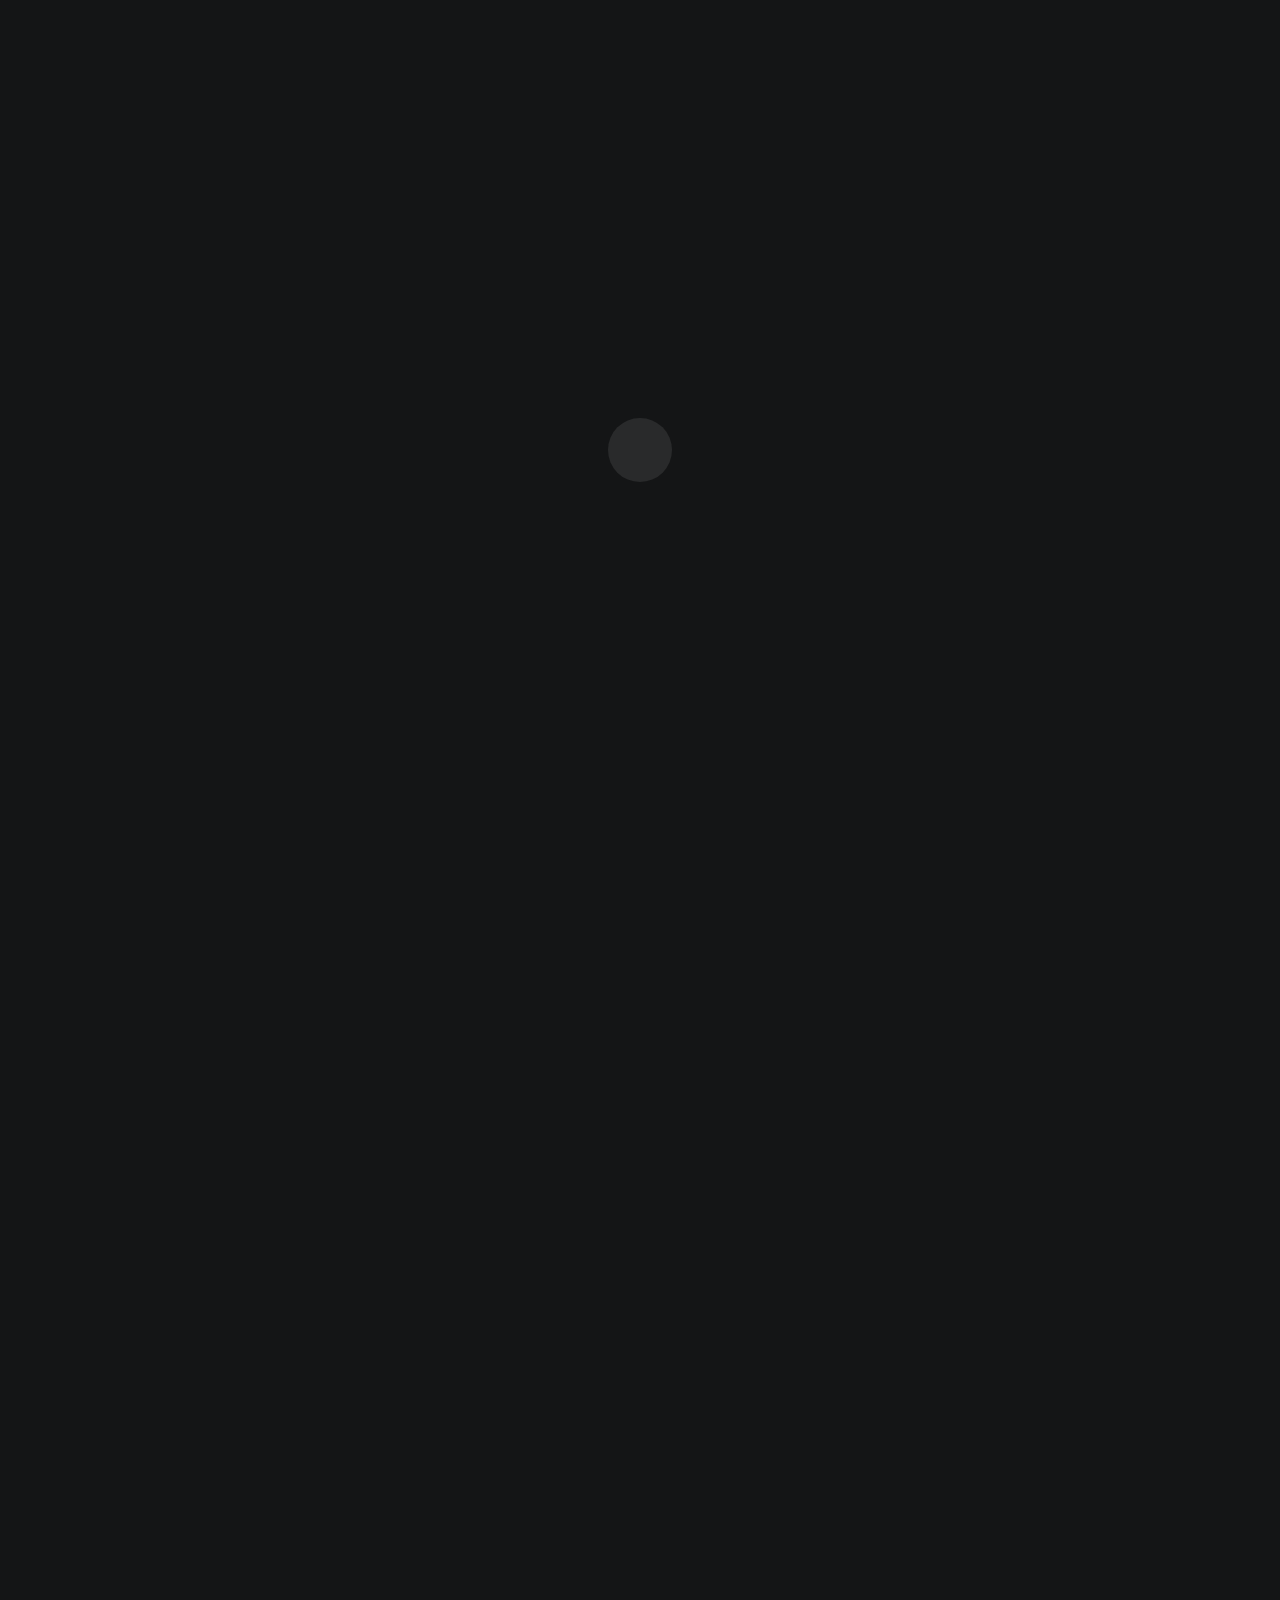
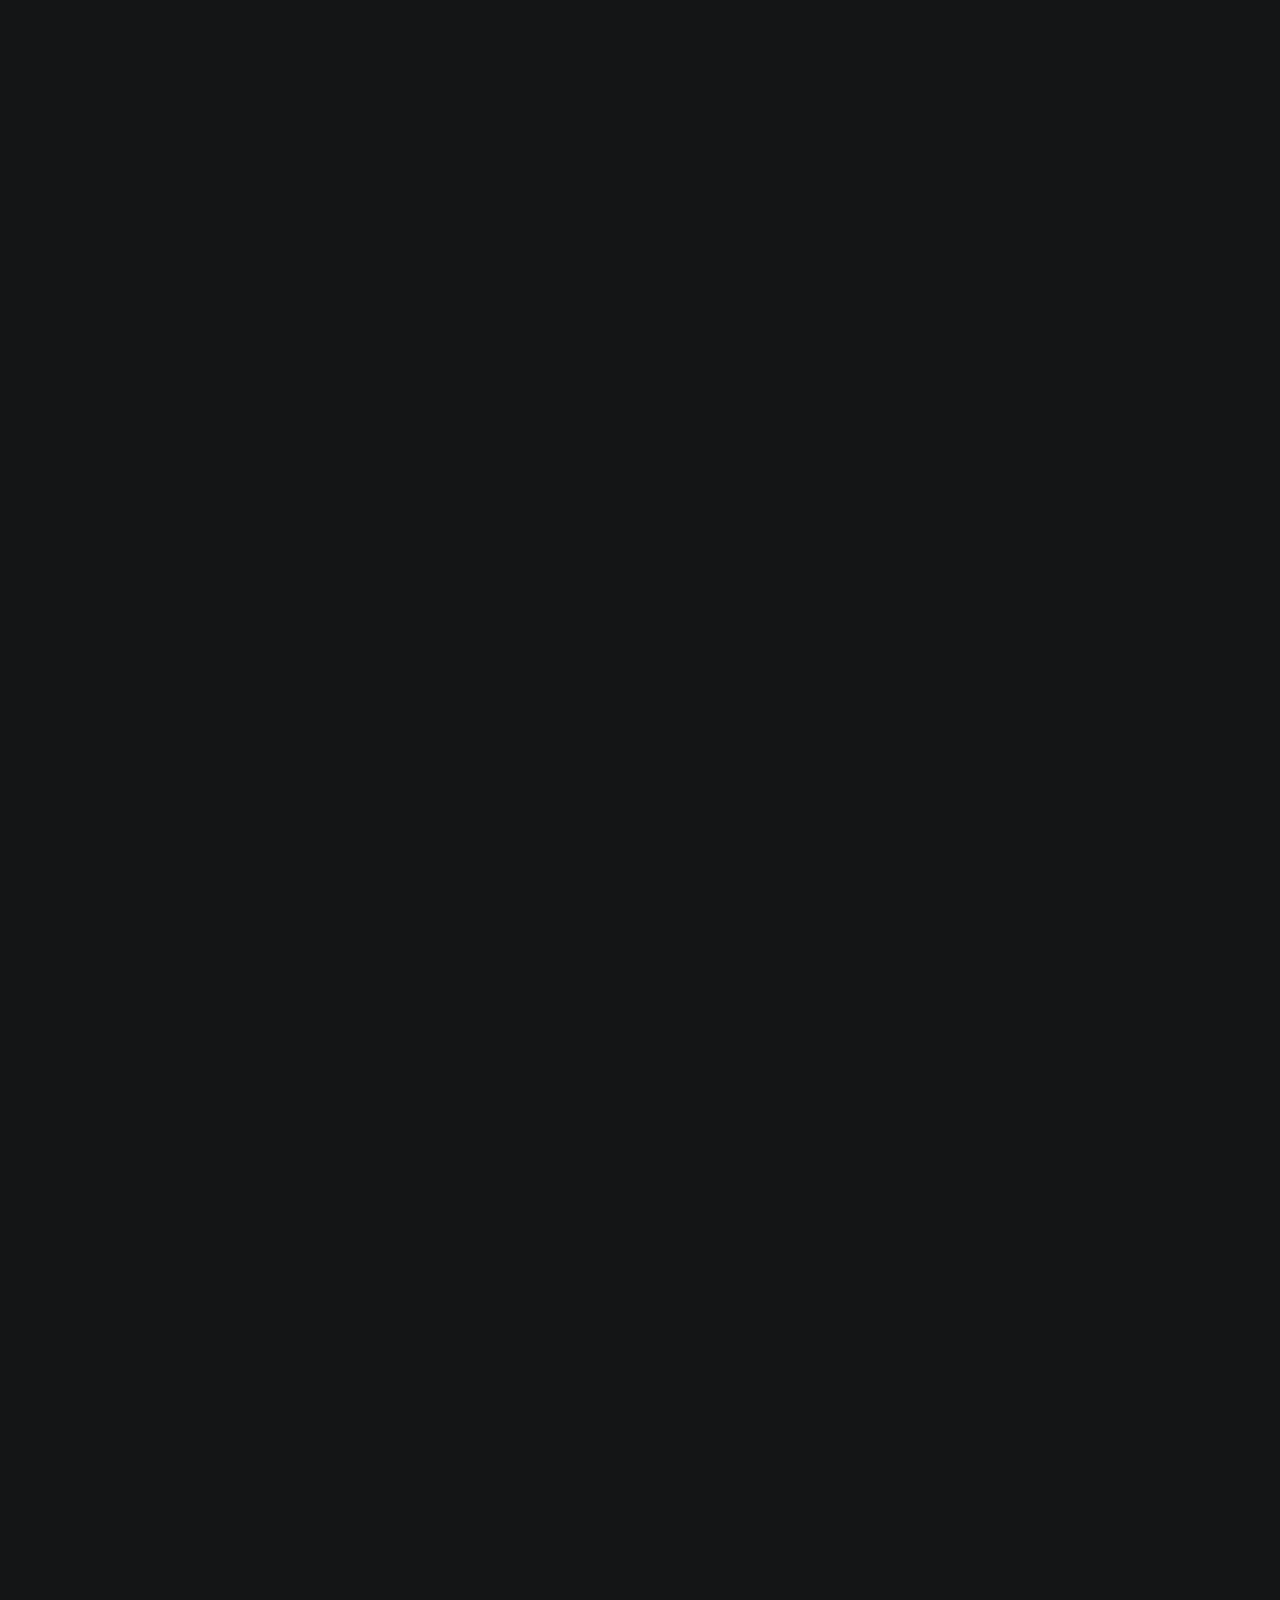
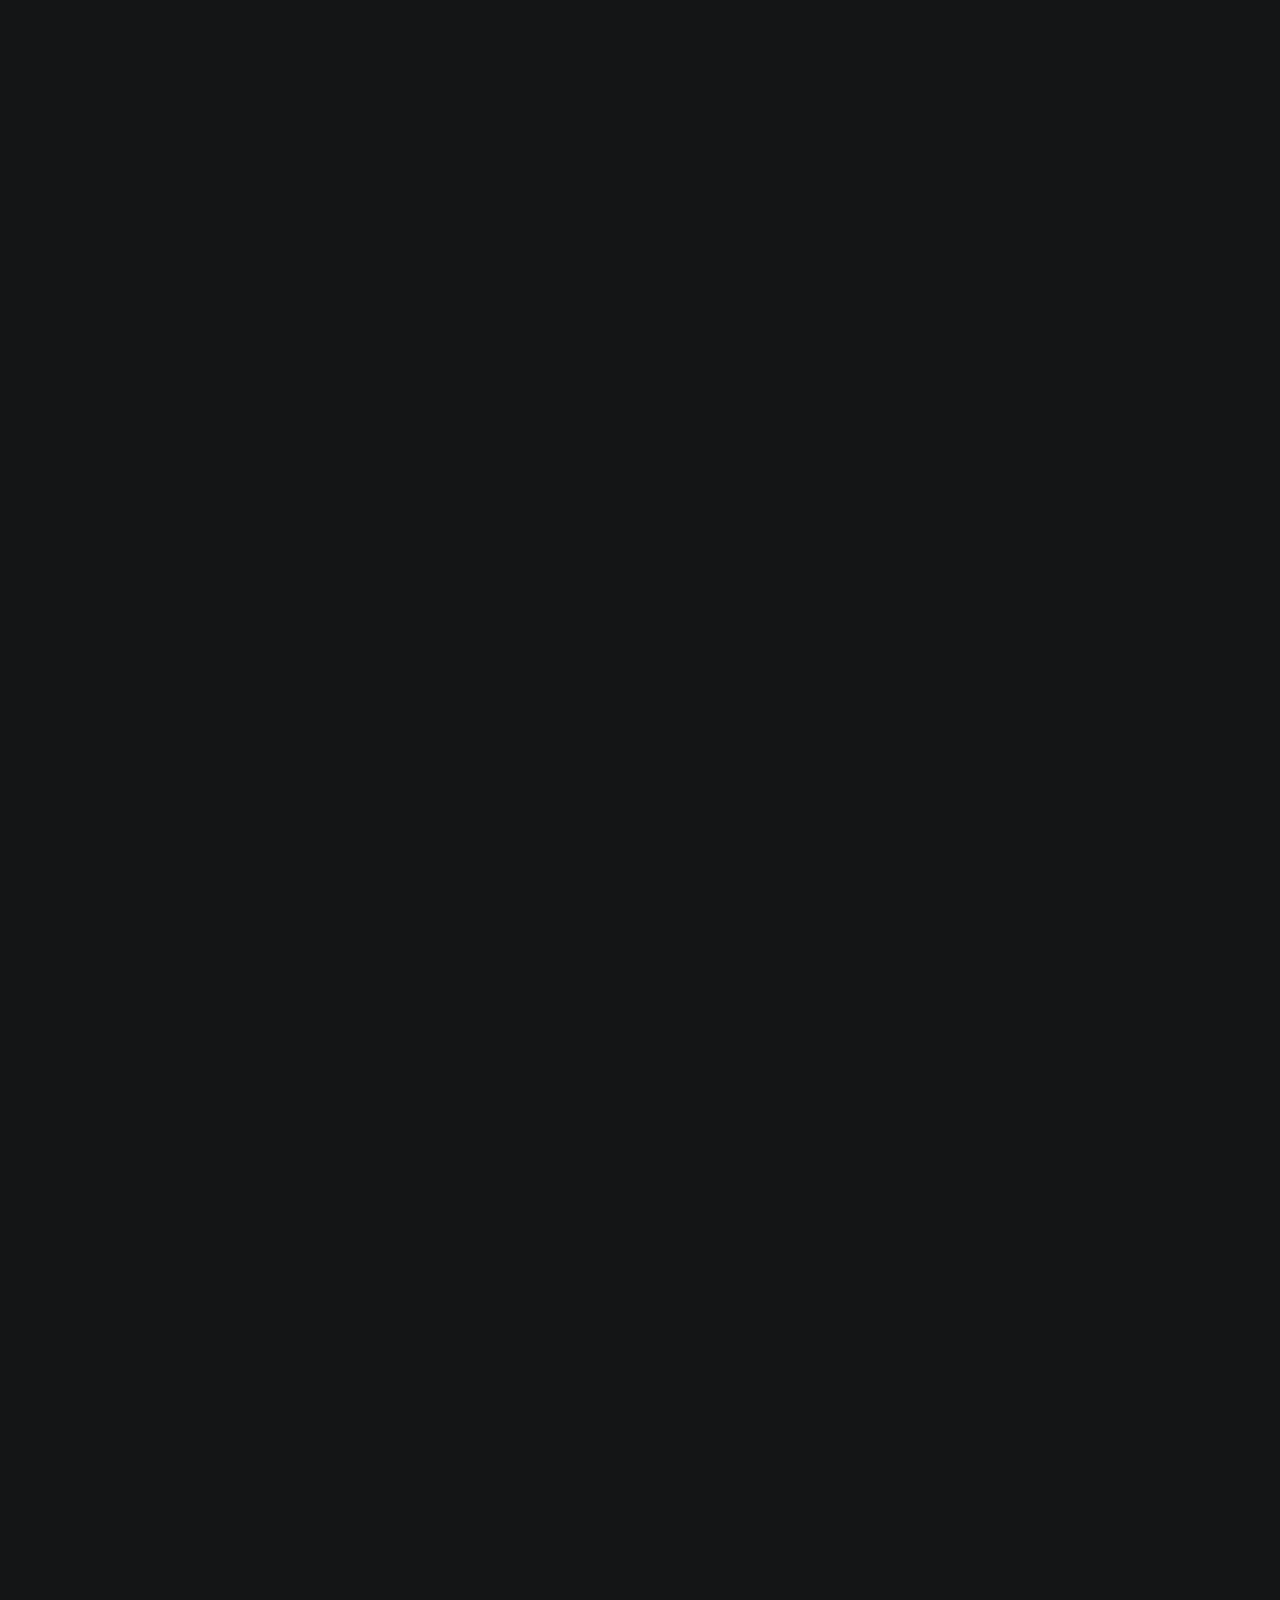
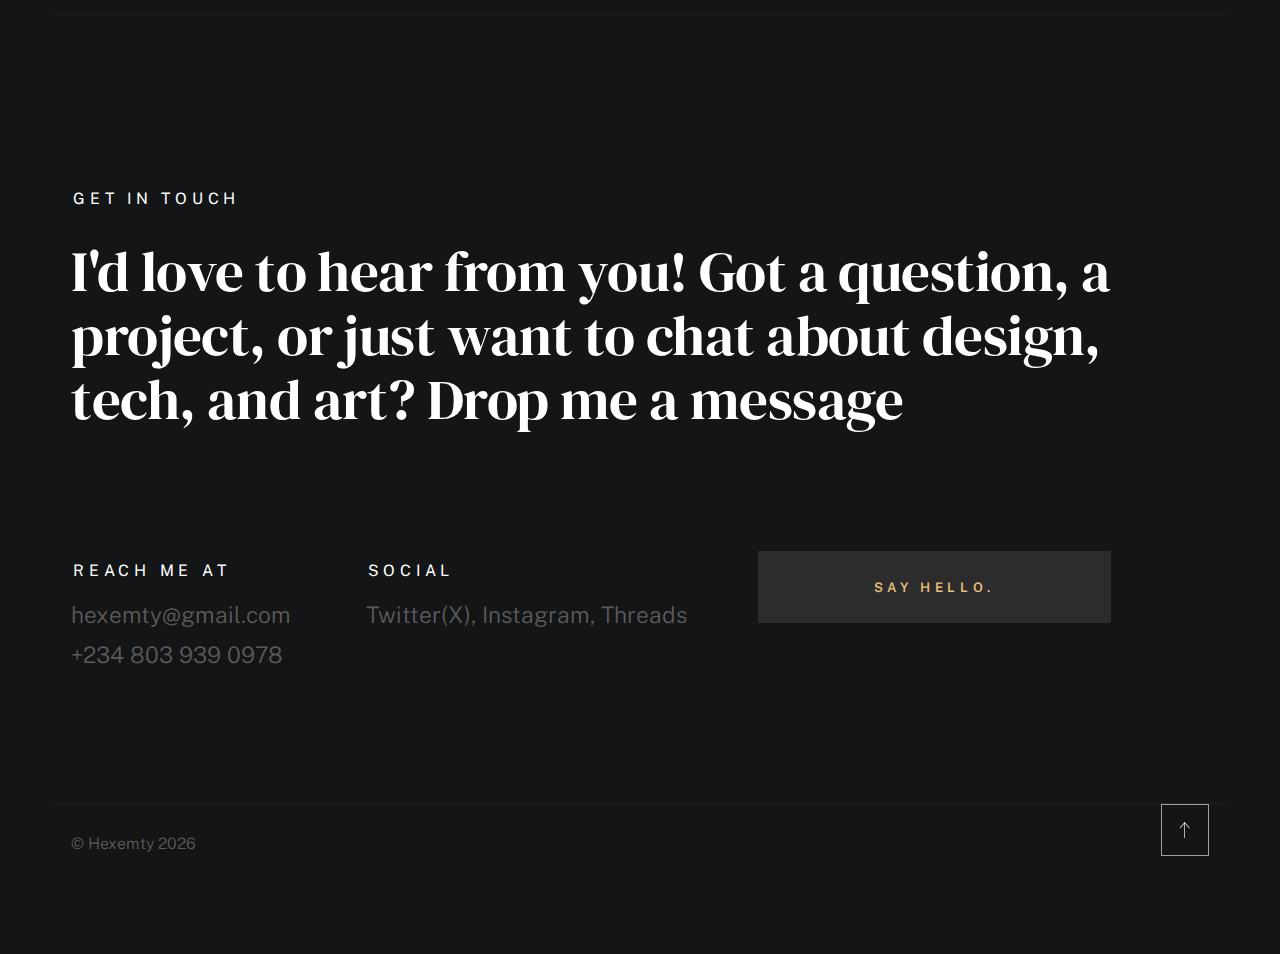
<file: index.html>
<!DOCTYPE html>
<html class="no-js ss-preload" lang="en">
<head>

    <!--- basic page needs
    ================================================== -->
    <meta charset="utf-8">
    <title>Hexemty</title>
    <meta name="description" content="">
    <meta name="author" content="">

    <!-- mobile specific metas
    ================================================== -->
    <meta name="viewport" content="width=device-width, initial-scale=1">

    <!-- CSS
    ================================================== -->
    <link rel="stylesheet" href="css/vendor.css">
    <link rel="stylesheet" href="css/styles.css">

    <!-- favicons
    ================================================== -->
    <link rel="favicon" sizes="180x180" href="favicon.png">
    <link rel="icon" type="image/png" sizes="32x32" href="favicon.png">
    <link rel="icon" type="image/png" sizes="16x16" href="favicon.png">
    <link rel="manifest" href="site.webmanifest">

</head>

<body id="top">


    <!-- # preloader
    ================================================== -->
    <div id="preloader">
        <div id="loader">
        </div>
    </div>


    <!-- # page wrap
    ================================================== -->
    <div class="s-pagewrap">

        <div class="circles">
            <span></span>
            <span></span>
            <span></span>
            <span></span>
            <span></span>
        </div>


        <!-- ## site header 
        ================================================== -->
        <header class="s-header">

            <div class="header-mobile">
                <span class="mobile-home-link"><a href="index.html">Hexemty.</a></span>
                <a class="mobile-menu-toggle" href="#0"><span>Menu</span></a>
            </div>

            <div class="row wide main-nav-wrap">
                <nav class="column lg-12 main-nav">
                    <ul>
                        <li><a href="index.html" class="home-link">Hexemty.</a></li>
                        <li class="current"><a href="#intro" class="smoothscroll">Intro</a></li>
                        <li><a href="#about" class="smoothscroll">About</a></li>
                        <li><a href="#works" class="smoothscroll">Works</a></li>
                        <li><a href="#contact" class="smoothscroll">Say Hello</a></li>
                    </ul>
                </nav>
            </div>

        </header> <!-- end s-header -->


        <!-- ## main content
        ==================================================- -->
        <main class="s-content">


            <!-- ### intro
            ================================================== -->
            <section id="intro" class="s-intro target-section">

                <div class="row intro-content wide">

                    <div class="column">
                        <div class="text-pretitle with-line">
                            Hello!
                        </div>

                        <h2 class=" h2">
                            I'm Hexemty, <br>
                            A Media Strategist, Designer <br>
                            & Frontend Developer
                        </h2>
                    </div>

                    <ul class="intro-social">
                        <li><a href="https://x.com/hexemty1">Twitter(X)</a></li>
                        <!-- <li><a href="#0">Twitter</a></li> -->
                        <li><a href="https://threads.com/hexemty">Threads</a></li>
                        <li><a href="https://instagram.com/hexemty">Instagram</a></li>
                    </ul>

                </div> <!-- end intro content -->

                <a href="#about" class="intro-scrolldown smoothscroll">
                    <svg width="24" height="24" viewBox="0 0 24 24" xmlns="http://www.w3.org/2000/svg" fill-rule="evenodd" clip-rule="evenodd"><path d="M11 21.883l-6.235-7.527-.765.644 7.521 9 7.479-9-.764-.645-6.236 7.529v-21.884h-1v21.883z"/></svg>
                </a>

            </section> <!-- end s-intro -->


            <!-- ### about
            ================================================== -->
            <section id="about" class="s-about target-section">
                <div class="row about-expertise" data-animate-block>
                    <div class="column lg-12">
                        <h2 class="text-pretitle with-line" data-animate-el>About</h2>
                        <p class="attention-getter" data-animate-el>
                            Hi, I'm Hexemty. An Enthusiastic and detail-oriented Digital Designer & Front-End Developer with a strong background in creating  digital designs, and building responsive, user-friendly web and mobile interfaces. Skilled in HTML, CSS, JavaScript, PHP, and WordPress, with hands-on experience developing dynamic websites and custom themes that enhance user engagement and functionality.<br/> 
                            I'm well versed in using Digital design tools, such as; Adobe Illustrator, Adobe Photoshop, CorelDraw, Canva, Figma, etc.<br/><br/>
                            I enjoy working at the intersection of creativity and technology, crafting interfaces that balance visual appeal with seamless functionality. Whether it's designing a clean, minimal layout or coding a smooth, interactive feature, I focus on the details that make a project come alive.
                            Beyond pixels and code, I'm passionate about learning, experimenting, and pushing myself to grow with every project. My goal is simple: to create digital work that not only looks beautiful but also feels effortless to use. <br/> <br/>
                            
                            Aside from my expertise in development and design, I'm A Results-driven Digital Marketing Expert with proven experience in developing and executing high-impact online marketing strategies. Skilled in SEO, social media marketing, content creation, Google Ads, email campaigns, and analytics tracking. 
                            Adept at growing brand visibility, generating leads, and optimizing ROI through data-driven decision-making. Passionate about leveraging digital tools and creative storytelling to drive engagement and business growth.
                            Let's build something amazing together!
                            </p>

                    </div>
                </div> <!-- end about-expertise -->


                <div class="row about-timelines" data-animate-block>

                    <div class="column lg-6 tab-12">

                        <h2 class="text-pretitle" data-animate-el>
                            Experience
                        </h2>

                        <div class="timeline" data-animate-el>

                            <!-- <div class="timeline__block">
                                <div class="timeline__bullet"></div>
                                <div class="timeline__header">
                                    <h4 class="timeline__title">Boomplay </h3>
                                    <h5 class="timeline__meta">Quality Assurance / Digital Marketing Team</h5>
                                    <p class="timeline__timeframe">August 2022 - 2023</p>
                                </div>
                                <div class="timeline__desc">
                                    <p>-Conduct manual and automated testing of products, software to identify bugs and performance issues. <br/>
                                        -Provide feedback and support for resolving technical or design issues. <br/>
                                        -Collaborate with cross-functional teams to ensure quality standards are met. <br/>
                                        -Develop and implement digital marketing strategies to increase brand awareness and drive user engagement. <br/>
                                    </p>
                                </div>
                            </div>
     -->
                            
                             <div class="timeline__block">
                                <div class="timeline__bullet"></div>
                                <div class="timeline__header">
                                    <h4 class="timeline__title">Alaroye Magazine </h3>
                                    <h5 class="timeline__meta">Technical & Digital Media Team</h5>
                                    <p class="timeline__timeframe">September 2024 - September 2025 </p>
                                </div>
                                <div class="timeline__desc">
                                    <p> 
                                        -Maintain the organization website; perform technical tasks for better performance and 
                                        update website content through CMS tools like WordPress. <br/><br/>
                                        -Maintain consistent brand identity and voice across all digital platforms. <br/><br/>
                                        -Develop engaging social media posts, blog content, graphics, and videos. <br/>
                                    </p>
                                </div>
                            </div>
                            
                            <div class="timeline__block">
                                <div class="timeline__bullet"></div>
                                <div class="timeline__header">
                                    <h4 class="timeline__title">Quantum Valley Limited </h3>
                                    <h5 class="timeline__meta">Frontend Dev. / Digital Media Strategist</h5>
                                    <p class="timeline__timeframe">February 2022 - july 2024</p>
                                </div>
                                <div class="timeline__desc">
                                    <p>
                                        -Test front-end components for usability and fix bugs or layout issues.
                                        -Collaboratted with the team to conduct manual and automated testing of products, software to identify bugs and performance issues. <br/><br/>
                                        Built and managed the company’s online presence, generate leads, 
                                        and promote products and services through digital. <br/><br/>
                                         -Defined campaign goals, target audiences, and key performance indicators (KPIs) <br/><br/>
                                         -Maintained consistent brand identity and voice across all digital platforms. <br/><br/>
                                         -Designed and manage email campaigns for promotions, newsletters, and customer retention.
                                    </p>
                                </div>
                            </div>

                            <div class="timeline__block">
                                <div class="timeline__bullet"></div>
                                <div class="timeline__header">
                                    <h4 class="timeline__title">Jiji.ng Online Marketplace </h3>
                                    <h5 class="timeline__meta">Customer Assistance/Marketing Team</h5>
                                    <p class="timeline__timeframe">October 2019 - March 2021</p>
                                </div>
                                <div class="timeline__desc">
                                    <p>-Responds promptly to customer inquiries via phone, text message or email.<br/><br/> 
                                         -Provides accurate information about products, services, pricing, and policies. <br/><br/>
                                         -Assists customers in placing, tracking, or modifying advertisements. <br/><br/>
                                         -Worked with other departments (sales, marketing, technical, logistics) to resolve customer issues quickly.
                                    </p>
                                </div>
                            </div>


                            <!-- <div class="timeline__block">
                                <div class="timeline__bullet"></div>
                                <div class="timeline__header">
                                    <h4 class="timeline__title">Microsoft</h4>
                                    <h5 class="timeline__meta">Frontend Developer</h5>
                                    <p class="timeline__timeframe">August 2016 - July 2019</p>
                                </div>
                                <div class="timeline__desc">
                                    <p>Lorem ipsum Occaecat do esse ex et dolor culpa nisi ex in magna consectetur nisi cupidatat laboris esse eiusmod deserunt aute do quis velit esse sed Ut proident cupidatat nulla esse cillum laborum occaecat nostrud sit dolor incididunt amet est occaecat nisi.</p>
                                </div>
                            </div> -->
    
                        </div> <!-- end timeline -->

                    </div> <!-- end column -->

                    <div class="column lg-6 tab-12">

                        <h2 class="text-pretitle" data-animate-el>
                            Education
                        </h2>

                        <div class="timeline" data-animate-el>

                            <div class="timeline__block">
                                <div class="timeline__bullet"></div>
                                <div class="timeline__header">
                                    <h4 class="timeline__title">Federal University of Technology, Ilaro</h3>
                                    <h5 class="timeline__meta">Computer Science</h5>
                                    <p class="timeline__timeframe">2017 - 2021</p>
                                </div>
                                <div class="timeline__desc">
                                    <!-- <p>Lorem ipsum Occaecat do esse ex et dolor culpa nisi ex in magna consectetur nisi cupidatat laboris esse eiusmod deserunt aute do quis velit esse sed Ut proident cupidatat nulla esse cillum laborum occaecat nostrud sit dolor incididunt amet est occaecat nisi.</p> -->
                                </div>
                            </div>
    
                            <div class="timeline__block">
                                <div class="timeline__bullet"></div>
                                <div class="timeline__header">
                                    <h4 class="timeline__title">Samcom Institute of Technology, Lagos</h4>
                                    <h5 class="timeline__meta">Computer Hardware and Software</h5>
                                    <p class="timeline__timeframe">2015 - 2017</p>
                                </div>
                                <div class="timeline__desc">
                                    <!-- <p>Lorem ipsum Occaecat do esse ex et dolor culpa nisi ex in magna consectetur nisi cupidatat laboris esse eiusmod deserunt aute do quis velit esse sed Ut proident cupidatat nulla esse cillum laborum occaecat nostrud sit dolor incididunt amet est occaecat nisi.</p> -->
                                </div>
                            </div>
    
                        </div> <!-- end timeline -->
                        
                    </div> <!-- end column -->


                </div> <!-- end about-timelines -->

            </section> <!-- end s-about -->

            <!-- ### works
            ================================================== -->
            <section id="works" class="s-works target-section">

                <div class="row works-portfolio">

                    <div class="column lg-12" data-animate-block>

                        <h2 class="text-pretitle" data-animate-el>
                            Recent Works
                        </h2>
                        <p class="h1" data-animate-el>A peek into my recent work—projects you may want to check out.</p>

                        <ul id="portfolio-list" class="folio-list row block-lg-one-half block-stack-on-1000">
                            <!-- JS will inject projects here -->
                        </ul> <!-- end folio-list -->

                    </div> <!-- end column -->

                </div> <!-- end works-portfolio -->
            </section> <!-- end s-works -->

            <!-- ### contact
            ================================================== -->
            <section id="contact" class="s-contact target-section">

                <div class="row contact-top">
                    <div class="column lg-12">
                        <h2 class="text-pretitle">
                            Get In Touch
                        </h2>

                        <p class="h1">I'd love to hear from you! Got a question, a project, or just want to chat about design, tech, and art? Drop me a message</p>
                    </div>
                </div> <!-- end contact-top -->

                <div class="row contact-bottom">
                    <div class="column lg-3 md-5 tab-6 stack-on-550 contact-block">
                        <h3 class="text-pretitle">Reach me at</h3>
                        <p class="contact-links">
                            <a href="mailto:hexemty@gmail.com" class="mailtoui">hexemty@gmail.com</a> <br>
                            <a href="https://wa.me/+2348039390978">+234 803 939 0978</a>
                        </p>
                    </div>
                    <div class="column lg-4 md-5 tab-6 stack-on-550 contact-block">
                        <h3 class="text-pretitle">Social</h3>
                        <ul class="contact-social">
                            <li><a href="https://twitter.com/hexemty1" target="_blank">Twitter(X)</a></li>
                            <li><a href="https://instagram.com/hexemty" target="_blank">Instagram</a></li>
                            <li><a href="https://threads.com/hexemty" target="_blank">Threads</a></li>
                        </ul>
                    </div>
                    <div class="column lg-4 md-12 contact-block">
                        <a href="mailto:hexemty@gmail.com" class="mailtoui btn btn--medium u-fullwidth contact-btn">Say Hello.</a>
                    </div>
                </div> <!-- end contact-bottom -->

            </section> <!-- end contact -->

        </main> <!-- end s-content -->


        <!-- ## footer
        ================================================== -->
        <footer class="s-footer">

            <div class="row">
                <div class="column ss-copyright">
                    <span>© Hexemty <span id="year"></span></span>
                </div>

                <div class="ss-go-top">
                    <a class="smoothscroll" title="Back to Top" href="#top">
                        <svg xmlns="http://www.w3.org/2000/svg" viewBox="0 0 24 24" fill-rule="evenodd" clip-rule="evenodd"><path d="M11 2.206l-6.235 7.528-.765-.645 7.521-9 7.479 9-.764.646-6.236-7.53v21.884h-1v-21.883z"/></svg>
                    </a>
                </div>
            </div>

        </footer> <!-- end s-footer -->

    </div> <!-- end -s-pagewrap -->


    <!-- Java Script
    ================================================== -->
    <script src="js/plugins.js"></script>
    <script src="js/main.js"></script>
    <script>
          document.getElementById("year").textContent = new Date().getFullYear();

        const projects = [
    {
      url: "https://Afrosky.com/",
      title: "Afrosky Social",
      category: "Social Media",
      thumbnail: "images/portfolio/sanddunes.jpg" // replace
    },
    {
      url: "https://www.akoloemma.com/",
      title: "Akoloemma",
      category: "Website",
      thumbnail: "images/portfolio/fuji.jpg" // replace with real thumbnail
    },
    {
      url: "https://www.shoprootscience.com/",
      title: "Root Science",
      category: "E-commerce",
      thumbnail: "images/portfolio/lamp.jpg" // replace
    },
    {
      url: "https://geurdelux.com",
      title: "Geur De Lux",
      category: "Branding",
      thumbnail: "images/portfolio/rucksack.jpg" // replace
    },
    {
      url: "https://hairhousenigeria.com/",
      title: "HairHouse Nigeria",
      category: "Website",
      thumbnail: "images/portfolio/skaterboy.jpg" // replace
    },
    {
      url: "https://peacetechgadgets.com/",
      title: "PeaceTech Gadgets",
      category: "E-commerce",
      thumbnail: "images/portfolio/sanddunes.jpg" // replace
    }
    
  ];

  const listEl = document.getElementById("portfolio-list");

  projects.forEach((proj, i) => {
    listEl.innerHTML += `
      <li class="folio-list__item column" data-animate-el>
        <a class="folio-list__item-link" href="${proj.url}" target="_blank">
          <div class="folio-list__item-pic">
            <img src="${proj.thumbnail}" alt="${proj.title} Thumbnail">
          </div>
          <div class="folio-list__item-text">
            <div class="folio-list__item-cat">
              ${proj.category}
            </div>
            <div class="folio-list__item-title">
              ${proj.title}
            </div>
          </div>
        </a>
        <a class="folio-list__proj-link" href="${proj.url}" target="_blank" title="project link">
          <svg width="15" height="15" viewBox="0 0 15 15" fill="none" xmlns="http://www.w3.org/2000/svg">
            <path d="M8.14645 3.14645C8.34171 2.95118 8.65829 2.95118 8.85355 3.14645L12.8536 7.14645C13.0488 7.34171 13.0488 7.65829 12.8536 7.85355L8.85355 11.8536C8.65829 12.0488 8.34171 12.0488 8.14645 11.8536C7.95118 11.6583 7.95118 11.3417 8.14645 11.1464L11.2929 8H2.5C2.22386 8 2 7.77614 2 7.5C2 7.22386 2.22386 7 2.5 7H11.2929L8.14645 3.85355C7.95118 3.65829 7.95118 3.34171 8.14645 3.14645Z" fill="currentColor" fill-rule="evenodd" clip-rule="evenodd"></path>
          </svg>
        </a>
      </li>
    `;
  });


                var url = 'https://wati-integration-prod-service.clare.ai/v2/watiWidget.js?31887';
                var s = document.createElement('script');
                s.type = 'text/javascript';
                s.async = true;
                s.src = url;
                var options = {
                "enabled":true,
                "chatButtonSetting":{
                    "backgroundColor":"rgb(21, 224, 214)",
                    "ctaText":"Chat with Hexemty",
                    "borderRadius":"25",
                    "marginLeft": "0",
                    "marginRight": "20",
                    "marginBottom": "20",
                    "ctaIconWATI":true,
                    "position":"right"
                },
                "brandSetting":{
                    "brandName":"Hexemty",
                    "brandSubTitle":"undefined",
                    "brandImg":"images/hexemty_AI.jpg",
                    "welcomeText":"Hi! It's Hexemty.\nHow can I help you?",
                    "messageText":"Hello {{page_title}}, %0A I have gone through your portfolio and I'll like to work with you. Can we talk now? ",
                    "backgroundColor":"rgb(21, 224, 214)",
                    "ctaText":"Chat with Hexemty",
                    "borderRadius":"25",
                    "autoShow":false,
                    "phoneNumber":"2348039390978"
                }
                };
                s.onload = function() {
                    CreateWhatsappChatWidget(options);
                };
                var x = document.getElementsByTagName('script')[0];
                x.parentNode.insertBefore(s, x);
            
    </script>

</body>
</html>
</file>
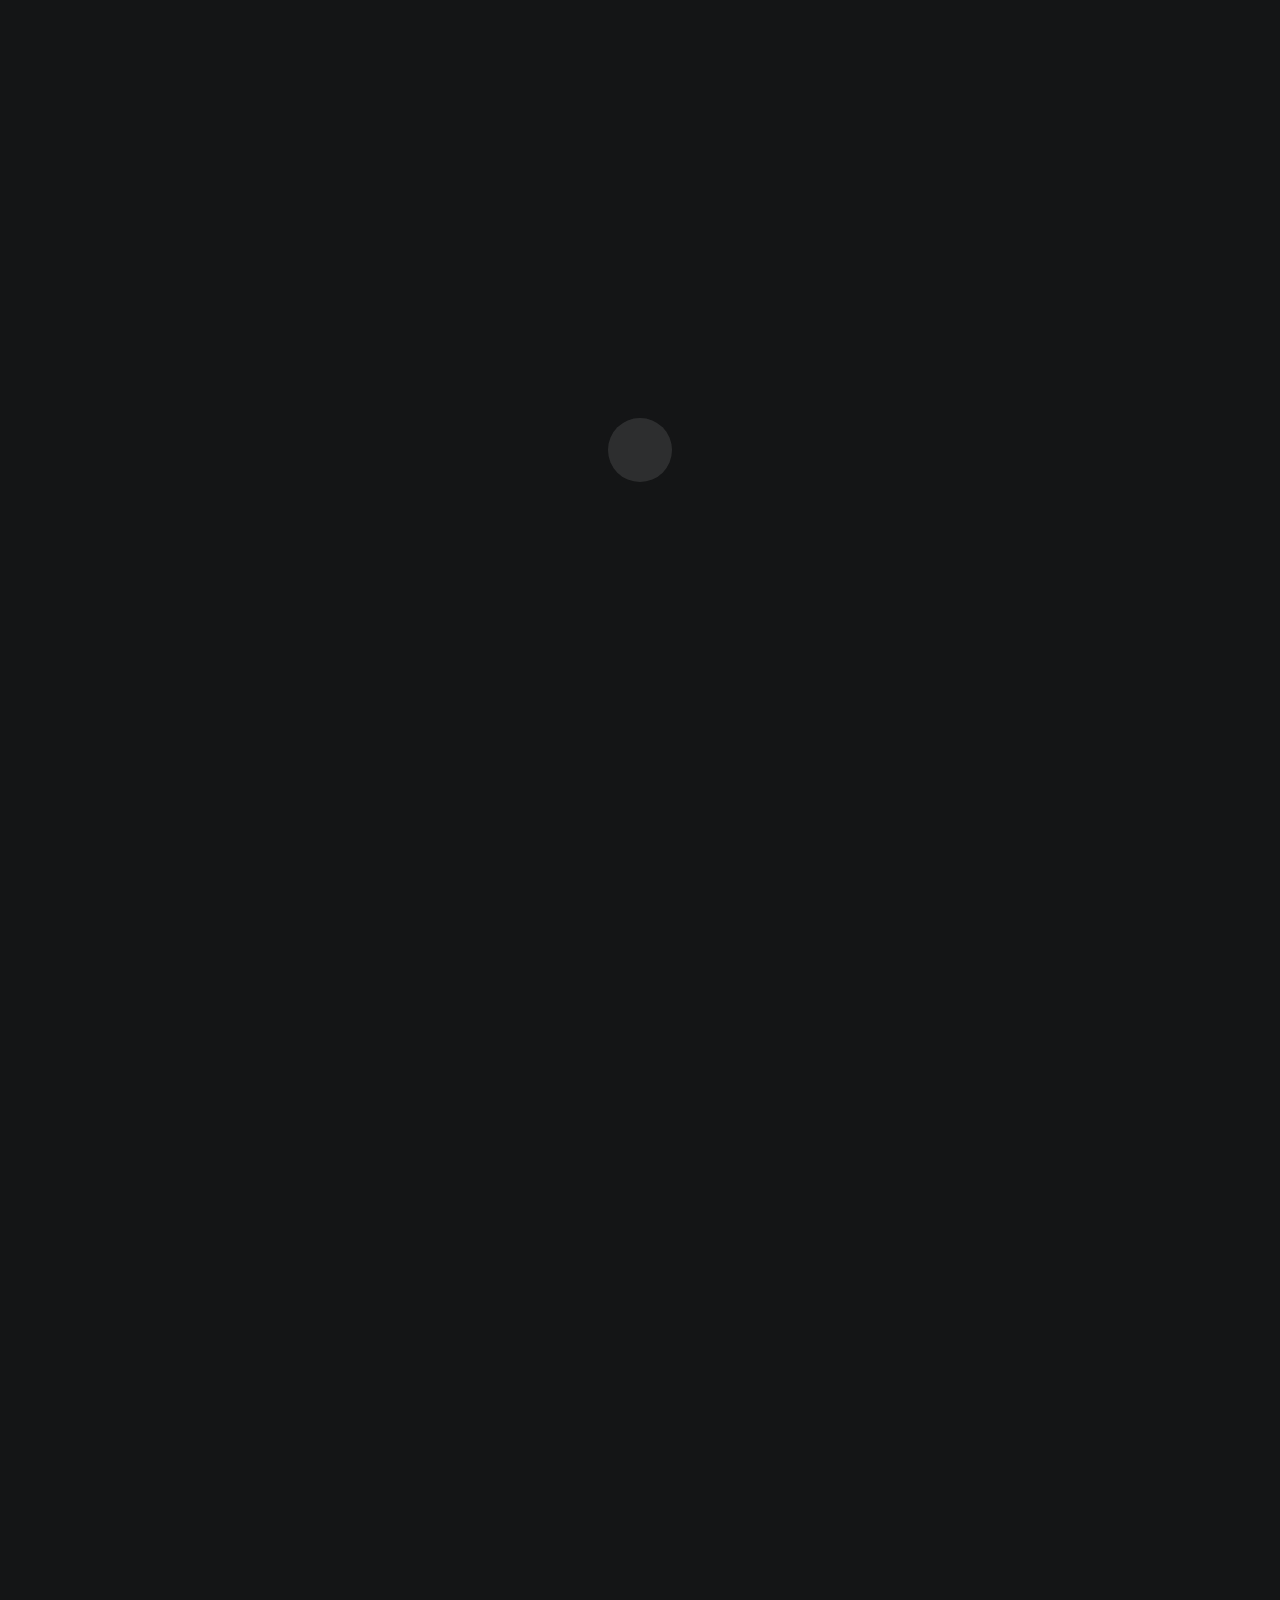
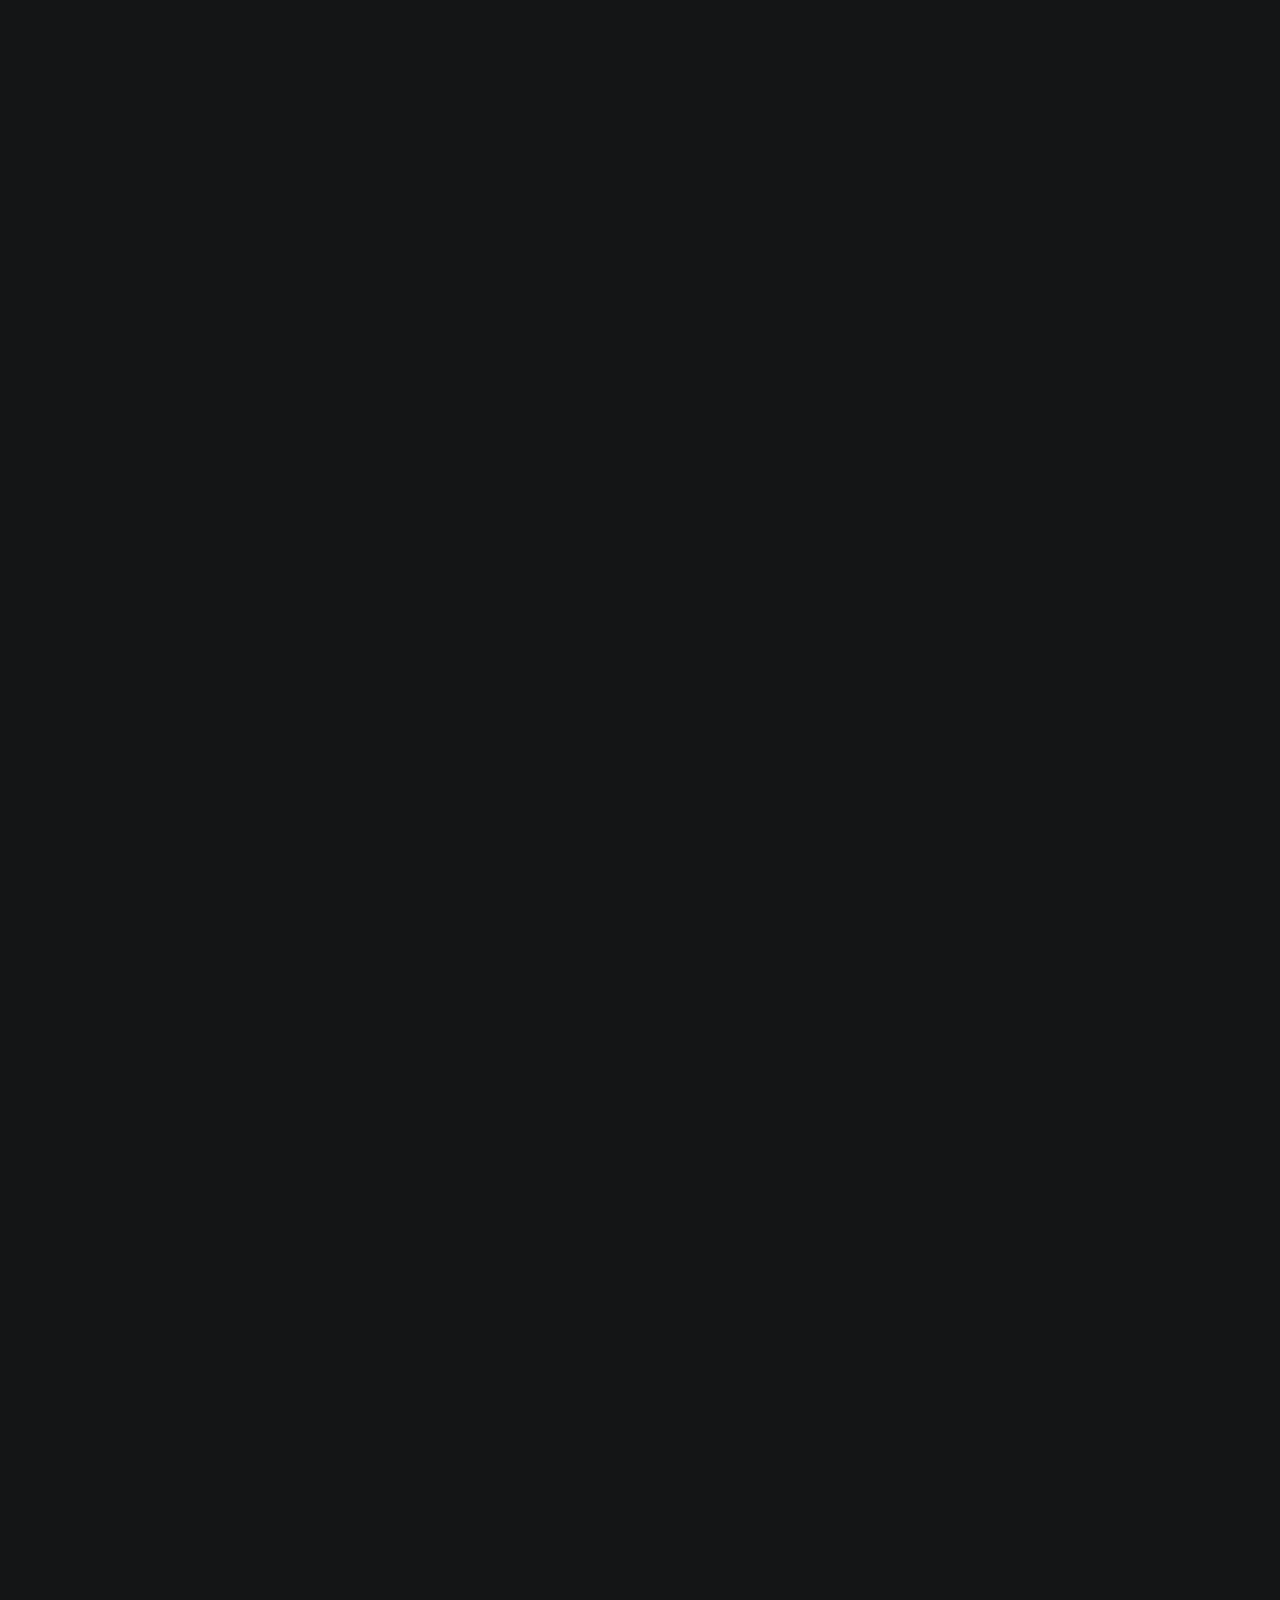
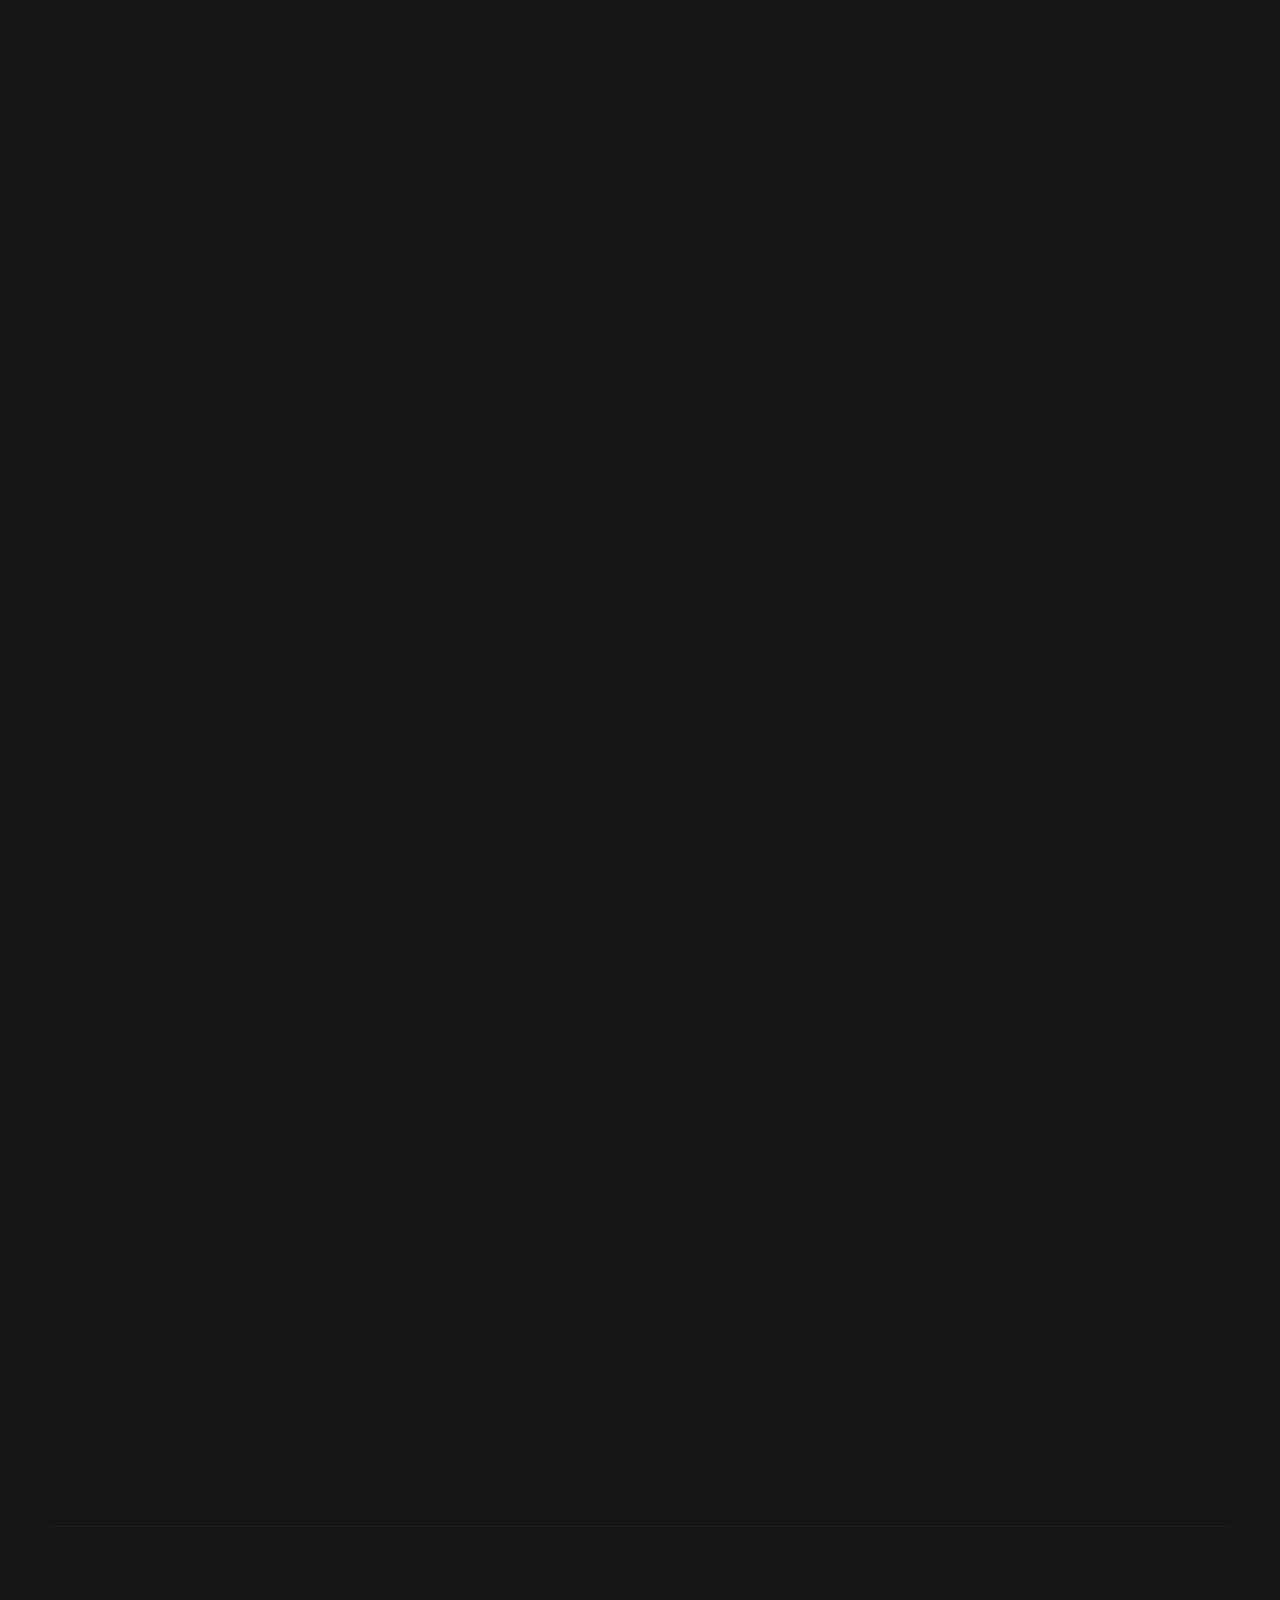
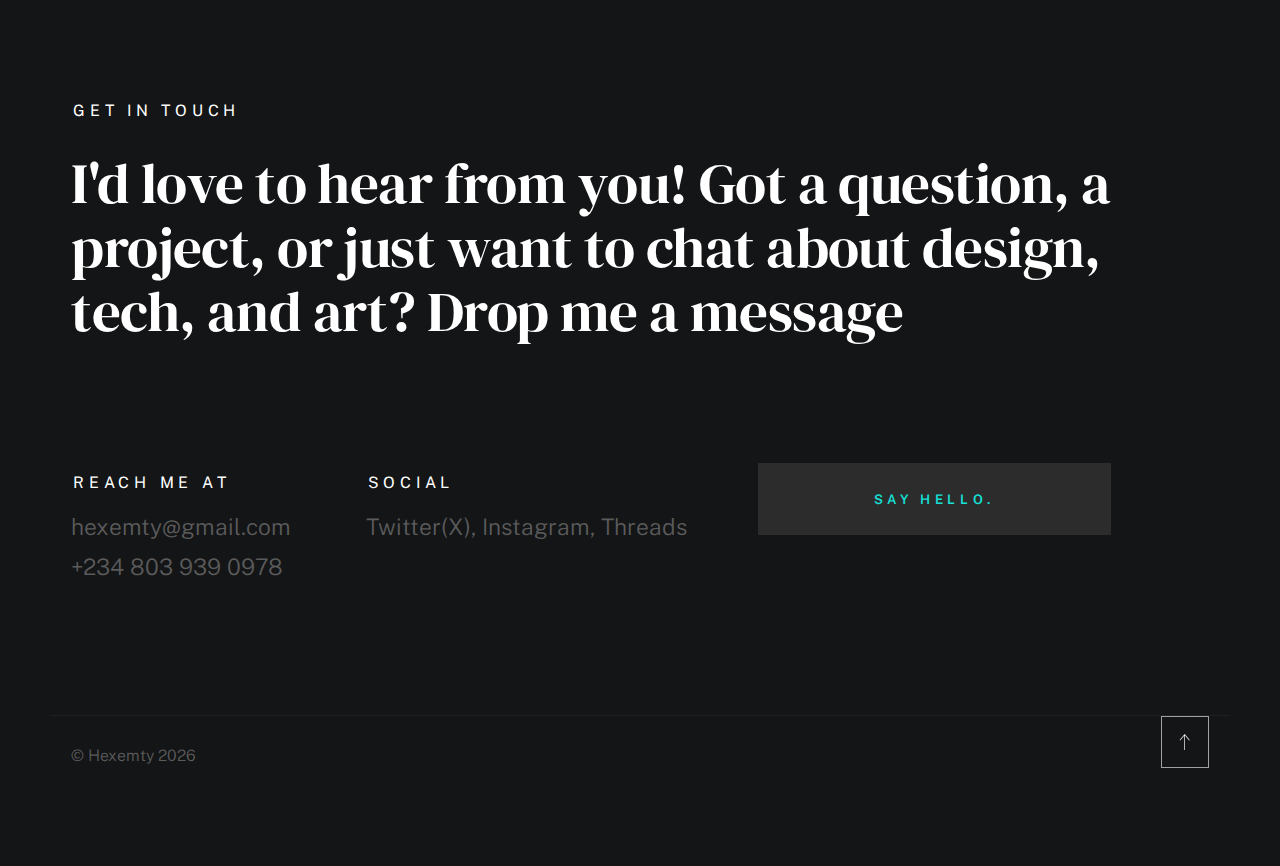
<file: css/index.html>
<!DOCTYPE html>
<html class="no-js ss-preload" lang="en">
<head>

    <!--- basic page needs
    ================================================== -->
    <meta charset="utf-8">
    <title>Hexemty</title>
    <meta name="description" content="">
    <meta name="author" content="">

    <!-- mobile specific metas
    ================================================== -->
    <meta name="viewport" content="width=device-width, initial-scale=1">

    <!-- CSS
    ================================================== -->
    <link rel="stylesheet" href="css/vendor.css">
    <link rel="stylesheet" href="css/styles.css">

    <!-- favicons
    ================================================== -->
    <link rel="apple-touch-icon" sizes="180x180" href="apple-touch-icon.png">
    <link rel="icon" type="image/png" sizes="32x32" href="favicon-32x32.png">
    <link rel="icon" type="image/png" sizes="16x16" href="favicon-16x16.png">
    <link rel="manifest" href="site.webmanifest">

</head>

<body id="top">


    <!-- # preloader
    ================================================== -->
    <div id="preloader">
        <div id="loader">
        </div>
    </div>


    <!-- # page wrap
    ================================================== -->
    <div class="s-pagewrap">

        <div class="circles">
            <span></span>
            <span></span>
            <span></span>
            <span></span>
            <span></span>
        </div>


        <!-- ## site header 
        ================================================== -->
        <header class="s-header">

            <div class="header-mobile">
                <span class="mobile-home-link"><a href="index.html">Hexemty.</a></span>
                <a class="mobile-menu-toggle" href="#0"><span>Menu</span></a>
            </div>

            <div class="row wide main-nav-wrap">
                <nav class="column lg-12 main-nav">
                    <ul>
                        <li><a href="index.html" class="home-link">Hexemty.</a></li>
                        <li class="current"><a href="#intro" class="smoothscroll">Intro</a></li>
                        <li><a href="#about" class="smoothscroll">About</a></li>
                        <li><a href="#works" class="smoothscroll">Works</a></li>
                        <li><a href="#contact" class="smoothscroll">Say Hello</a></li>
                    </ul>
                </nav>
            </div>

        </header> <!-- end s-header -->


        <!-- ## main content
        ==================================================- -->
        <main class="s-content">


            <!-- ### intro
            ================================================== -->
            <section id="intro" class="s-intro target-section">

                <div class="row intro-content wide">

                    <div class="column">
                        <div class="text-pretitle with-line">
                            Hello!
                        </div>

                        <h1 class="text-huge-title">
                            I'm Hexemty, <br>
                            A Digital Media Strategist, Digital Designer <br>
                            & Frontend <br> 
                            Developer
                        </h1>
                    </div>

                    <ul class="intro-social">
                        <li><a href="https://x.com/hexemty1">Twitter(X)</a></li>
                        <!-- <li><a href="#0">Twitter</a></li> -->
                        <li><a href="https://threads.com/hexemty">Threads</a></li>
                        <li><a href="https://instagram.com/hexemty">Instagram</a></li>
                    </ul>

                </div> <!-- end intro content -->

                <a href="#about" class="intro-scrolldown smoothscroll">
                    <svg width="24" height="24" viewBox="0 0 24 24" xmlns="http://www.w3.org/2000/svg" fill-rule="evenodd" clip-rule="evenodd"><path d="M11 21.883l-6.235-7.527-.765.644 7.521 9 7.479-9-.764-.645-6.236 7.529v-21.884h-1v21.883z"/></svg>
                </a>

            </section> <!-- end s-intro -->


            <!-- ### about
            ================================================== -->
            <section id="about" class="s-about target-section">
                <div class="row about-expertise" data-animate-block>
                    <div class="column lg-12">
                        <h2 class="text-pretitle with-line" data-animate-el>About</h2>
                        <p class="attention-getter" data-animate-el>
                            Hi, I'm Hexemty. An Enthusiastic and detail-oriented Digital Designer & Front-End Developer with a strong background in creating  digital designs, and building responsive, user-friendly web and mobile interfaces. Skilled in HTML, CSS, JavaScript, PHP, and WordPress, with hands-on experience developing dynamic websites and custom themes that enhance user engagement and functionality.<br/> 
                            I'm well versed in using Digital design tools, such as; Adobe Illustrator, Adobe Photoshop, CorelDraw, Canva, Figma, etc.<br/><br/>
                            I enjoy working at the intersection of creativity and technology, crafting interfaces that balance visual appeal with seamless functionality. Whether it's designing a clean, minimal layout or coding a smooth, interactive feature, I focus on the details that make a project come alive.
                            Beyond pixels and code, I'm passionate about learning, experimenting, and pushing myself to grow with every project. My goal is simple: to create digital work that not only looks beautiful but also feels effortless to use. <br/> <br/>
                            
                            Aside from my expertise in development and design, I'm A Results-driven Digital Marketing Expert with proven experience in developing and executing high-impact online marketing strategies. Skilled in SEO, social media marketing, content creation, Google Ads, email campaigns, and analytics tracking. 
                            Adept at growing brand visibility, generating leads, and optimizing ROI through data-driven decision-making. Passionate about leveraging digital tools and creative storytelling to drive engagement and business growth.
                            Let's build something amazing together!
                            </p>

                    </div>
                </div> <!-- end about-expertise -->


                <div class="row about-timelines" data-animate-block>

                    <div class="column lg-6 tab-12">

                        <h2 class="text-pretitle" data-animate-el>
                            Experience
                        </h2>

                        <div class="timeline" data-animate-el>

                            <!-- <div class="timeline__block">
                                <div class="timeline__bullet"></div>
                                <div class="timeline__header">
                                    <h4 class="timeline__title">Boomplay </h3>
                                    <h5 class="timeline__meta">Quality Assurance / Digital Marketing Team</h5>
                                    <p class="timeline__timeframe">August 2022 - 2023</p>
                                </div>
                                <div class="timeline__desc">
                                    <p>-Conduct manual and automated testing of products, software to identify bugs and performance issues. <br/>
                                        -Provide feedback and support for resolving technical or design issues. <br/>
                                        -Collaborate with cross-functional teams to ensure quality standards are met. <br/>
                                        -Develop and implement digital marketing strategies to increase brand awareness and drive user engagement. <br/>
                                    </p>
                                </div>
                            </div>
     -->
                            
                             <div class="timeline__block">
                                <div class="timeline__bullet"></div>
                                <div class="timeline__header">
                                    <h4 class="timeline__title">Alaroye Magazine </h3>
                                    <h5 class="timeline__meta">Technical & Digital Media Team</h5>
                                    <p class="timeline__timeframe">September 2024 - September 2025 </p>
                                </div>
                                <div class="timeline__desc">
                                    <p> 
                                        -Maintain the organization website; perform technical tasks for better performance and 
                                        update website content through CMS tools like WordPress. <br/>
                                        -Maintain consistent brand identity and voice across all digital platforms. <br/>
                                        -Develop engaging social media posts, blog content, graphics, and videos. <br/>
                                    </p>
                                </div>
                            </div>
                            
                            <div class="timeline__block">
                                <div class="timeline__bullet"></div>
                                <div class="timeline__header">
                                    <h4 class="timeline__title">Quantum Valley Limited </h3>
                                    <h5 class="timeline__meta">Frontend Dev. / Digital Media Strategist</h5>
                                    <p class="timeline__timeframe">February 2022 - july 2024</p>
                                </div>
                                <div class="timeline__desc">
                                    <p>
                                        -Test front-end components for usability and fix bugs or layout issues.
                                        -Collaboratted with the team to conduct manual and automated testing of products, software to identify bugs and performance issues. <br/>
                                        Built and managed the company’s online presence, generate leads, 
                                        and promote products and services through digital. <br/>
                                         -Defined campaign goals, target audiences, and key performance indicators (KPIs) <br/>
                                         -Maintained consistent brand identity and voice across all digital platforms. <br/>
                                         -Designed and manage email campaigns for promotions, newsletters, and customer retention.
                                    </p>
                                </div>
                            </div>

                            <div class="timeline__block">
                                <div class="timeline__bullet"></div>
                                <div class="timeline__header">
                                    <h4 class="timeline__title">Jiji.ng Online Marketplace </h3>
                                    <h5 class="timeline__meta">Customer Assistance/Marketing Team</h5>
                                    <p class="timeline__timeframe">October 2019 - March 2021</p>
                                </div>
                                <div class="timeline__desc">
                                    <p>-Responds promptly to customer inquiries via phone, text message or email.<br/> 
                                         -Provides accurate information about products, services, pricing, and policies. <br/>
                                         -Assists customers in placing, tracking, or modifying advertisements. <br/>
                                         -Worked with other departments (sales, marketing, technical, logistics) to resolve customer issues quickly.
                                    </p>
                                </div>
                            </div>


                            <!-- <div class="timeline__block">
                                <div class="timeline__bullet"></div>
                                <div class="timeline__header">
                                    <h4 class="timeline__title">Microsoft</h4>
                                    <h5 class="timeline__meta">Frontend Developer</h5>
                                    <p class="timeline__timeframe">August 2016 - July 2019</p>
                                </div>
                                <div class="timeline__desc">
                                    <p>Lorem ipsum Occaecat do esse ex et dolor culpa nisi ex in magna consectetur nisi cupidatat laboris esse eiusmod deserunt aute do quis velit esse sed Ut proident cupidatat nulla esse cillum laborum occaecat nostrud sit dolor incididunt amet est occaecat nisi.</p>
                                </div>
                            </div> -->
    
                        </div> <!-- end timeline -->

                    </div> <!-- end column -->

                    <div class="column lg-6 tab-12">

                        <h2 class="text-pretitle" data-animate-el>
                            Education
                        </h2>

                        <div class="timeline" data-animate-el>

                            <div class="timeline__block">
                                <div class="timeline__bullet"></div>
                                <div class="timeline__header">
                                    <h4 class="timeline__title">Federal University of Technology, Ilaro</h3>
                                    <h5 class="timeline__meta">Computer Science</h5>
                                    <p class="timeline__timeframe">2017 - 2021</p>
                                </div>
                                <div class="timeline__desc">
                                    <!-- <p>Lorem ipsum Occaecat do esse ex et dolor culpa nisi ex in magna consectetur nisi cupidatat laboris esse eiusmod deserunt aute do quis velit esse sed Ut proident cupidatat nulla esse cillum laborum occaecat nostrud sit dolor incididunt amet est occaecat nisi.</p> -->
                                </div>
                            </div>
    
                            <div class="timeline__block">
                                <div class="timeline__bullet"></div>
                                <div class="timeline__header">
                                    <h4 class="timeline__title">Samcom Institute of Tecnology, Lagos</h4>
                                    <h5 class="timeline__meta">Computer Hardware and Software</h5>
                                    <p class="timeline__timeframe">2015 - 2017</p>
                                </div>
                                <div class="timeline__desc">
                                    <!-- <p>Lorem ipsum Occaecat do esse ex et dolor culpa nisi ex in magna consectetur nisi cupidatat laboris esse eiusmod deserunt aute do quis velit esse sed Ut proident cupidatat nulla esse cillum laborum occaecat nostrud sit dolor incididunt amet est occaecat nisi.</p> -->
                                </div>
                            </div>
    
                        </div> <!-- end timeline -->
                        
                    </div> <!-- end column -->


                </div> <!-- end about-timelines -->

            </section> <!-- end s-about -->

            <!-- ### works
            ================================================== -->
            <section id="works" class="s-works target-section">

                <div class="row works-portfolio">

                    <div class="column lg-12" data-animate-block>

                        <h2 class="text-pretitle" data-animate-el>
                            Recent Works
                        </h2>
                        <p class="h1" data-animate-el>A peek into my recent work—projects I'm proud of and excited to share with you.</p>

                        <ul id="portfolio-list" class="folio-list row block-lg-one-half block-stack-on-1000">
                            <!-- JS will inject projects here -->
                        </ul> <!-- end folio-list -->

                    </div> <!-- end column -->

                </div> <!-- end works-portfolio -->
            </section> <!-- end s-works -->

            <!-- ### contact
            ================================================== -->
            <section id="contact" class="s-contact target-section">

                <div class="row contact-top">
                    <div class="column lg-12">
                        <h2 class="text-pretitle">
                            Get In Touch
                        </h2>

                        <p class="h1">I'd love to hear from you! Got a question, a project, or just want to chat about design, tech, and art? Drop me a message</p>
                    </div>
                </div> <!-- end contact-top -->

                <div class="row contact-bottom">
                    <div class="column lg-3 md-5 tab-6 stack-on-550 contact-block">
                        <h3 class="text-pretitle">Reach me at</h3>
                        <p class="contact-links">
                            <a href="mailto:hexemty@gmail.com" class="mailtoui">hexemty@gmail.com</a> <br>
                            <a href="https://wa.me/+2348039390978">+234 803 939 0978</a>
                        </p>
                    </div>
                    <div class="column lg-4 md-5 tab-6 stack-on-550 contact-block">
                        <h3 class="text-pretitle">Social</h3>
                        <ul class="contact-social">
                            <li><a href="https://twitter.com/hexemty1" target="_blank">Twitter(X)</a></li>
                            <li><a href="https://instagram.com/hexemty" target="_blank">Instagram</a></li>
                            <li><a href="https://threads.com/hexemty" target="_blank">Threads</a></li>
                        </ul>
                    </div>
                    <div class="column lg-4 md-12 contact-block">
                        <a href="mailto:hexemty@gmail.com" class="mailtoui btn btn--medium u-fullwidth contact-btn">Say Hello.</a>
                    </div>
                </div> <!-- end contact-bottom -->

            </section> <!-- end contact -->

        </main> <!-- end s-content -->


        <!-- ## footer
        ================================================== -->
        <footer class="s-footer">

            <div class="row">
                <div class="column ss-copyright">
                    <span>© Hexemty <span id="year"></span></span>
                </div>

                <div class="ss-go-top">
                    <a class="smoothscroll" title="Back to Top" href="#top">
                        <svg xmlns="http://www.w3.org/2000/svg" viewBox="0 0 24 24" fill-rule="evenodd" clip-rule="evenodd"><path d="M11 2.206l-6.235 7.528-.765-.645 7.521-9 7.479 9-.764.646-6.236-7.53v21.884h-1v-21.883z"/></svg>
                    </a>
                </div>
            </div>

        </footer> <!-- end s-footer -->

    </div> <!-- end -s-pagewrap -->


    <!-- Java Script
    ================================================== -->
    <script src="js/plugins.js"></script>
    <script src="js/main.js"></script>
    <script>
          document.getElementById("year").textContent = new Date().getFullYear();

        const projects = [
    {
      url: "https://Afrosky.com/",
      title: "Afrosky Social",
      category: "Social Media",
      thumbnail: "images/portfolio/sanddunes.jpg" // replace
    },
    {
      url: "https://www.akoloemma.com/",
      title: "Akoloemma",
      category: "Website",
      thumbnail: "images/portfolio/fuji.jpg" // replace with real thumbnail
    },
    {
      url: "https://www.shoprootscience.com/",
      title: "Root Science",
      category: "E-commerce",
      thumbnail: "images/portfolio/lamp.jpg" // replace
    },
    {
      url: "https://geurdelux.com",
      title: "Geur De Lux",
      category: "Branding",
      thumbnail: "images/portfolio/rucksack.jpg" // replace
    },
    {
      url: "https://hairhousenigeria.com/",
      title: "HairHouse Nigeria",
      category: "Website",
      thumbnail: "images/portfolio/skaterboy.jpg" // replace
    },
    {
      url: "https://peacetechgadgets.com/",
      title: "PeaceTech Gadgets",
      category: "E-commerce",
      thumbnail: "images/portfolio/sanddunes.jpg" // replace
    }
    
  ];

  const listEl = document.getElementById("portfolio-list");

  projects.forEach((proj, i) => {
    listEl.innerHTML += `
      <li class="folio-list__item column" data-animate-el>
        <a class="folio-list__item-link" href="${proj.url}" target="_blank">
          <div class="folio-list__item-pic">
            <img src="${proj.thumbnail}" alt="${proj.title} Thumbnail">
          </div>
          <div class="folio-list__item-text">
            <div class="folio-list__item-cat">
              ${proj.category}
            </div>
            <div class="folio-list__item-title">
              ${proj.title}
            </div>
          </div>
        </a>
        <a class="folio-list__proj-link" href="${proj.url}" target="_blank" title="project link">
          <svg width="15" height="15" viewBox="0 0 15 15" fill="none" xmlns="http://www.w3.org/2000/svg">
            <path d="M8.14645 3.14645C8.34171 2.95118 8.65829 2.95118 8.85355 3.14645L12.8536 7.14645C13.0488 7.34171 13.0488 7.65829 12.8536 7.85355L8.85355 11.8536C8.65829 12.0488 8.34171 12.0488 8.14645 11.8536C7.95118 11.6583 7.95118 11.3417 8.14645 11.1464L11.2929 8H2.5C2.22386 8 2 7.77614 2 7.5C2 7.22386 2.22386 7 2.5 7H11.2929L8.14645 3.85355C7.95118 3.65829 7.95118 3.34171 8.14645 3.14645Z" fill="currentColor" fill-rule="evenodd" clip-rule="evenodd"></path>
          </svg>
        </a>
      </li>
    `;
  });


                var url = 'https://wati-integration-prod-service.clare.ai/v2/watiWidget.js?31887';
                var s = document.createElement('script');
                s.type = 'text/javascript';
                s.async = true;
                s.src = url;
                var options = {
                "enabled":true,
                "chatButtonSetting":{
                    "backgroundColor":"rgb(21, 224, 214)",
                    "ctaText":"Chat with Hexemty",
                    "borderRadius":"25",
                    "marginLeft": "0",
                    "marginRight": "20",
                    "marginBottom": "20",
                    "ctaIconWATI":true,
                    "position":"right"
                },
                "brandSetting":{
                    "brandName":"Hexemty",
                    "brandSubTitle":"undefined",
                    "brandImg":"images/hexemty_AI.jpg",
                    "welcomeText":"Hi! It's Hexemty.\nHow can I help you?",
                    "messageText":"Hello {{page_title}}, %0A I have gone through your portfolio and I'll like to work with you. Can we talk now? ",
                    "backgroundColor":"rgb(21, 224, 214)",
                    "ctaText":"Chat with Hexemty",
                    "borderRadius":"25",
                    "autoShow":false,
                    "phoneNumber":"2348039390978"
                }
                };
                s.onload = function() {
                    CreateWhatsappChatWidget(options);
                };
                var x = document.getElementsByTagName('script')[0];
                x.parentNode.insertBefore(s, x);
            
    </script>

</body>
</html>
</file>
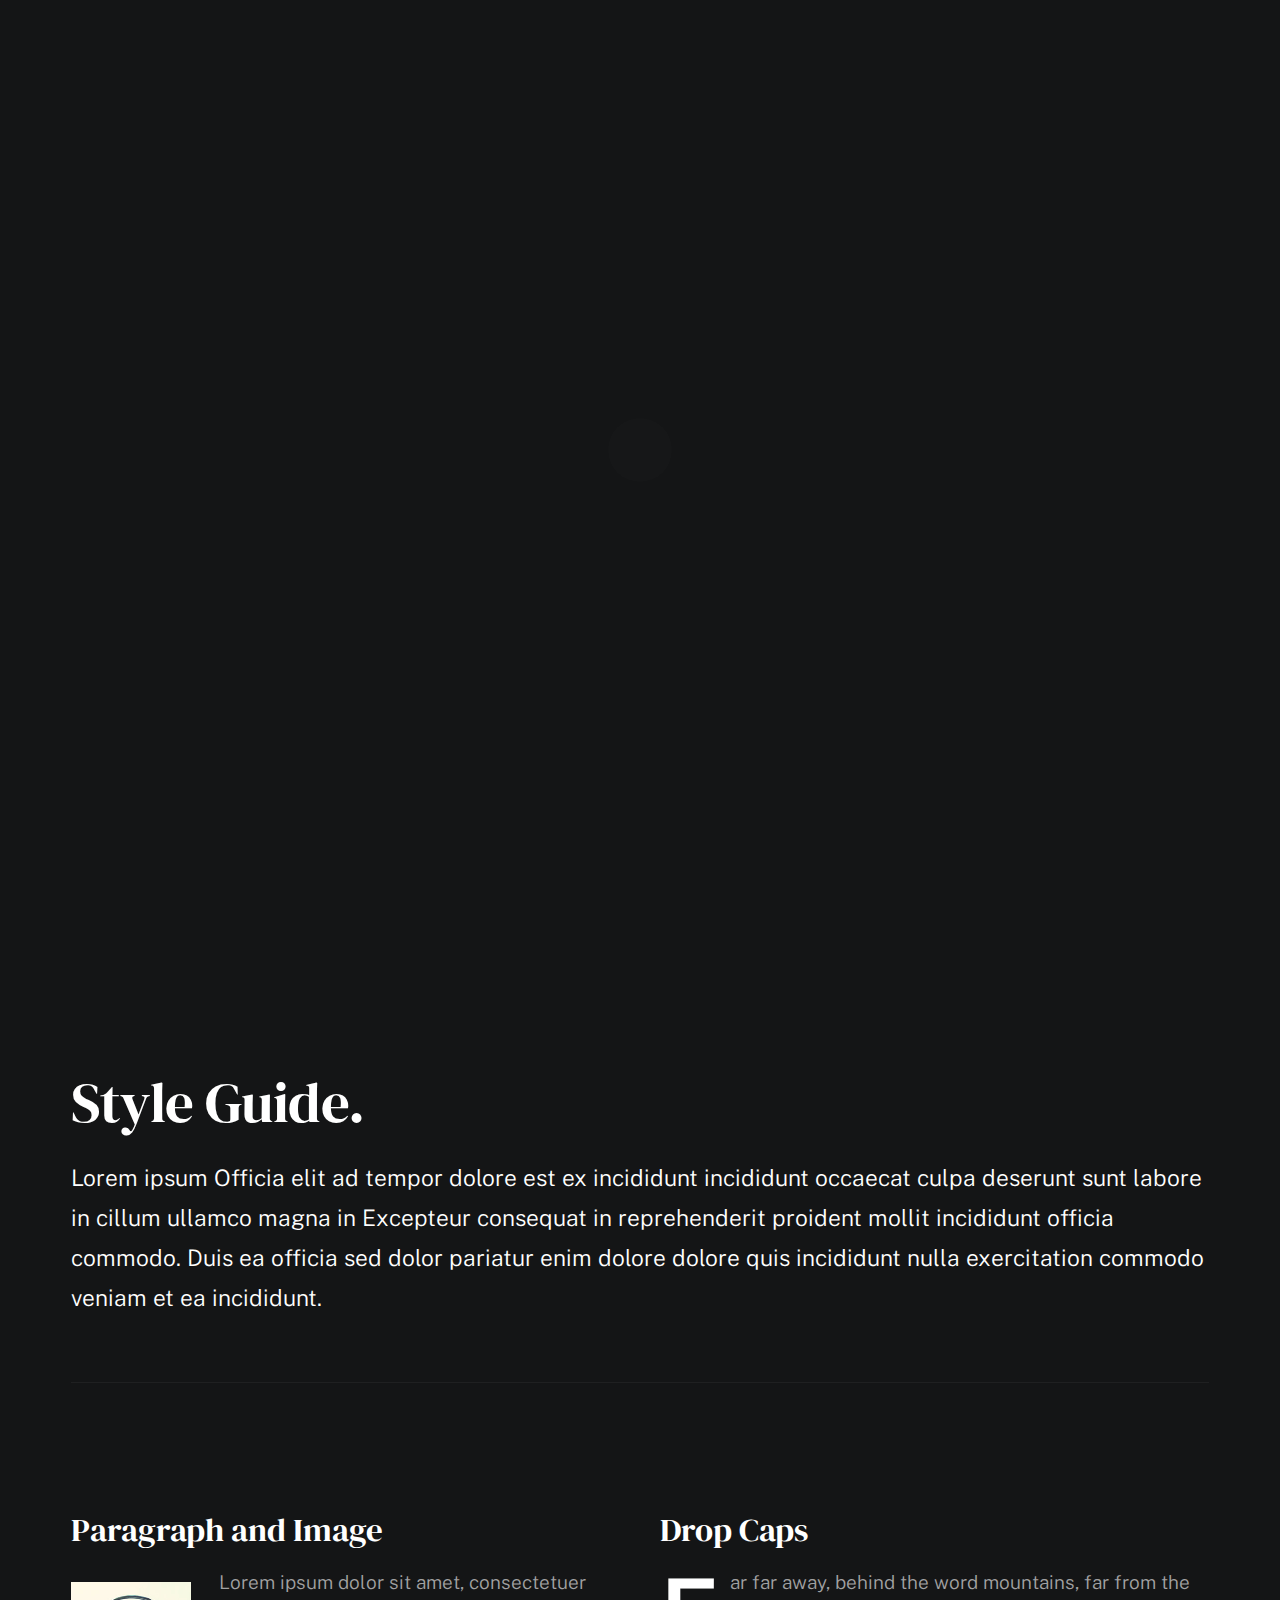
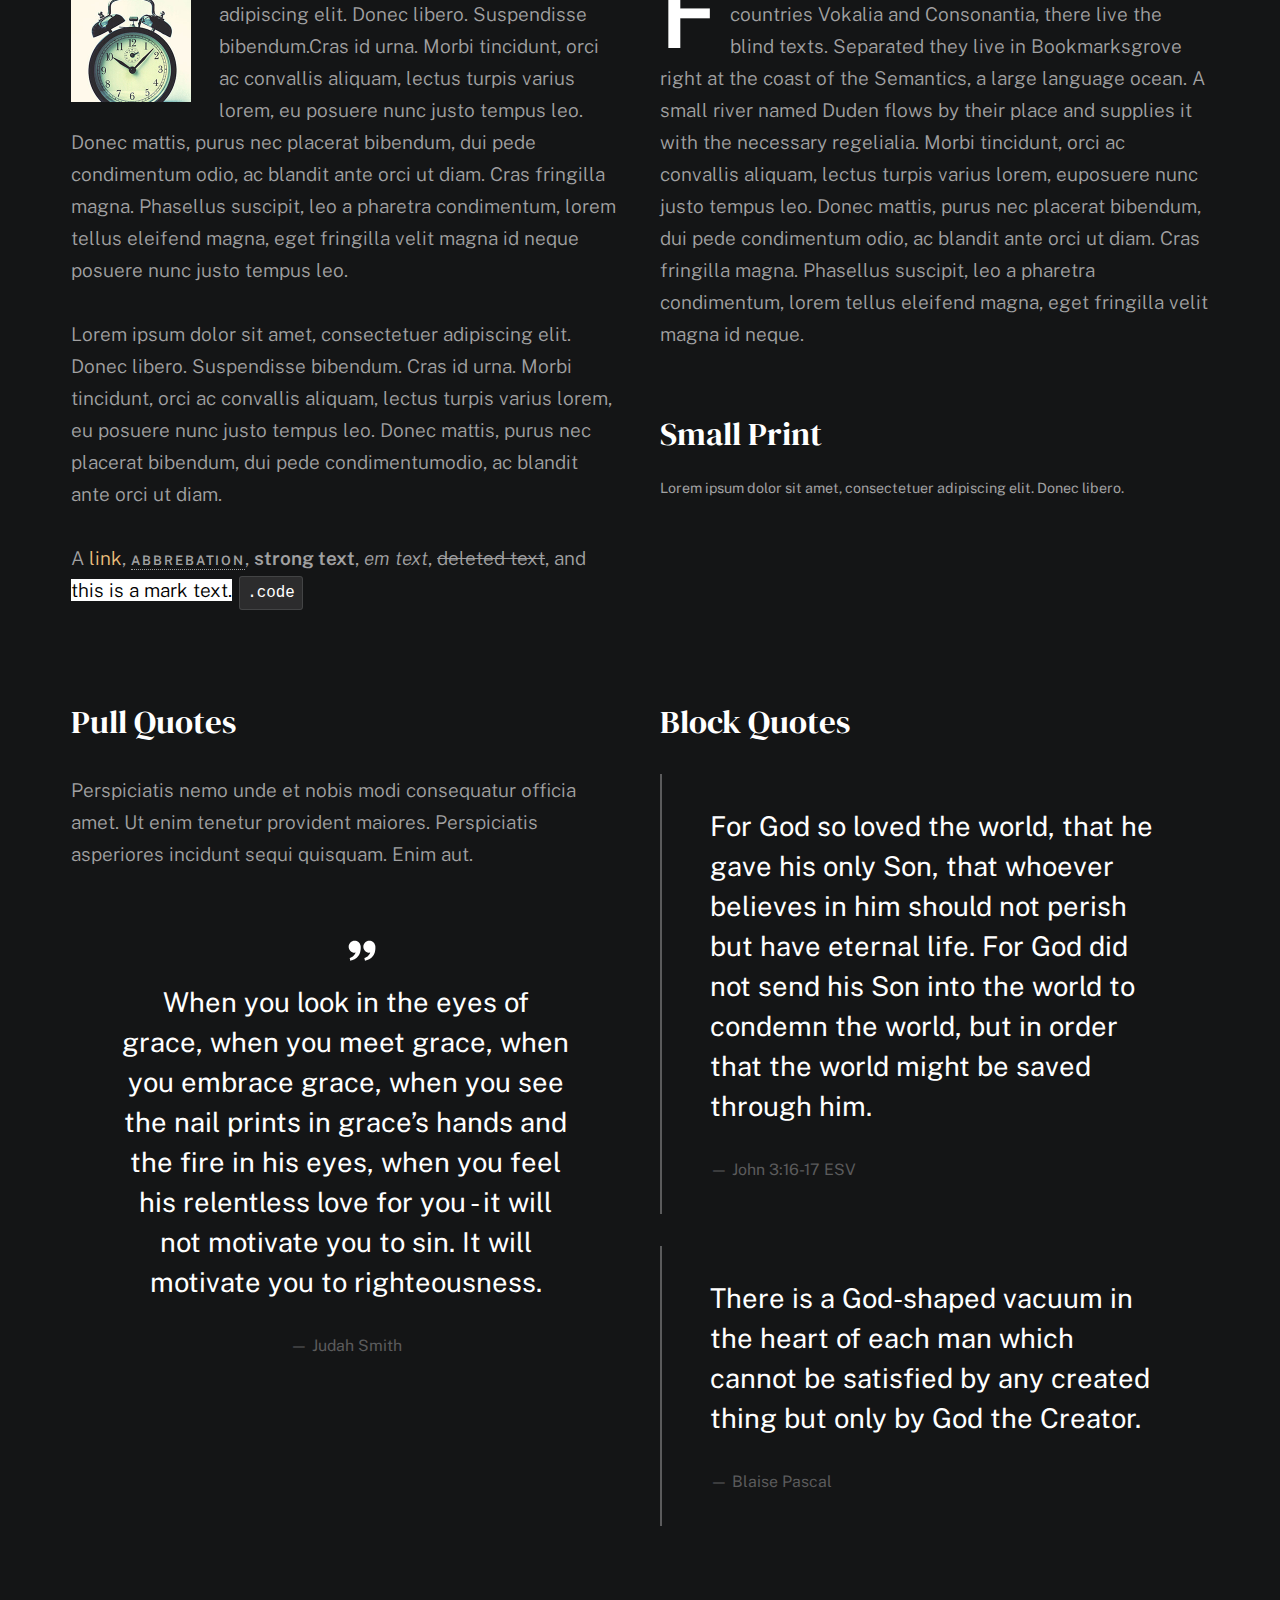
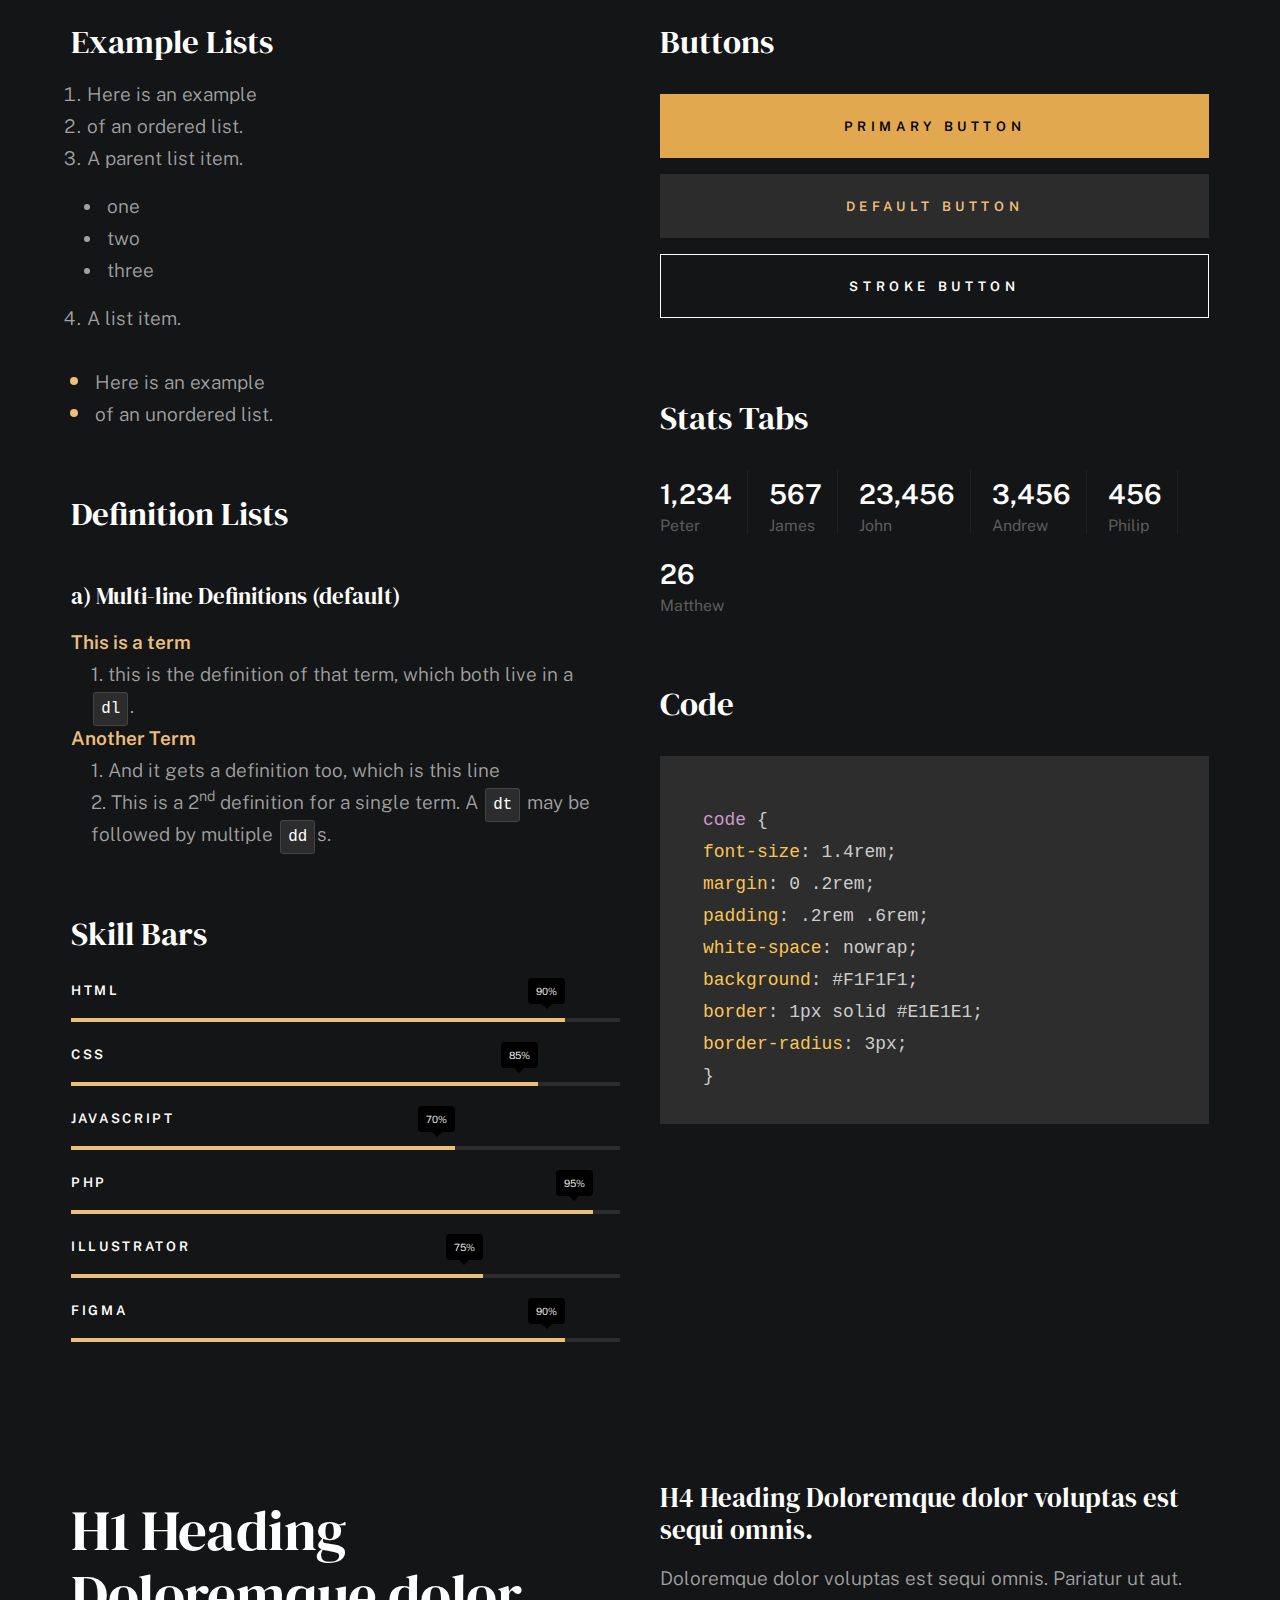
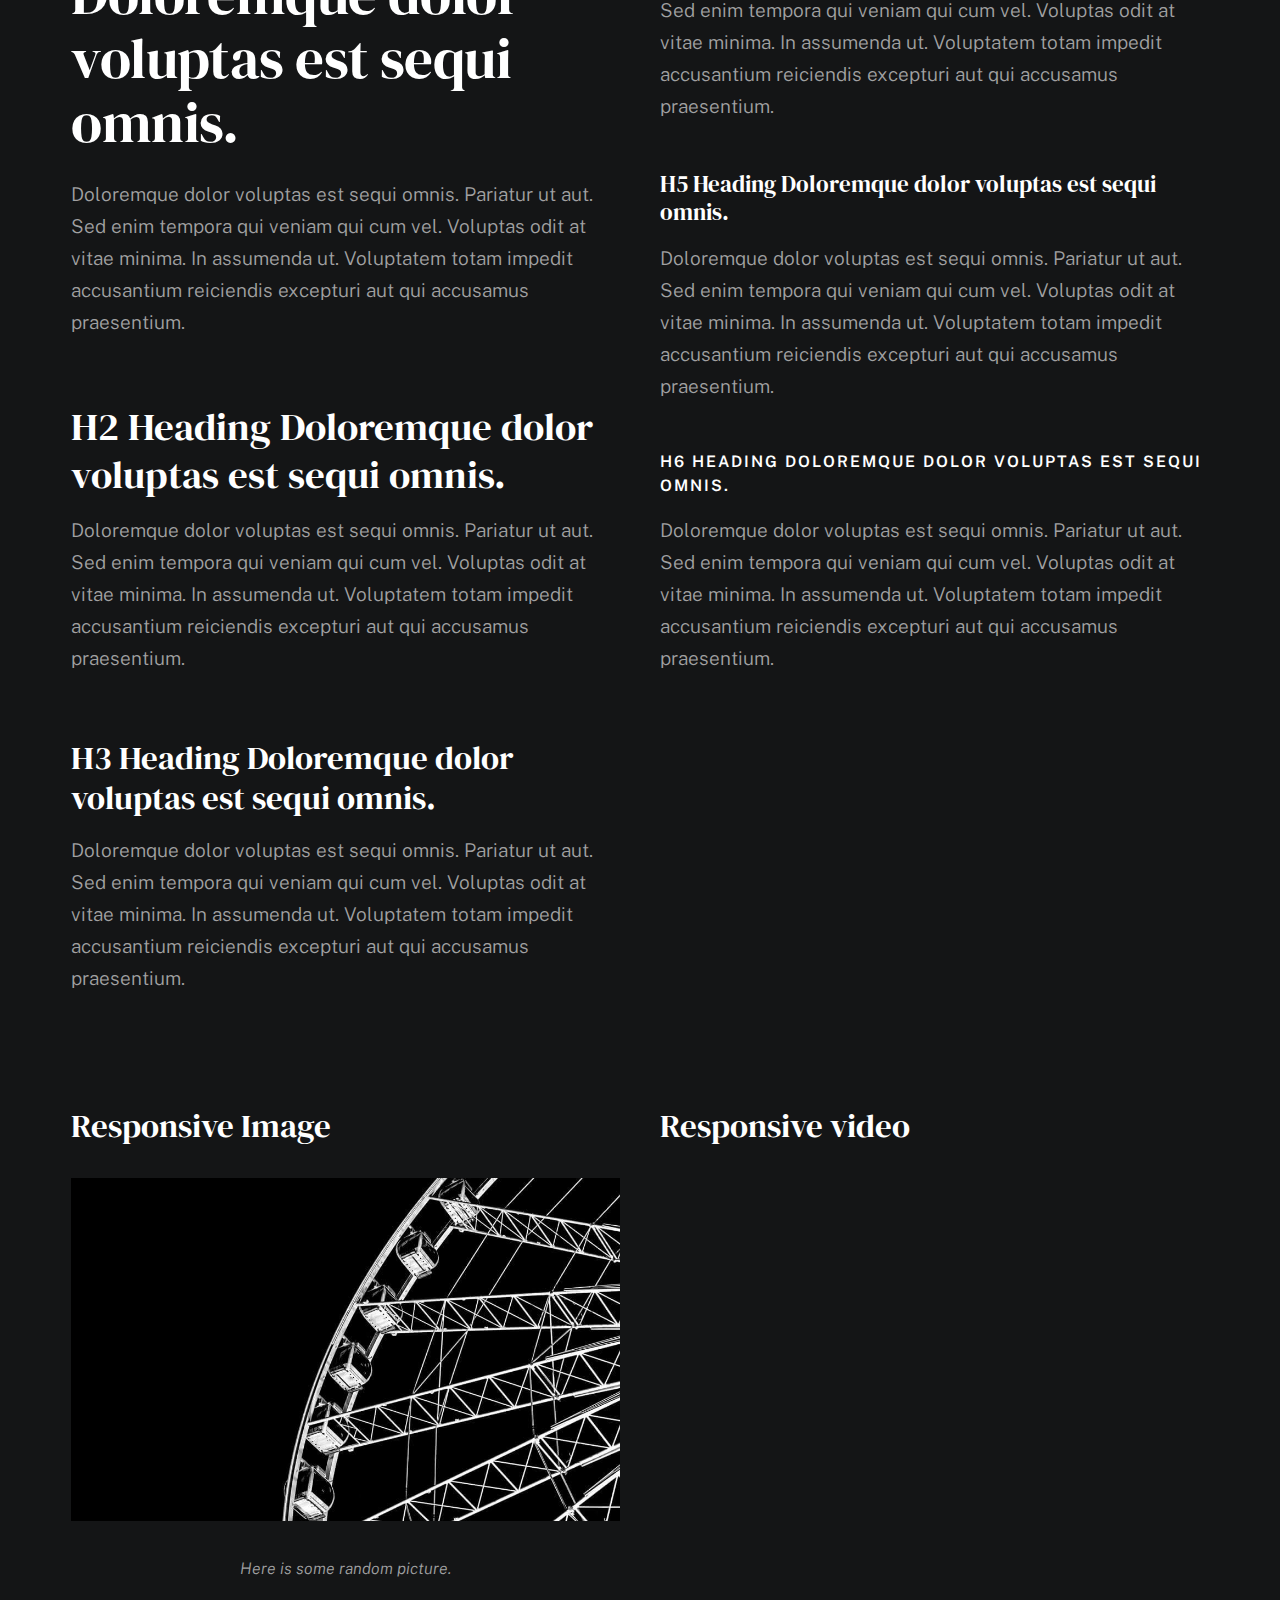
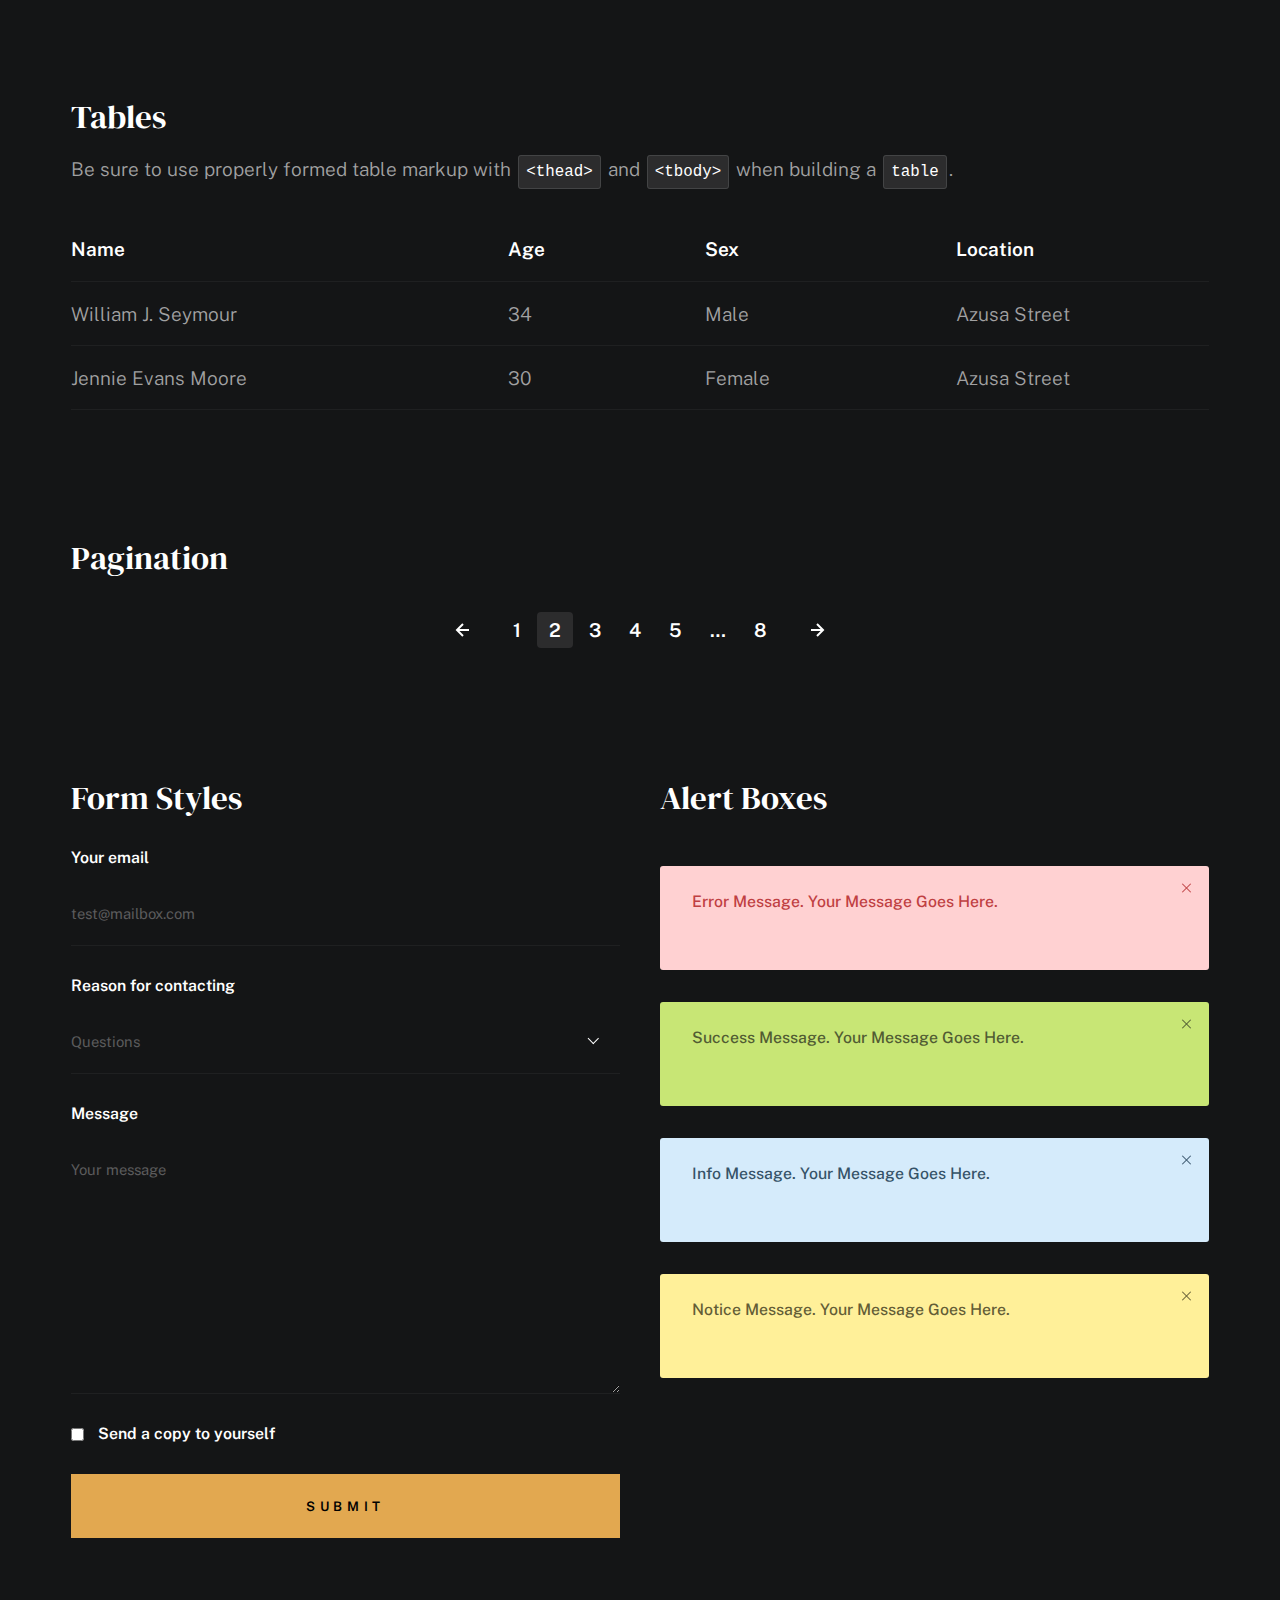
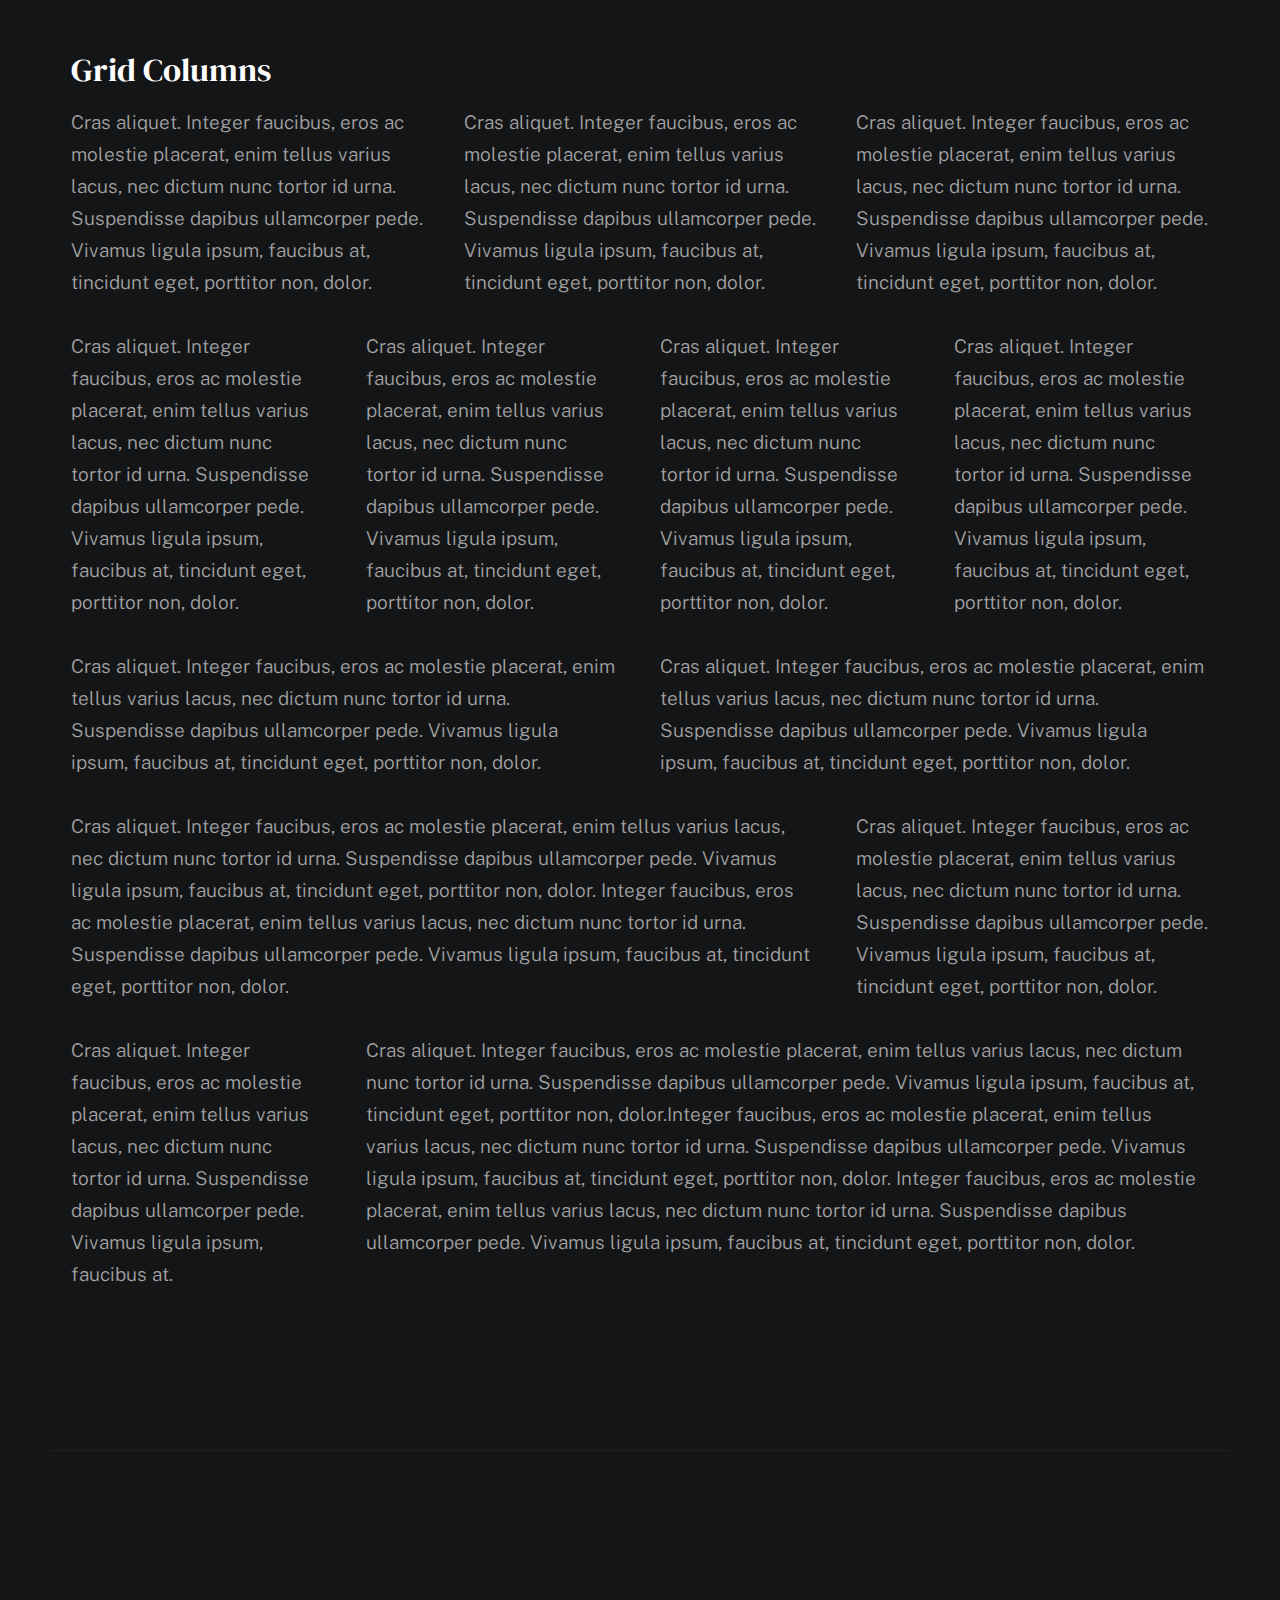
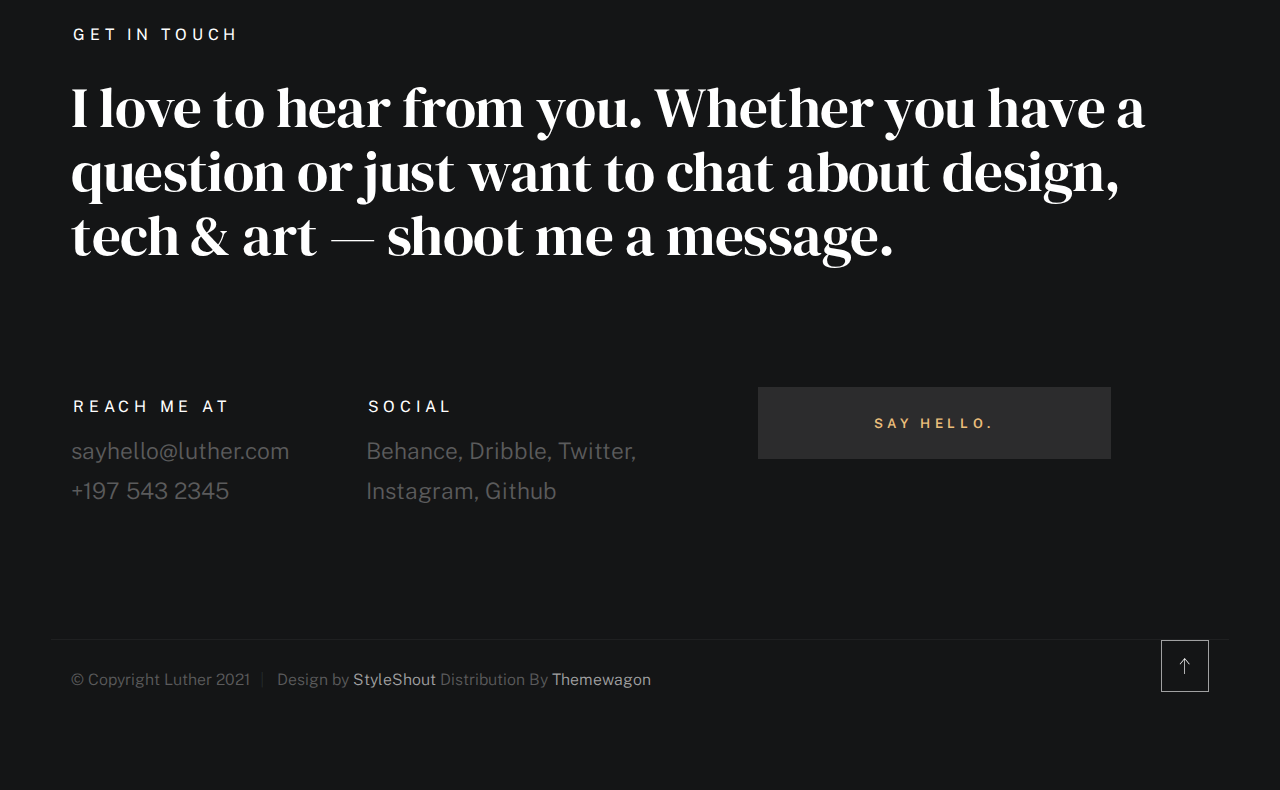
<file: styles.html>
<!DOCTYPE html>
<html class="no-js ss-preload" lang="en">
<head>

    <!--- basic page needs
    ================================================== -->
    <meta charset="utf-8">
    <title>Luther - Styles</title>
    <meta name="description" content="">
    <meta name="author" content="">

    <!-- mobile specific metas
    ================================================== -->
    <meta name="viewport" content="width=device-width, initial-scale=1">

    <!-- CSS
    ================================================== -->
    <link rel="stylesheet" href="css/vendor.css">
    <link rel="stylesheet" href="css/styles.css">

    <style type="text/css" media="screen">
        .s-styles {
            padding-top: var(--vspace-5);
            padding-bottom: var(--vspace-4);
            position: relative;
        }
        .s-styles .intro h1 {
            margin-top: 0;
        }
    </style>

    <!-- favicons
    ================================================== -->
    <link rel="apple-touch-icon" sizes="180x180" href="apple-touch-icon.png">
    <link rel="icon" type="image/png" sizes="32x32" href="favicon-32x32.png">
    <link rel="icon" type="image/png" sizes="16x16" href="favicon-16x16.png">
    <link rel="manifest" href="site.webmanifest">

</head>

<body id="top">


    <!-- # preloader
    ================================================== -->
    <div id="preloader">
        <div id="loader">
        </div>
    </div>


    <!-- # page wrap
    ================================================== -->
    <div class="s-pagewrap">

        <div class="circles">
            <span></span>
            <span></span>
            <span></span>
            <span></span>
            <span></span>
        </div>


        <!-- ## site header 
        ================================================== -->
        <header class="s-header">

            <div class="header-mobile">
                <span class="mobile-home-link"><a href="index.html">Luther.</a></span>
                <a class="mobile-menu-toggle" href="#0"><span>Menu</span></a>
            </div>

            <div class="row wide main-nav-wrap">
                <nav class="column lg-12 main-nav">
                    <ul>
                        <li><a href="index.html" class="home-link">Luther.</a></li>
                        <li class="current"><a href="index.html">Intro</a></li>
                        <li><a href="index.html">About</a></li>
                        <li><a href="index.html">Works</a></li>
                        <li><a href="index.html">Say Hello</a></li>
                    </ul>
                </nav>
            </div>

        </header> <!-- end s-header -->


        <!-- ## main content
        ==================================================- -->
        <main class="s-content">


            <!-- ### intro
            ================================================== -->
            <section id="intro" class="s-intro">

                <div class="row intro-content wide">

                    <div class="column">
                        <div class="text-pretitle with-line">
                            Hello World
                        </div>

                        <h1 class="text-huge-title">
                            I am Luther, <br>
                            a digital designer <br>
                            & frontend <br> 
                            developer based <br>
                            in Somewhere.
                        </h1>
                    </div>

                    <ul class="intro-social">
                        <li><a href="#0">Behance</a></li>
                        <li><a href="#0">Twitter</a></li>
                        <li><a href="#0">Dribbble</a></li>
                        <li><a href="#0">Instagram</a></li>
                    </ul>

                </div> <!-- end intro content -->

                <a href="#styles" class="intro-scrolldown smoothscroll">
                    <svg width="24" height="24" viewBox="0 0 24 24" xmlns="http://www.w3.org/2000/svg" fill-rule="evenodd" clip-rule="evenodd"><path d="M11 21.883l-6.235-7.527-.765.644 7.521 9 7.479-9-.764-.645-6.236 7.529v-21.884h-1v21.883z"/></svg>
                </a>

            </section> <!-- end s-intro -->


            <!-- ### styles
            ================================================== -->
            <div id="styles" class="s-styles">

                <div class="row">

                    <div class="column lg-12 intro">

                        <h1>Style Guide.</h1>

                        <p class="lead">Lorem ipsum Officia elit ad tempor dolore est ex incididunt incididunt occaecat culpa deserunt 
                        sunt labore in cillum ullamco magna in Excepteur consequat in reprehenderit proident mollit incididunt officia commodo.
                        Duis ea officia sed dolor pariatur enim dolore dolore quis incididunt nulla exercitation commodo veniam et ea incididunt.
                        </p>

                        <hr>
                    </div>

                </div> <!-- end row -->

                <div class="row">

                    <div class="column lg-6 tab-12">

                        <h3>Paragraph and Image</h3>

                        <p><a href="#"><img width="120" height="120" class="u-pull-left" alt="sample-image" src="images/sample-image.jpg"></a>
                        Lorem ipsum dolor sit amet, consectetuer adipiscing elit. Donec libero. Suspendisse bibendum.Cras id urna. Morbi 
                        tincidunt, orci ac convallis aliquam, lectus turpis varius lorem, eu posuere nunc justo tempus leo. Donec mattis, 
                        purus nec placerat bibendum, dui pede condimentum odio, ac blandit ante orci ut diam. Cras fringilla magna. 
                        Phasellus suscipit, leo a pharetra condimentum, lorem tellus eleifend magna, eget fringilla velit magna id 
                        neque posuere nunc justo tempus leo. </p>

                        <p>
                        Lorem ipsum dolor sit amet, consectetuer adipiscing elit. Donec libero. Suspendisse bibendum. Cras id urna. 
                        Morbi tincidunt, orci ac convallis aliquam, lectus turpis varius lorem, eu posuere nunc justo tempus leo. 
                        Donec mattis, purus nec placerat bibendum, dui pede condimentumodio, ac blandit ante orci ut diam.	
                        </p>

                        <p>A <a href="#">link</a>,
                        <abbr title="this really isn't a very good description">abbrebation</abbr>,
                        <strong>strong text</strong>,
                        <em>em text</em>,
                        <del>deleted text</del>, and
                        <mark>this is a mark text.</mark>
                        <code>.code</code>
                        </p>

                    </div>

                    <div class="column lg-6 tab-12">

                        <h3>Drop Caps</h3>

                        <p class="drop-cap">Far far away, behind the word mountains, far from the countries Vokalia and Consonantia,
                        there live the blind texts. Separated they live in Bookmarksgrove right at the coast of the
                        Semantics, a large language ocean. A small river named Duden flows by their place and supplies it with the 
                        necessary regelialia. Morbi tincidunt, orci ac convallis aliquam, lectus turpis varius lorem, 
                        euposuere nunc justo tempus leo. Donec mattis, purus nec placerat bibendum, dui pede condimentum odio, 
                        ac blandit ante orci ut diam. Cras fringilla magna. Phasellus suscipit, leo a pharetra condimentum, 
                        lorem tellus eleifend magna, eget fringilla velit magna id neque.
                        </p>

                        <h3>Small Print</h3>

                        <p><small>Lorem ipsum dolor sit amet, consectetuer adipiscing elit. Donec libero.</small></p>

                    </div>

                </div> <!-- end row -->

                <div class="row">

                    <div class="column lg-6 tab-12">

                        <h3 class="u-add-bottom">Pull Quotes</h3>

                        <p>
                        Perspiciatis nemo unde et nobis modi consequatur officia amet. Ut enim 
                        tenetur provident maiores. Perspiciatis asperiores incidunt sequi 
                        quisquam. Enim aut. 
                        </p>

                        <figure class="pull-quote">
                            <blockquote>
                                <p>
                                When you look in the eyes of grace, when you meet grace, 
                                when you embrace grace, when you see the nail prints in 
                                grace’s hands and the fire in his eyes, when you feel his 
                                relentless love for you - it will not motivate you to sin. 
                                It will motivate you to righteousness.
                                </p>

                                <footer>
                                    <cite>Judah Smith</cite>
                                </footer>
                            </blockquote>
                        </figure>


                    </div>

                    <div class="column lg-6 tab-12">

                        <h3 class="u-add-bottom">Block Quotes</h3>

                        <blockquote cite="http://where-i-got-my-info-from.com">
                            <p>
                            For God so loved the world, that he gave his only Son, that whoever believes in 
                            him should not perish but have eternal life. For God did not send his Son into 
                            the world to condemn the world, but in order that the world might be 
                            saved through him.
                            </p>

                            <footer>
                                <cite>
                                    <a href="#0">John 3:16-17 ESV</a>
                                </cite>
                            </footer>

                        </blockquote>

                        <blockquote>
                            <p>There is a God-shaped vacuum in the heart of each man which cannot be satisfied 
                            by any created thing but only by God the Creator.</p>

                            <footer>
                                <cite>Blaise Pascal</cite>
                            </footer>

                        </blockquote>

                    </div>

                </div> <!-- end row -->

                <div class="row u-add-half-bottom">

                    <div class="column lg-6 tab-12">

                        <h3>Example Lists</h3>

                        <ol>
                            <li>Here is an example</li>
                            <li>of an ordered list.</li>
                            <li>A parent list item.
                                <ul>
                                    <li>one</li>
                                    <li>two</li>
                                    <li>three</li>
                                </ul>
                                </li>
                                <li>A list item.</li>
                            </ol>

                        <ul class="disc">
                            <li>Here is an example</li>
                            <li>of an unordered list.</li>
                        </ul>

                        <h3>Definition Lists</h3>

                        <h5>a) Multi-line Definitions (default) </h5>

                        <dl class="dictionary-style">
                            <dt><strong>This is a term</strong></dt>
                                <dd>this is the definition of that term, which both live in a <code>dl</code>.</dd>
                            <dt><strong>Another Term</strong></dt>
                                <dd>And it gets a definition too, which is this line</dd>
                                <dd>This is a 2<sup>nd</sup> definition for a single term. A <code>dt</code> may be followed by multiple <code>dd</code>s.</dd>
                        </dl>

                        <h3 class="u-add-bottom">Skill Bars</h3>

                        <ul class="skill-bars">
                            <li>
                            <div class="progress percent90"><span>90%</span></div>
                            <strong>HTML</strong>
                            </li>
                            <li>
                            <div class="progress percent85"><span>85%</span></div>
                            <strong>CSS</strong>
                            </li>
                            <li>
                            <div class="progress percent70"><span>70%</span></div>
                            <strong>Javascript</strong>
                            </li>
                            <li>
                            <div class="progress percent95"><span>95%</span></div>
                            <strong>PHP</strong>
                            </li>
                            <li>
                            <div class="progress percent75"><span>75%</span></div>
                            <strong>Illustrator</strong>
                            </li>
                            <li>
                            <div class="progress percent90"><span>90%</span></div>
                            <strong>Figma</strong>
                            </li>
                        </ul>

                    </div>

                    <div class="column lg-6 tab-12">

                        <h3 class="u-add-bottom">Buttons</h3>

                        <p>
                            <a class="btn btn--primary u-fullwidth" href="#0">Primary Button</a>
                            <a class="btn u-fullwidth" href="#0">Default Button</a>
                            <a class="btn btn--stroke u-fullwidth" href="#0">Stroke Button</a>
                        </p>

                        <h3>Stats Tabs</h3>

                        <ul class="stats-tabs">
                            <li><a href="#0">1,234 <em>Peter</em></a></li>
                            <li><a href="#0">567 <em>James</em></a></li>
                            <li><a href="#0">23,456 <em>John</em></a></li>
                            <li><a href="#0">3,456 <em>Andrew</em></a></li>
                            <li><a href="#0">456 <em>Philip</em></a></li>
                            <li><a href="#0">26 <em>Matthew</em></a></li>
                        </ul>

                        <h3 class="u-add-bottom">Code</h3>

<pre><code class="language-css">
    code {
    font-size: 1.4rem;
    margin: 0 .2rem;
    padding: .2rem .6rem;
    white-space: nowrap;
    background: #F1F1F1;
    border: 1px solid #E1E1E1;	
    border-radius: 3px;
    }
</code></pre>

                    </div>

                </div> <!-- end row -->

                <div class="row u-add-half-bottom">

                    <div class="column lg-6 tab-12">
                            
                        <h1>H1 Heading Doloremque dolor voluptas est sequi omnis.</h1>
                        <p>Doloremque dolor voluptas est sequi omnis. Pariatur ut aut. Sed enim tempora qui veniam qui cum vel. 
                        Voluptas odit at vitae minima. In assumenda ut. Voluptatem totam impedit accusantium reiciendis excepturi aut qui accusamus praesentium.</p>

                        <h2>H2 Heading Doloremque dolor voluptas est sequi omnis.</h2>
                        <p>Doloremque dolor voluptas est sequi omnis. Pariatur ut aut. Sed enim tempora qui veniam qui cum vel. 
                        Voluptas odit at vitae minima. In assumenda ut. Voluptatem totam impedit accusantium reiciendis excepturi aut qui accusamus praesentium.</p>

                        <h3>H3 Heading Doloremque dolor voluptas est sequi omnis.</h3>
                        <p>Doloremque dolor voluptas est sequi omnis. Pariatur ut aut. Sed enim tempora qui veniam qui cum vel. 
                        Voluptas odit at vitae minima. In assumenda ut. Voluptatem totam impedit accusantium reiciendis excepturi aut qui accusamus praesentium.</p>

                        
                    </div>

                    <div class="column lg-6 tab-12">
                        <h4>H4 Heading Doloremque dolor voluptas est sequi omnis.</h4>
                        <p>Doloremque dolor voluptas est sequi omnis. Pariatur ut aut. Sed enim tempora qui veniam qui cum vel. 
                        Voluptas odit at vitae minima. In assumenda ut. Voluptatem totam impedit accusantium reiciendis excepturi aut qui accusamus praesentium.</p>

                        <h5>H5 Heading Doloremque dolor voluptas est sequi omnis.</h5>
                        <p>Doloremque dolor voluptas est sequi omnis. Pariatur ut aut. Sed enim tempora qui veniam qui cum vel. 
                        Voluptas odit at vitae minima. In assumenda ut. Voluptatem totam impedit accusantium reiciendis excepturi aut qui accusamus praesentium.</p>

                        <h6>H6 Heading Doloremque dolor voluptas est sequi omnis.</h6>
                        <p>Doloremque dolor voluptas est sequi omnis. Pariatur ut aut. Sed enim tempora qui veniam qui cum vel. 
                        Voluptas odit at vitae minima. In assumenda ut. Voluptatem totam impedit accusantium reiciendis excepturi aut qui accusamus praesentium.</p>
            
                        
                    </div>

                </div> <!-- end row -->

                <div class="row u-add-half-bottom">

                    <div class="column lg-6 tab-12">

                        <h3 class="u-add-bottom">Responsive Image</h3>

                        <figure>
                            <img src="images/wheel-500.jpg" 
                            srcset="images/wheel-1000.jpg 1000w, 
                            images/wheel-500.jpg 500w" 
                            sizes="(max-width: 1000px) 100vw, 1000px" alt="">

                            <figcaption>
                                Here is some random picture.
                            </figcaption>
                        </figure>

                    </div>

                    <div class="column lg-6 tab-12">

                        <h3 class="u-add-bottom">Responsive video</h3>

                        <div class="video-container">
                        <iframe src="https://player.vimeo.com/video/14592941?color=00a650&title=0&byline=0&portrait=0" width="500" height="281" frameborder="0" webkitallowfullscreen mozallowfullscreen allowfullscreen></iframe> 
                        </div>

                    </div>
                    
                </div> <!-- end row -->

                <div class="row u-add-bottom">

                    <div class="column lg-12">

                        <h3>Tables</h3>
                        <p>Be sure to use properly formed table markup with <code>&lt;thead&gt;</code> and <code>&lt;tbody&gt;</code> when building a <code>table</code>.</p>

                        <div class="table-responsive">

                            <table>
                                    <thead>
                                    <tr>
                                        <th>Name</th>
                                        <th>Age</th>
                                        <th>Sex</th>
                                        <th>Location</th>
                                    </tr>
                                    </thead>
                                    <tbody>
                                    <tr>
                                        <td>William J. Seymour</td>
                                        <td>34</td>
                                        <td>Male</td>
                                        <td>Azusa Street</td>
                                    </tr>
                                    <tr>
                                        <td>Jennie Evans Moore</td>
                                        <td>30</td>
                                        <td>Female</td>
                                        <td>Azusa Street</td>
                                    </tr>
                                    </tbody>
                            </table>

                        </div>

                    </div>
                    
                </div> <!-- end row -->

                <div class="row">

                    <div class="column lg-12">
                        <h3>Pagination</h3>

                        <nav class="pgn">
                            <ul>
                                <li>
                                    <a class="pgn__prev" href="#0">
                                        <svg xmlns="http://www.w3.org/2000/svg" width="24" height="24" viewBox="0 0 24 24"><path d="M12.707 17.293L8.414 13H18v-2H8.414l4.293-4.293-1.414-1.414L4.586 12l6.707 6.707z"/></svg>
                                    </a>
                                </li>
                                <li><a class="pgn__num" href="#0">1</a></li>
                                <li><span class="pgn__num current">2</span></li>
                                <li><a class="pgn__num" href="#0">3</a></li>
                                <li><a class="pgn__num" href="#0">4</a></li>
                                <li><a class="pgn__num" href="#0">5</a></li>
                                <li><span class="pgn__num dots">…</span></li>
                                <li><a class="pgn__num" href="#0">8</a></li>
                                <li>
                                    <a class="pgn__next" href="#0">
                                        <svg xmlns="http://www.w3.org/2000/svg" width="24" height="24" viewBox="0 0 24 24"><path d="M11.293 17.293l1.414 1.414L19.414 12l-6.707-6.707-1.414 1.414L15.586 11H6v2h9.586z"/></svg>
                                    </a>
                                </li>
                            </ul>
                        </nav>
                    </div>

                </div> <!-- end row -->

                <div class="row">

                    <div class="column lg-6 tab-12">

                        <h3 class="u-add-bottom">Form Styles</h3>

                        <form>
                            <div>
                                <label for="sampleInput">Your email</label>
                                <input class="u-fullwidth" type="email" placeholder="test@mailbox.com" id="sampleInput">
                            </div>
                            <div>
                                <label for="sampleRecipientInput">Reason for contacting</label>
                                <div class="ss-custom-select">
                                    <select class="u-fullwidth" id="sampleRecipientInput">
                                        <option value="Option 1">Questions</option>
                                        <option value="Option 2">Report</option>
                                        <option value="Option 3">Others</option>
                                    </select>
                                </div>
                            </div>
                            
                            <label for="exampleMessage">Message</label>
                            <textarea class="u-fullwidth" placeholder="Your message" id="exampleMessage"></textarea>

                            <label class="u-add-bottom">
                                <input type="checkbox">
                                <span class="label-text">Send a copy to yourself</span>
                            </label>
                        
                            <input class="btn--primary u-fullwidth" type="submit" value="Submit">
                        </form>

                    </div>

                    <div class="column lg-6 tab-12">

                        <h3>Alert Boxes</h3>

                        <br>
                        
                        <div class="alert-box alert-box--error">
                            <p>Error Message. Your Message Goes Here.</p>
                            <span class="alert-box__close"></span>
                        </div><!-- end error -->
                                
                        <div class="alert-box alert-box--success">
                            <p>Success Message. Your Message Goes Here.</p>
                            <span class="alert-box__close"></span>
                        </div><!-- end success -->
                                
                        <div class="alert-box alert-box--info">
                            <p>Info Message. Your Message Goes Here.</p>
                            <span class="alert-box__close"></span>
                        </div><!-- end info -->
                                
                        <div class="alert-box alert-box--notice">
                            <p>Notice Message. Your Message Goes Here.</p>
                            <span class="alert-box__close"></span>
                        </div><!-- end notice -->
                    
                    </div>

                </div> <!-- end row -->

                <div class="row">

                    <div class="lg-12 column">
                        <h3>Grid Columns</h3>
                    </div>
        
                </div> <!-- Row End-->
        
                <!--<h4>1/3 Columns</h4>  -->
        
                <div class="row">
        
                    <div class="lg-4 mob-12 column">
                        <p>
                        Cras aliquet. Integer faucibus, eros ac molestie placerat, enim tellus varius lacus,
                        nec dictum nunc tortor id urna. Suspendisse dapibus ullamcorper pede. Vivamus ligula ipsum,
                        faucibus at, tincidunt eget, porttitor non, dolor. 
                        </p>
                    </div>
        
                    <div class="lg-4 mob-12 column">
                        <p>
                        Cras aliquet. Integer faucibus, eros ac molestie placerat, enim tellus varius lacus,
                        nec dictum nunc tortor id urna. Suspendisse dapibus ullamcorper pede. Vivamus ligula ipsum,
                        faucibus at, tincidunt eget, porttitor non, dolor. 
                        </p>
                    </div>
        
                    <div class="lg-4 mob-12 column">
                        <p>
                        Cras aliquet. Integer faucibus, eros ac molestie placerat, enim tellus varius lacus,
                        nec dictum nunc tortor id urna. Suspendisse dapibus ullamcorper pede. Vivamus ligula ipsum,
                        faucibus at, tincidunt eget, porttitor non, dolor. 
                        </p>
                    </div>
        
                </div>
        
                <!--<h4>1/4 Columns</h4>  -->
        
                <div class="row">
        
                    <div class="lg-3 tab-6 mob-12 column">
                        <p>
                        Cras aliquet. Integer faucibus, eros ac molestie placerat, enim tellus varius lacus,
                        nec dictum nunc tortor id urna. Suspendisse dapibus ullamcorper pede. Vivamus ligula ipsum,
                        faucibus at, tincidunt eget, porttitor non, dolor. 
                        </p>
                    </div>
        
                    <div class="lg-3 tab-6 mob-12 column">
                        <p>
                        Cras aliquet. Integer faucibus, eros ac molestie placerat, enim tellus varius lacus,
                        nec dictum nunc tortor id urna. Suspendisse dapibus ullamcorper pede. Vivamus ligula ipsum,
                        faucibus at, tincidunt eget, porttitor non, dolor. 
                        </p>
                    </div>
        
                    <div class="lg-3 tab-6 mob-12 column">
                        <p>
                        Cras aliquet. Integer faucibus, eros ac molestie placerat, enim tellus varius lacus,
                        nec dictum nunc tortor id urna. Suspendisse dapibus ullamcorper pede. Vivamus ligula ipsum,
                        faucibus at, tincidunt eget, porttitor non, dolor. 
                        </p>
                    </div>
        
                    <div class="lg-3 tab-6 mob-12 column">
                        <p>
                        Cras aliquet. Integer faucibus, eros ac molestie placerat, enim tellus varius lacus,
                        nec dictum nunc tortor id urna. Suspendisse dapibus ullamcorper pede. Vivamus ligula ipsum,
                        faucibus at, tincidunt eget, porttitor non, dolor. 
                        </p>
                    </div>
        
                </div>
        
                <!--<h4>1/2 Columns</h4>  -->
        
                <div class="row">
        
                    <div class="lg-6 mob-12 column">
                        <p>
                        Cras aliquet. Integer faucibus, eros ac molestie placerat, enim tellus varius lacus,
                        nec dictum nunc tortor id urna. Suspendisse dapibus ullamcorper pede. Vivamus ligula ipsum,
                        faucibus at, tincidunt eget, porttitor non, dolor. 
                        </p>
                    </div>
        
                    <div class="lg-6 mob-12 column">
                        <p>
                        Cras aliquet. Integer faucibus, eros ac molestie placerat, enim tellus varius lacus,
                        nec dictum nunc tortor id urna. Suspendisse dapibus ullamcorper pede. Vivamus ligula ipsum,
                        faucibus at, tincidunt eget, porttitor non, dolor. 
                        </p>
                    </div>
        
                </div>
        
                <!--<h4>2/3 Columns</h4>  -->
        
                <div class="row">
        
                    <div class="lg-8 tab-7 mob-12 column">
                        <p>
                        Cras aliquet. Integer faucibus, eros ac molestie placerat, enim tellus varius lacus,
                        nec dictum nunc tortor id urna. Suspendisse dapibus ullamcorper pede. Vivamus ligula ipsum,
                        faucibus at, tincidunt eget, porttitor non, dolor. Integer faucibus, eros ac molestie placerat, enim tellus varius lacus,
                        nec dictum nunc tortor id urna. Suspendisse dapibus ullamcorper pede. Vivamus ligula ipsum,
                        faucibus at, tincidunt eget, porttitor non, dolor.
                        </p>
                    </div>
        
                    <div class="lg-4 tab-5 mob-12 column">
                        <p>
                        Cras aliquet. Integer faucibus, eros ac molestie placerat, enim tellus varius lacus,
                        nec dictum nunc tortor id urna. Suspendisse dapibus ullamcorper pede. Vivamus ligula ipsum,
                        faucibus at, tincidunt eget, porttitor non, dolor. 
                        </p>
                    </div>
        
                </div>
        
                <!--<h4>3/4 Columns</h4>  -->
        
                <div class="row">
        
                    <div class="lg-3 tab-5 mob-12 column">
                        <p>
                        Cras aliquet. Integer faucibus, eros ac molestie placerat, enim tellus varius lacus,
                        nec dictum nunc tortor id urna. Suspendisse dapibus ullamcorper pede. Vivamus ligula ipsum,
                        faucibus at. 
                        </p>
                    </div>
        
                    <div class="lg-9 tab-7 mob-12 column">
                        <p>
                        Cras aliquet. Integer faucibus, eros ac molestie placerat, enim tellus varius lacus,
                        nec dictum nunc tortor id urna. Suspendisse dapibus ullamcorper pede. Vivamus ligula ipsum,
                        faucibus at, tincidunt eget, porttitor non, dolor.Integer faucibus, eros ac molestie placerat, enim tellus varius lacus,
                        nec dictum nunc tortor id urna. Suspendisse dapibus ullamcorper pede. Vivamus ligula ipsum,
                        faucibus at, tincidunt eget, porttitor non, dolor. Integer faucibus, eros ac molestie placerat, enim tellus varius lacus,
                        nec dictum nunc tortor id urna. Suspendisse dapibus ullamcorper pede. Vivamus ligula ipsum,
                        faucibus at, tincidunt eget, porttitor non, dolor.
                        </p>
                    </div>
        
                </div>

            </div> <!-- end content-wrap -->


            <!-- ### contact
            ================================================== -->
            <section id="contact" class="s-contact">

                <div class="row contact-top">
                    <div class="column lg-12">
                        <h2 class="text-pretitle">
                            Get In Touch
                        </h2>

                        <p class="h1">
                            I love to hear from you.
                            Whether you have a question or just 
                            want to chat about design, tech & art — shoot me a message.
                        </p>
                    </div>
                </div> <!-- end contact-top -->

                <div class="row contact-bottom">
                    <div class="column lg-3 md-5 tab-6 stack-on-550 contact-block">
                        <h3 class="text-pretitle">Reach me at</h3>
                        <p class="contact-links">
                            <a href="mailto:sayhello@luther.com" class="mailtoui">sayhello@luther.com</a> <br>
                            <a href="tel:+1975432345">+197 543 2345</a>
                        </p>
                    </div>
                    <div class="column lg-4 md-5 tab-6 stack-on-550 contact-block">
                        <h3 class="text-pretitle">Social</h3>
                        <ul class="contact-social">
                            <li><a href="#0">Behance</a></li>
                            <li><a href="#0">Dribble</a></li>
                            <li><a href="#0">Twitter</a></li>
                            <li><a href="#0">Instagram</a></li>
                            <li><a href="#0">Github</a></li>
                        </ul>
                    </div>
                    <div class="column lg-4 md-12 contact-block">
                        <a href="mailto:sayhello@luther.com" class="mailtoui btn btn--medium u-fullwidth contact-btn">Say Hello.</a>
                    </div>
                </div> <!-- end contact-bottom -->

            </section> <!-- end contact -->

        </main> <!-- end s-content -->


        <!-- ## footer
        ================================================== -->
        <footer class="s-footer">

            <div class="row">
                <div class="column ss-copyright">
                    <span>© Copyright Luther 2021</span> 
                    <span>Design by <a href="https://www.styleshout.com/">StyleShout</a> Distribution By <a href="https://themewagon.com">Themewagon</a> </span>
                </div>

                <div class="ss-go-top">
                    <a class="smoothscroll" title="Back to Top" href="#top">
                        <svg xmlns="http://www.w3.org/2000/svg" viewBox="0 0 24 24" fill-rule="evenodd" clip-rule="evenodd"><path d="M11 2.206l-6.235 7.528-.765-.645 7.521-9 7.479 9-.764.646-6.236-7.53v21.884h-1v-21.883z"/></svg>
                    </a>
                </div>
            </div>

        </footer> <!-- end s-footer -->

    </div> <!-- end -s-pagewrap -->


    <!-- Java Script
    ================================================== -->
    <script src="js/plugins.js"></script>
    <script src="js/main.js"></script>

</body>
</html>
</file>
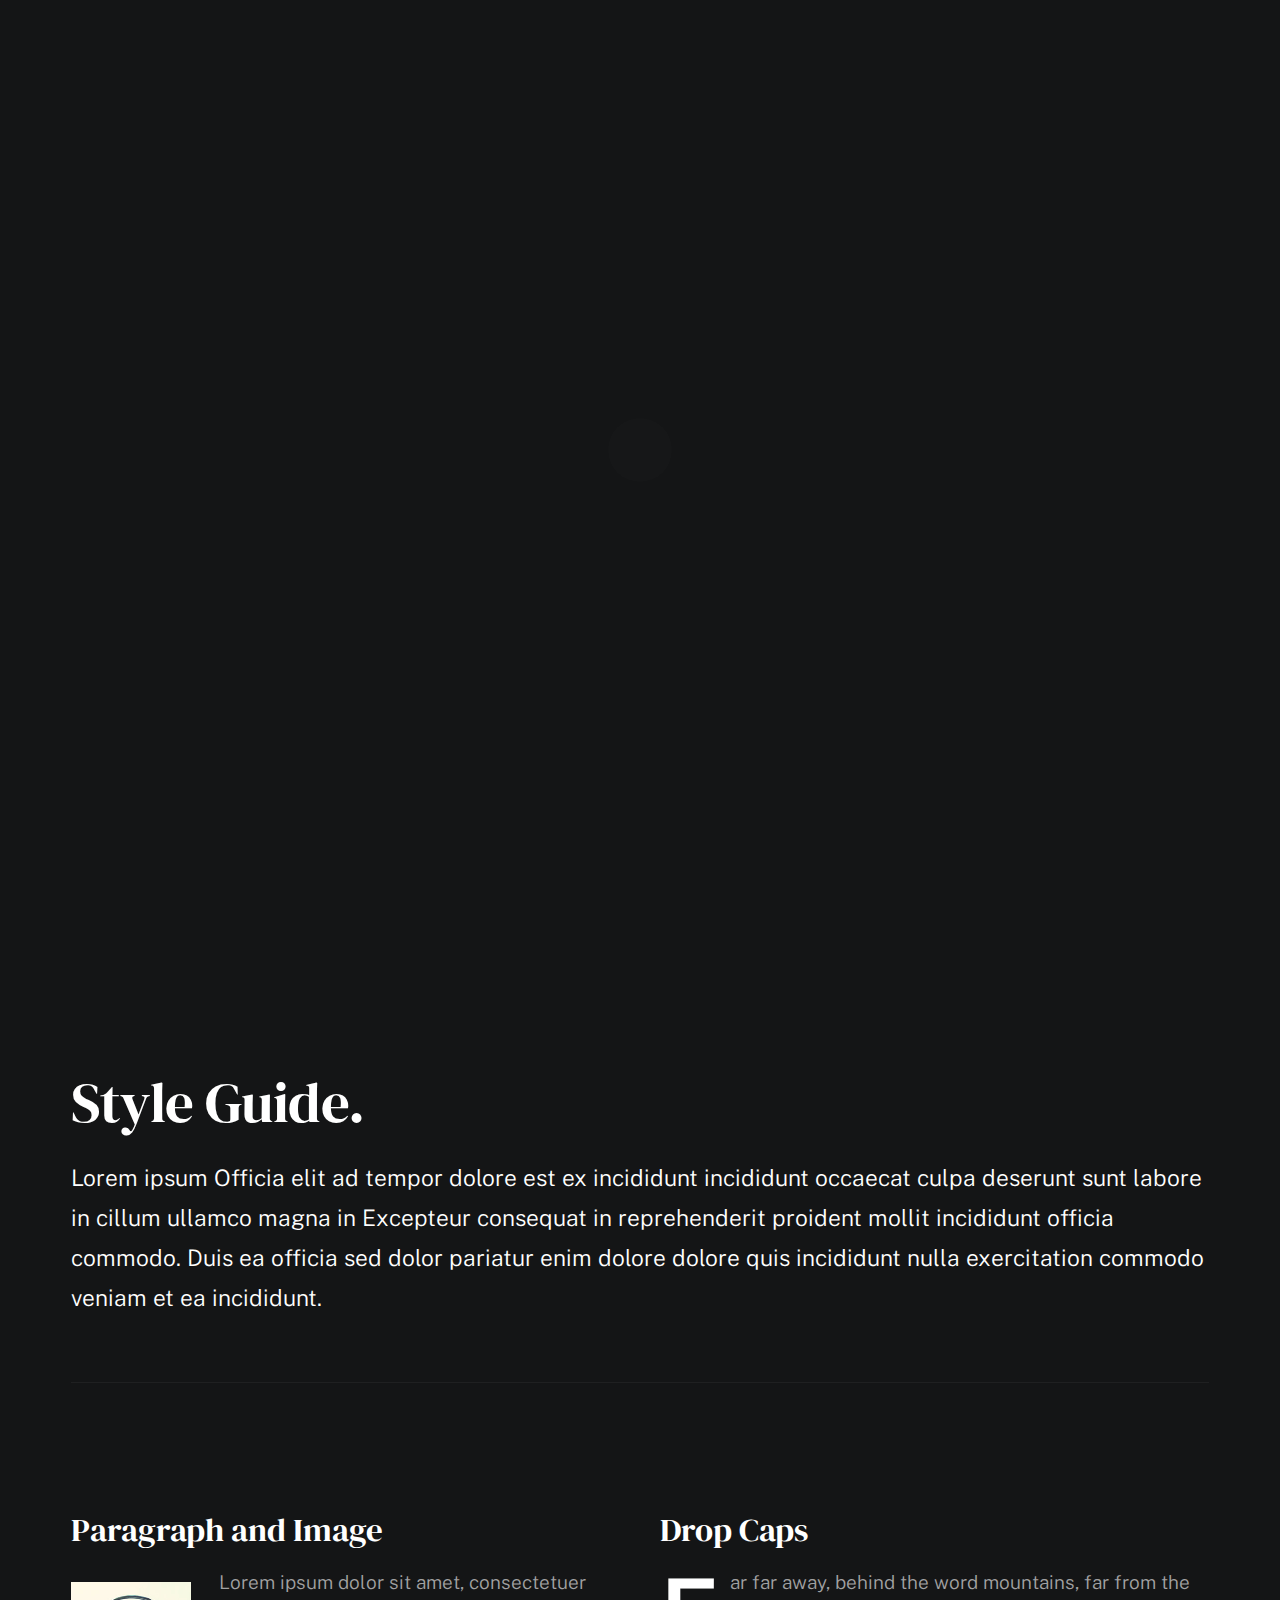
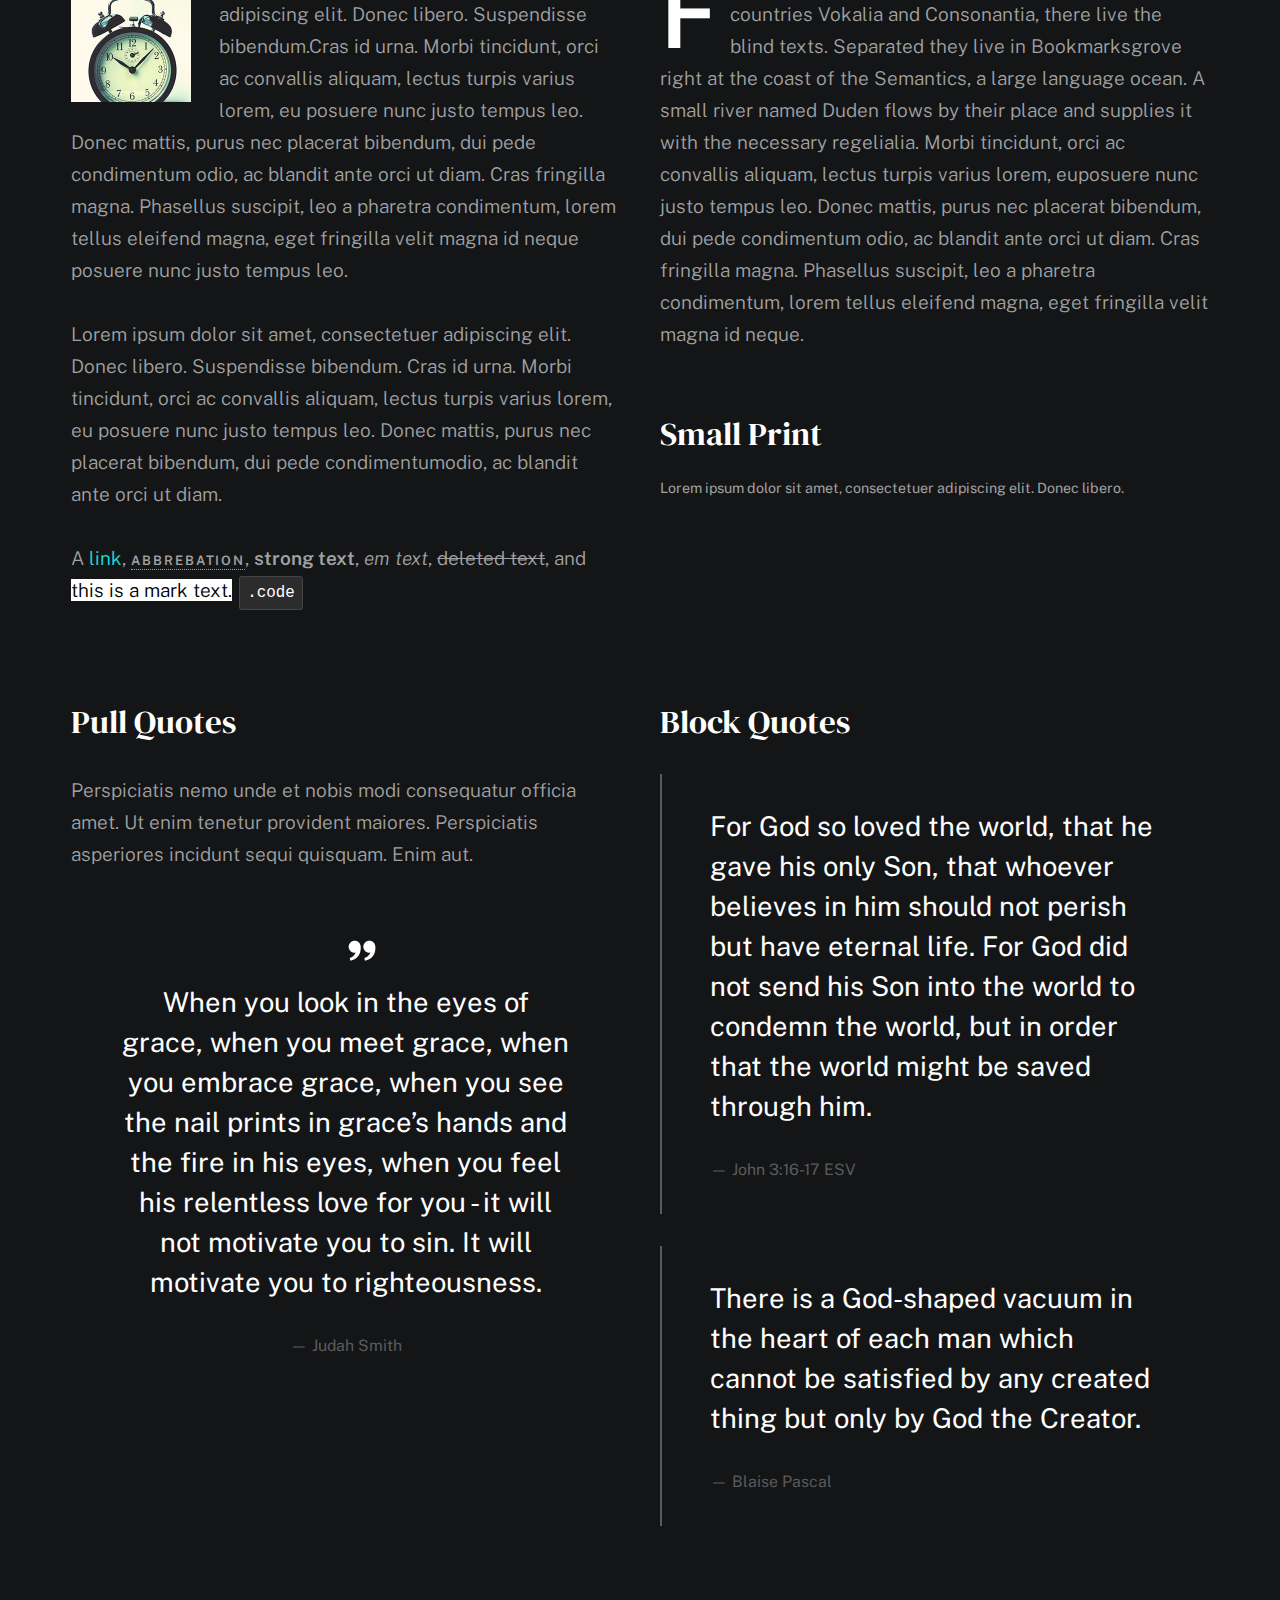
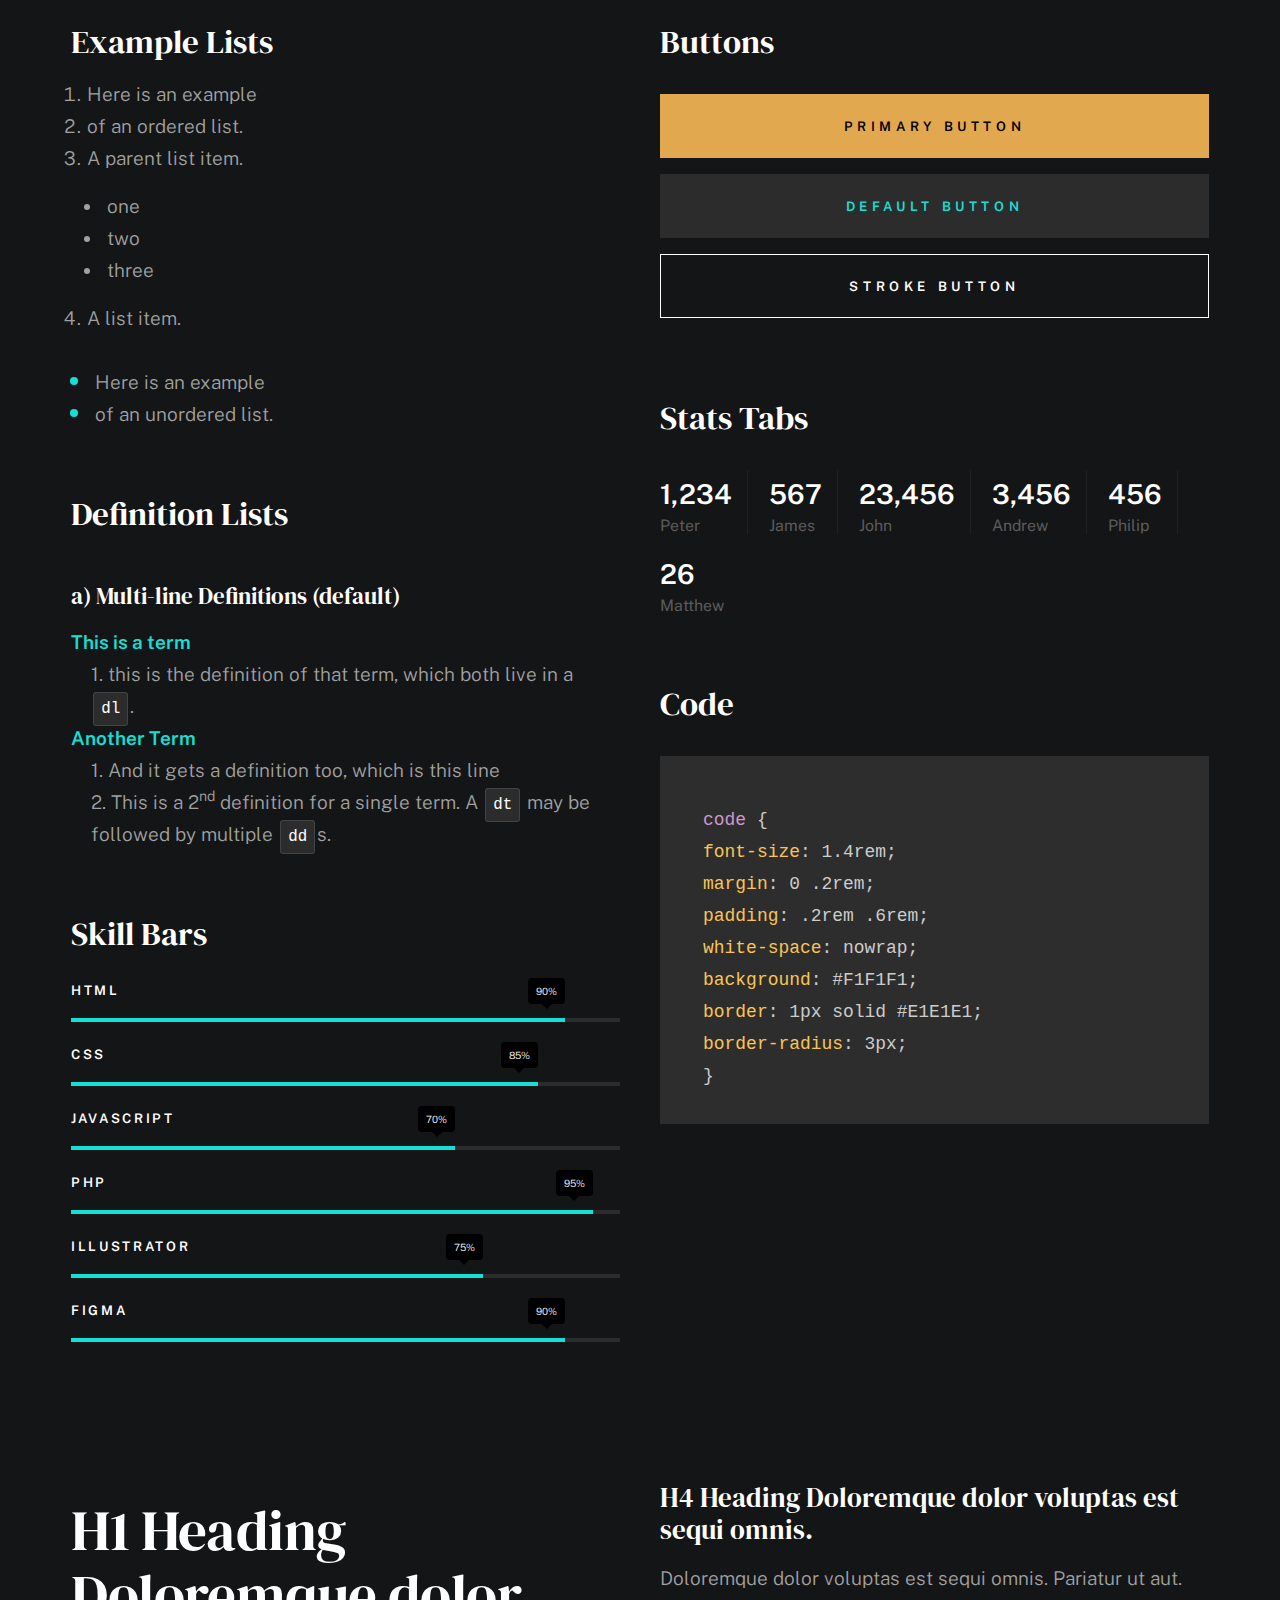
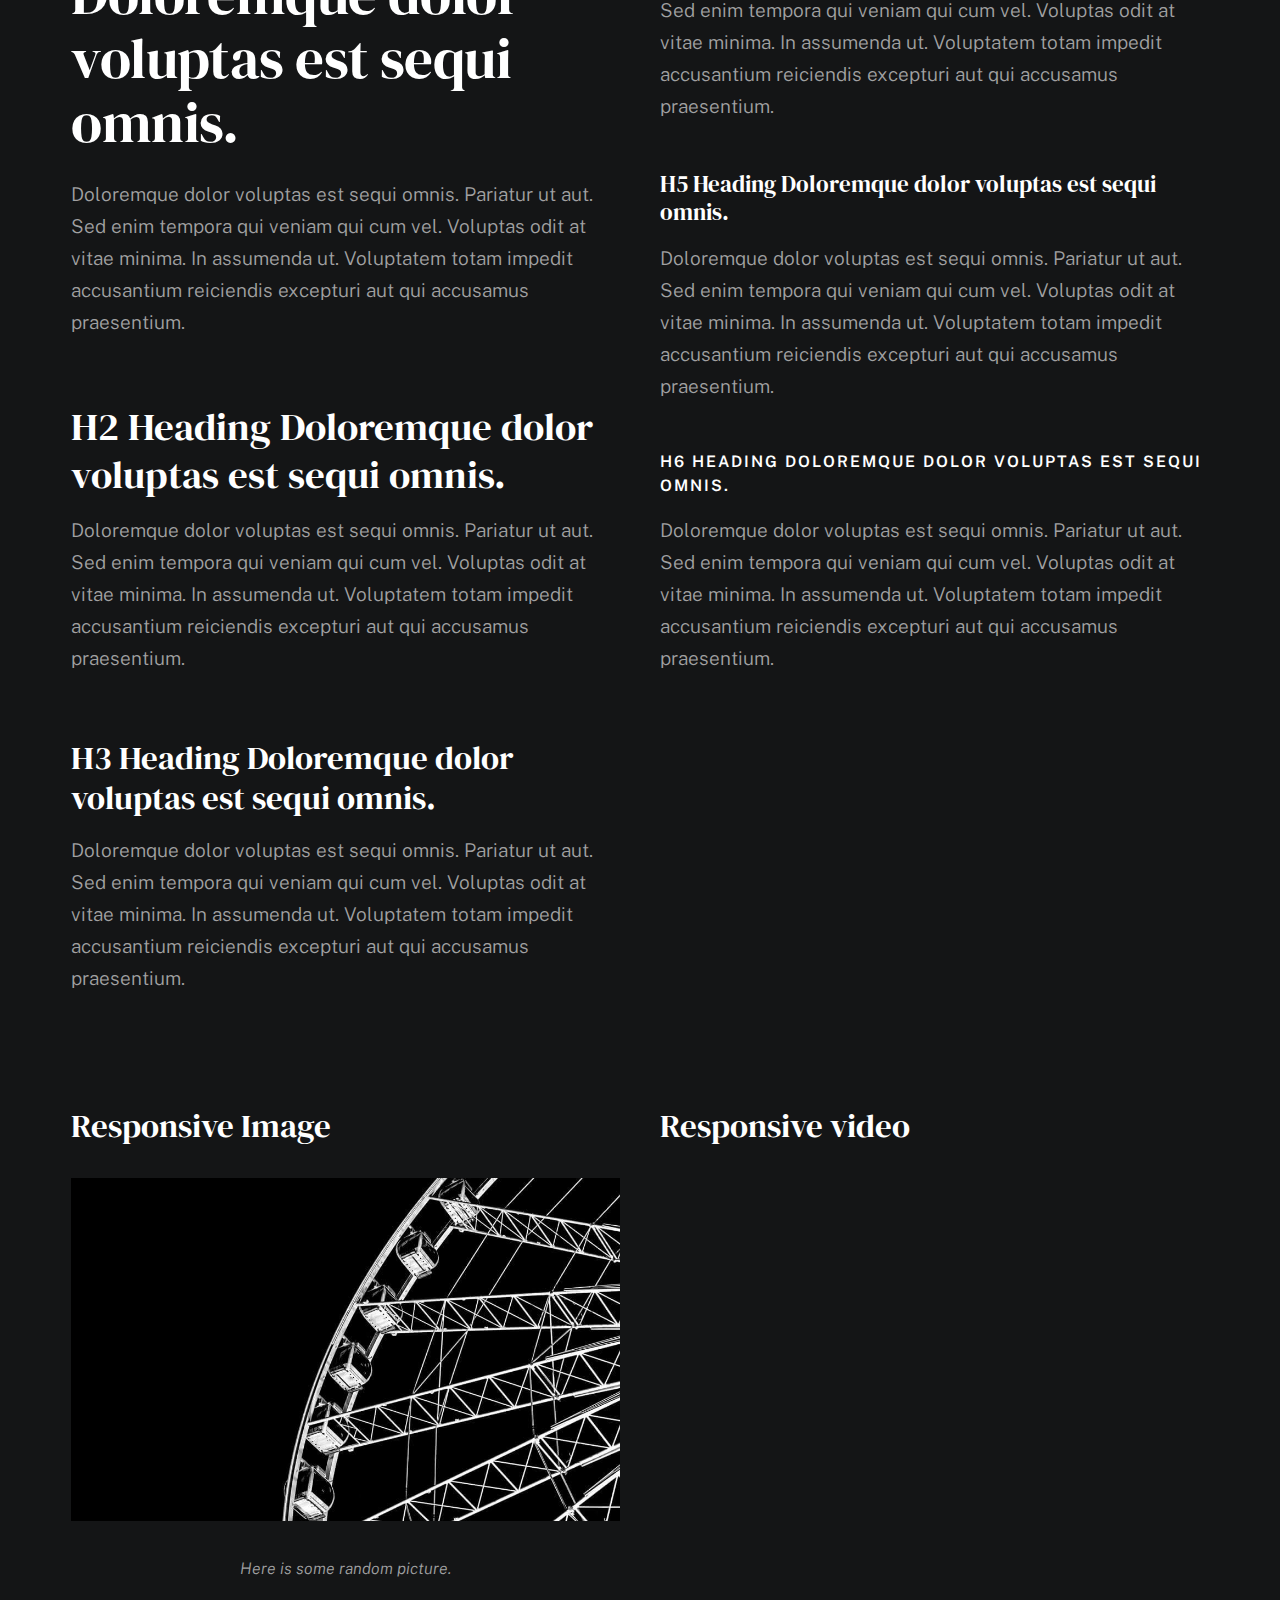
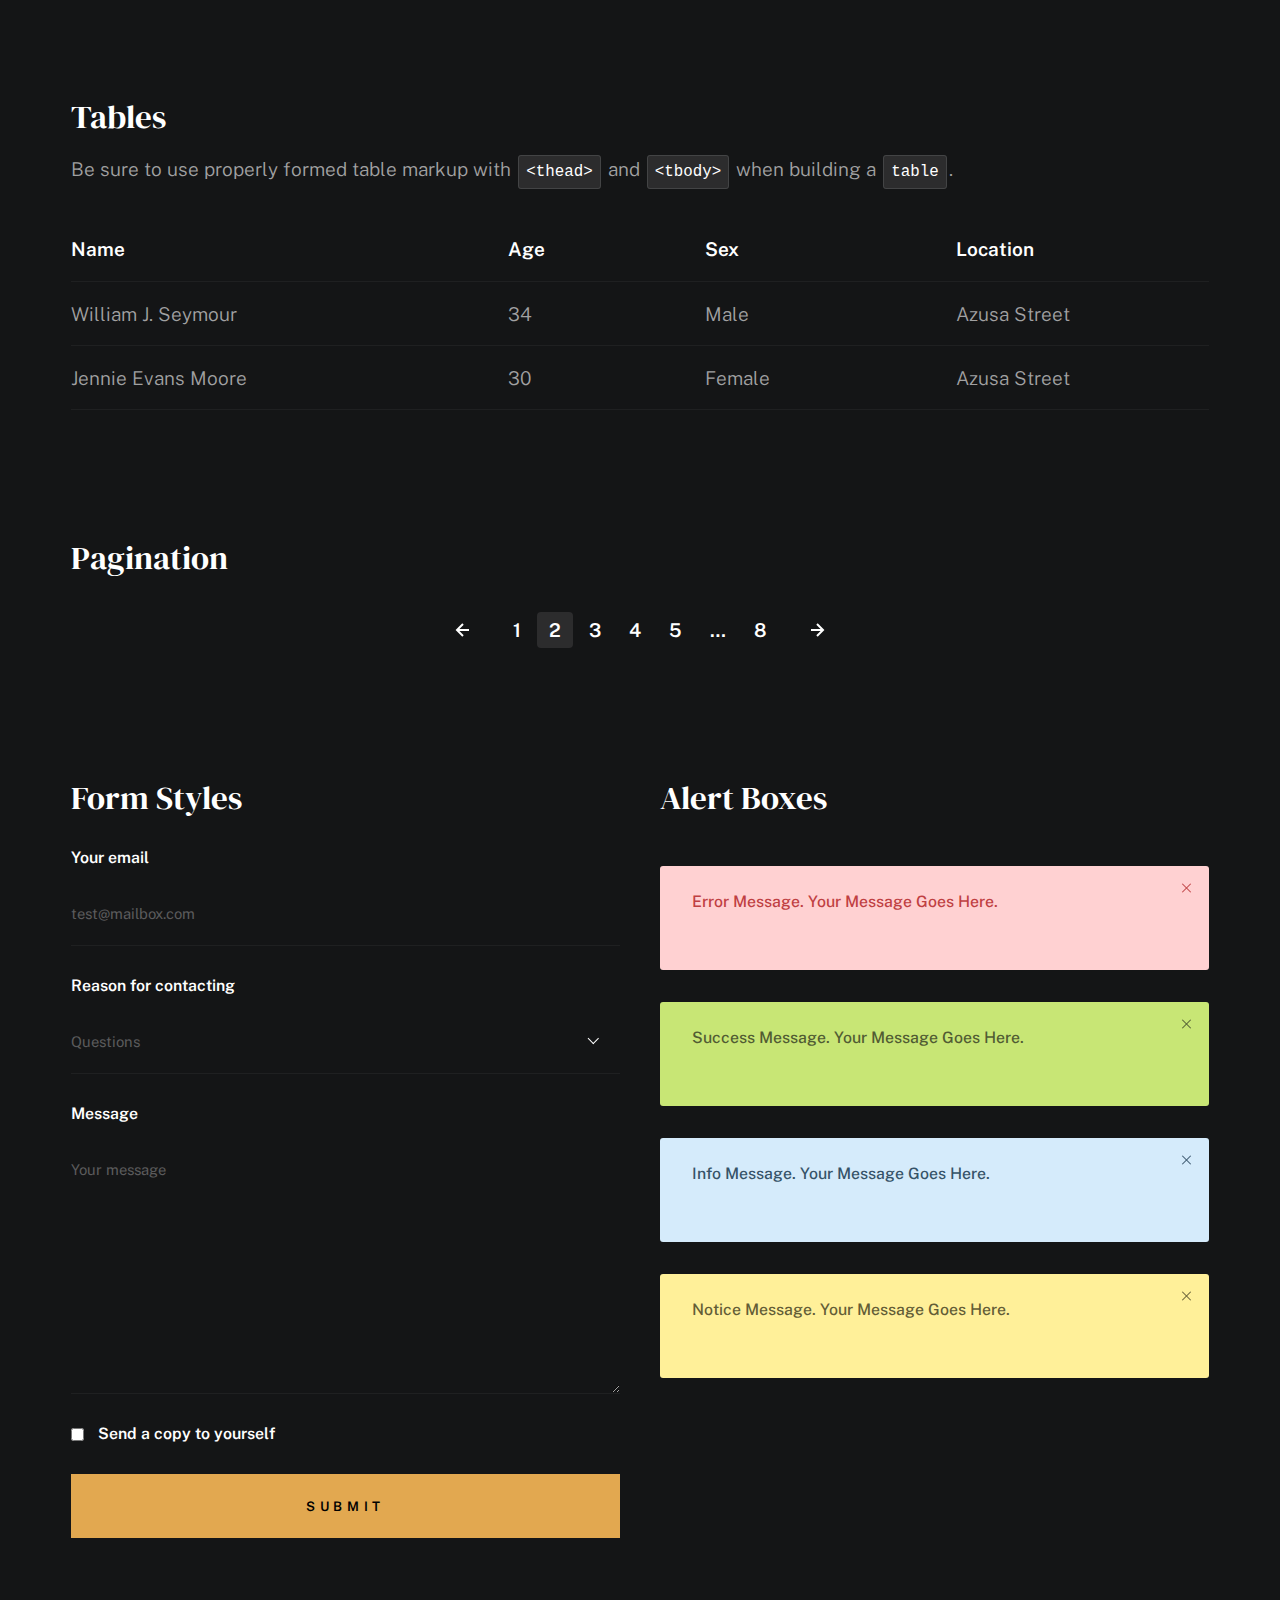
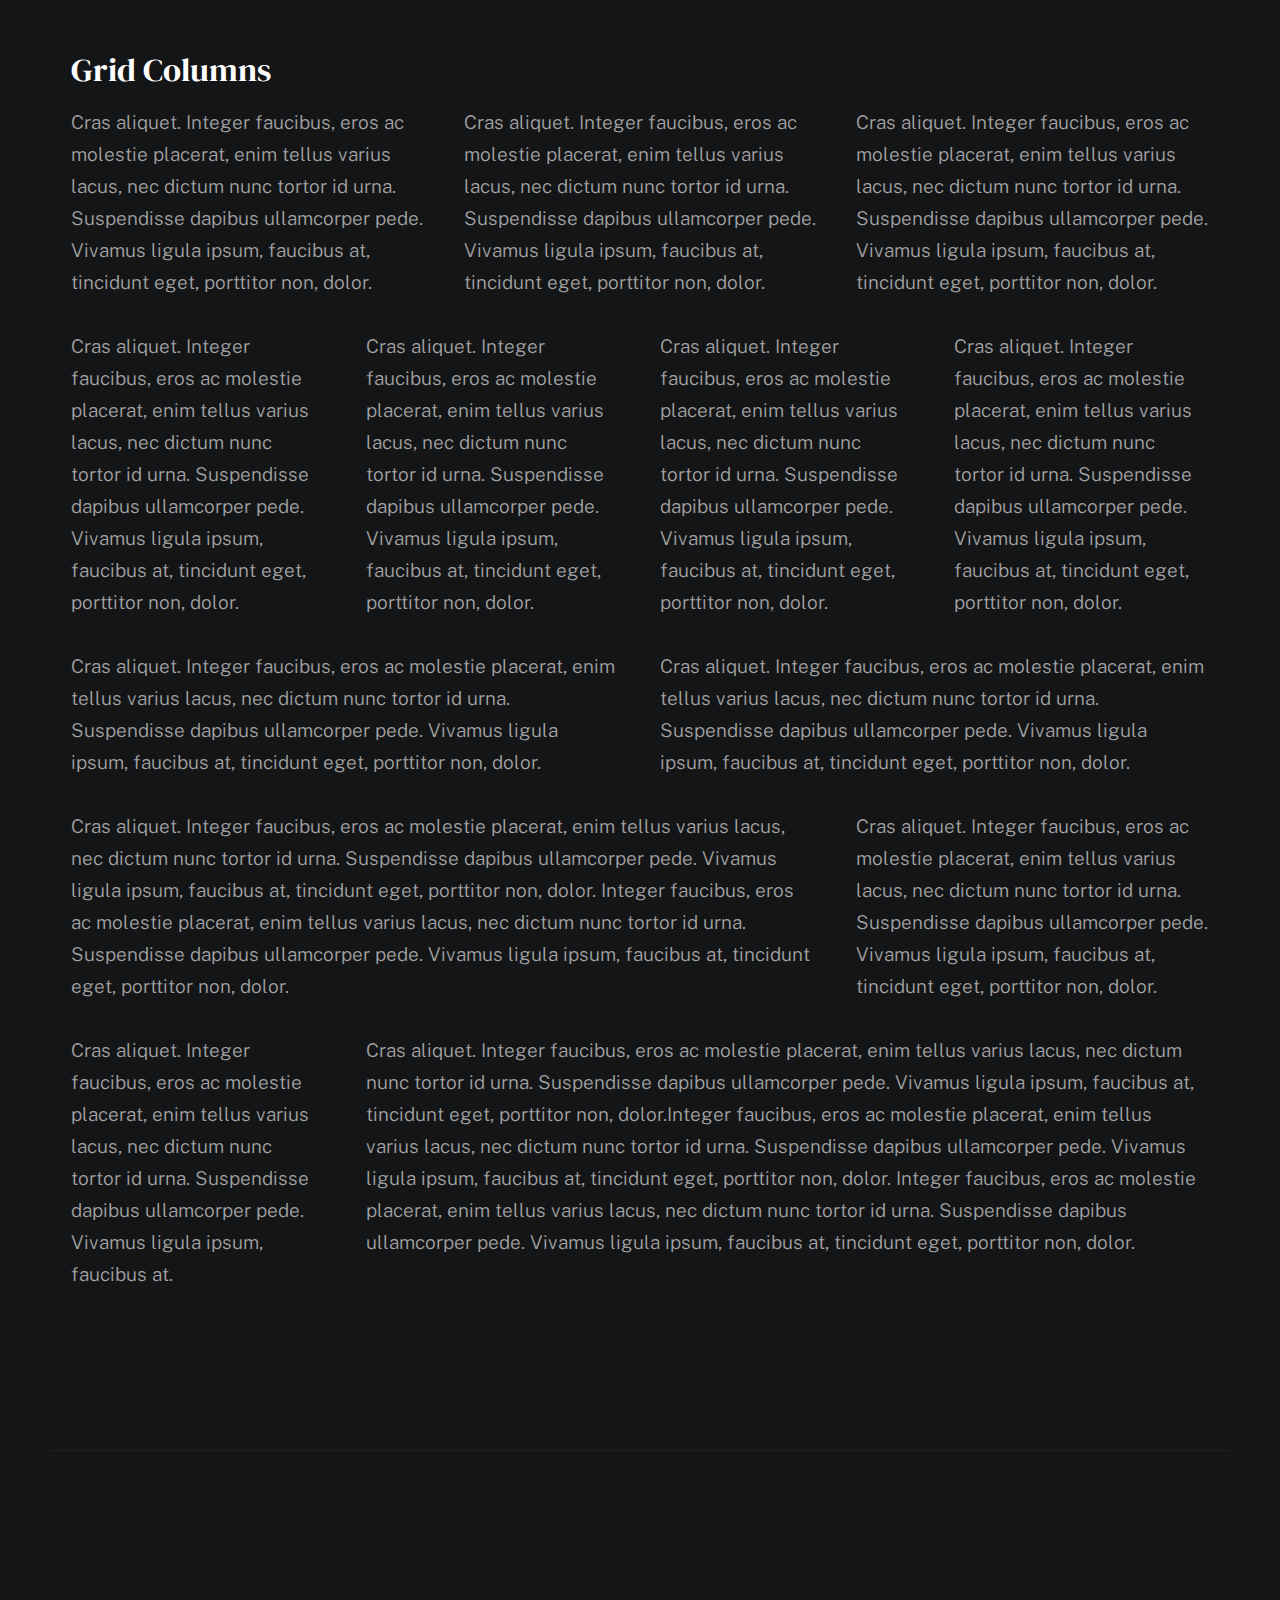
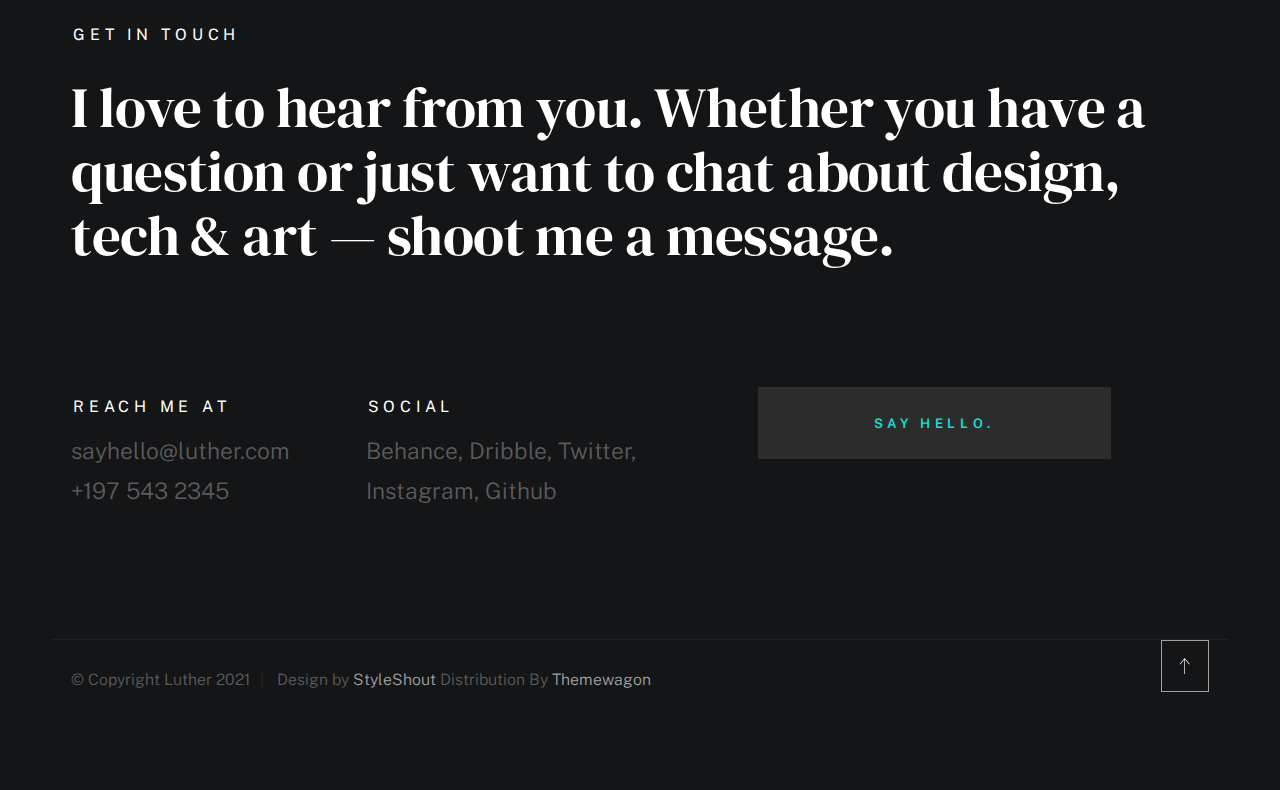
<file: css/styles.html>
<!DOCTYPE html>
<html class="no-js ss-preload" lang="en">
<head>

    <!--- basic page needs
    ================================================== -->
    <meta charset="utf-8">
    <title>Luther - Styles</title>
    <meta name="description" content="">
    <meta name="author" content="">

    <!-- mobile specific metas
    ================================================== -->
    <meta name="viewport" content="width=device-width, initial-scale=1">

    <!-- CSS
    ================================================== -->
    <link rel="stylesheet" href="css/vendor.css">
    <link rel="stylesheet" href="css/styles.css">

    <style type="text/css" media="screen">
        .s-styles {
            padding-top: var(--vspace-5);
            padding-bottom: var(--vspace-4);
            position: relative;
        }
        .s-styles .intro h1 {
            margin-top: 0;
        }
    </style>

    <!-- favicons
    ================================================== -->
    <link rel="apple-touch-icon" sizes="180x180" href="apple-touch-icon.png">
    <link rel="icon" type="image/png" sizes="32x32" href="favicon-32x32.png">
    <link rel="icon" type="image/png" sizes="16x16" href="favicon-16x16.png">
    <link rel="manifest" href="site.webmanifest">

</head>

<body id="top">


    <!-- # preloader
    ================================================== -->
    <div id="preloader">
        <div id="loader">
        </div>
    </div>


    <!-- # page wrap
    ================================================== -->
    <div class="s-pagewrap">

        <div class="circles">
            <span></span>
            <span></span>
            <span></span>
            <span></span>
            <span></span>
        </div>


        <!-- ## site header 
        ================================================== -->
        <header class="s-header">

            <div class="header-mobile">
                <span class="mobile-home-link"><a href="index.html">Luther.</a></span>
                <a class="mobile-menu-toggle" href="#0"><span>Menu</span></a>
            </div>

            <div class="row wide main-nav-wrap">
                <nav class="column lg-12 main-nav">
                    <ul>
                        <li><a href="index.html" class="home-link">Luther.</a></li>
                        <li class="current"><a href="index.html">Intro</a></li>
                        <li><a href="index.html">About</a></li>
                        <li><a href="index.html">Works</a></li>
                        <li><a href="index.html">Say Hello</a></li>
                    </ul>
                </nav>
            </div>

        </header> <!-- end s-header -->


        <!-- ## main content
        ==================================================- -->
        <main class="s-content">


            <!-- ### intro
            ================================================== -->
            <section id="intro" class="s-intro">

                <div class="row intro-content wide">

                    <div class="column">
                        <div class="text-pretitle with-line">
                            Hello World
                        </div>

                        <h1 class="text-huge-title">
                            I am Luther, <br>
                            a digital designer <br>
                            & frontend <br> 
                            developer based <br>
                            in Somewhere.
                        </h1>
                    </div>

                    <ul class="intro-social">
                        <li><a href="#0">Behance</a></li>
                        <li><a href="#0">Twitter</a></li>
                        <li><a href="#0">Dribbble</a></li>
                        <li><a href="#0">Instagram</a></li>
                    </ul>

                </div> <!-- end intro content -->

                <a href="#styles" class="intro-scrolldown smoothscroll">
                    <svg width="24" height="24" viewBox="0 0 24 24" xmlns="http://www.w3.org/2000/svg" fill-rule="evenodd" clip-rule="evenodd"><path d="M11 21.883l-6.235-7.527-.765.644 7.521 9 7.479-9-.764-.645-6.236 7.529v-21.884h-1v21.883z"/></svg>
                </a>

            </section> <!-- end s-intro -->


            <!-- ### styles
            ================================================== -->
            <div id="styles" class="s-styles">

                <div class="row">

                    <div class="column lg-12 intro">

                        <h1>Style Guide.</h1>

                        <p class="lead">Lorem ipsum Officia elit ad tempor dolore est ex incididunt incididunt occaecat culpa deserunt 
                        sunt labore in cillum ullamco magna in Excepteur consequat in reprehenderit proident mollit incididunt officia commodo.
                        Duis ea officia sed dolor pariatur enim dolore dolore quis incididunt nulla exercitation commodo veniam et ea incididunt.
                        </p>

                        <hr>
                    </div>

                </div> <!-- end row -->

                <div class="row">

                    <div class="column lg-6 tab-12">

                        <h3>Paragraph and Image</h3>

                        <p><a href="#"><img width="120" height="120" class="u-pull-left" alt="sample-image" src="images/sample-image.jpg"></a>
                        Lorem ipsum dolor sit amet, consectetuer adipiscing elit. Donec libero. Suspendisse bibendum.Cras id urna. Morbi 
                        tincidunt, orci ac convallis aliquam, lectus turpis varius lorem, eu posuere nunc justo tempus leo. Donec mattis, 
                        purus nec placerat bibendum, dui pede condimentum odio, ac blandit ante orci ut diam. Cras fringilla magna. 
                        Phasellus suscipit, leo a pharetra condimentum, lorem tellus eleifend magna, eget fringilla velit magna id 
                        neque posuere nunc justo tempus leo. </p>

                        <p>
                        Lorem ipsum dolor sit amet, consectetuer adipiscing elit. Donec libero. Suspendisse bibendum. Cras id urna. 
                        Morbi tincidunt, orci ac convallis aliquam, lectus turpis varius lorem, eu posuere nunc justo tempus leo. 
                        Donec mattis, purus nec placerat bibendum, dui pede condimentumodio, ac blandit ante orci ut diam.	
                        </p>

                        <p>A <a href="#">link</a>,
                        <abbr title="this really isn't a very good description">abbrebation</abbr>,
                        <strong>strong text</strong>,
                        <em>em text</em>,
                        <del>deleted text</del>, and
                        <mark>this is a mark text.</mark>
                        <code>.code</code>
                        </p>

                    </div>

                    <div class="column lg-6 tab-12">

                        <h3>Drop Caps</h3>

                        <p class="drop-cap">Far far away, behind the word mountains, far from the countries Vokalia and Consonantia,
                        there live the blind texts. Separated they live in Bookmarksgrove right at the coast of the
                        Semantics, a large language ocean. A small river named Duden flows by their place and supplies it with the 
                        necessary regelialia. Morbi tincidunt, orci ac convallis aliquam, lectus turpis varius lorem, 
                        euposuere nunc justo tempus leo. Donec mattis, purus nec placerat bibendum, dui pede condimentum odio, 
                        ac blandit ante orci ut diam. Cras fringilla magna. Phasellus suscipit, leo a pharetra condimentum, 
                        lorem tellus eleifend magna, eget fringilla velit magna id neque.
                        </p>

                        <h3>Small Print</h3>

                        <p><small>Lorem ipsum dolor sit amet, consectetuer adipiscing elit. Donec libero.</small></p>

                    </div>

                </div> <!-- end row -->

                <div class="row">

                    <div class="column lg-6 tab-12">

                        <h3 class="u-add-bottom">Pull Quotes</h3>

                        <p>
                        Perspiciatis nemo unde et nobis modi consequatur officia amet. Ut enim 
                        tenetur provident maiores. Perspiciatis asperiores incidunt sequi 
                        quisquam. Enim aut. 
                        </p>

                        <figure class="pull-quote">
                            <blockquote>
                                <p>
                                When you look in the eyes of grace, when you meet grace, 
                                when you embrace grace, when you see the nail prints in 
                                grace’s hands and the fire in his eyes, when you feel his 
                                relentless love for you - it will not motivate you to sin. 
                                It will motivate you to righteousness.
                                </p>

                                <footer>
                                    <cite>Judah Smith</cite>
                                </footer>
                            </blockquote>
                        </figure>


                    </div>

                    <div class="column lg-6 tab-12">

                        <h3 class="u-add-bottom">Block Quotes</h3>

                        <blockquote cite="http://where-i-got-my-info-from.com">
                            <p>
                            For God so loved the world, that he gave his only Son, that whoever believes in 
                            him should not perish but have eternal life. For God did not send his Son into 
                            the world to condemn the world, but in order that the world might be 
                            saved through him.
                            </p>

                            <footer>
                                <cite>
                                    <a href="#0">John 3:16-17 ESV</a>
                                </cite>
                            </footer>

                        </blockquote>

                        <blockquote>
                            <p>There is a God-shaped vacuum in the heart of each man which cannot be satisfied 
                            by any created thing but only by God the Creator.</p>

                            <footer>
                                <cite>Blaise Pascal</cite>
                            </footer>

                        </blockquote>

                    </div>

                </div> <!-- end row -->

                <div class="row u-add-half-bottom">

                    <div class="column lg-6 tab-12">

                        <h3>Example Lists</h3>

                        <ol>
                            <li>Here is an example</li>
                            <li>of an ordered list.</li>
                            <li>A parent list item.
                                <ul>
                                    <li>one</li>
                                    <li>two</li>
                                    <li>three</li>
                                </ul>
                                </li>
                                <li>A list item.</li>
                            </ol>

                        <ul class="disc">
                            <li>Here is an example</li>
                            <li>of an unordered list.</li>
                        </ul>

                        <h3>Definition Lists</h3>

                        <h5>a) Multi-line Definitions (default) </h5>

                        <dl class="dictionary-style">
                            <dt><strong>This is a term</strong></dt>
                                <dd>this is the definition of that term, which both live in a <code>dl</code>.</dd>
                            <dt><strong>Another Term</strong></dt>
                                <dd>And it gets a definition too, which is this line</dd>
                                <dd>This is a 2<sup>nd</sup> definition for a single term. A <code>dt</code> may be followed by multiple <code>dd</code>s.</dd>
                        </dl>

                        <h3 class="u-add-bottom">Skill Bars</h3>

                        <ul class="skill-bars">
                            <li>
                            <div class="progress percent90"><span>90%</span></div>
                            <strong>HTML</strong>
                            </li>
                            <li>
                            <div class="progress percent85"><span>85%</span></div>
                            <strong>CSS</strong>
                            </li>
                            <li>
                            <div class="progress percent70"><span>70%</span></div>
                            <strong>Javascript</strong>
                            </li>
                            <li>
                            <div class="progress percent95"><span>95%</span></div>
                            <strong>PHP</strong>
                            </li>
                            <li>
                            <div class="progress percent75"><span>75%</span></div>
                            <strong>Illustrator</strong>
                            </li>
                            <li>
                            <div class="progress percent90"><span>90%</span></div>
                            <strong>Figma</strong>
                            </li>
                        </ul>

                    </div>

                    <div class="column lg-6 tab-12">

                        <h3 class="u-add-bottom">Buttons</h3>

                        <p>
                            <a class="btn btn--primary u-fullwidth" href="#0">Primary Button</a>
                            <a class="btn u-fullwidth" href="#0">Default Button</a>
                            <a class="btn btn--stroke u-fullwidth" href="#0">Stroke Button</a>
                        </p>

                        <h3>Stats Tabs</h3>

                        <ul class="stats-tabs">
                            <li><a href="#0">1,234 <em>Peter</em></a></li>
                            <li><a href="#0">567 <em>James</em></a></li>
                            <li><a href="#0">23,456 <em>John</em></a></li>
                            <li><a href="#0">3,456 <em>Andrew</em></a></li>
                            <li><a href="#0">456 <em>Philip</em></a></li>
                            <li><a href="#0">26 <em>Matthew</em></a></li>
                        </ul>

                        <h3 class="u-add-bottom">Code</h3>

<pre><code class="language-css">
    code {
    font-size: 1.4rem;
    margin: 0 .2rem;
    padding: .2rem .6rem;
    white-space: nowrap;
    background: #F1F1F1;
    border: 1px solid #E1E1E1;	
    border-radius: 3px;
    }
</code></pre>

                    </div>

                </div> <!-- end row -->

                <div class="row u-add-half-bottom">

                    <div class="column lg-6 tab-12">
                            
                        <h1>H1 Heading Doloremque dolor voluptas est sequi omnis.</h1>
                        <p>Doloremque dolor voluptas est sequi omnis. Pariatur ut aut. Sed enim tempora qui veniam qui cum vel. 
                        Voluptas odit at vitae minima. In assumenda ut. Voluptatem totam impedit accusantium reiciendis excepturi aut qui accusamus praesentium.</p>

                        <h2>H2 Heading Doloremque dolor voluptas est sequi omnis.</h2>
                        <p>Doloremque dolor voluptas est sequi omnis. Pariatur ut aut. Sed enim tempora qui veniam qui cum vel. 
                        Voluptas odit at vitae minima. In assumenda ut. Voluptatem totam impedit accusantium reiciendis excepturi aut qui accusamus praesentium.</p>

                        <h3>H3 Heading Doloremque dolor voluptas est sequi omnis.</h3>
                        <p>Doloremque dolor voluptas est sequi omnis. Pariatur ut aut. Sed enim tempora qui veniam qui cum vel. 
                        Voluptas odit at vitae minima. In assumenda ut. Voluptatem totam impedit accusantium reiciendis excepturi aut qui accusamus praesentium.</p>

                        
                    </div>

                    <div class="column lg-6 tab-12">
                        <h4>H4 Heading Doloremque dolor voluptas est sequi omnis.</h4>
                        <p>Doloremque dolor voluptas est sequi omnis. Pariatur ut aut. Sed enim tempora qui veniam qui cum vel. 
                        Voluptas odit at vitae minima. In assumenda ut. Voluptatem totam impedit accusantium reiciendis excepturi aut qui accusamus praesentium.</p>

                        <h5>H5 Heading Doloremque dolor voluptas est sequi omnis.</h5>
                        <p>Doloremque dolor voluptas est sequi omnis. Pariatur ut aut. Sed enim tempora qui veniam qui cum vel. 
                        Voluptas odit at vitae minima. In assumenda ut. Voluptatem totam impedit accusantium reiciendis excepturi aut qui accusamus praesentium.</p>

                        <h6>H6 Heading Doloremque dolor voluptas est sequi omnis.</h6>
                        <p>Doloremque dolor voluptas est sequi omnis. Pariatur ut aut. Sed enim tempora qui veniam qui cum vel. 
                        Voluptas odit at vitae minima. In assumenda ut. Voluptatem totam impedit accusantium reiciendis excepturi aut qui accusamus praesentium.</p>
            
                        
                    </div>

                </div> <!-- end row -->

                <div class="row u-add-half-bottom">

                    <div class="column lg-6 tab-12">

                        <h3 class="u-add-bottom">Responsive Image</h3>

                        <figure>
                            <img src="images/wheel-500.jpg" 
                            srcset="images/wheel-1000.jpg 1000w, 
                            images/wheel-500.jpg 500w" 
                            sizes="(max-width: 1000px) 100vw, 1000px" alt="">

                            <figcaption>
                                Here is some random picture.
                            </figcaption>
                        </figure>

                    </div>

                    <div class="column lg-6 tab-12">

                        <h3 class="u-add-bottom">Responsive video</h3>

                        <div class="video-container">
                        <iframe src="https://player.vimeo.com/video/14592941?color=00a650&title=0&byline=0&portrait=0" width="500" height="281" frameborder="0" webkitallowfullscreen mozallowfullscreen allowfullscreen></iframe> 
                        </div>

                    </div>
                    
                </div> <!-- end row -->

                <div class="row u-add-bottom">

                    <div class="column lg-12">

                        <h3>Tables</h3>
                        <p>Be sure to use properly formed table markup with <code>&lt;thead&gt;</code> and <code>&lt;tbody&gt;</code> when building a <code>table</code>.</p>

                        <div class="table-responsive">

                            <table>
                                    <thead>
                                    <tr>
                                        <th>Name</th>
                                        <th>Age</th>
                                        <th>Sex</th>
                                        <th>Location</th>
                                    </tr>
                                    </thead>
                                    <tbody>
                                    <tr>
                                        <td>William J. Seymour</td>
                                        <td>34</td>
                                        <td>Male</td>
                                        <td>Azusa Street</td>
                                    </tr>
                                    <tr>
                                        <td>Jennie Evans Moore</td>
                                        <td>30</td>
                                        <td>Female</td>
                                        <td>Azusa Street</td>
                                    </tr>
                                    </tbody>
                            </table>

                        </div>

                    </div>
                    
                </div> <!-- end row -->

                <div class="row">

                    <div class="column lg-12">
                        <h3>Pagination</h3>

                        <nav class="pgn">
                            <ul>
                                <li>
                                    <a class="pgn__prev" href="#0">
                                        <svg xmlns="http://www.w3.org/2000/svg" width="24" height="24" viewBox="0 0 24 24"><path d="M12.707 17.293L8.414 13H18v-2H8.414l4.293-4.293-1.414-1.414L4.586 12l6.707 6.707z"/></svg>
                                    </a>
                                </li>
                                <li><a class="pgn__num" href="#0">1</a></li>
                                <li><span class="pgn__num current">2</span></li>
                                <li><a class="pgn__num" href="#0">3</a></li>
                                <li><a class="pgn__num" href="#0">4</a></li>
                                <li><a class="pgn__num" href="#0">5</a></li>
                                <li><span class="pgn__num dots">…</span></li>
                                <li><a class="pgn__num" href="#0">8</a></li>
                                <li>
                                    <a class="pgn__next" href="#0">
                                        <svg xmlns="http://www.w3.org/2000/svg" width="24" height="24" viewBox="0 0 24 24"><path d="M11.293 17.293l1.414 1.414L19.414 12l-6.707-6.707-1.414 1.414L15.586 11H6v2h9.586z"/></svg>
                                    </a>
                                </li>
                            </ul>
                        </nav>
                    </div>

                </div> <!-- end row -->

                <div class="row">

                    <div class="column lg-6 tab-12">

                        <h3 class="u-add-bottom">Form Styles</h3>

                        <form>
                            <div>
                                <label for="sampleInput">Your email</label>
                                <input class="u-fullwidth" type="email" placeholder="test@mailbox.com" id="sampleInput">
                            </div>
                            <div>
                                <label for="sampleRecipientInput">Reason for contacting</label>
                                <div class="ss-custom-select">
                                    <select class="u-fullwidth" id="sampleRecipientInput">
                                        <option value="Option 1">Questions</option>
                                        <option value="Option 2">Report</option>
                                        <option value="Option 3">Others</option>
                                    </select>
                                </div>
                            </div>
                            
                            <label for="exampleMessage">Message</label>
                            <textarea class="u-fullwidth" placeholder="Your message" id="exampleMessage"></textarea>

                            <label class="u-add-bottom">
                                <input type="checkbox">
                                <span class="label-text">Send a copy to yourself</span>
                            </label>
                        
                            <input class="btn--primary u-fullwidth" type="submit" value="Submit">
                        </form>

                    </div>

                    <div class="column lg-6 tab-12">

                        <h3>Alert Boxes</h3>

                        <br>
                        
                        <div class="alert-box alert-box--error">
                            <p>Error Message. Your Message Goes Here.</p>
                            <span class="alert-box__close"></span>
                        </div><!-- end error -->
                                
                        <div class="alert-box alert-box--success">
                            <p>Success Message. Your Message Goes Here.</p>
                            <span class="alert-box__close"></span>
                        </div><!-- end success -->
                                
                        <div class="alert-box alert-box--info">
                            <p>Info Message. Your Message Goes Here.</p>
                            <span class="alert-box__close"></span>
                        </div><!-- end info -->
                                
                        <div class="alert-box alert-box--notice">
                            <p>Notice Message. Your Message Goes Here.</p>
                            <span class="alert-box__close"></span>
                        </div><!-- end notice -->
                    
                    </div>

                </div> <!-- end row -->

                <div class="row">

                    <div class="lg-12 column">
                        <h3>Grid Columns</h3>
                    </div>
        
                </div> <!-- Row End-->
        
                <!--<h4>1/3 Columns</h4>  -->
        
                <div class="row">
        
                    <div class="lg-4 mob-12 column">
                        <p>
                        Cras aliquet. Integer faucibus, eros ac molestie placerat, enim tellus varius lacus,
                        nec dictum nunc tortor id urna. Suspendisse dapibus ullamcorper pede. Vivamus ligula ipsum,
                        faucibus at, tincidunt eget, porttitor non, dolor. 
                        </p>
                    </div>
        
                    <div class="lg-4 mob-12 column">
                        <p>
                        Cras aliquet. Integer faucibus, eros ac molestie placerat, enim tellus varius lacus,
                        nec dictum nunc tortor id urna. Suspendisse dapibus ullamcorper pede. Vivamus ligula ipsum,
                        faucibus at, tincidunt eget, porttitor non, dolor. 
                        </p>
                    </div>
        
                    <div class="lg-4 mob-12 column">
                        <p>
                        Cras aliquet. Integer faucibus, eros ac molestie placerat, enim tellus varius lacus,
                        nec dictum nunc tortor id urna. Suspendisse dapibus ullamcorper pede. Vivamus ligula ipsum,
                        faucibus at, tincidunt eget, porttitor non, dolor. 
                        </p>
                    </div>
        
                </div>
        
                <!--<h4>1/4 Columns</h4>  -->
        
                <div class="row">
        
                    <div class="lg-3 tab-6 mob-12 column">
                        <p>
                        Cras aliquet. Integer faucibus, eros ac molestie placerat, enim tellus varius lacus,
                        nec dictum nunc tortor id urna. Suspendisse dapibus ullamcorper pede. Vivamus ligula ipsum,
                        faucibus at, tincidunt eget, porttitor non, dolor. 
                        </p>
                    </div>
        
                    <div class="lg-3 tab-6 mob-12 column">
                        <p>
                        Cras aliquet. Integer faucibus, eros ac molestie placerat, enim tellus varius lacus,
                        nec dictum nunc tortor id urna. Suspendisse dapibus ullamcorper pede. Vivamus ligula ipsum,
                        faucibus at, tincidunt eget, porttitor non, dolor. 
                        </p>
                    </div>
        
                    <div class="lg-3 tab-6 mob-12 column">
                        <p>
                        Cras aliquet. Integer faucibus, eros ac molestie placerat, enim tellus varius lacus,
                        nec dictum nunc tortor id urna. Suspendisse dapibus ullamcorper pede. Vivamus ligula ipsum,
                        faucibus at, tincidunt eget, porttitor non, dolor. 
                        </p>
                    </div>
        
                    <div class="lg-3 tab-6 mob-12 column">
                        <p>
                        Cras aliquet. Integer faucibus, eros ac molestie placerat, enim tellus varius lacus,
                        nec dictum nunc tortor id urna. Suspendisse dapibus ullamcorper pede. Vivamus ligula ipsum,
                        faucibus at, tincidunt eget, porttitor non, dolor. 
                        </p>
                    </div>
        
                </div>
        
                <!--<h4>1/2 Columns</h4>  -->
        
                <div class="row">
        
                    <div class="lg-6 mob-12 column">
                        <p>
                        Cras aliquet. Integer faucibus, eros ac molestie placerat, enim tellus varius lacus,
                        nec dictum nunc tortor id urna. Suspendisse dapibus ullamcorper pede. Vivamus ligula ipsum,
                        faucibus at, tincidunt eget, porttitor non, dolor. 
                        </p>
                    </div>
        
                    <div class="lg-6 mob-12 column">
                        <p>
                        Cras aliquet. Integer faucibus, eros ac molestie placerat, enim tellus varius lacus,
                        nec dictum nunc tortor id urna. Suspendisse dapibus ullamcorper pede. Vivamus ligula ipsum,
                        faucibus at, tincidunt eget, porttitor non, dolor. 
                        </p>
                    </div>
        
                </div>
        
                <!--<h4>2/3 Columns</h4>  -->
        
                <div class="row">
        
                    <div class="lg-8 tab-7 mob-12 column">
                        <p>
                        Cras aliquet. Integer faucibus, eros ac molestie placerat, enim tellus varius lacus,
                        nec dictum nunc tortor id urna. Suspendisse dapibus ullamcorper pede. Vivamus ligula ipsum,
                        faucibus at, tincidunt eget, porttitor non, dolor. Integer faucibus, eros ac molestie placerat, enim tellus varius lacus,
                        nec dictum nunc tortor id urna. Suspendisse dapibus ullamcorper pede. Vivamus ligula ipsum,
                        faucibus at, tincidunt eget, porttitor non, dolor.
                        </p>
                    </div>
        
                    <div class="lg-4 tab-5 mob-12 column">
                        <p>
                        Cras aliquet. Integer faucibus, eros ac molestie placerat, enim tellus varius lacus,
                        nec dictum nunc tortor id urna. Suspendisse dapibus ullamcorper pede. Vivamus ligula ipsum,
                        faucibus at, tincidunt eget, porttitor non, dolor. 
                        </p>
                    </div>
        
                </div>
        
                <!--<h4>3/4 Columns</h4>  -->
        
                <div class="row">
        
                    <div class="lg-3 tab-5 mob-12 column">
                        <p>
                        Cras aliquet. Integer faucibus, eros ac molestie placerat, enim tellus varius lacus,
                        nec dictum nunc tortor id urna. Suspendisse dapibus ullamcorper pede. Vivamus ligula ipsum,
                        faucibus at. 
                        </p>
                    </div>
        
                    <div class="lg-9 tab-7 mob-12 column">
                        <p>
                        Cras aliquet. Integer faucibus, eros ac molestie placerat, enim tellus varius lacus,
                        nec dictum nunc tortor id urna. Suspendisse dapibus ullamcorper pede. Vivamus ligula ipsum,
                        faucibus at, tincidunt eget, porttitor non, dolor.Integer faucibus, eros ac molestie placerat, enim tellus varius lacus,
                        nec dictum nunc tortor id urna. Suspendisse dapibus ullamcorper pede. Vivamus ligula ipsum,
                        faucibus at, tincidunt eget, porttitor non, dolor. Integer faucibus, eros ac molestie placerat, enim tellus varius lacus,
                        nec dictum nunc tortor id urna. Suspendisse dapibus ullamcorper pede. Vivamus ligula ipsum,
                        faucibus at, tincidunt eget, porttitor non, dolor.
                        </p>
                    </div>
        
                </div>

            </div> <!-- end content-wrap -->


            <!-- ### contact
            ================================================== -->
            <section id="contact" class="s-contact">

                <div class="row contact-top">
                    <div class="column lg-12">
                        <h2 class="text-pretitle">
                            Get In Touch
                        </h2>

                        <p class="h1">
                            I love to hear from you.
                            Whether you have a question or just 
                            want to chat about design, tech & art — shoot me a message.
                        </p>
                    </div>
                </div> <!-- end contact-top -->

                <div class="row contact-bottom">
                    <div class="column lg-3 md-5 tab-6 stack-on-550 contact-block">
                        <h3 class="text-pretitle">Reach me at</h3>
                        <p class="contact-links">
                            <a href="mailto:sayhello@luther.com" class="mailtoui">sayhello@luther.com</a> <br>
                            <a href="tel:+1975432345">+197 543 2345</a>
                        </p>
                    </div>
                    <div class="column lg-4 md-5 tab-6 stack-on-550 contact-block">
                        <h3 class="text-pretitle">Social</h3>
                        <ul class="contact-social">
                            <li><a href="#0">Behance</a></li>
                            <li><a href="#0">Dribble</a></li>
                            <li><a href="#0">Twitter</a></li>
                            <li><a href="#0">Instagram</a></li>
                            <li><a href="#0">Github</a></li>
                        </ul>
                    </div>
                    <div class="column lg-4 md-12 contact-block">
                        <a href="mailto:sayhello@luther.com" class="mailtoui btn btn--medium u-fullwidth contact-btn">Say Hello.</a>
                    </div>
                </div> <!-- end contact-bottom -->

            </section> <!-- end contact -->

        </main> <!-- end s-content -->


        <!-- ## footer
        ================================================== -->
        <footer class="s-footer">

            <div class="row">
                <div class="column ss-copyright">
                    <span>© Copyright Luther 2021</span> 
                    <span>Design by <a href="https://www.styleshout.com/">StyleShout</a> Distribution By <a href="https://themewagon.com">Themewagon</a> </span>
                </div>

                <div class="ss-go-top">
                    <a class="smoothscroll" title="Back to Top" href="#top">
                        <svg xmlns="http://www.w3.org/2000/svg" viewBox="0 0 24 24" fill-rule="evenodd" clip-rule="evenodd"><path d="M11 2.206l-6.235 7.528-.765-.645 7.521-9 7.479 9-.764.646-6.236-7.53v21.884h-1v-21.883z"/></svg>
                    </a>
                </div>
            </div>

        </footer> <!-- end s-footer -->

    </div> <!-- end -s-pagewrap -->


    <!-- Java Script
    ================================================== -->
    <script src="js/plugins.js"></script>
    <script src="js/main.js"></script>

</body>
</html>
</file>
<file: css/vendor.css>
/* ===================================================================
 * Theme Third-party Stylesheets
 * Template Ver. 1.0.0
 * 02-16-2021
 * -------------------------------------------------------------------
 *
 * TOC:
 * 
 * # PrismJS 1.20.0
 * # Swiper 6.4.5
 * # Basiclightbox
 * 
 * ------------------------------------------------------------------- */



/* ===================================================================
 * # PrismJS 1.20.0
 *   https://prismjs.com/download.html#themes=prism-tomorrow&languages=markup+css+clike+javascript+markup-templating+php
 *   
 *   prism.js tomorrow night eighties for JavaScript, CoffeeScript, CSS and HTML
 *   Based on https://github.com/chriskempson/tomorrow-theme
 *   @author Rose Pritchard
 * ------------------------------------------------------------------- */

code[class*="language-"],
pre[class*="language-"] {
    color           : #ccc;
    background      : none;
    font-family     : var(--font-mono);
    font-size       : calc(var(--text-size) * 0.9444);
    text-align      : left;
    white-space     : pre;
    word-spacing    : normal;
    word-break      : normal;
    word-wrap       : normal;
    line-height     : var(--vspace-1);
    -moz-tab-size   : 4;
    -o-tab-size     : 4;
    tab-size        : 4;
    -webkit-hyphens : none;
    -moz-hyphens    : none;
    -ms-hyphens     : none;
    hyphens         : none;
}

/* Code blocks */

pre[class*="language-"] {
    padding  : var(--vspace-0_5) 0 var(--vspace-1);
    margin   : 0;
    overflow : auto;
}

:not(pre)>code[class*="language-"],
pre[class*="language-"] {
    background : #2d2d2d;
}

/* Inline code */

:not(pre)>code[class*="language-"] {
    padding     : .1em;
    white-space : normal;
}

.token.comment,
.token.block-comment,
.token.prolog,
.token.doctype,
.token.cdata {
    color : #999;
}

.token.punctuation {
    color : #ccc;
}

.token.tag,
.token.attr-name,
.token.namespace,
.token.deleted {
    color : #e2777a;
}

.token.function-name {
    color : #6196cc;
}

.token.boolean,
.token.number,
.token.function {
    color : #f08d49;
}

.token.property,
.token.class-name,
.token.constant,
.token.symbol {
    color : #f8c555;
}

.token.selector,
.token.important,
.token.atrule,
.token.keyword,
.token.builtin {
    color : #cc99cd;
}

.token.string,
.token.char,
.token.attr-value,
.token.regex,
.token.variable {
    color : #7ec699;
}

.token.operator,
.token.entity,
.token.url {
    color : #67cdcc;
}

.token.important,
.token.bold {
    font-weight : bold;
}

.token.italic {
    font-style : italic;
}

.token.entity {
    cursor : help;
}

.token.inserted {
    color : green;
}



/* ===================================================================
 * # Swiper 6.4.5
 *   Most modern mobile touch slider and framework with hardware accelerated transitions
 *   https://swiperjs.com
 *
 *   Copyright 2014-2020 Vladimir Kharlampidi
 *
 *   Released under the MIT License
 *
 *   Released on: December 18, 2020
 * ------------------------------------------------------------------- */

@font-face {
    font-family : "swiper-icons";
    src         : url("data:application/font-woff;charset=utf-8;base64, [base64]//wADZ2x5ZgAAAywAAADMAAAD2MHtryVoZWFkAAABbAAAADAAAAA2E2+eoWhoZWEAAAGcAAAAHwAAACQC9gDzaG10eAAAAigAAAAZAAAArgJkABFsb2NhAAAC0AAAAFoAAABaFQAUGG1heHAAAAG8AAAAHwAAACAAcABAbmFtZQAAA/gAAAE5AAACXvFdBwlwb3N0AAAFNAAAAGIAAACE5s74hXjaY2BkYGAAYpf5Hu/j+W2+MnAzMYDAzaX6QjD6/4//Bxj5GA8AuRwMYGkAPywL13jaY2BkYGA88P8Agx4j+/8fQDYfA1AEBWgDAIB2BOoAeNpjYGRgYNBh4GdgYgABEMnIABJzYNADCQAACWgAsQB42mNgYfzCOIGBlYGB0YcxjYGBwR1Kf2WQZGhhYGBiYGVmgAFGBiQQkOaawtDAoMBQxXjg/wEGPcYDDA4wNUA2CCgwsAAAO4EL6gAAeNpj2M0gyAACqxgGNWBkZ2D4/wMA+xkDdgAAAHjaY2BgYGaAYBkGRgYQiAHyGMF8FgYHIM3DwMHABGQrMOgyWDLEM1T9/w8UBfEMgLzE////P/5//f/V/xv+r4eaAAeMbAxwIUYmIMHEgKYAYjUcsDAwsLKxc3BycfPw8jEQA/[base64]/uznmfPFBNODM2K7MTQ45YEAZqGP81AmGGcF3iPqOop0r1SPTaTbVkfUe4HXj97wYE+yNwWYxwWu4v1ugWHgo3S1XdZEVqWM7ET0cfnLGxWfkgR42o2PvWrDMBSFj/IHLaF0zKjRgdiVMwScNRAoWUoH78Y2icB/yIY09An6AH2Bdu/UB+yxopYshQiEvnvu0dURgDt8QeC8PDw7Fpji3fEA4z/PEJ6YOB5hKh4dj3EvXhxPqH/SKUY3rJ7srZ4FZnh1PMAtPhwP6fl2PMJMPDgeQ4rY8YT6Gzao0eAEA409DuggmTnFnOcSCiEiLMgxCiTI6Cq5DZUd3Qmp10vO0LaLTd2cjN4fOumlc7lUYbSQcZFkutRG7g6JKZKy0RmdLY680CDnEJ+UMkpFFe1RN7nxdVpXrC4aTtnaurOnYercZg2YVmLN/d/gczfEimrE/fs/bOuq29Zmn8tloORaXgZgGa78yO9/cnXm2BpaGvq25Dv9S4E9+5SIc9PqupJKhYFSSl47+Qcr1mYNAAAAeNptw0cKwkAAAMDZJA8Q7OUJvkLsPfZ6zFVERPy8qHh2YER+3i/BP83vIBLLySsoKimrqKqpa2hp6+jq6RsYGhmbmJqZSy0sraxtbO3sHRydnEMU4uR6yx7JJXveP7WrDycAAAAAAAH//wACeNpjYGRgYOABYhkgZgJCZgZNBkYGLQZtIJsFLMYAAAw3ALgAeNolizEKgDAQBCchRbC2sFER0YD6qVQiBCv/H9ezGI6Z5XBAw8CBK/m5iQQVauVbXLnOrMZv2oLdKFa8Pjuru2hJzGabmOSLzNMzvutpB3N42mNgZGBg4GKQYzBhYMxJLMlj4GBgAYow/P/PAJJhLM6sSoWKfWCAAwDAjgbRAAB42mNgYGBkAIIbCZo5IPrmUn0hGA0AO8EFTQAA") format("woff");
    font-weight : 400;
    font-style  : normal;
}

:root {
    --swiper-theme-color : #007aff;
}

.swiper-container {
    margin-left  : auto;
    margin-right : auto;
    position     : relative;
    overflow     : hidden;
    list-style   : none;
    padding      : 0;
    /* Fix of Webkit flickering */
    z-index      : 1;
}

.swiper-container-vertical>.swiper-wrapper {
    flex-direction : column;
}

.swiper-wrapper {
    position            : relative;
    width               : 100%;
    height              : 100%;
    z-index             : 1;
    display             : flex;
    transition-property : transform;
    box-sizing          : content-box;
}

.swiper-container-android .swiper-slide,
.swiper-wrapper {
    transform : translate3d(0px, 0, 0);
}

.swiper-container-multirow>.swiper-wrapper {
    flex-wrap : wrap;
}

.swiper-container-multirow-column>.swiper-wrapper {
    flex-wrap      : wrap;
    flex-direction : column;
}

.swiper-container-free-mode>.swiper-wrapper {
    transition-timing-function : ease-out;
    margin                     : 0 auto;
}

.swiper-slide {
    flex-shrink         : 0;
    width               : 100%;
    height              : 100%;
    position            : relative;
    transition-property : transform;
}

.swiper-slide-invisible-blank {
    visibility : hidden;
}

/* Auto Height */

.swiper-container-autoheight,
.swiper-container-autoheight .swiper-slide {
    height : auto;
}

.swiper-container-autoheight .swiper-wrapper {
    align-items         : flex-start;
    transition-property : transform, height;
}

/* 3D Effects */

.swiper-container-3d {
    perspective : 1200px;
}

.swiper-container-3d .swiper-wrapper,
.swiper-container-3d .swiper-slide,
.swiper-container-3d .swiper-slide-shadow-left,
.swiper-container-3d .swiper-slide-shadow-right,
.swiper-container-3d .swiper-slide-shadow-top,
.swiper-container-3d .swiper-slide-shadow-bottom,
.swiper-container-3d .swiper-cube-shadow {
    transform-style : preserve-3d;
}

.swiper-container-3d .swiper-slide-shadow-left,
.swiper-container-3d .swiper-slide-shadow-right,
.swiper-container-3d .swiper-slide-shadow-top,
.swiper-container-3d .swiper-slide-shadow-bottom {
    position       : absolute;
    left           : 0;
    top            : 0;
    width          : 100%;
    height         : 100%;
    pointer-events : none;
    z-index        : 10;
}

.swiper-container-3d .swiper-slide-shadow-left {
    background-image : linear-gradient(to left, rgba(0, 0, 0, 0.5), rgba(0, 0, 0, 0));
}

.swiper-container-3d .swiper-slide-shadow-right {
    background-image : linear-gradient(to right, rgba(0, 0, 0, 0.5), rgba(0, 0, 0, 0));
}

.swiper-container-3d .swiper-slide-shadow-top {
    background-image : linear-gradient(to top, rgba(0, 0, 0, 0.5), rgba(0, 0, 0, 0));
}

.swiper-container-3d .swiper-slide-shadow-bottom {
    background-image : linear-gradient(to bottom, rgba(0, 0, 0, 0.5), rgba(0, 0, 0, 0));
}

/* CSS Mode */

.swiper-container-css-mode>.swiper-wrapper {
    overflow           : auto;
    scrollbar-width    : none;
    /* For Firefox */
    -ms-overflow-style : none;
    /* For Internet Explorer and Edge */
}

.swiper-container-css-mode>.swiper-wrapper::-webkit-scrollbar {
    display : none;
}

.swiper-container-css-mode>.swiper-wrapper>.swiper-slide {
    scroll-snap-align : start start;
}

.swiper-container-horizontal.swiper-container-css-mode>.swiper-wrapper {
    scroll-snap-type : x mandatory;
}

.swiper-container-vertical.swiper-container-css-mode>.swiper-wrapper {
    scroll-snap-type : y mandatory;
}

:root {
    --swiper-navigation-size   : 44px;
    /*
    --swiper-navigation-color  : var(--swiper-theme-color);
    */
}

.swiper-button-prev,
.swiper-button-next {
    position        : absolute;
    top             : 50%;
    width           : calc(var(--swiper-navigation-size) / 44 * 27);
    height          : var(--swiper-navigation-size);
    margin-top      : calc(-1 * var(--swiper-navigation-size) / 2);
    z-index         : 10;
    cursor          : pointer;
    display         : flex;
    align-items     : center;
    justify-content : center;
    color           : var(--swiper-navigation-color, var(--swiper-theme-color));
}

.swiper-button-prev.swiper-button-disabled,
.swiper-button-next.swiper-button-disabled {
    opacity        : 0.35;
    cursor         : auto;
    pointer-events : none;
}

.swiper-button-prev:after,
.swiper-button-next:after {
    font-family    : swiper-icons;
    font-size      : var(--swiper-navigation-size);
    text-transform : none !important;
    letter-spacing : 0;
    text-transform : none;
    font-variant   : initial;
    line-height    : 1;
}

.swiper-button-prev,
.swiper-container-rtl .swiper-button-next {
    left  : 10px;
    right : auto;
}

.swiper-button-prev:after,
.swiper-container-rtl .swiper-button-next:after {
    content : "prev";
}

.swiper-button-next,
.swiper-container-rtl .swiper-button-prev {
    right : 10px;
    left  : auto;
}

.swiper-button-next:after,
.swiper-container-rtl .swiper-button-prev:after {
    content : "next";
}

.swiper-button-prev.swiper-button-white,
.swiper-button-next.swiper-button-white {
    --swiper-navigation-color : #ffffff;
}

.swiper-button-prev.swiper-button-black,
.swiper-button-next.swiper-button-black {
    --swiper-navigation-color : #000000;
}

.swiper-button-lock {
    display : none;
}

:root {
    /*
    --swiper-pagination-color: var(--swiper-theme-color);
    */
}

.swiper-pagination {
    position   : absolute;
    text-align : center;
    transition : 300ms opacity;
    transform  : translate3d(0, 0, 0);
    z-index    : 10;
}

.swiper-pagination.swiper-pagination-hidden {
    opacity : 0;
}

/* Common Styles */

.swiper-pagination-fraction,
.swiper-pagination-custom,
.swiper-container-horizontal>.swiper-pagination-bullets {
    bottom : 10px;
    left   : 0;
    width  : 100%;
}

/* Bullets */

.swiper-pagination-bullets-dynamic {
    overflow  : hidden;
    font-size : 0;
}

.swiper-pagination-bullets-dynamic .swiper-pagination-bullet {
    transform : scale(0.33);
    position  : relative;
}

.swiper-pagination-bullets-dynamic .swiper-pagination-bullet-active {
    transform : scale(1);
}

.swiper-pagination-bullets-dynamic .swiper-pagination-bullet-active-main {
    transform : scale(1);
}

.swiper-pagination-bullets-dynamic .swiper-pagination-bullet-active-prev {
    transform : scale(0.66);
}

.swiper-pagination-bullets-dynamic .swiper-pagination-bullet-active-prev-prev {
    transform : scale(0.33);
}

.swiper-pagination-bullets-dynamic .swiper-pagination-bullet-active-next {
    transform : scale(0.66);
}

.swiper-pagination-bullets-dynamic .swiper-pagination-bullet-active-next-next {
    transform : scale(0.33);
}

.swiper-pagination-bullet {
    width         : 8px;
    height        : 8px;
    display       : inline-block;
    border-radius : 100%;
    background    : #000;
    opacity       : 0.2;
}

button.swiper-pagination-bullet {
    border             : none;
    margin             : 0;
    padding            : 0;
    box-shadow         : none;
    -webkit-appearance : none;
    -moz-appearance    : none;
    appearance         : none;
}

.swiper-pagination-clickable .swiper-pagination-bullet {
    cursor : pointer;
}

.swiper-pagination-bullet-active {
    opacity    : 1;
    background : var(--swiper-pagination-color, var(--swiper-theme-color));
}

.swiper-container-vertical>.swiper-pagination-bullets {
    right     : 10px;
    top       : 50%;
    transform : translate3d(0px, -50%, 0);
}

.swiper-container-vertical>.swiper-pagination-bullets .swiper-pagination-bullet {
    margin  : 6px 0;
    display : block;
}

.swiper-container-vertical>.swiper-pagination-bullets.swiper-pagination-bullets-dynamic {
    top       : 50%;
    transform : translateY(-50%);
    width     : 8px;
}

.swiper-container-vertical>.swiper-pagination-bullets.swiper-pagination-bullets-dynamic .swiper-pagination-bullet {
    display    : inline-block;
    transition : 200ms transform, 200ms top;
}

.swiper-container-horizontal>.swiper-pagination-bullets .swiper-pagination-bullet {
    margin : 0 4px;
}

.swiper-container-horizontal>.swiper-pagination-bullets.swiper-pagination-bullets-dynamic {
    left        : 50%;
    transform   : translateX(-50%);
    white-space : nowrap;
}

.swiper-container-horizontal>.swiper-pagination-bullets.swiper-pagination-bullets-dynamic .swiper-pagination-bullet {
    transition : 200ms transform, 200ms left;
}

.swiper-container-horizontal.swiper-container-rtl>.swiper-pagination-bullets-dynamic .swiper-pagination-bullet {
    transition : 200ms transform, 200ms right;
}

/* Progress */

.swiper-pagination-progressbar {
    background : rgba(0, 0, 0, 0.25);
    position   : absolute;
}

.swiper-pagination-progressbar .swiper-pagination-progressbar-fill {
    background       : var(--swiper-pagination-color, var(--swiper-theme-color));
    position         : absolute;
    left             : 0;
    top              : 0;
    width            : 100%;
    height           : 100%;
    transform        : scale(0);
    transform-origin : left top;
}

.swiper-container-rtl .swiper-pagination-progressbar .swiper-pagination-progressbar-fill {
    transform-origin : right top;
}

.swiper-container-horizontal>.swiper-pagination-progressbar,
.swiper-container-vertical>.swiper-pagination-progressbar.swiper-pagination-progressbar-opposite {
    width  : 100%;
    height : 4px;
    left   : 0;
    top    : 0;
}

.swiper-container-vertical>.swiper-pagination-progressbar,
.swiper-container-horizontal>.swiper-pagination-progressbar.swiper-pagination-progressbar-opposite {
    width  : 4px;
    height : 100%;
    left   : 0;
    top    : 0;
}

.swiper-pagination-white {
    --swiper-pagination-color : #ffffff;
}

.swiper-pagination-black {
    --swiper-pagination-color : #000000;
}

.swiper-pagination-lock {
    display : none;
}

/* Scrollbar */

.swiper-scrollbar {
    border-radius    : 10px;
    position         : relative;
    -ms-touch-action : none;
    background       : rgba(0, 0, 0, 0.1);
}

.swiper-container-horizontal>.swiper-scrollbar {
    position : absolute;
    left     : 1%;
    bottom   : 3px;
    z-index  : 50;
    height   : 5px;
    width    : 98%;
}

.swiper-container-vertical>.swiper-scrollbar {
    position : absolute;
    right    : 3px;
    top      : 1%;
    z-index  : 50;
    width    : 5px;
    height   : 98%;
}

.swiper-scrollbar-drag {
    height        : 100%;
    width         : 100%;
    position      : relative;
    background    : rgba(0, 0, 0, 0.5);
    border-radius : 10px;
    left          : 0;
    top           : 0;
}

.swiper-scrollbar-cursor-drag {
    cursor : move;
}

.swiper-scrollbar-lock {
    display : none;
}

.swiper-zoom-container {
    width           : 100%;
    height          : 100%;
    display         : flex;
    justify-content : center;
    align-items     : center;
    text-align      : center;
}

.swiper-zoom-container>img,
.swiper-zoom-container>svg,
.swiper-zoom-container>canvas {
    max-width  : 100%;
    max-height : 100%;
    object-fit : contain;
}

.swiper-slide-zoomed {
    cursor : move;
}

/* Preloader */

:root {
    /*
    --swiper-preloader-color: var(--swiper-theme-color);
    */
}

.swiper-lazy-preloader {
    width            : 42px;
    height           : 42px;
    position         : absolute;
    left             : 50%;
    top              : 50%;
    margin-left      : -21px;
    margin-top       : -21px;
    z-index          : 10;
    transform-origin : 50%;
    animation        : swiper-preloader-spin 1s infinite linear;
    box-sizing       : border-box;
    border           : 4px solid var(--swiper-preloader-color, var(--swiper-theme-color));
    border-radius    : 50%;
    border-top-color : transparent;
}

.swiper-lazy-preloader-white {
    --swiper-preloader-color : #fff;
}

.swiper-lazy-preloader-black {
    --swiper-preloader-color : #000;
}

@keyframes swiper-preloader-spin {
    100% {
        transform : rotate(360deg);
    }
}

/* a11y */

.swiper-container .swiper-notification {
    position       : absolute;
    left           : 0;
    top            : 0;
    pointer-events : none;
    opacity        : 0;
    z-index        : -1000;
}

.swiper-container-fade.swiper-container-free-mode .swiper-slide {
    transition-timing-function : ease-out;
}

.swiper-container-fade .swiper-slide {
    pointer-events      : none;
    transition-property : opacity;
}

.swiper-container-fade .swiper-slide .swiper-slide {
    pointer-events : none;
}

.swiper-container-fade .swiper-slide-active,
.swiper-container-fade .swiper-slide-active .swiper-slide-active {
    pointer-events : auto;
}

.swiper-container-cube {
    overflow : visible;
}

.swiper-container-cube .swiper-slide {
    pointer-events              : none;
    -webkit-backface-visibility : hidden;
    backface-visibility         : hidden;
    z-index                     : 1;
    visibility                  : hidden;
    transform-origin            : 0 0;
    width                       : 100%;
    height                      : 100%;
}

.swiper-container-cube .swiper-slide .swiper-slide {
    pointer-events : none;
}

.swiper-container-cube.swiper-container-rtl .swiper-slide {
    transform-origin : 100% 0;
}

.swiper-container-cube .swiper-slide-active,
.swiper-container-cube .swiper-slide-active .swiper-slide-active {
    pointer-events : auto;
}

.swiper-container-cube .swiper-slide-active,
.swiper-container-cube .swiper-slide-next,
.swiper-container-cube .swiper-slide-prev,
.swiper-container-cube .swiper-slide-next+.swiper-slide {
    pointer-events : auto;
    visibility     : visible;
}

.swiper-container-cube .swiper-slide-shadow-top,
.swiper-container-cube .swiper-slide-shadow-bottom,
.swiper-container-cube .swiper-slide-shadow-left,
.swiper-container-cube .swiper-slide-shadow-right {
    z-index                     : 0;
    -webkit-backface-visibility : hidden;
    backface-visibility         : hidden;
}

.swiper-container-cube .swiper-cube-shadow {
    position       : absolute;
    left           : 0;
    bottom         : 0px;
    width          : 100%;
    height         : 100%;
    background     : #000;
    opacity        : 0.6;
    -webkit-filter : blur(50px);
    filter         : blur(50px);
    z-index        : 0;
}

.swiper-container-flip {
    overflow : visible;
}

.swiper-container-flip .swiper-slide {
    pointer-events              : none;
    -webkit-backface-visibility : hidden;
    backface-visibility         : hidden;
    z-index                     : 1;
}

.swiper-container-flip .swiper-slide .swiper-slide {
    pointer-events : none;
}

.swiper-container-flip .swiper-slide-active,
.swiper-container-flip .swiper-slide-active .swiper-slide-active {
    pointer-events : auto;
}

.swiper-container-flip .swiper-slide-shadow-top,
.swiper-container-flip .swiper-slide-shadow-bottom,
.swiper-container-flip .swiper-slide-shadow-left,
.swiper-container-flip .swiper-slide-shadow-right {
    z-index                     : 0;
    -webkit-backface-visibility : hidden;
    backface-visibility         : hidden;
}



/* ===================================================================
 * # Basiclightbox
 *
 *
 * ------------------------------------------------------------------- */

.basicLightbox {
    position        : fixed;
    display         : flex;
    justify-content : center;
    align-items     : center;
    top             : 0;
    left            : 0;
    width           : 100%;
    height          : 100vh;
    background      : var(--color-body);
    opacity         : 0.01;
    transition      : opacity 0.4s ease;
    z-index         : 1000;
    will-change     : opacity;
}

.basicLightbox::after {
    content             : "";
    position            : absolute;
    top                 : 1.8rem;
    right               : 1.8rem;
    width               : 2em;
    height              : 2em;
    background          : url(../images/icons/icon-close.svg);
    background-position : center;
    background-size     : 1.8rem 1.8rem;
    background-repeat   : no-repeat;
    cursor              : pointer;
}

.basicLightbox--visible {
    opacity : 1;
}

.basicLightbox__placeholder {
    max-width   : 100%;
    transform   : scale(0.9);
    transition  : all 0.4s ease;
    z-index     : 1;
    will-change : transform;
    opacity     : 0;
}

.basicLightbox__placeholder>iframe:first-child:last-child,
.basicLightbox__placeholder>img:first-child:last-child,
.basicLightbox__placeholder>video:first-child:last-child {
    display    : block;
    position   : absolute;
    top        : 0;
    right      : 0;
    bottom     : 0;
    left       : 0;
    margin     : auto;
    max-width  : 95%;
    max-height : 95%;
}

.basicLightbox__placeholder>iframe:first-child:last-child,
.basicLightbox__placeholder>video:first-child:last-child {
    pointer-events : auto;
}

.basicLightbox__placeholder>img:first-child:last-child,
.basicLightbox__placeholder>video:first-child:last-child {
    width  : auto;
    height : auto;
}

.basicLightbox--iframe .basicLightbox__placeholder,
.basicLightbox--img .basicLightbox__placeholder,
.basicLightbox--video .basicLightbox__placeholder {
    width          : 100%;
    height         : 100%;
    pointer-events : none;
}

.basicLightbox--visible .basicLightbox__placeholder {
    transform : scale(1);
    opacity   : 1;
}
</file>
<file: css/styles.css>
/* =================================================================== 
 * Luther Main Stylesheet
 * Template Ver. 1.0.0
 * 02-15-2021
 * ------------------------------------------------------------------
 *
 * TOC:
 *
 * # SETTINGS
 *      ## fonts 
 *      ## colors
 *      ## spacing and typescale
 *      ## grid variables
 * # NORMALIZE
 * # BASE SETUP
 * # GRID
 *      ## large screen devices 
 *      ## medium screen devices 
 *      ## tablet devices 
 *      ## mobile devices 
 *      ## small screen devices 
 *      ## additional column stackpoints 
 * # UTILITY CLASSES
 * # TYPOGRAPHY 
 *      ## base type styles
 *      ## additional typography & helper classes
 *      ## lists
 *      ## spacing
 * # PRELOADER
 * # FORM
 *      ## style placeholder text
 *      ## change autocomplete styles in Chrome
 * # BUTTONS
 * # TABLE
 * # COMPONENTS
 *      ## pagination
 *      ## alert box 
 *      ## skillbars 
 *      ## stats tabs
 * # PROJECT-WIDE SHARED STYLES
 *      ## media classes
 *      ## theme-specific typography classes
 *      ## MailtoUI style overrides
 * # PAGE WRAP
 *      ## circles
 * # SITE HEADER
 *      ## main navigation
 *      ## mobile menu toggle
 * # INTRO
 *      ## intro social
 *      ## intro scrolldown
 * # ABOUT
 *      ## about info
 *      ## about expertise
 *      ## about timelines
 * # WORKS
 *      ## works portfolio
 *      ## modal popup
 *      ## testimonials
 *      ## testimonial slider 
 * # CONTACT
 * # FOOTER
 *      ## copyright
 *      ## go top
 *
 * ------------------------------------------------------------------ */

/* ===================================================================
 * # SETTINGS
 *
 *
 * ------------------------------------------------------------------- */

/* ------------------------------------------------------------------- 
 * ## fonts 
 * ------------------------------------------------------------------- */
@import url("https://fonts.googleapis.com/css2?family=DM+Serif+Display&family=DM+Serif+Text:ital@0;1&family=Public+Sans:ital,wght@0,300;0,400;0,500;0,600;0,700;1,300;1,400;1,500;1,600;1,700&display=swap");

:root {
  --font-1: "Public Sans", sans-serif;
  --font-2: "DM Serif Display", serif;

  /* monospace
    */
  --font-mono: Consolas, "Andale Mono", Courier, "Courier New", monospace;
}

/* ------------------------------------------------------------------- 
 * ## colors
 * ------------------------------------------------------------------- */
:root {
  /* color-1(#eabe7c)
     * color-2(#23967f)
     */
  --color-1: hsla(36, 72%, 70%, 1);
  --color-2: hsla(168, 62%, 36%, 1);

  /* theme color variations
     */
  --color-1-lighter: hsla(36, 72%, 90%, 1);
  --color-1-light: hsla(36, 72%, 80%, 1);
  --color-1-dark: hsla(36, 72%, 60%, 1);
  --color-1-darker: hsla(36, 72%, 50%, 1);
  --color-2-lighter: hsla(168, 62%, 56%, 1);
  --color-2-light: hsla(168, 62%, 46%, 1);
  --color-2-dark: hsla(168, 62%, 26%, 1);
  --color-2-darker: hsla(168, 62%, 16%, 1);

  /* feedback colors
     * color-error(#ffd1d2), color-success(#c8e675), 
     * color-info(#d7ecfb), color-notice(#fff099)
     */
  --color-error: hsla(359, 100%, 91%, 1);
  --color-success: hsla(76, 69%, 68%, 1);
  --color-info: hsla(205, 82%, 91%, 1);
  --color-notice: hsla(51, 100%, 80%, 1);
  --color-error-content: hsla(359, 50%, 50%, 1);
  --color-success-content: hsla(76, 29%, 28%, 1);
  --color-info-content: hsla(205, 32%, 31%, 1);
  --color-notice-content: hsla(51, 30%, 30%, 1);

  /* shades 
     * generated using 
     * Tint & Shade Generator 
     * (https://maketintsandshades.com/)
     */
  --color-black: #000000;
  --color-gray-19: #020202;
  --color-gray-18: #040404;
  --color-gray-17: #060607;
  --color-gray-16: #080809;
  --color-gray-15: #0a0b0b;
  --color-gray-14: #0c0d0d;
  --color-gray-13: #0e0f0f;
  --color-gray-12: #101112;
  --color-gray-11: #121314;
  --color-gray-10: #141516;
  --color-gray-9: #2c2c2d;
  --color-gray-8: #434445;
  --color-gray-7: #5b5b5c;
  --color-gray-6: #727373;
  --color-gray-5: #8a8a8b;
  --color-gray-4: #a1a1a2;
  --color-gray-3: #b9b9b9;
  --color-gray-2: #d0d0d0;
  --color-gray-1: #e8e8e8;
  --color-white: #ffffff;

  /* text
     */
  --color-text: var(--color-gray-4);
  --color-text-dark: var(--color-white);
  --color-text-light: var(--color-gray-7);
  --color-placeholder: var(--color-gray-7);

  /* buttons
     */
  --color-btn: var(--color-gray-9);
  --color-btn-text: var(--color-1);
  --color-btn-hover: var(--color-white);
  --color-btn-hover-text: var(--color-black);
  --color-btn-primary: var(--color-1-dark);
  --color-btn-primary-text: var(--color-black);
  --color-btn-primary-hover: var(--color-1-darker);
  --color-btn-primary-hover-text: var(--color-black);
  --color-btn-stroke: var(--color-white);
  --color-btn-stroke-text: var(--color-white);
  --color-btn-stroke-hover: var(--color-white);
  --color-btn-stroke-hover-text: var(--color-black);

  /* preloader
     */
  --color-preloader-bg: var(--color-gray-10);
  --color-loader: white;
  --color-loader-light: rgba(255, 255, 255, 0.1);

  /* others
     */
  --color-body: var(--color-gray-10);
  --color-border: rgba(255, 255, 255, 0.05);
  --border-radius: 3px;
}

/* ------------------------------------------------------------------- 
 * ## spacing and typescale
 * ------------------------------------------------------------------- */
:root {
  /* spacing
     * base font size: 19px 
     * vertical space unit : 32px
     */
  --base-size: 62.5%;
  --multiplier: 1;
  --base-font-size: calc(1.9rem * var(--multiplier));
  --space: calc(3.2rem * var(--multiplier));

  /* vertical spacing 
     */
  --vspace-0_125: calc(0.125 * var(--space));
  --vspace-0_25: calc(0.25 * var(--space));
  --vspace-0_375: calc(0.375 * var(--space));
  --vspace-0_5: calc(0.5 * var(--space));
  --vspace-0_625: calc(0.625 * var(--space));
  --vspace-0_75: calc(0.75 * var(--space));
  --vspace-0_875: calc(0.875 * var(--space));
  --vspace-1: calc(var(--space));
  --vspace-1_25: calc(1.25 * var(--space));
  --vspace-1_5: calc(1.5 * var(--space));
  --vspace-1_75: calc(1.75 * var(--space));
  --vspace-2: calc(2 * var(--space));
  --vspace-2_5: calc(2.5 * var(--space));
  --vspace-3: calc(3 * var(--space));
  --vspace-3_5: calc(3.5 * var(--space));
  --vspace-4: calc(4 * var(--space));
  --vspace-4_5: calc(4.5 * var(--space));
  --vspace-5: calc(5 * var(--space));

  /* type scale
     * ratio 1:2 | base: 19px
     * -------------------------------------------------------
     *
     * --text-display-3 = (81.70px)
     * --text-display-2 = (68.08px)
     * --text-display-1 = (56.73px)
     * --text-xxxl      = (47.28px)
     * --text-xxl       = (39.40px)
     * --text-xl        = (32.83px)
     * --text-lg        = (27.36px)
     * --text-md        = (22.80px)
     * --text-size      = (19.00px) BASE
     * --text-sm        = (15.83px)
     * --text-xs        = (13.19px)
     *
     * ---------------------------------------------------------
     */
  --text-scale-ratio: 1.2;
  --text-size: var(--base-font-size);
  --text-xs: calc(
    (var(--text-size) / var(--text-scale-ratio)) / var(--text-scale-ratio)
  );
  --text-sm: calc(var(--text-xs) * var(--text-scale-ratio));
  --text-md: calc(
    var(--text-sm) * var(--text-scale-ratio) * var(--text-scale-ratio)
  );
  --text-lg: calc(var(--text-md) * var(--text-scale-ratio));
  --text-xl: calc(var(--text-lg) * var(--text-scale-ratio));
  --text-xxl: calc(var(--text-xl) * var(--text-scale-ratio));
  --text-xxxl: calc(var(--text-xxl) * var(--text-scale-ratio));
  --text-display-1: calc(var(--text-xxxl) * var(--text-scale-ratio));
  --text-display-2: calc(var(--text-display-1) * var(--text-scale-ratio));
  --text-display-3: calc(var(--text-display-2) * var(--text-scale-ratio));

  /* default button height
     */
  --vspace-btn: var(--vspace-2);
}

/* on mobile devices below 600px, change the value of '--multiplier' 
 * to adjust the values of base font size and vertical space unit.
 */
@media screen and (max-width: 600px) {
  :root {
    --multiplier: 0.875;
  }
}

/* ------------------------------------------------------------------- 
 * ## grid variables
 * ------------------------------------------------------------------- */
:root {
  /* widths for rows and containers
     */
  --width-full: 100%;
  --width-max: 1200px;
  --width-wide: 1400px;
  --width-wider: 1600px;
  --width-widest: 1800px;
  --width-narrow: 1000px;
  --width-narrower: 800px;
  --width-grid-max: var(--width-max);

  /* gutter
     */
  --gutter: 2rem;
}

/* on medium screen devices
 */
@media screen and (max-width: 1200px) {
  :root {
    --gutter: 1.6rem;
  }
}

/* on mobile devices
 */
@media screen and (max-width: 600px) {
  :root {
    --gutter: 1rem;
  }
}

/* ====================================================================
 * # NORMALIZE
 *
 *
 * --------------------------------------------------------------------
 * normalize.css v8.0.1 | MIT License |
 * github.com/necolas/normalize.css
 * -------------------------------------------------------------------- */

html {
  line-height: 1.15;
  -webkit-text-size-adjust: 100%;
}

body {
  margin: 0;
}

main {
  display: block;
}

h1 {
  font-size: 2em;
  margin: 0.67em 0;
}

hr {
  box-sizing: content-box;
  height: 0;
  overflow: visible;
}

pre {
  font-family: monospace, monospace;
  font-size: 1em;
}

a {
  background-color: transparent;
}

abbr[title] {
  border-bottom: none;
  text-decoration: underline;
  text-decoration: underline dotted;
}

b,
strong {
  font-weight: bolder;
}

code,
kbd,
samp {
  font-family: monospace, monospace;
  font-size: 1em;
}

small {
  font-size: 80%;
}

sub,
sup {
  font-size: 75%;
  line-height: 0;
  position: relative;
  vertical-align: baseline;
}

sub {
  bottom: -0.25em;
}

sup {
  top: -0.5em;
}

img {
  border-style: none;
}

button,
input,
optgroup,
select,
textarea {
  font-family: inherit;
  font-size: 100%;
  line-height: 1.15;
  margin: 0;
}

button,
input {
  overflow: visible;
}

button,
select {
  text-transform: none;
}

button,
[type="button"],
[type="reset"],
[type="submit"] {
  -webkit-appearance: button;
}

button::-moz-focus-inner,
[type="button"]::-moz-focus-inner,
[type="reset"]::-moz-focus-inner,
[type="submit"]::-moz-focus-inner {
  border-style: none;
  padding: 0;
}

button:-moz-focusring,
[type="button"]:-moz-focusring,
[type="reset"]:-moz-focusring,
[type="submit"]:-moz-focusring {
  outline: 1px dotted ButtonText;
}

fieldset {
  padding: 0.35em 0.75em 0.625em;
}

legend {
  box-sizing: border-box;
  color: inherit;
  display: table;
  max-width: 100%;
  padding: 0;
  white-space: normal;
}

progress {
  vertical-align: baseline;
}

textarea {
  overflow: auto;
}

[type="checkbox"],
[type="radio"] {
  box-sizing: border-box;
  padding: 0;
}

[type="number"]::-webkit-inner-spin-button,
[type="number"]::-webkit-outer-spin-button {
  height: auto;
}

[type="search"] {
  -webkit-appearance: textfield;
  outline-offset: -2px;
}

[type="search"]::-webkit-search-decoration {
  -webkit-appearance: none;
}

::-webkit-file-upload-button {
  -webkit-appearance: button;
  font: inherit;
}

details {
  display: block;
}

summary {
  display: list-item;
}

template {
  display: none;
}

[hidden] {
  display: none;
}

/* ===================================================================
 * # BASE SETUP
 *
 *
 * ------------------------------------------------------------------- */

html {
  font-size: var(--base-size);
  box-sizing: border-box;
}

*,
*::before,
*::after {
  box-sizing: inherit;
}

html,
body {
  height: 100%;
}

body {
  background-color: var(--color-body);
  -webkit-overflow-scrolling: touch;
  -webkit-text-size-adjust: 100%;
  -webkit-tap-highlight-color: rgba(0, 0, 0, 0);
  -webkit-font-smoothing: antialiased;
  -moz-osx-font-smoothing: grayscale;
}

p {
  font-size: inherit;
  text-rendering: optimizeLegibility;
}

a {
  text-decoration: none;
}

svg,
img,
video {
  max-width: 100%;
  height: auto;
}

pre {
  overflow: auto;
}

div,
dl,
dt,
dd,
ul,
ol,
li,
h1,
h2,
h3,
h4,
h5,
h6,
pre,
form,
p,
blockquote,
th,
td {
  margin: 0;
  padding: 0;
}

input[type="email"],
input[type="number"],
input[type="search"],
input[type="text"],
input[type="tel"],
input[type="url"],
input[type="password"],
textarea {
  -webkit-appearance: none;
  -moz-appearance: none;
  appearance: none;
}

/* ===================================================================
 * # GRID v4.0.0
 *
 *
 *   -----------------------------------------------------------------
 * - Grid breakpoints are based on MAXIMUM WIDTH media queries, 
 *   meaning they apply to that one breakpoint and ALL THOSE BELOW IT.
 * - Grid columns without a specified width will automatically layout 
 *   as equal width columns.
 *
 * - BLOCK GRID columns(columns inside BLOCK GRID containers) are 
 *   equally-sized columns define at parent/row level. 
 *   A BLOCK GRID container's class attribute value begins with "block-".
 *
 * ------------------------------------------------------------------- */

/* row 
 */
.row {
  width: 92%;
  max-width: var(--width-grid-max);
  margin: 0 auto;
  display: flex;
  flex-flow: row wrap;
}

.row .row {
  width: auto;
  max-width: none;
  margin-left: calc(var(--gutter) * -1);
  margin-right: calc(var(--gutter) * -1);
}

/* column
 */
.column {
  display: block;
  flex: 1 1 0%;
  padding: 0 var(--gutter);
}

.collapse > .column,
.column.collapse {
  padding: 0;
}

/* row utility classes
 */
.row.row-wrap {
  flex-wrap: wrap;
}

.row.row-nowrap {
  flex-wrap: nowrap;
}

.row.row-y-top {
  align-items: flex-start;
}

.row.row-y-bottom {
  align-items: flex-end;
}

.row.row-y-center {
  align-items: center;
}

.row.row-stretch {
  align-items: stretch;
}

.row.row-baseline {
  align-items: baseline;
}

.row.row-x-left {
  justify-content: flex-start;
}

.row.row-x-right {
  justify-content: flex-end;
}

.row.row-x-center {
  justify-content: center;
}

/* --------------------------------------------------------------------
 * ## large screen devices 
 * -------------------------------------------------------------------- */
.lg-1 {
  flex: none;
  width: 8.33333%;
}

.lg-2 {
  flex: none;
  width: 16.66667%;
}

.lg-3 {
  flex: none;
  width: 25%;
}

.lg-4 {
  flex: none;
  width: 33.33333%;
}

.lg-5 {
  flex: none;
  width: 41.66667%;
}

.lg-6 {
  flex: none;
  width: 50%;
}

.lg-7 {
  flex: none;
  width: 58.33333%;
}

.lg-8 {
  flex: none;
  width: 66.66667%;
}

.lg-9 {
  flex: none;
  width: 75%;
}

.lg-10 {
  flex: none;
  width: 83.33333%;
}

.lg-11 {
  flex: none;
  width: 91.66667%;
}

.lg-12 {
  flex: none;
  width: 100%;
}

.block-lg-one-eight > .column {
  flex: none;
  width: 12.5%;
}

.block-lg-one-sixth > .column {
  flex: none;
  width: 16.66667%;
}

.block-lg-one-fifth > .column {
  flex: none;
  width: 20%;
}

.block-lg-one-fourth > .column {
  flex: none;
  width: 25%;
}

.block-lg-one-third > .column {
  flex: none;
  width: 33.33333%;
}

.block-lg-one-half > .column {
  flex: none;
  width: 50%;
}

.block-lg-whole > .column {
  flex: none;
  width: 100%;
}

/* --------------------------------------------------------------------
 * ## medium screen devices 
 * -------------------------------------------------------------------- */
@media screen and (max-width: 1200px) {
  .md-1 {
    flex: none;
    width: 8.33333%;
  }

  .md-2 {
    flex: none;
    width: 16.66667%;
  }

  .md-3 {
    flex: none;
    width: 25%;
  }

  .md-4 {
    flex: none;
    width: 33.33333%;
  }

  .md-5 {
    flex: none;
    width: 41.66667%;
  }

  .md-6 {
    flex: none;
    width: 50%;
  }

  .md-7 {
    flex: none;
    width: 58.33333%;
  }

  .md-8 {
    flex: none;
    width: 66.66667%;
  }

  .md-9 {
    flex: none;
    width: 75%;
  }

  .md-10 {
    flex: none;
    width: 83.33333%;
  }

  .md-11 {
    flex: none;
    width: 91.66667%;
  }

  .md-12 {
    flex: none;
    width: 100%;
  }

  .block-md-one-eight > .column {
    flex: none;
    width: 12.5%;
  }

  .block-md-one-sixth > .column {
    flex: none;
    width: 16.66667%;
  }

  .block-md-one-fifth > .column {
    flex: none;
    width: 20%;
  }

  .block-md-one-fourth > .column {
    flex: none;
    width: 25%;
  }

  .block-md-one-third > .column {
    flex: none;
    width: 33.33333%;
  }

  .block-md-one-half > .column {
    flex: none;
    width: 50%;
  }

  .block-md-whole > .column {
    flex: none;
    width: 100%;
  }

  .hide-on-md {
    display: none;
  }
}

/* --------------------------------------------------------------------
 * ## tablet devices 
 * -------------------------------------------------------------------- */
@media screen and (max-width: 800px) {
  .tab-1 {
    flex: none;
    width: 8.33333%;
  }

  .tab-2 {
    flex: none;
    width: 16.66667%;
  }

  .tab-3 {
    flex: none;
    width: 25%;
  }

  .tab-4 {
    flex: none;
    width: 33.33333%;
  }

  .tab-5 {
    flex: none;
    width: 41.66667%;
  }

  .tab-6 {
    flex: none;
    width: 50%;
  }

  .tab-7 {
    flex: none;
    width: 58.33333%;
  }

  .tab-8 {
    flex: none;
    width: 66.66667%;
  }

  .tab-9 {
    flex: none;
    width: 75%;
  }

  .tab-10 {
    flex: none;
    width: 83.33333%;
  }

  .tab-11 {
    flex: none;
    width: 91.66667%;
  }

  .tab-12 {
    flex: none;
    width: 100%;
  }

  .block-tab-one-eight > .column {
    flex: none;
    width: 12.5%;
  }

  .block-tab-one-sixth > .column {
    flex: none;
    width: 16.66667%;
  }

  .block-tab-one-fifth > .column {
    flex: none;
    width: 20%;
  }

  .block-tab-one-fourth > .column {
    flex: none;
    width: 25%;
  }

  .block-tab-one-third > .column {
    flex: none;
    width: 33.33333%;
  }

  .block-tab-one-half > .column {
    flex: none;
    width: 50%;
  }

  .block-tab-whole > .column {
    flex: none;
    width: 100%;
  }

  .hide-on-tab {
    display: none;
  }
}

/* --------------------------------------------------------------------
 * ## mobile devices 
 * -------------------------------------------------------------------- */
@media screen and (max-width: 600px) {
  .row {
    width: 100%;
    padding-left: 6vw;
    padding-right: 6vw;
  }

  .row .row {
    padding-left: 0;
    padding-right: 0;
  }

  .mob-1 {
    flex: none;
    width: 8.33333%;
  }

  .mob-2 {
    flex: none;
    width: 16.66667%;
  }

  .mob-3 {
    flex: none;
    width: 25%;
  }

  .mob-4 {
    flex: none;
    width: 33.33333%;
  }

  .mob-5 {
    flex: none;
    width: 41.66667%;
  }

  .mob-6 {
    flex: none;
    width: 50%;
  }

  .mob-7 {
    flex: none;
    width: 58.33333%;
  }

  .mob-8 {
    flex: none;
    width: 66.66667%;
  }

  .mob-9 {
    flex: none;
    width: 75%;
  }

  .mob-10 {
    flex: none;
    width: 83.33333%;
  }

  .mob-11 {
    flex: none;
    width: 91.66667%;
  }

  .mob-12 {
    flex: none;
    width: 100%;
  }

  .block-mob-one-eight > .column {
    flex: none;
    width: 12.5%;
  }

  .block-mob-one-sixth > .column {
    flex: none;
    width: 16.66667%;
  }

  .block-mob-one-fifth > .column {
    flex: none;
    width: 20%;
  }

  .block-mob-one-fourth > .column {
    flex: none;
    width: 25%;
  }

  .block-mob-one-third > .column {
    flex: none;
    width: 33.33333%;
  }

  .block-mob-one-half > .column {
    flex: none;
    width: 50%;
  }

  .block-mob-whole > .column {
    flex: none;
    width: 100%;
  }

  .hide-on-mob {
    display: none;
  }
}

/* --------------------------------------------------------------------
 * ## small screen devices 
 * --------------------------------------------------------------------*/

/* stack columns on small screen devices
 */
@media screen and (max-width: 400px) {
  .row .row {
    margin-left: 0;
    margin-right: 0;
  }

  .block-stack > .column,
  .column {
    flex: none;
    width: 100%;
    margin-left: 0;
    margin-right: 0;
    padding: 0;
  }

  .hide-on-sm {
    display: none;
  }
}

/* --------------------------------------------------------------------
 * ## additional column stackpoints 
 * -------------------------------------------------------------------- */
@media screen and (max-width: 1000px) {
  .stack-on-1000,
  .block-stack-on-1000 > .column {
    flex: none;
    width: 100%;
    margin-left: 0;
    margin-right: 0;
  }
}

@media screen and (max-width: 700px) {
  .stack-on-700,
  .block-stack-on-700 > .column {
    flex: none;
    width: 100%;
    margin-left: 0;
    margin-right: 0;
  }
}

@media screen and (max-width: 550px) {
  .stack-on-550,
  .block-stack-on-550 > .column {
    flex: none;
    width: 100%;
    margin-left: 0;
    margin-right: 0;
  }
}

/* ===================================================================
 * # UTILITY CLASSES
 *
 *
 * ------------------------------------------------------------------- */

/* flex item alignment classes
 */
.u-flexitem-center {
  margin: auto;
  align-self: center;
}

.u-flexitem-left {
  margin-right: auto;
  align-self: center;
}

.u-flexitem-right {
  margin-left: auto;
  align-self: center;
}

.u-flexitem-x-center {
  margin-right: auto;
  margin-left: auto;
}

.u-flexitem-x-left {
  margin-right: auto;
}

.u-flexitem-x-right {
  margin-left: auto;
}

.u-flexitem-y-center {
  align-self: center;
}

.u-flexitem-y-top {
  align-self: flex-start;
}

.u-flexitem-y-bottom {
  align-self: flex-end;
}

/* misc helper classes
 */
.u-clearfix:after {
  content: "";
  display: table;
  clear: both;
}

.u-hidden {
  display: none;
}

.u-invisible {
  visibility: hidden;
}

.u-antialiased {
  -webkit-font-smoothing: antialiased;
  -moz-osx-font-smoothing: grayscale;
}

.u-overflow-hidden {
  overflow: hidden;
}

.u-remove-top {
  margin-top: 0;
}

.u-remove-bottom {
  margin-bottom: 0;
}

.u-add-half-bottom {
  margin-bottom: var(--vspace-0_5);
}

.u-add-bottom {
  margin-bottom: var(--vspace-1);
}

.u-no-border {
  border: none;
}

.u-fullwidth {
  width: 100%;
}

.u-pull-left {
  float: left;
}

.u-pull-right {
  float: right;
}

/* ===================================================================
 * # TYPOGRAPHY 
 *
 *
 * ------------------------------------------------------------------- 
 * type scale - ratio 1:2 | base: 19px
 * -------------------------------------------------------------------
 *
 * --text-display-3 = (81.70px)
 * --text-display-2 = (68.08px)
 * --text-display-1 = (56.73px)
 * --text-xxxl      = (47.28px)
 * --text-xxl       = (39.40px)
 * --text-xl        = (32.83px)
 * --text-lg        = (27.36px)
 * --text-md        = (22.80px)
 * --text-size      = (19.00px) BASE
 * --text-sm        = (15.83px)
 * --text-xs        = (13.19px)
 *
 * -------------------------------------------------------------------- */

/* --------------------------------------------------------------------
 * ## base type styles
 * -------------------------------------------------------------------- */
body {
  font-family: var(--font-1);
  font-size: var(--base-font-size);
  font-weight: 300;
  line-height: var(--vspace-1);
  color: var(--color-text);
}

/* links
 */
a {
  color: var(--color-1);
  transition: all 0.3s ease-in-out;
}

a:focus,
a:hover,
a:active {
  color: var(--color-2);
}

a:hover,
a:active {
  outline: 0;
}

/* headings
 */
h1,
h2,
h3,
h4,
h5,
h6,
.h1,
.h2,
.h3,
.h4,
.h5,
.h6 {
  font-family: var(--font-2);
  font-weight: 400;
  color: var(--color-text-dark);
  font-variant-ligatures: common-ligatures;
  text-rendering: optimizeLegibility;
}

h1,
.h1 {
  margin-top: var(--vspace-2_5);
  margin-bottom: var(--vspace-0_75);
}

h2,
.h2,
h3,
.h3,
h4,
.h4 {
  margin-top: var(--vspace-2);
  margin-bottom: var(--vspace-0_5);
}

h5,
.h5,
h6,
.h6 {
  margin-top: var(--vspace-1_5);
  margin-bottom: var(--vspace-0_5);
}

h1,
.h1 {
  font-size: var(--text-display-1);
  line-height: var(--vspace-2);
  letter-spacing: -0.01em;
}

@media screen and (max-width: 500px) {
  h1,
  .h1 {
    font-size: var(--text-xxxl);
    line-height: calc(1.625 * var(--space));
  }
}
h2,
.h2 {
  font-size: var(--text-xxl);
  line-height: var(--vspace-1_5);
}

h3,
.h3 {
  font-size: var(--text-xl);
  line-height: var(--vspace-1_25);
}

h4,
.h4 {
  font-size: var(--text-lg);
  line-height: var(--vspace-1);
}

h5,
.h5 {
  font-size: var(--text-md);
  line-height: var(--vspace-0_875);
}

h6,
.h6 {
  font-family: var(--font-1);
  font-weight: 600;
  font-size: var(--text-sm);
  line-height: var(--vspace-0_75);
  text-transform: uppercase;
  letter-spacing: 0.2rem;
}

/* emphasis, italic,
 * strong, bold and small text
 */
em,
i,
strong,
b {
  font-size: inherit;
  line-height: inherit;
}

em,
i {
  font-style: italic;
}

strong,
b {
  font-weight: 600;
}

small {
  font-size: 75%;
  font-weight: 400;
  line-height: var(--vspace-0_5);
}

/* blockquotes
 */
blockquote {
  margin: 0 0 var(--vspace-1) 0;
  padding: var(--vspace-1) var(--vspace-1_5);
  border-left: 2px solid var(--color-text-light);
  position: relative;
}

@media screen and (max-width: 400px) {
  blockquote {
    padding: var(--vspace-0_75) var(--vspace-0_75);
  }
}

blockquote p {
  font-family: var(--font-1);
  font-weight: 400;
  font-size: var(--text-lg);
  font-style: normal;
  line-height: var(--vspace-1_25);
  color: var(--color-text-dark);
  padding: 0;
}

blockquote cite {
  display: block;
  font-family: var(--font-1);
  font-weight: 400;
  font-size: var(--text-sm);
  line-height: var(--vspace-0_75);
  font-style: normal;
}

blockquote cite:before {
  content: "\2014 \0020";
}

blockquote cite,
blockquote cite a,
blockquote cite a:visited {
  color: var(--color-text-light);
  border: none;
}

/* figures
 */
figure img,
p img {
  margin: 0;
  vertical-align: bottom;
}

figure {
  display: block;
  margin-left: 0;
  margin-right: 0;
}

figure img + figcaption {
  margin-top: var(--vspace-1);
}

figcaption {
  font-style: italic;
  font-size: var(--text-sm);
  text-align: center;
  margin-bottom: 0;
}

/* preformatted, code
 */
var,
kbd,
samp,
code,
pre {
  font-family: var(--font-mono);
}

pre {
  padding: var(--vspace-0_75) var(--vspace-1) var(--vspace-1);
  background: var(--color-gray-9);
  overflow-x: auto;
}

code {
  font-size: var(--text-sm);
  line-height: 1.6rem;
  margin: 0 0.2rem;
  padding: calc(((var(--vspace-1) - 1.6rem) / 2) - 0.1rem) calc(0.8rem - 0.1rem);
  white-space: nowrap;
  background: var(--color-gray-9);
  border: 1px solid var(--color-gray-8);
  color: var(--color-text-dark);
  border-radius: 3px;
}

pre > code {
  display: block;
  white-space: pre;
  line-height: var(--vspace-1);
  padding: 0;
  margin: 0;
  border: none;
}

/* deleted text, abbreviation,
 * & mark text
 */
del {
  text-decoration: line-through;
}

abbr {
  font-family: var(--font-1);
  font-weight: 600;
  font-variant: small-caps;
  text-transform: lowercase;
  letter-spacing: 0.1em;
}

abbr[title],
dfn[title] {
  border-bottom: 1px dotted;
  cursor: help;
  text-decoration: none;
}

mark {
  background: var(--color-white);
  color: var(--color-black);
}

/* horizontal rule
 */
hr {
  border: solid var(--color-border);
  border-width: 0.1rem 0 0;
  clear: both;
  margin: var(--vspace-2) 0 calc(var(--vspace-2) - 1px);
  height: 0;
}

hr.fancy {
  border: none;
  margin: var(--vspace-2) 0;
  height: var(--vspace-1);
  text-align: center;
}

hr.fancy::before {
  content: "*****";
  letter-spacing: 0.3em;
}

/* --------------------------------------------------------------------
 * ## additional typography & helper classes
 * -------------------------------------------------------------------- */
.lead,
.attention-getter {
  font-family: var(--font-1);
  font-weight: 300;
  font-size: var(--text-md);
  line-height: var(--vspace-1_25);
  color: var(--color-text-dark);
}

.pull-quote {
  position: relative;
  padding: 0;
  margin-top: 0;
  text-align: center;
}

.pull-quote blockquote {
  border: none;
  margin: 0 auto;
  max-width: 62rem;
  padding-top: var(--vspace-2_5);
  position: relative;
}

.pull-quote blockquote p {
  font-weight: 400;
  color: var(--color-text-dark);
}

.pull-quote blockquote:before {
  content: "";
  display: block;
  height: var(--vspace-1);
  width: var(--vspace-1);
  background-repeat: no-repeat;
  background: center center;
  background-size: contain;
  background-image: url(../images/icons/icon-quote.svg);
  transform: translate(-50%, 0, 0);
  position: absolute;
  top: var(--vspace-1);
  left: 50%;
}

.drop-cap:first-letter {
  float: left;
  font-family: var(--font-1);
  font-weight: 600;
  font-size: calc(3 * var(--space));
  line-height: 1;
  padding: 0 0.125em 0 0;
  text-transform: uppercase;
  background: transparent;
  color: var(--color-text-dark);
}

.text-center {
  text-align: center;
}

.text-left {
  text-align: left;
}

.text-right {
  text-align: right;
}

/* --------------------------------------------------------------------
 * ## lists
 * -------------------------------------------------------------------- */
ol {
  list-style: decimal;
}

ul {
  list-style: disc;
}

li {
  display: list-item;
}

ol,
ul {
  margin-left: 1.6rem;
}

ul li {
  padding-left: 0.4rem;
}

ul ul,
ul ol,
ol ol,
ol ul {
  margin: 1.6rem 0 1.6rem 1.6rem;
}

ul.disc li {
  display: list-item;
  list-style: none;
  padding: 0 0 0 0.8rem;
  position: relative;
}

ul.disc li::before {
  content: "";
  display: inline-block;
  width: 8px;
  height: 8px;
  border-radius: 50%;
  background: var(--color-1);
  position: absolute;
  left: -0.9em;
  top: 11px;
  vertical-align: middle;
}

dt {
  margin: 0;
  color: var(--color-1);
}

dd {
  margin: 0 0 0 2rem;
}

/* definition list line style 
 */
.lining dt,
.lining dd {
  display: inline;
  margin: 0;
}

.lining dt + dt:before,
.lining dd + dt:before {
  content: "\A";
  white-space: pre;
}

.lining dd + dd:before {
  content: ", ";
}

.lining dd + dd:before {
  content: ", ";
}

.lining dd:before {
  content: ": ";
  margin-left: -0.2em;
}

/* definition list dictionary style 
 */
.dictionary-style dt {
  display: inline;
  counter-reset: definitions;
}

.dictionary-style dt + dt:before {
  content: ", ";
  margin-left: -0.2em;
}

.dictionary-style dd {
  display: block;
  counter-increment: definitions;
}

.dictionary-style dd:before {
  content: counter(definitions, decimal) ". ";
}

/* --------------------------------------------------------------------
 * ## spacing
 * -------------------------------------------------------------------- */
fieldset,
button,
.btn {
  margin-bottom: var(--vspace-0_5);
}

input,
textarea,
select,
pre,
blockquote,
figure,
figcaption,
table,
p,
ul,
ol,
dl,
form,
img,
.video-container,
.ss-custom-select {
  margin-bottom: var(--vspace-1);
}

/* ===================================================================
 * # PRELOADER
 * 
 * 
 * -------------------------------------------------------------------
 * - markup:
 *
 * <div id="preloader">
 *    <div id="loader"></div>
 * </div>
 *
 * ------------------------------------------------------------------- */

#preloader {
  position: fixed;
  display: flex;
  flex-flow: row wrap;
  justify-content: center;
  align-items: center;
  background: var(--color-body);
  z-index: 500;
  height: 100vh;
  width: 100%;
  opacity: 1;
}

.no-js #preloader {
  display: none;
}

#loader {
  width: var(--vspace-2);
  height: var(--vspace-2);
  padding: 0;
  background-color: white;
  border-radius: 100%;
  -webkit-animation: sk-scaleout 1s infinite ease-in-out;
  animation: sk-scaleout 1s infinite ease-in-out;
}

@-webkit-keyframes sk-scaleout {
  0% {
    -webkit-transform: scale(0);
    transform: scale(0);
  }

  100% {
    -webkit-transform: scale(1);
    transform: scale(1);
    opacity: 0;
  }
}

@keyframes sk-scaleout {
  0% {
    transform: scale(0);
  }

  100% {
    transform: scale(1);
    opacity: 0;
  }
}

/* ===================================================================
 * # FORM
 *
 *
 * ------------------------------------------------------------------- */

fieldset {
  border: none;
}

input[type="email"],
input[type="number"],
input[type="search"],
input[type="text"],
input[type="tel"],
input[type="url"],
input[type="password"],
textarea,
select {
  --input-height: var(--vspace-2);
  --input-line-height: var(--vspace-1);
  --input-vpadding: calc((var(--input-height) - var(--input-line-height)) / 2);
  display: block;
  height: var(--input-height);
  padding: var(--input-vpadding) 0 calc(var(--input-vpadding) - 1px);
  border: 0;
  outline: 0;
  color: var(--color-text-light);
  font-family: var(--font-1);
  font-size: calc(var(--text-size) * 0.7778);
  line-height: var(--input-line-height);
  max-width: 100%;
  background: transparent;
  border-bottom: 1px solid var(--color-border);
  transition: all 0.3s ease-in-out;
}

.ss-custom-select {
  position: relative;
  padding: 0;
}

.ss-custom-select select {
  -webkit-appearance: none;
  -moz-appearance: none;
  appearance: none;
  text-indent: 0.01px;
  text-overflow: "";
  margin: 0;
  vertical-align: middle;
  line-height: var(--vspace-1);
}

.ss-custom-select select option {
  padding-left: 2rem;
  padding-right: 2rem;
  background-color: var(--color-body);
}

.ss-custom-select select::-ms-expand {
  display: none;
}

.ss-custom-select::after {
  border-bottom: 1px solid white;
  border-right: 1px solid white;
  content: "";
  display: block;
  height: 8px;
  width: 8px;
  margin-top: -7px;
  pointer-events: none;
  position: absolute;
  right: 2.4rem;
  top: 50%;
  transition: all 0.15s ease-in-out;
  transform-origin: 66% 66%;
  transform: rotate(45deg);
}

textarea {
  min-height: calc(8 * var(--space));
}

input[type="email"]:focus,
input[type="number"]:focus,
input[type="search"]:focus,
input[type="text"]:focus,
input[type="tel"]:focus,
input[type="url"]:focus,
input[type="password"]:focus,
textarea:focus,
select:focus {
  color: var(--color-text);
  border-bottom: 1px solid var(--color-1);
}

label,
legend {
  font-family: var(--font-1);
  font-weight: 600;
  font-size: var(--text-sm);
  line-height: var(--vspace-0_5);
  margin-bottom: var(--vspace-0_5);
  color: var(--color-text-dark);
  display: block;
}

input[type="checkbox"],
input[type="radio"] {
  display: inline;
}

label > .label-text {
  display: inline-block;
  margin-left: 1rem;
  font-family: var(--font-1);
  line-height: inherit;
}

label > input[type="checkbox"],
label > input[type="radio"] {
  margin: 0;
  position: relative;
  top: 2px;
}

/* ------------------------------------------------------------------- 
 * ## style placeholder text
 * ------------------------------------------------------------------- */
::-webkit-input-placeholder {
  /* WebKit, Blink, Edge */
  color: var(--color-placeholder);
}

:-moz-placeholder {
  /* Mozilla Firefox 4 to 18 */
  color: var(--color-placeholder);
  opacity: 1;
}

::-moz-placeholder {
  /* Mozilla Firefox 19+ */
  color: var(--color-placeholder);
  opacity: 1;
}

:-ms-input-placeholder {
  /* Internet Explorer 10-11 */
  color: var(--color-placeholder);
}

::-ms-input-placeholder {
  /* Microsoft Edge */
  color: var(--color-placeholder);
}

::placeholder {
  /* Most modern browsers support this now. */
  color: var(--color-placeholder);
}

/* ------------------------------------------------------------------- 
 * ## change autocomplete styles in Chrome
 * ------------------------------------------------------------------- */
input:-webkit-autofill,
input:-webkit-autofill:hover,
input:-webkit-autofill:focus,
textarea:-webkit-autofill,
textarea:-webkit-autofill:hover,
textarea:-webkit-autofill:focus,
select:-webkit-autofill,
select:-webkit-autofill:hover,
select:-webkit-autofill:focus {
  -webkit-text-fill-color: var(--color-1);
  transition: background-color 5000s ease-in-out 0s;
}

/* ===================================================================
 * # BUTTONS
 *
 *
 * ------------------------------------------------------------------- */

.btn,
button,
input[type="submit"],
input[type="reset"],
input[type="button"] {
  --btn-height: var(--vspace-btn);
  display: inline-block;
  font-family: var(--font-1);
  font-weight: 600;
  font-size: var(--text-xs);
  text-transform: uppercase;
  letter-spacing: 0.35em;
  height: var(--btn-height);
  line-height: calc(var(--btn-height) - 2px);
  padding: 0 3.6rem;
  margin: 0 0.4rem var(--vspace-0_5) 0;
  color: var(--color-btn-text);
  text-decoration: none;
  text-align: center;
  white-space: nowrap;
  cursor: pointer;
  transition: all 0.3s;
  background-color: var(--color-btn);
  border: 1px solid var(--color-btn);
  -webkit-font-smoothing: antialiased;
  -moz-osx-font-smoothing: grayscale;
}

.btn:focus,
button:focus,
input[type="submit"]:focus,
input[type="reset"]:focus,
input[type="button"]:focus,
.btn:hover,
button:hover,
input[type="submit"]:hover,
input[type="reset"]:hover,
input[type="button"]:hover {
  background-color: var(--color-btn-hover);
  border-color: var(--color-btn-hover);
  color: var(--color-btn-hover-text);
  outline: 0;
}

/* button primary
 */
.btn.btn--primary,
button.btn--primary,
input[type="submit"].btn--primary,
input[type="reset"].btn--primary,
input[type="button"].btn--primary {
  background: var(--color-btn-primary);
  border-color: var(--color-btn-primary);
  color: var(--color-btn-primary-text);
}

.btn.btn--primary:focus,
button.btn--primary:focus,
input[type="submit"].btn--primary:focus,
input[type="reset"].btn--primary:focus,
input[type="button"].btn--primary:focus,
.btn.btn--primary:hover,
button.btn--primary:hover,
input[type="submit"].btn--primary:hover,
input[type="reset"].btn--primary:hover,
input[type="button"].btn--primary:hover {
  background: var(--color-btn-primary-hover);
  border-color: var(--color-btn-primary-hover);
  color: var(--color-btn-primary-hover-text);
}

/* button modifiers
 */
.btn.u-fullwidth,
button.u-fullwidth {
  width: 100%;
  margin-right: 0;
}

.btn--small,
button.btn--small {
  --btn-height: calc(var(--vspace-btn) - 1.6rem);
}

.btn--medium,
button.btn--medium {
  --btn-height: calc(var(--vspace-btn) + 0.8rem);
}

.btn--large,
button.btn--large {
  --btn-height: calc(var(--vspace-btn) + 1.6rem);
}

.btn--stroke,
button.btn--stroke {
  background: transparent !important;
  border: 1px solid var(--color-btn-stroke);
  color: var(--color-btn-stroke-text);
}

.btn--stroke:focus,
button.btn--stroke:focus,
.btn--stroke:hover,
button.btn--stroke:hover {
  background: var(--color-btn-stroke-hover) !important;
  border: 1px solid var(--color-btn-stroke-hover);
  color: var(--color-btn-stroke-hover-text);
}

.btn--pill,
button.btn--pill {
  padding-left: 3.2rem !important;
  padding-right: 3.2rem !important;
  border-radius: 1000px !important;
}

/* ===================================================================
 * # TABLE
 *
 *
 * ------------------------------------------------------------------- */

table {
  border-width: 0;
  width: 100%;
  max-width: 100%;
  font-family: var(--font-1);
  border-collapse: collapse;
}

th,
td {
  padding: var(--vspace-0_5) 3.2rem calc(var(--vspace-0_5) - 1px);
  text-align: left;
  border-bottom: 1px solid var(--color-border);
}

th {
  padding: var(--vspace-0_5) 3.2rem;
  color: var(--color-text-dark);
  font-family: var(--font-1);
  font-weight: 600;
}

th:first-child,
td:first-child {
  padding-left: 0;
}

th:last-child,
td:last-child {
  padding-right: 0;
}

.table-responsive {
  overflow-x: auto;
  -webkit-overflow-scrolling: touch;
}

/* ===================================================================
 * # COMPONENTS
 *
 *
 * ------------------------------------------------------------------- */

/* -------------------------------------------------------------------
 * ## pagination
 * ------------------------------------------------------------------- */
.pgn {
  --pgn-num-height: calc(var(--vspace-1) + 0.4rem);
  margin: var(--vspace-1) auto;
  text-align: center;
}

.pgn ul {
  display: inline-flex;
  flex-flow: row wrap;
  justify-content: center;
  list-style: none;
  margin-left: 0;
  position: relative;
  padding: 0 6rem;
}

.pgn ul li {
  margin: 0;
  padding: 0;
}

.pgn__num {
  font-family: var(--font-1);
  font-weight: 600;
  font-size: var(--text-size);
  line-height: var(--vspace-1);
  display: block;
  padding: 0.2rem 1.2rem;
  height: var(--pgn-num-height);
  margin: 0.2rem 0.2rem;
  color: var(--color-text-dark);
  border-radius: 4px;
  transition: all, 0.3s, ease-in-out;
}

.pgn__num:focus,
.pgn__num:hover {
  background: var(--color-gray-9);
  color: var(--color-white);
}

.pgn .current,
.pgn .current:focus,
.pgn .current:hover {
  background-color: var(--color-gray-9);
  color: var(--color-white);
}

.pgn .inactive,
.pgn .inactive:focus,
.pgn .inactive:hover {
  opacity: 0.4;
  cursor: default;
}

.pgn__prev,
.pgn__next {
  display: inline-flex;
  flex-flow: row wrap;
  justify-content: center;
  align-items: center;
  height: var(--pgn-num-height);
  width: 4.8rem;
  line-height: var(--vspace-1);
  border-radius: 4px;
  padding: 0;
  margin: 0;
  opacity: 1;
  font: 0/0 a;
  text-shadow: none;
  color: transparent;
  transition: all, 0.3s, ease-in-out;
  position: absolute;
  top: 50%;
  transform: translate(0, -50%);
}

.pgn__prev:focus,
.pgn__prev:hover,
.pgn__next:focus,
.pgn__next:hover {
  background-color: var(--color-gray-9);
}

.pgn__prev svg,
.pgn__next svg {
  height: 2.4rem;
  width: 2.4rem;
  transition: all, 0.3s, ease-in-out;
}

.pgn__prev svg path,
.pgn__next svg path {
  fill: var(--color-text-dark);
}

.pgn__prev:focus svg path,
.pgn__prev:hover svg path,
.pgn__next:focus svg path,
.pgn__next:hover svg path {
  fill: white;
}

.pgn__prev {
  left: 0;
}

.pgn__next {
  right: 0;
}

.pgn__prev.inactive,
.pgn__next.inactive {
  opacity: 0.4;
  cursor: default;
}

.pgn__prev.inactive:focus,
.pgn__prev.inactive:hover,
.pgn__next.inactive:focus,
.pgn__next.inactive:hover {
  background-color: transparent;
}

/* ------------------------------------------------------------------- 
 * responsive:
 * pagination
 * ------------------------------------------------------------------- */
@media screen and (max-width: 600px) {
  .pgn ul {
    padding: 0 5.2rem;
  }
}

/* ------------------------------------------------------------------- 
 * ## alert box 
 * ------------------------------------------------------------------- */
.alert-box {
  padding: var(--vspace-0_75) 4rem var(--vspace-0_75) 3.2rem;
  margin-bottom: var(--vspace-1);
  border-radius: var(--border-radius);
  font-family: var(--font-1);
  font-weight: 500;
  font-size: var(--text-sm);
  line-height: var(--vspace-0_75);
  opacity: 1;
  visibility: visible;
  position: relative;
}

.alert-box__close {
  position: absolute;
  display: block;
  right: 1.6rem;
  top: 1.6rem;
  cursor: pointer;
  width: 12px;
  height: 12px;
}

.alert-box__close::before,
.alert-box__close::after {
  content: "";
  display: inline-block;
  width: 1px;
  height: 12px;
  position: absolute;
  top: 0;
  left: 5px;
}

.alert-box__close::before {
  transform: rotate(45deg);
}

.alert-box__close::after {
  transform: rotate(-45deg);
}

.alert-box--error {
  background-color: var(--color-error);
  color: var(--color-error-content);
}

.alert-box--error .alert-box__close::before,
.alert-box--error .alert-box__close::after {
  background-color: var(--color-error-content);
}

.alert-box--success {
  background-color: var(--color-success);
  color: var(--color-success-content);
}

.alert-box--success .alert-box__close::before,
.alert-box--success .alert-box__close::after {
  background-color: var(--color-success-content);
}

.alert-box--info {
  background-color: var(--color-info);
  color: var(--color-info-content);
}

.alert-box--info .alert-box__close::before,
.alert-box--info .alert-box__close::after {
  background-color: var(--color-info-content);
}

.alert-box--notice {
  background-color: var(--color-notice);
  color: var(--color-notice-content);
}

.alert-box--notice .alert-box__close::before,
.alert-box--notice .alert-box__close::after {
  background-color: var(--color-notice-content);
}

.alert-box.hideit {
  opacity: 0;
  visibility: hidden;
  transition: all 0.5s;
}

/* ------------------------------------------------------------------- 
 * ## skillbars 
 * ------------------------------------------------------------------- */
.skill-bars {
  list-style: none;
  margin: var(--vspace-2) 0 var(--vspace-1);
}

.skill-bars li {
  height: 0.4rem;
  background: var(--color-gray-9);
  width: 100%;
  margin-bottom: calc(var(--vspace-2) - 0.4rem);
  padding: 0;
  position: relative;
}

.skill-bars li strong {
  position: absolute;
  left: 0;
  top: calc((var(--vspace-1) * 1.25) * -1);
  font-family: var(--font-1);
  font-weight: 600;
  color: var(--color-text-dark);
  text-transform: uppercase;
  letter-spacing: 0.2em;
  font-size: var(--text-xs);
  line-height: var(--vspace-0_75);
}

.skill-bars li .progress {
  background: var(--color-1);
  position: relative;
  height: 100%;
}

.skill-bars li .progress span {
  display: block;
  font-family: var(--font-1);
  color: white;
  font-size: 1rem;
  line-height: 1;
  background: var(--color-black);
  padding: var(--vspace-0_25);
  border-radius: 4px;
  position: absolute;
  right: 0;
  top: calc((var(--vspace-1) + 0.8rem) * -1);
}

.skill-bars li .progress span::after {
  position: absolute;
  left: 50%;
  bottom: -10px;
  margin-left: -5px;
  width: 0;
  height: 0;
  border: 5px solid transparent;
  border-top-color: var(--color-black, var(--color-black));
  content: "";
}

.skill-bars li .percent5 {
  width: 5%;
}

.skill-bars li .percent10 {
  width: 10%;
}

.skill-bars li .percent15 {
  width: 15%;
}

.skill-bars li .percent20 {
  width: 20%;
}

.skill-bars li .percent25 {
  width: 25%;
}

.skill-bars li .percent30 {
  width: 30%;
}

.skill-bars li .percent35 {
  width: 35%;
}

.skill-bars li .percent40 {
  width: 40%;
}

.skill-bars li .percent45 {
  width: 45%;
}

.skill-bars li .percent50 {
  width: 50%;
}

.skill-bars li .percent55 {
  width: 55%;
}

.skill-bars li .percent60 {
  width: 60%;
}

.skill-bars li .percent65 {
  width: 65%;
}

.skill-bars li .percent70 {
  width: 70%;
}

.skill-bars li .percent75 {
  width: 75%;
}

.skill-bars li .percent80 {
  width: 80%;
}

.skill-bars li .percent85 {
  width: 85%;
}

.skill-bars li .percent90 {
  width: 90%;
}

.skill-bars li .percent95 {
  width: 95%;
}

.skill-bars li .percent100 {
  width: 100%;
}

/* --------------------------------------------------------------------
 * ## stats tabs
 * -------------------------------------------------------------------- */
.stats-tabs {
  padding: 0;
  margin: var(--vspace-1) 0;
}

.stats-tabs li {
  display: inline-block;
  margin: 0 1.6rem var(--vspace-0_5) 0;
  padding: 0 1.5rem 0 0;
  border-right: 1px solid var(--color-border);
}

.stats-tabs li:last-child {
  margin: 0;
  padding: 0;
  border: none;
}

.stats-tabs li a {
  display: block;
  font-family: var(--font-1);
  font-size: var(--text-lg);
  font-weight: 600;
  line-height: var(--vspace-1_5);
  border: none;
  color: var(--color-text-dark);
}

.stats-tabs li a:hover {
  color: var(--color-1);
}

.stats-tabs li a em {
  display: block;
  margin: 0;
  font-family: var(--font-1);
  font-size: var(--text-sm);
  line-height: var(--vspace-0_5);
  font-weight: 400;
  font-style: normal;
  color: var(--color-text-light);
}

/* ===================================================================
 * # PROJECT-WIDE SHARED STYLES
 *
 *
 * ------------------------------------------------------------------- */

.wide {
  max-width: var(--width-wide);
}

.wider {
  max-width: var(--width-wider);
}

.narrow {
  max-width: var(--width-narrow);
}

[data-animate-el] {
  opacity: 0;
}

/* ------------------------------------------------------------------- 
 * ## media classes
 * ------------------------------------------------------------------- */

/* floated image
 */

img.u-pull-right {
  margin: var(--vspace-0_5) 0 var(--vspace-0_5) var(--vspace-0_875);
}

img.u-pull-left {
  margin: var(--vspace-0_5) var(--vspace-0_875) var(--vspace-0_5) 0;
}

/* responsive video container
 */
.video-container {
  position: relative;
  padding-bottom: 56.25%;
  height: 0;
  overflow: hidden;
}

.video-container iframe,
.video-container object,
.video-container embed,
.video-container video {
  position: absolute;
  top: 0;
  left: 0;
  width: 100%;
  height: 100%;
}

/* ------------------------------------------------------------------- 
 * ## theme-specific typography classes
 * ------------------------------------------------------------------- */
.text-pretitle {
  font-family: var(--font-1);
  font-size: var(--text-sm);
  font-weight: 400;
  color: var(--color-white);
  text-transform: uppercase;
  letter-spacing: 0.3em;
  margin-top: 0;
  margin-left: 0.2rem;
  margin-bottom: var(--vspace-0_5);
  position: relative;
}

.text-pretitle.with-line {
  color: var(--color-1);
  padding-left: 6rem;
  transform: translateX(-6rem);
}

.text-pretitle.with-line::before {
  content: "";
  display: block;
  height: 1px;
  width: 4rem;
  background-color: rgba(255, 255, 255, 0.5);
  position: absolute;
  top: 50%;
  left: 0;
}

.text-huge-title {
  --text-huge: 10.8rem;
  font-size: var(--text-huge);
  line-height: 1.074;
  margin-top: 0;
}

/* ------------------------------------------------------------------- 
 * ## MailtoUI style overrides
 * ------------------------------------------------------------------- */
.mailtoui-modal {
  --mailtoui-modal-box-shadow: 0 1px 1px rgba(0, 0, 0, 0.08),
    0 2px 2px rgba(0, 0, 0, 0.08), 0 4px 4px rgba(0, 0, 0, 0.08),
    0 8px 8px rgba(0, 0, 0, 0.08);
  --mailtoui-modal-head-bgcolor: var(--color-gray-18);
  --mailtoui-modal-head-title-color: white;
  --mailtoui-modal-body-bgcolor: var(--color-gray-11);
  --mailtoui-button-bgcolor: rgba(255, 255, 255, 0.04);
  --mailtoui-button-text-color: white;
  --mailtoui-button-bgcolor-hover: var(--color-1-dark);
  --mailtoui-button-text-color-hover: black;
  --mailtoui-button-text-size: 16px;
  --mailtoui-email-address-bgcolor: var(--color-gray-13);
  --mailtoui-email-address-text-color: var(--text-color);
  --border-radius: 0;
  font-family: var(--font-1);
  background-color: var(--color-body);
  color: white;
}

.mailtoui-modal-content {
  background-color: var(--mailtoui-modal-body-bgcolor);
  border-radius: var(--border-radius);
  box-shadow: var(--mailtoui-modal-box-shadow);
}

.mailtoui-modal-content button {
  font-weight: 400;
  font-size: 16px;
  margin: 0;
  padding: 0;
}

.mailtoui-modal-head {
  background-color: var(--mailtoui-modal-head-bgcolor);
}

.mailtoui-modal-title {
  font-family: var(--font-1);
  font-weight: 400;
  font-size: 16px;
  color: var(--mailtoui-modal-head-title-color);
}

.mailtoui-modal-close {
  font: 0/0 a;
  text-shadow: none;
  color: transparent;
  font-size: 32px;
  font-weight: 300;
  color: rgba(255, 255, 255, 0.5);
}

.mailtoui-modal-close:hover,
.mailtoui-modal-close:focus {
  color: white;
  font-weight: 300;
}

.mailtoui-modal-body {
  background-color: var(--mailtoui-modal-body-bgcolor);
}

.mailtoui-button-text {
  font-size: var(--mailtoui-button-text-size);
  text-transform: none;
  letter-spacing: 0;
}

.mailtoui-button:focus .mailtoui-button-content {
  background-color: var(--mailtoui-button-bgcolor-hover);
  color: var(--mailtoui-button-text-color-hover);
}

.mailtoui-button-content,
.mailtoui-button-copy {
  background-color: var(--mailtoui-button-bgcolor);
  color: var(--mailtoui-button-text-color);
  border-radius: var(--border-radius);
  box-shadow: none;
}

.mailtoui-button-content:hover,
.mailtoui-button-content:focus,
.mailtoui-button-copy:hover,
.mailtoui-button-copy:focus {
  background-color: var(--mailtoui-button-bgcolor-hover);
  color: var(--mailtoui-button-text-color-hover);
}

.mailtoui-copy {
  border-radius: var(--border-radius);
  box-shadow: none;
}

.mailtoui-button-icon-copy {
  line-height: var(--vspace-1);
}

.mailtoui-button-copy-clicked,
.mailtoui-button-copy-clicked:hover,
.mailtoui-button-copy-clicked:focus {
  background-color: #1f9d55;
  color: white;
}

.mailtoui-email-address {
  background-color: var(--mailtoui-email-address-bgcolor);
  color: var(--mailtoui-email-address-text-color);
  font-size: 16px;
  line-height: 1;
  border-radius: var(--border-radius);
}

.mailtoui-brand a {
  color: rgba(255, 255, 255, 0.12);
}

.mailtoui-brand a:focus,
.mailtoui-brand a:hover {
  font-weight: 300;
  color: white;
}

/* ------------------------------------------------------------------- 
 * responsive:
 * project-wide shared styles
 * ------------------------------------------------------------------- */
@media screen and (max-width: 800px) {
  .text-pretitle.with-line {
    padding-left: 3rem;
    transform: translateX(-3rem);
    transform: none;
  }

  .text-pretitle.with-line::before {
    width: 2rem;
  }
}

/* ===================================================================
 * # PAGE WRAP
 *
 *
 * ------------------------------------------------------------------- */

.s-pagewrap {
  --circle-width: 70vw;
  --header-height: 6.4rem;
  display: flex;
  flex-direction: column;
  min-height: 100%;
  overflow: hidden;
  position: relative;
}

/* --------------------------------------------------------------------
 * ## circles
 * -------------------------------------------------------------------- */
.s-pagewrap .circles,
.s-pagewrap .circles span {
  position: absolute;
}

.s-pagewrap .circles {
  width: var(--circle-width);
  height: var(--circle-width);
  top: calc(100vh - var(--circle-width));
  left: calc(100% - 33vw);
}

.s-pagewrap .circles span {
  display: block;
  border: 1px solid var(--color-1);
  border-radius: 50%;
  opacity: 0.1;
  transform: translate(-50%, -50%);
  left: 50%;
  top: 50%;
}

.s-pagewrap .circles span:nth-child(1) {
  height: 100%;
  width: 100%;
}

.s-pagewrap .circles span:nth-child(2) {
  height: 80%;
  width: 80%;
}

.s-pagewrap .circles span:nth-child(3) {
  height: 60%;
  width: 60%;
}

.s-pagewrap .circles span:nth-child(4) {
  height: 40%;
  width: 40%;
}

.s-pagewrap .circles span:nth-child(5) {
  height: 20%;
  width: 20%;
}

.ss-preload .s-pagewrap {
  visibility: hidden;
}

/* ------------------------------------------------------------------- 
 * responsive:
 * page-wrap
 * ------------------------------------------------------------------- */
@media screen and (max-width: 800px) {
  .s-pagewrap .circles {
    top: calc(var(--header-height) + 5vh);
  }
}

/* ===================================================================
 * # SITE HEADER
 *
 *
 * ------------------------------------------------------------------- */

.s-header {
  --box-shadow: 0 1px 1px rgba(0, 0, 0, 0.06), 0 2px 2px rgba(0, 0, 0, 0.06),
    0 4px 4px rgba(0, 0, 0, 0.06), 0 8px 8px rgba(0, 0, 0, 0.06);
  z-index: 100;
  width: 100%;
  position: fixed;
  top: 0;
  left: 0;
}

.header-mobile {
  z-index: 101;
  display: none;
  height: var(--header-height);
  background-color: var(--color-body);
  box-shadow: var(--box-shadow);
  border-bottom: 1px solid var(--color-border);
}

/* --------------------------------------------------------------------
 * ## main navigation
 * -------------------------------------------------------------------- */
.mobile-home-link a,
.main-nav a {
  display: block;
  font-size: 10px;
  font-weight: 400;
  line-height: var(--header-height);
  text-transform: uppercase;
  letter-spacing: 0.35em;
  color: white;
  transition-property: color, background-color;
}

.mobile-home-link a:focus,
.mobile-home-link a:hover,
.main-nav a:focus,
.main-nav a:hover {
  color: var(--color-1);
}

.mobile-home-link {
  display: inline-block;
  position: relative;
}

.mobile-home-link a {
  padding: 0 0.4rem;
  margin-left: 2.4rem;
}

.main-nav {
  padding: 0;
}

.main-nav a {
  padding: 0 2rem 0 2.4rem;
}

.main-nav .current a {
  background-color: var(--color-gray-9);
}

.main-nav ul {
  list-style: none;
  display: flex;
  flex-flow: row nowrap;
  margin: 0;
  padding: 0;
  background-color: var(--color-body);
  border-width: 1px;
  border-color: var(--color-border);
  border-style: none solid solid solid;
}

.main-nav li {
  flex: 1 1 0%;
  padding-left: 0;
  border-right: 1px solid var(--color-border);
}

.main-nav li:last-child {
  border-right: none;
}

/* --------------------------------------------------------------------
 * ## mobile menu toggle
 * -------------------------------------------------------------------- */
.mobile-menu-toggle {
  display: block;
  width: var(--header-height);
  height: var(--header-height);
  position: absolute;
  top: 0;
  right: 0.8rem;
}

.mobile-menu-toggle span {
  display: block;
  background-color: white;
  width: 24px;
  height: 1px;
  margin-top: -1px;
  font: 0/0 a;
  text-shadow: none;
  color: transparent;
  position: absolute;
  right: 20px;
  top: 50%;
  bottom: auto;
  left: auto;
  transition: background-color 0.2s ease-in-out;
}

.mobile-menu-toggle span::before,
.mobile-menu-toggle span::after {
  content: "";
  width: 100%;
  height: 100%;
  background-color: inherit;
  transition-duration: 0.2s, 0.2s;
  transition-delay: 0.2s, 0s;
  position: absolute;
  left: 0;
}

.mobile-menu-toggle span::before {
  top: -8px;
  transition-property: top, transform;
}

.mobile-menu-toggle span::after {
  bottom: -8px;
  transition-property: bottom, transform;
}

/* is clicked 
 */
.mobile-menu-toggle.is-clicked span {
  background-color: rgba(255, 255, 255, 0);
}

.mobile-menu-toggle.is-clicked span::before,
.mobile-menu-toggle.is-clicked span::after {
  background-color: white;
  transition-delay: 0s, 0.2s;
}

.mobile-menu-toggle.is-clicked span::before {
  top: 0;
  transform: rotate(45deg);
}

.mobile-menu-toggle.is-clicked span::after {
  bottom: 0;
  transform: rotate(-45deg);
}

/* ------------------------------------------------------------------- 
 * responsive:
 * site-header
 * ------------------------------------------------------------------- */
@media screen and (max-width: 1000px) {
  .main-nav-wrap {
    width: 100%;
  }
}

@media screen and (max-width: 800px) {
  .s-header {
    height: var(--header-height);
  }

  .header-mobile {
    display: block;
  }

  .main-nav-wrap {
    transform: scaleY(0);
    transform-origin: center top;
    background-color: var(--color-body);
    border-bottom: 1px solid var(--color-border);
    box-shadow: var(--box-shadow);
  }

  .main-nav {
    padding: var(--vspace-1) 0 var(--vspace-1_5);
    transform: translateY(-2rem);
    opacity: 0;
    visibility: hidden;
  }

  .main-nav a {
    font-family: var(--font-2);
    font-size: var(--text-md);
    font-weight: 400;
    line-height: var(--vspace-0_875);
    text-transform: none;
    letter-spacing: 0;
    padding: var(--vspace-0_5) 2.8rem;
    color: var(--color-text);
  }

  .main-nav a:focus,
  .main-nav a:hover {
    color: white;
  }

  .main-nav .current a {
    background-color: transparent;
    color: var(--color-1);
  }

  .main-nav ul {
    display: block;
    background-color: transparent;
    text-align: left;
    margin: 0;
    border: none;
  }

  .main-nav ul li {
    display: block;
    border: none;
  }

  .main-nav ul li:first-child {
    display: none;
  }

  .menu-is-open .s-header {
    height: auto;
  }

  .menu-is-open .header-mobile {
    box-shadow: none;
  }

  .menu-is-open .main-nav-wrap {
    transform: scaleY(1);
    transition: transform 0.4s cubic-bezier(0.215, 0.61, 0.355, 1);
    transition-delay: 0s;
  }

  .menu-is-open .main-nav {
    transform: translateY(0);
    opacity: 1;
    visibility: visible;
    transition: all 0.4s cubic-bezier(0.215, 0.61, 0.355, 1);
    transition-delay: 0.4s;
  }
}

@media screen and (max-width: 600px) {
  .main-nav-wrap {
    padding: 0;
  }
}

/* ===================================================================
 * # INTRO
 *
 *
 * ------------------------------------------------------------------- */

.s-intro {
  --gutter: 6rem;
  --text-huge-multiplier: 1;
  position: relative;
}

.intro-content {
  min-height: calc(25.5 * var(--space));
  justify-content: center;
  align-items: center;
  padding-top: calc(16vh + var(--header-height));
  padding-bottom: var(--vspace-3);
}

.intro-content .text-huge-title {
  font-size: calc(var(--text-huge) * var(--text-huge-multiplier));
  padding-right: 5vw;
}

/* --------------------------------------------------------------------
 * ## intro social
 * -------------------------------------------------------------------- */
.intro-social {
  z-index: 1;
  list-style: none;
  display: flex;
  font-size: 1rem;
  font-weight: 400;
  text-transform: uppercase;
  letter-spacing: 0.3em;
  margin: 0;
  padding: 0 0 0 9.6rem;
  transform: rotate(-90deg) translateX(-50%);
  transform-origin: left bottom;
  position: absolute;
  top: 50%;
  left: calc(100% - 6rem);
}

.intro-social li {
  padding: 0 1.2rem;
}

.intro-social a {
  color: var(--color-text-light);
}

.intro-social a:focus,
.intro-social a:hover {
  color: white;
}

/* --------------------------------------------------------------------
 * ## intro scrolldown
 * -------------------------------------------------------------------- */
.intro-scrolldown {
  display: block;
  height: var(--vspace-1);
  width: var(--vspace-1);
  display: flex;
  justify-content: center;
  align-items: center;
  position: absolute;
  bottom: 4.8rem;
  right: 5.8rem;
}

.intro-scrolldown svg {
  height: var(--vspace-0_75);
  width: var(--vspace-0_75);
}

.intro-scrolldown svg path {
  fill: white;
  transition: all 0.3s ease-in-out;
}

.intro-scrolldown:focus svg path,
.intro-scrolldown:hover svg path {
  fill: var(--color-1);
}

/* ------------------------------------------------------------------- 
 * responsive:
 * intro
 * ------------------------------------------------------------------- */
@media screen and (max-width: 1600px) {
  .s-intro {
    --text-huge-multiplier: 0.92;
  }
}

@media screen and (max-width: 1200px) {
  .s-intro {
    --text-huge-multiplier: 0.85;
  }

  .intro-social {
    left: calc(100% - 4rem);
  }

  .intro-scrolldown {
    right: 4rem;
  }
}

@media screen and (max-width: 1000px) {
  .s-intro {
    --text-huge-multiplier: 0.8;
  }

  .intro-content {
    padding-top: calc(14vh + var(--header-height));
  }
}

@media screen and (max-width: 900px) {
  .s-intro {
    --text-huge-multiplier: 0.75;
  }

  .intro-content .text-huge-title br {
    display: none;
  }
}

@media screen and (max-width: 800px) {
  .s-intro {
    --gutter: 4rem;
    --text-huge-multiplier: 0.7;
  }

  .intro-content {
    min-height: 0;
    align-items: flex-start;
    padding-top: calc(9.6rem + var(--header-height));
  }

  .intro-content .text-huge-title {
    padding-right: 0;
    margin-bottom: var(--vspace-1_5);
  }

  .intro-social {
    width: 100%;
    flex-wrap: wrap;
    padding-left: 0;
    padding-right: 8rem;
    transform: none;
    position: relative;
    left: var(--gutter);
  }

  .intro-social li {
    padding: 0 0.6rem;
  }
}

@media screen and (max-width: 600px) {
  .s-intro {
    --gutter: 2rem;
    --text-huge-multiplier: 0.58;
  }

  .intro-scrolldown {
    right: 2.4rem;
  }
}

@media screen and (max-width: 500px) {
  .s-intro {
    --text-huge-multiplier: 0.55;
  }

  .intro-social {
    left: 1.4rem;
  }
}

@media screen and (max-width: 400px) {
  .intro-content .text-huge-title {
    font-size: var(--text-display-1);
    line-height: var(--vspace-2);
  }

  .intro-social {
    left: 0;
  }
}

@media screen and (max-width: 350px) {
  .intro-social {
    display: none;
  }
}

/* ===================================================================
 * # ABOUT
 *
 *
 * ------------------------------------------------------------------- */

.s-about {
  /* padding-top: var(--vspace-4); */
  padding-bottom: var(--vspace-3);
}

/* --------------------------------------------------------------------
 * ## about info
 * -------------------------------------------------------------------- */
.about-info {
  --gutter: 0;
  width: 100%;
  align-items: center;
}

.about-info__pic {
  object-fit: cover;
  margin: 0;
  vertical-align: bottom;
}

.about-info__text {
  padding: var(--vspace-3_5) 10vw var(--vspace-2) 0;
  margin-left: -4rem;
}

.about-info__text .text-pretitle {
  margin-bottom: var(--vspace-1);
}

.about-info__text .btn {
  margin-top: var(--vspace-1);
  margin-bottom: 0;
}

/* --------------------------------------------------------------------
 * ## about expertise
 * -------------------------------------------------------------------- */
/* .about-expertise {
  padding-top: calc(6 * var(--space));
} */

.about-expertise .skills-list {
  list-style: none;
  margin-top: var(--vspace-1);
  margin-left: 0;
}

.about-expertise .skills-list li {
  display: inline-block;
  padding-left: 0;
}

.about-expertise .skills-list li:not(:last-child)::after {
  content: ", ";
}

/* --------------------------------------------------------------------
 * ## about timelines
 * -------------------------------------------------------------------- */
.about-timelines {
  --timeline-left-padding: var(--vspace-1_75);
  --timeline-top-adjust: var(--vspace-0_5);
  padding-top: var(--vspace-3);
}

.about-timelines .text-pretitle {
  margin-left: var(--timeline-left-padding);
}

.timeline {
  margin-top: var(--vspace-1_25);
  padding-right: 1vw;
  position: relative;
}

.timeline::before {
  content: "";
  display: block;
  width: 1px;
  height: calc(100% - var(--timeline-top-adjust));
  background-color: var(--color-border);
  position: absolute;
  top: var(--timeline-top-adjust);
  left: 3px;
}

.timeline__block {
  padding-left: var(--timeline-left-padding);
  padding-bottom: var(--vspace-0_5);
  position: relative;
}

.timeline__block:last-child {
  padding-bottom: 0;
}

.timeline__bullet {
  display: block;
  height: 8px;
  width: 8px;
  border-radius: 50%;
  background-color: var(--color-1);
  position: absolute;
  top: var(--timeline-top-adjust);
  left: 0;
}

.timeline__title {
  font-family: var(--font-1);
  font-weight: 500;
  font-size: var(--text-lg);
  margin-top: 0;
  margin-bottom: var(--vspace-0_125);
}

.timeline__meta {
  font-family: var(--font-1);
  font-weight: 300;
  font-size: calc(var(--text-size) * 1.1053);
  margin-top: 0;
  margin-bottom: var(--vspace-0_125);
}

.timeline__timeframe {
  font-size: var(--text-xs);
  line-height: var(--vspace-0_75);
  text-transform: uppercase;
  letter-spacing: 0.2em;
  color: var(--color-text-light);
  margin-top: -0.2rem;
}

/* ------------------------------------------------------------------- 
 * responsive:
 * about
 * ------------------------------------------------------------------- */
@media screen and (max-width: 1300px) {
  .about-info__text {
    padding: var(--vspace-2) 8rem var(--vspace-1_5) 0;
  }
}

@media screen and (max-width: 1200px) {
  .about-info {
    --gutter: 1.6rem;
    width: 92%;
    max-width: 800px;
  }

  .about-info__text {
    padding: var(--vspace-1) 0 0 0;
    margin-left: 0;
  }
}

@media screen and (max-width: 1000px) {
  .about-timelines {
    --timeline-left-padding: var(--vspace-1_25);
  }
}

@media screen and (max-width: 800px) {
  .about-timelines {
    --timeline-left-padding: var(--vspace-1_5);
  }

  .about-timelines .column + .column {
    margin-top: var(--vspace-1_5);
  }
}

@media screen and (max-width: 600px) {
  .about-info {
    width: 100%;
  }
}

@media screen and (max-width: 400px) {
  .about-timelines {
    --timeline-left-padding: var(--vspace-1);
  }
}

/* ===================================================================
 * # WORKS
 *
 *
 * ------------------------------------------------------------------- */

.s-works {
  padding-top: var(--vspace-5);
  padding-bottom: var(--vspace-3_5);
}

.s-works .h1 {
  margin-top: 0;
}

/* --------------------------------------------------------------------
 * ## works portfolio
 * -------------------------------------------------------------------- */
.folio-list {
  --item-min-height: var(--vspace-4_5);
  list-style: none;
  margin-top: var(--vspace-4);
  margin-bottom: var(--vspace-1);
  margin-left: 0;
}

.folio-list__item {
  margin-bottom: var(--vspace-1);
  position: relative;
}

.folio-list__item-link {
  display: block;
  width: 100%;
  padding-left: calc(5.5 * var(--space));
  color: white;
  transition-duration: 0.5s;
  position: relative;
}

.folio-list__item-link:focus,
.folio-list__item-link:hover {
  color: var(--color-1);
  outline: 0;
}

.folio-list__item-link:focus .folio-list__item-pic::before,
.folio-list__item-link:hover .folio-list__item-pic::before {
  opacity: 1;
  visibility: visible;
}

.folio-list__item-link:focus .folio-list__item-pic::after,
.folio-list__item-link:hover .folio-list__item-pic::after {
  opacity: 1;
  visibility: visible;
  transform: scale(1);
}

.folio-list__item-link:focus .folio-list__item-text::before,
.folio-list__item-link:hover .folio-list__item-text::before {
  width: 100%;
}

.folio-list__item-pic {
  display: block;
  position: absolute;
  top: 0;
  left: 0;
}

.folio-list__item-pic img {
  vertical-align: bottom;
  object-fit: cover;
  width: var(--item-min-height);
  height: var(--item-min-height);
  margin: 0;
}

.folio-list__item-pic::before,
.folio-list__item-pic::after {
  transition: all, 0.5s cubic-bezier(0.215, 0.61, 0.355, 1);
}

.folio-list__item-pic::before {
  z-index: 1;
  content: "";
  display: block;
  background-color: rgba(255, 255, 255, 0.75);
  position: absolute;
  top: 0;
  left: 0;
  right: 0;
  bottom: 0;
  width: 100%;
  height: 100%;
  opacity: 0;
  visibility: hidden;
}

.folio-list__item-pic::after {
  z-index: 2;
  display: block;
  content: "+";
  font-family: var(--font-1);
  font-weight: 300;
  font-size: 2.2rem;
  color: black;
  text-align: center;
  height: var(--vspace-1);
  width: var(--vspace-1);
  line-height: var(--vspace-1);
  transform: scale(0.2);
  opacity: 0;
  visibility: hidden;
  position: absolute;
  top: calc(50% - var(--vspace-0_5));
  left: calc(50% - var(--vspace-0_5));
}

.folio-list__item-text::before,
.folio-list__item-title,
.folio-list__item-cat {
  transition: all, 0.5s cubic-bezier(0.215, 0.61, 0.355, 1);
}

.folio-list__item-text {
  padding-top: var(--vspace-0_5);
  border-top: 1px solid var(--color-border);
  min-height: var(--item-min-height);
  position: relative;
}

.folio-list__item-text::before {
  content: "";
  display: block;
  width: 0;
  height: 1px;
  background-color: var(--color-text-light);
  position: absolute;
  top: 0;
  left: 0;
}

.folio-list__item-title {
  font-family: var(--font-1);
  font-weight: 500;
  font-size: var(--text-lg);
}

.folio-list__item-cat {
  font-size: var(--text-sm);
  color: var(--color-text-light);
  line-height: var(--vspace-0_75);
  margin-left: 0.2rem;
}

.folio-list__proj-link {
  display: block;
  height: var(--vspace-1);
  width: var(--vspace-1);
  position: absolute;
  top: 0.8rem;
  right: var(--vspace-0_75);
}

.folio-list__proj-link svg {
  height: var(--vspace-0_5);
  width: var(--vspace-0_5);
  transform: translate(-50%, -50%) rotate(-45deg);
  position: absolute;
  top: 50%;
  left: 50%;
}

.folio-list__proj-link svg path {
  fill: white;
}

.folio-list__proj-link:hover {
  transform: scale(1.2);
}

/* ------------------------------------------------------------------- 
 * ## modal popup
 * ------------------------------------------------------------------- */
.modal-popup {
  max-width: 680px;
  background-color: white;
  font-size: calc(var(--text-size) * 0.9447);
  line-height: var(--vspace-0_875);
  color: rgba(0, 0, 0, 0.75);
  overflow-y: auto;
  position: relative;
}

.modal-popup img {
  margin-bottom: var(--vspace-0_75);
}

.modal-popup h5 {
  font-family: var(--font-1);
  font-size: var(--text-size);
  line-height: var(--vspace-1);
  font-weight: 500;
  margin-top: 0;
  margin-bottom: var(--vspace-0_25);
  color: black;
}

.modal-popup__desc {
  padding: 0 var(--vspace-1_25) var(--vspace-0_25);
}

.modal-popup__cat {
  list-style: none;
  margin-left: 0;
  font-size: var(--text-sm);
  line-height: var(--vspace-0_5);
  color: rgba(0, 0, 0, 0.6);
  padding-left: calc(0.875 * var(--space));
  position: relative;
}

.modal-popup__cat::before {
  content: "";
  display: block;
  height: calc(0.625 * var(--space));
  width: calc(0.625 * var(--space));
  background-repeat: no-repeat;
  background-position: center;
  background-size: contain;
  background-image: url(../images/icons/icon-tag.svg);
  position: absolute;
  left: 0;
  top: -0.15em;
}

.modal-popup__cat li {
  display: inline;
  padding-left: 0;
}

.modal-popup__cat li::after {
  content: ", ";
}

.modal-popup__cat li:last-child::after {
  display: none;
}

.modal-popup__details {
  background-color: rgba(0, 0, 0, 0.3);
  font-size: var(--text-xs);
  line-height: var(--vspace-1_25);
  color: white;
  padding: 0 1.2rem;
  position: absolute;
  top: var(--vspace-1);
  left: var(--vspace-1);
}

.modal-popup__details:focus,
.modal-popup__details:hover {
  background-color: var(--color-body);
  color: white;
}

/* ------------------------------------------------------------------- 
 * ## testimonials
 * ------------------------------------------------------------------- */
.testimonials {
  margin-top: var(--vspace-3);
}

.testimonials .swiper-container {
  padding-bottom: var(--vspace-2_5);
}

.testimonials
  .swiper-container-horizontal
  .swiper-pagination-bullets
  .swiper-pagination-bullet {
  margin: 0 9px;
}

.testimonials .swiper-pagination-bullet {
  width: 6px;
  height: 6px;
  background: white;
  opacity: 0.4;
}

.testimonials .swiper-pagination-bullet-active {
  background: var(--color-1);
  opacity: 1;
}

/* ------------------------------------------------------------------- 
 * ## testimonial slider 
 * ------------------------------------------------------------------- */
.testimonial-slider__slide {
  position: relative;
}

.testimonial-slider__slide:hover .testimonial-slider__avatar {
  filter: none;
}

.testimonial-slider__slide:hover .testimonial-slider__cite strong {
  color: var(--color-1);
}

.testimonial-slider__slide:hover .testimonial-slider__cite span {
  color: white;
}

.testimonial-slider__author {
  display: inline-block;
  min-height: var(--vspace-2);
  margin-bottom: var(--vspace-0_5);
  padding-left: var(--vspace-2_5);
  position: relative;
}

.testimonial-slider__avatar {
  width: var(--vspace-1_75);
  height: var(--vspace-1_75);
  border-radius: 100%;
  outline: none;
  position: absolute;
  top: 0;
  left: 0;
  filter: grayscale(100%);
  transition: all 0.3s ease-in-out;
}

.testimonial-slider__cite {
  display: block;
}

.testimonial-slider__cite strong,
.testimonial-slider__cite span {
  font-style: normal;
  transition: all 0.3s ease-in-out;
}

.testimonial-slider__cite strong {
  font-size: calc(var(--text-size) * 0.8947);
  font-weight: 400;
  line-height: var(--vspace-0_75);
  color: white;
}

.testimonial-slider__cite span {
  display: block;
  font-size: calc(var(--text-size) * 0.7368);
  font-weight: 300;
  line-height: var(--vspace-0_5);
  color: var(--color-text-light);
}

/* ------------------------------------------------------------------- 
 * responsive:
 * works
 * ------------------------------------------------------------------- */
@media screen and (max-width: 1200px) {
  .folio-list__item-title {
    font-size: var(--text-md);
    line-height: var(--vspace-0_875);
  }

  .folio-list__item-cat {
    font-size: var(--text-xs);
  }
}

@media screen and (max-width: 1000px) {
  .folio-list__item-title {
    font-size: var(--text-lg);
    line-height: var(--vspace-1);
  }

  .folio-list__item-cat {
    font-size: var(--text-sm);
  }
}

@media screen and (max-width: 800px) {
  .s-works {
    padding-top: var(--vspace-4);
    padding-bottom: var(--vspace-3);
  }
}

@media screen and (max-width: 600px) {
  .folio-list__item-title {
    font-size: var(--text-md);
    line-height: var(--vspace-0_875);
  }

  .folio-list__proj-link {
    right: var(--vspace-0_5);
  }
}

@media screen and (max-width: 500px) {
  .folio-list {
    --item-min-height: var(--vspace-3_5);
  }

  .folio-list__item {
    margin-bottom: var(--vspace-0_75);
  }

  .folio-list__item-link {
    padding-left: calc(4.25 * var(--space));
  }
}

@media screen and (max-width: 400px) {
  .folio-list .column {
    flex: none;
    width: 50%;
  }

  .folio-list__item {
    margin-bottom: 0;
  }

  .folio-list__item-link {
    padding-left: 0;
  }

  .folio-list__item-pic {
    position: static;
  }

  .folio-list__item-pic img {
    max-width: 100%;
    width: 100%;
    height: auto;
  }

  .folio-list__item-text,
  .folio-list__proj-link {
    display: none;
  }

  .modal-popup__desc {
    padding: 0 var(--vspace-1) var(--vspace-0_25);
  }
}

/* ===================================================================
 * # CONTACT
 *
 *
 * ------------------------------------------------------------------- */

.contact-top {
  padding-top: var(--vspace-5);
  border-top: 1px solid var(--color-border);
}

.contact-top .h1 {
  margin-top: 0;
}

.contact-bottom {
  padding-bottom: var(--vspace-3);
  margin-top: var(--vspace-3);
  border-bottom: 1px solid var(--color-border);
}

.contact-bottom .text-pretitle {
  margin-bottom: var(--vspace-0_125);
}

.contact-links,
.contact-social {
  font-size: var(--text-md);
  font-weight: 300;
  line-height: var(--vspace-1_25);
  color: var(--color-text-light);
}

.contact-links a,
.contact-social a {
  color: var(--color-text-light);
}

.contact-links a:focus,
.contact-links a:hover,
.contact-social a:focus,
.contact-social a:hover {
  color: var(--color-1);
}

.contact-social {
  list-style: none;
  margin-left: 0;
}

.contact-social li {
  display: inline-block;
  padding-left: 0;
}

.contact-social li::after {
  content: ",  ";
}

.contact-social li:last-child::after {
  display: none;
}

.contact-btn {
  margin-left: auto;
  margin-right: 5vw;
}

/* ------------------------------------------------------------------- 
 * responsive:
 * contact
 * ------------------------------------------------------------------- */
@media screen and (max-width: 1200px) {
  .contact-btn {
    margin-top: var(--vspace-0_5);
    margin-left: 0;
    margin-right: 0;
  }
}

@media screen and (max-width: 800px) {
  .contact-top {
    padding-top: var(--vspace-4);
  }
}

/* ===================================================================
 * # FOOTER
 *
 *
 * ------------------------------------------------------------------- */

.s-footer {
  margin-top: auto;
  padding-top: var(--vspace-1);
  padding-bottom: var(--vspace-3);
  color: var(--color-text-light);
}

.s-footer > .row {
  position: relative;
}

.s-footer a {
  color: var(--color-text);
}

.s-footer a:focus,
.s-footer a:hover {
  color: white;
}

/* ------------------------------------------------------------------- 
 * ## copyright
 * ------------------------------------------------------------------- */
.ss-copyright {
  margin-top: calc(var(--vspace-0_25) * -1);
  margin-right: 5.2rem;
  line-height: var(--vspace-0_875);
}

.ss-copyright span {
  font-size: var(--text-sm);
  display: inline-block;
}

.ss-copyright span::after {
  content: "|";
  display: inline-block;
  padding: 0 0.8rem 0 1rem;
  color: rgba(255, 255, 255, 0.1);
}

.ss-copyright span:last-child::after {
  display: none;
}

/* ------------------------------------------------------------------- 
 * ## go top
 * ------------------------------------------------------------------- */
.ss-go-top {
  z-index: 2;
  position: absolute;
  top: calc(var(--vspace-1) * -1);
  right: var(--gutter);
}

.ss-go-top a {
  display: flex;
  align-items: center;
  justify-content: center;
  text-decoration: none;
  border: 0 none;
  height: calc(1.625 * var(--space));
  width: var(--vspace-1_5);
  background-color: var(--color-body);
  position: relative;
  border: 1px solid var(--color-text);
}

.ss-go-top a:focus,
.ss-go-top a:hover {
  background-color: white;
  border-color: white;
}

.ss-go-top a:focus svg path,
.ss-go-top a:hover svg path {
  fill: black;
}

.ss-go-top svg {
  height: var(--vspace-0_5);
  width: var(--vspace-0_5);
  transition: all 0.3s ease-in-out;
}

.ss-go-top svg path {
  fill: white;
}

/* ------------------------------------------------------------------- 
 * responsive:
 * footer
 * ------------------------------------------------------------------- */
@media screen and (max-width: 600px) {
  .ss-copyright span {
    display: block;
  }

  .ss-copyright span::after {
    display: none;
  }

  .ss-go-top {
    top: calc(var(--vspace-0_25) * -1);
    right: calc(6vw + var(--gutter));
  }
}

@media screen and (max-width: 400px) {
  .ss-go-top {
    right: 6vw;
  }
}
</file>
<file: css/css/vendor.css>
/* ===================================================================
 * Theme Third-party Stylesheets
 * Template Ver. 1.0.0
 * 02-16-2021
 * -------------------------------------------------------------------
 *
 * TOC:
 * 
 * # PrismJS 1.20.0
 * # Swiper 6.4.5
 * # Basiclightbox
 * 
 * ------------------------------------------------------------------- */



/* ===================================================================
 * # PrismJS 1.20.0
 *   https://prismjs.com/download.html#themes=prism-tomorrow&languages=markup+css+clike+javascript+markup-templating+php
 *   
 *   prism.js tomorrow night eighties for JavaScript, CoffeeScript, CSS and HTML
 *   Based on https://github.com/chriskempson/tomorrow-theme
 *   @author Rose Pritchard
 * ------------------------------------------------------------------- */

code[class*="language-"],
pre[class*="language-"] {
    color           : #ccc;
    background      : none;
    font-family     : var(--font-mono);
    font-size       : calc(var(--text-size) * 0.9444);
    text-align      : left;
    white-space     : pre;
    word-spacing    : normal;
    word-break      : normal;
    word-wrap       : normal;
    line-height     : var(--vspace-1);
    -moz-tab-size   : 4;
    -o-tab-size     : 4;
    tab-size        : 4;
    -webkit-hyphens : none;
    -moz-hyphens    : none;
    -ms-hyphens     : none;
    hyphens         : none;
}

/* Code blocks */

pre[class*="language-"] {
    padding  : var(--vspace-0_5) 0 var(--vspace-1);
    margin   : 0;
    overflow : auto;
}

:not(pre)>code[class*="language-"],
pre[class*="language-"] {
    background : #2d2d2d;
}

/* Inline code */

:not(pre)>code[class*="language-"] {
    padding     : .1em;
    white-space : normal;
}

.token.comment,
.token.block-comment,
.token.prolog,
.token.doctype,
.token.cdata {
    color : #999;
}

.token.punctuation {
    color : #ccc;
}

.token.tag,
.token.attr-name,
.token.namespace,
.token.deleted {
    color : #e2777a;
}

.token.function-name {
    color : #6196cc;
}

.token.boolean,
.token.number,
.token.function {
    color : #f08d49;
}

.token.property,
.token.class-name,
.token.constant,
.token.symbol {
    color : #f8c555;
}

.token.selector,
.token.important,
.token.atrule,
.token.keyword,
.token.builtin {
    color : #cc99cd;
}

.token.string,
.token.char,
.token.attr-value,
.token.regex,
.token.variable {
    color : #7ec699;
}

.token.operator,
.token.entity,
.token.url {
    color : #67cdcc;
}

.token.important,
.token.bold {
    font-weight : bold;
}

.token.italic {
    font-style : italic;
}

.token.entity {
    cursor : help;
}

.token.inserted {
    color : green;
}



/* ===================================================================
 * # Swiper 6.4.5
 *   Most modern mobile touch slider and framework with hardware accelerated transitions
 *   https://swiperjs.com
 *
 *   Copyright 2014-2020 Vladimir Kharlampidi
 *
 *   Released under the MIT License
 *
 *   Released on: December 18, 2020
 * ------------------------------------------------------------------- */

@font-face {
    font-family : "swiper-icons";
    src         : url("data:application/font-woff;charset=utf-8;base64, [base64]//wADZ2x5ZgAAAywAAADMAAAD2MHtryVoZWFkAAABbAAAADAAAAA2E2+eoWhoZWEAAAGcAAAAHwAAACQC9gDzaG10eAAAAigAAAAZAAAArgJkABFsb2NhAAAC0AAAAFoAAABaFQAUGG1heHAAAAG8AAAAHwAAACAAcABAbmFtZQAAA/gAAAE5AAACXvFdBwlwb3N0AAAFNAAAAGIAAACE5s74hXjaY2BkYGAAYpf5Hu/j+W2+MnAzMYDAzaX6QjD6/4//Bxj5GA8AuRwMYGkAPywL13jaY2BkYGA88P8Agx4j+/8fQDYfA1AEBWgDAIB2BOoAeNpjYGRgYNBh4GdgYgABEMnIABJzYNADCQAACWgAsQB42mNgYfzCOIGBlYGB0YcxjYGBwR1Kf2WQZGhhYGBiYGVmgAFGBiQQkOaawtDAoMBQxXjg/wEGPcYDDA4wNUA2CCgwsAAAO4EL6gAAeNpj2M0gyAACqxgGNWBkZ2D4/wMA+xkDdgAAAHjaY2BgYGaAYBkGRgYQiAHyGMF8FgYHIM3DwMHABGQrMOgyWDLEM1T9/w8UBfEMgLzE////P/5//f/V/xv+r4eaAAeMbAxwIUYmIMHEgKYAYjUcsDAwsLKxc3BycfPw8jEQA/[base64]/uznmfPFBNODM2K7MTQ45YEAZqGP81AmGGcF3iPqOop0r1SPTaTbVkfUe4HXj97wYE+yNwWYxwWu4v1ugWHgo3S1XdZEVqWM7ET0cfnLGxWfkgR42o2PvWrDMBSFj/IHLaF0zKjRgdiVMwScNRAoWUoH78Y2icB/yIY09An6AH2Bdu/UB+yxopYshQiEvnvu0dURgDt8QeC8PDw7Fpji3fEA4z/PEJ6YOB5hKh4dj3EvXhxPqH/SKUY3rJ7srZ4FZnh1PMAtPhwP6fl2PMJMPDgeQ4rY8YT6Gzao0eAEA409DuggmTnFnOcSCiEiLMgxCiTI6Cq5DZUd3Qmp10vO0LaLTd2cjN4fOumlc7lUYbSQcZFkutRG7g6JKZKy0RmdLY680CDnEJ+UMkpFFe1RN7nxdVpXrC4aTtnaurOnYercZg2YVmLN/d/gczfEimrE/fs/bOuq29Zmn8tloORaXgZgGa78yO9/cnXm2BpaGvq25Dv9S4E9+5SIc9PqupJKhYFSSl47+Qcr1mYNAAAAeNptw0cKwkAAAMDZJA8Q7OUJvkLsPfZ6zFVERPy8qHh2YER+3i/BP83vIBLLySsoKimrqKqpa2hp6+jq6RsYGhmbmJqZSy0sraxtbO3sHRydnEMU4uR6yx7JJXveP7WrDycAAAAAAAH//wACeNpjYGRgYOABYhkgZgJCZgZNBkYGLQZtIJsFLMYAAAw3ALgAeNolizEKgDAQBCchRbC2sFER0YD6qVQiBCv/H9ezGI6Z5XBAw8CBK/m5iQQVauVbXLnOrMZv2oLdKFa8Pjuru2hJzGabmOSLzNMzvutpB3N42mNgZGBg4GKQYzBhYMxJLMlj4GBgAYow/P/PAJJhLM6sSoWKfWCAAwDAjgbRAAB42mNgYGBkAIIbCZo5IPrmUn0hGA0AO8EFTQAA") format("woff");
    font-weight : 400;
    font-style  : normal;
}

:root {
    --swiper-theme-color : #007aff;
}

.swiper-container {
    margin-left  : auto;
    margin-right : auto;
    position     : relative;
    overflow     : hidden;
    list-style   : none;
    padding      : 0;
    /* Fix of Webkit flickering */
    z-index      : 1;
}

.swiper-container-vertical>.swiper-wrapper {
    flex-direction : column;
}

.swiper-wrapper {
    position            : relative;
    width               : 100%;
    height              : 100%;
    z-index             : 1;
    display             : flex;
    transition-property : transform;
    box-sizing          : content-box;
}

.swiper-container-android .swiper-slide,
.swiper-wrapper {
    transform : translate3d(0px, 0, 0);
}

.swiper-container-multirow>.swiper-wrapper {
    flex-wrap : wrap;
}

.swiper-container-multirow-column>.swiper-wrapper {
    flex-wrap      : wrap;
    flex-direction : column;
}

.swiper-container-free-mode>.swiper-wrapper {
    transition-timing-function : ease-out;
    margin                     : 0 auto;
}

.swiper-slide {
    flex-shrink         : 0;
    width               : 100%;
    height              : 100%;
    position            : relative;
    transition-property : transform;
}

.swiper-slide-invisible-blank {
    visibility : hidden;
}

/* Auto Height */

.swiper-container-autoheight,
.swiper-container-autoheight .swiper-slide {
    height : auto;
}

.swiper-container-autoheight .swiper-wrapper {
    align-items         : flex-start;
    transition-property : transform, height;
}

/* 3D Effects */

.swiper-container-3d {
    perspective : 1200px;
}

.swiper-container-3d .swiper-wrapper,
.swiper-container-3d .swiper-slide,
.swiper-container-3d .swiper-slide-shadow-left,
.swiper-container-3d .swiper-slide-shadow-right,
.swiper-container-3d .swiper-slide-shadow-top,
.swiper-container-3d .swiper-slide-shadow-bottom,
.swiper-container-3d .swiper-cube-shadow {
    transform-style : preserve-3d;
}

.swiper-container-3d .swiper-slide-shadow-left,
.swiper-container-3d .swiper-slide-shadow-right,
.swiper-container-3d .swiper-slide-shadow-top,
.swiper-container-3d .swiper-slide-shadow-bottom {
    position       : absolute;
    left           : 0;
    top            : 0;
    width          : 100%;
    height         : 100%;
    pointer-events : none;
    z-index        : 10;
}

.swiper-container-3d .swiper-slide-shadow-left {
    background-image : linear-gradient(to left, rgba(0, 0, 0, 0.5), rgba(0, 0, 0, 0));
}

.swiper-container-3d .swiper-slide-shadow-right {
    background-image : linear-gradient(to right, rgba(0, 0, 0, 0.5), rgba(0, 0, 0, 0));
}

.swiper-container-3d .swiper-slide-shadow-top {
    background-image : linear-gradient(to top, rgba(0, 0, 0, 0.5), rgba(0, 0, 0, 0));
}

.swiper-container-3d .swiper-slide-shadow-bottom {
    background-image : linear-gradient(to bottom, rgba(0, 0, 0, 0.5), rgba(0, 0, 0, 0));
}

/* CSS Mode */

.swiper-container-css-mode>.swiper-wrapper {
    overflow           : auto;
    scrollbar-width    : none;
    /* For Firefox */
    -ms-overflow-style : none;
    /* For Internet Explorer and Edge */
}

.swiper-container-css-mode>.swiper-wrapper::-webkit-scrollbar {
    display : none;
}

.swiper-container-css-mode>.swiper-wrapper>.swiper-slide {
    scroll-snap-align : start start;
}

.swiper-container-horizontal.swiper-container-css-mode>.swiper-wrapper {
    scroll-snap-type : x mandatory;
}

.swiper-container-vertical.swiper-container-css-mode>.swiper-wrapper {
    scroll-snap-type : y mandatory;
}

:root {
    --swiper-navigation-size   : 44px;
    /*
    --swiper-navigation-color  : var(--swiper-theme-color);
    */
}

.swiper-button-prev,
.swiper-button-next {
    position        : absolute;
    top             : 50%;
    width           : calc(var(--swiper-navigation-size) / 44 * 27);
    height          : var(--swiper-navigation-size);
    margin-top      : calc(-1 * var(--swiper-navigation-size) / 2);
    z-index         : 10;
    cursor          : pointer;
    display         : flex;
    align-items     : center;
    justify-content : center;
    color           : var(--swiper-navigation-color, var(--swiper-theme-color));
}

.swiper-button-prev.swiper-button-disabled,
.swiper-button-next.swiper-button-disabled {
    opacity        : 0.35;
    cursor         : auto;
    pointer-events : none;
}

.swiper-button-prev:after,
.swiper-button-next:after {
    font-family    : swiper-icons;
    font-size      : var(--swiper-navigation-size);
    text-transform : none !important;
    letter-spacing : 0;
    text-transform : none;
    font-variant   : initial;
    line-height    : 1;
}

.swiper-button-prev,
.swiper-container-rtl .swiper-button-next {
    left  : 10px;
    right : auto;
}

.swiper-button-prev:after,
.swiper-container-rtl .swiper-button-next:after {
    content : "prev";
}

.swiper-button-next,
.swiper-container-rtl .swiper-button-prev {
    right : 10px;
    left  : auto;
}

.swiper-button-next:after,
.swiper-container-rtl .swiper-button-prev:after {
    content : "next";
}

.swiper-button-prev.swiper-button-white,
.swiper-button-next.swiper-button-white {
    --swiper-navigation-color : #ffffff;
}

.swiper-button-prev.swiper-button-black,
.swiper-button-next.swiper-button-black {
    --swiper-navigation-color : #000000;
}

.swiper-button-lock {
    display : none;
}

:root {
    /*
    --swiper-pagination-color: var(--swiper-theme-color);
    */
}

.swiper-pagination {
    position   : absolute;
    text-align : center;
    transition : 300ms opacity;
    transform  : translate3d(0, 0, 0);
    z-index    : 10;
}

.swiper-pagination.swiper-pagination-hidden {
    opacity : 0;
}

/* Common Styles */

.swiper-pagination-fraction,
.swiper-pagination-custom,
.swiper-container-horizontal>.swiper-pagination-bullets {
    bottom : 10px;
    left   : 0;
    width  : 100%;
}

/* Bullets */

.swiper-pagination-bullets-dynamic {
    overflow  : hidden;
    font-size : 0;
}

.swiper-pagination-bullets-dynamic .swiper-pagination-bullet {
    transform : scale(0.33);
    position  : relative;
}

.swiper-pagination-bullets-dynamic .swiper-pagination-bullet-active {
    transform : scale(1);
}

.swiper-pagination-bullets-dynamic .swiper-pagination-bullet-active-main {
    transform : scale(1);
}

.swiper-pagination-bullets-dynamic .swiper-pagination-bullet-active-prev {
    transform : scale(0.66);
}

.swiper-pagination-bullets-dynamic .swiper-pagination-bullet-active-prev-prev {
    transform : scale(0.33);
}

.swiper-pagination-bullets-dynamic .swiper-pagination-bullet-active-next {
    transform : scale(0.66);
}

.swiper-pagination-bullets-dynamic .swiper-pagination-bullet-active-next-next {
    transform : scale(0.33);
}

.swiper-pagination-bullet {
    width         : 8px;
    height        : 8px;
    display       : inline-block;
    border-radius : 100%;
    background    : #000;
    opacity       : 0.2;
}

button.swiper-pagination-bullet {
    border             : none;
    margin             : 0;
    padding            : 0;
    box-shadow         : none;
    -webkit-appearance : none;
    -moz-appearance    : none;
    appearance         : none;
}

.swiper-pagination-clickable .swiper-pagination-bullet {
    cursor : pointer;
}

.swiper-pagination-bullet-active {
    opacity    : 1;
    background : var(--swiper-pagination-color, var(--swiper-theme-color));
}

.swiper-container-vertical>.swiper-pagination-bullets {
    right     : 10px;
    top       : 50%;
    transform : translate3d(0px, -50%, 0);
}

.swiper-container-vertical>.swiper-pagination-bullets .swiper-pagination-bullet {
    margin  : 6px 0;
    display : block;
}

.swiper-container-vertical>.swiper-pagination-bullets.swiper-pagination-bullets-dynamic {
    top       : 50%;
    transform : translateY(-50%);
    width     : 8px;
}

.swiper-container-vertical>.swiper-pagination-bullets.swiper-pagination-bullets-dynamic .swiper-pagination-bullet {
    display    : inline-block;
    transition : 200ms transform, 200ms top;
}

.swiper-container-horizontal>.swiper-pagination-bullets .swiper-pagination-bullet {
    margin : 0 4px;
}

.swiper-container-horizontal>.swiper-pagination-bullets.swiper-pagination-bullets-dynamic {
    left        : 50%;
    transform   : translateX(-50%);
    white-space : nowrap;
}

.swiper-container-horizontal>.swiper-pagination-bullets.swiper-pagination-bullets-dynamic .swiper-pagination-bullet {
    transition : 200ms transform, 200ms left;
}

.swiper-container-horizontal.swiper-container-rtl>.swiper-pagination-bullets-dynamic .swiper-pagination-bullet {
    transition : 200ms transform, 200ms right;
}

/* Progress */

.swiper-pagination-progressbar {
    background : rgba(0, 0, 0, 0.25);
    position   : absolute;
}

.swiper-pagination-progressbar .swiper-pagination-progressbar-fill {
    background       : var(--swiper-pagination-color, var(--swiper-theme-color));
    position         : absolute;
    left             : 0;
    top              : 0;
    width            : 100%;
    height           : 100%;
    transform        : scale(0);
    transform-origin : left top;
}

.swiper-container-rtl .swiper-pagination-progressbar .swiper-pagination-progressbar-fill {
    transform-origin : right top;
}

.swiper-container-horizontal>.swiper-pagination-progressbar,
.swiper-container-vertical>.swiper-pagination-progressbar.swiper-pagination-progressbar-opposite {
    width  : 100%;
    height : 4px;
    left   : 0;
    top    : 0;
}

.swiper-container-vertical>.swiper-pagination-progressbar,
.swiper-container-horizontal>.swiper-pagination-progressbar.swiper-pagination-progressbar-opposite {
    width  : 4px;
    height : 100%;
    left   : 0;
    top    : 0;
}

.swiper-pagination-white {
    --swiper-pagination-color : #ffffff;
}

.swiper-pagination-black {
    --swiper-pagination-color : #000000;
}

.swiper-pagination-lock {
    display : none;
}

/* Scrollbar */

.swiper-scrollbar {
    border-radius    : 10px;
    position         : relative;
    -ms-touch-action : none;
    background       : rgba(0, 0, 0, 0.1);
}

.swiper-container-horizontal>.swiper-scrollbar {
    position : absolute;
    left     : 1%;
    bottom   : 3px;
    z-index  : 50;
    height   : 5px;
    width    : 98%;
}

.swiper-container-vertical>.swiper-scrollbar {
    position : absolute;
    right    : 3px;
    top      : 1%;
    z-index  : 50;
    width    : 5px;
    height   : 98%;
}

.swiper-scrollbar-drag {
    height        : 100%;
    width         : 100%;
    position      : relative;
    background    : rgba(0, 0, 0, 0.5);
    border-radius : 10px;
    left          : 0;
    top           : 0;
}

.swiper-scrollbar-cursor-drag {
    cursor : move;
}

.swiper-scrollbar-lock {
    display : none;
}

.swiper-zoom-container {
    width           : 100%;
    height          : 100%;
    display         : flex;
    justify-content : center;
    align-items     : center;
    text-align      : center;
}

.swiper-zoom-container>img,
.swiper-zoom-container>svg,
.swiper-zoom-container>canvas {
    max-width  : 100%;
    max-height : 100%;
    object-fit : contain;
}

.swiper-slide-zoomed {
    cursor : move;
}

/* Preloader */

:root {
    /*
    --swiper-preloader-color: var(--swiper-theme-color);
    */
}

.swiper-lazy-preloader {
    width            : 42px;
    height           : 42px;
    position         : absolute;
    left             : 50%;
    top              : 50%;
    margin-left      : -21px;
    margin-top       : -21px;
    z-index          : 10;
    transform-origin : 50%;
    animation        : swiper-preloader-spin 1s infinite linear;
    box-sizing       : border-box;
    border           : 4px solid var(--swiper-preloader-color, var(--swiper-theme-color));
    border-radius    : 50%;
    border-top-color : transparent;
}

.swiper-lazy-preloader-white {
    --swiper-preloader-color : #fff;
}

.swiper-lazy-preloader-black {
    --swiper-preloader-color : #000;
}

@keyframes swiper-preloader-spin {
    100% {
        transform : rotate(360deg);
    }
}

/* a11y */

.swiper-container .swiper-notification {
    position       : absolute;
    left           : 0;
    top            : 0;
    pointer-events : none;
    opacity        : 0;
    z-index        : -1000;
}

.swiper-container-fade.swiper-container-free-mode .swiper-slide {
    transition-timing-function : ease-out;
}

.swiper-container-fade .swiper-slide {
    pointer-events      : none;
    transition-property : opacity;
}

.swiper-container-fade .swiper-slide .swiper-slide {
    pointer-events : none;
}

.swiper-container-fade .swiper-slide-active,
.swiper-container-fade .swiper-slide-active .swiper-slide-active {
    pointer-events : auto;
}

.swiper-container-cube {
    overflow : visible;
}

.swiper-container-cube .swiper-slide {
    pointer-events              : none;
    -webkit-backface-visibility : hidden;
    backface-visibility         : hidden;
    z-index                     : 1;
    visibility                  : hidden;
    transform-origin            : 0 0;
    width                       : 100%;
    height                      : 100%;
}

.swiper-container-cube .swiper-slide .swiper-slide {
    pointer-events : none;
}

.swiper-container-cube.swiper-container-rtl .swiper-slide {
    transform-origin : 100% 0;
}

.swiper-container-cube .swiper-slide-active,
.swiper-container-cube .swiper-slide-active .swiper-slide-active {
    pointer-events : auto;
}

.swiper-container-cube .swiper-slide-active,
.swiper-container-cube .swiper-slide-next,
.swiper-container-cube .swiper-slide-prev,
.swiper-container-cube .swiper-slide-next+.swiper-slide {
    pointer-events : auto;
    visibility     : visible;
}

.swiper-container-cube .swiper-slide-shadow-top,
.swiper-container-cube .swiper-slide-shadow-bottom,
.swiper-container-cube .swiper-slide-shadow-left,
.swiper-container-cube .swiper-slide-shadow-right {
    z-index                     : 0;
    -webkit-backface-visibility : hidden;
    backface-visibility         : hidden;
}

.swiper-container-cube .swiper-cube-shadow {
    position       : absolute;
    left           : 0;
    bottom         : 0px;
    width          : 100%;
    height         : 100%;
    background     : #000;
    opacity        : 0.6;
    -webkit-filter : blur(50px);
    filter         : blur(50px);
    z-index        : 0;
}

.swiper-container-flip {
    overflow : visible;
}

.swiper-container-flip .swiper-slide {
    pointer-events              : none;
    -webkit-backface-visibility : hidden;
    backface-visibility         : hidden;
    z-index                     : 1;
}

.swiper-container-flip .swiper-slide .swiper-slide {
    pointer-events : none;
}

.swiper-container-flip .swiper-slide-active,
.swiper-container-flip .swiper-slide-active .swiper-slide-active {
    pointer-events : auto;
}

.swiper-container-flip .swiper-slide-shadow-top,
.swiper-container-flip .swiper-slide-shadow-bottom,
.swiper-container-flip .swiper-slide-shadow-left,
.swiper-container-flip .swiper-slide-shadow-right {
    z-index                     : 0;
    -webkit-backface-visibility : hidden;
    backface-visibility         : hidden;
}



/* ===================================================================
 * # Basiclightbox
 *
 *
 * ------------------------------------------------------------------- */

.basicLightbox {
    position        : fixed;
    display         : flex;
    justify-content : center;
    align-items     : center;
    top             : 0;
    left            : 0;
    width           : 100%;
    height          : 100vh;
    background      : var(--color-body);
    opacity         : 0.01;
    transition      : opacity 0.4s ease;
    z-index         : 1000;
    will-change     : opacity;
}

.basicLightbox::after {
    content             : "";
    position            : absolute;
    top                 : 1.8rem;
    right               : 1.8rem;
    width               : 2em;
    height              : 2em;
    background          : url(../images/icons/icon-close.svg);
    background-position : center;
    background-size     : 1.8rem 1.8rem;
    background-repeat   : no-repeat;
    cursor              : pointer;
}

.basicLightbox--visible {
    opacity : 1;
}

.basicLightbox__placeholder {
    max-width   : 100%;
    transform   : scale(0.9);
    transition  : all 0.4s ease;
    z-index     : 1;
    will-change : transform;
    opacity     : 0;
}

.basicLightbox__placeholder>iframe:first-child:last-child,
.basicLightbox__placeholder>img:first-child:last-child,
.basicLightbox__placeholder>video:first-child:last-child {
    display    : block;
    position   : absolute;
    top        : 0;
    right      : 0;
    bottom     : 0;
    left       : 0;
    margin     : auto;
    max-width  : 95%;
    max-height : 95%;
}

.basicLightbox__placeholder>iframe:first-child:last-child,
.basicLightbox__placeholder>video:first-child:last-child {
    pointer-events : auto;
}

.basicLightbox__placeholder>img:first-child:last-child,
.basicLightbox__placeholder>video:first-child:last-child {
    width  : auto;
    height : auto;
}

.basicLightbox--iframe .basicLightbox__placeholder,
.basicLightbox--img .basicLightbox__placeholder,
.basicLightbox--video .basicLightbox__placeholder {
    width          : 100%;
    height         : 100%;
    pointer-events : none;
}

.basicLightbox--visible .basicLightbox__placeholder {
    transform : scale(1);
    opacity   : 1;
}
</file>
<file: css/css/styles.css>
/* =================================================================== 
 * Luther Main Stylesheet
 * Template Ver. 1.0.0
 * 02-15-2021
 * ------------------------------------------------------------------
 *
 * TOC:
 *
 * # SETTINGS
 *      ## fonts 
 *      ## colors
 *      ## spacing and typescale
 *      ## grid variables
 * # NORMALIZE
 * # BASE SETUP
 * # GRID
 *      ## large screen devices 
 *      ## medium screen devices 
 *      ## tablet devices 
 *      ## mobile devices 
 *      ## small screen devices 
 *      ## additional column stackpoints 
 * # UTILITY CLASSES
 * # TYPOGRAPHY 
 *      ## base type styles
 *      ## additional typography & helper classes
 *      ## lists
 *      ## spacing
 * # PRELOADER
 * # FORM
 *      ## style placeholder text
 *      ## change autocomplete styles in Chrome
 * # BUTTONS
 * # TABLE
 * # COMPONENTS
 *      ## pagination
 *      ## alert box 
 *      ## skillbars 
 *      ## stats tabs
 * # PROJECT-WIDE SHARED STYLES
 *      ## media classes
 *      ## theme-specific typography classes
 *      ## MailtoUI style overrides
 * # PAGE WRAP
 *      ## circles
 * # SITE HEADER
 *      ## main navigation
 *      ## mobile menu toggle
 * # INTRO
 *      ## intro social
 *      ## intro scrolldown
 * # ABOUT
 *      ## about info
 *      ## about expertise
 *      ## about timelines
 * # WORKS
 *      ## works portfolio
 *      ## modal popup
 *      ## testimonials
 *      ## testimonial slider 
 * # CONTACT
 * # FOOTER
 *      ## copyright
 *      ## go top
 *
 * ------------------------------------------------------------------ */

/* ===================================================================
 * # SETTINGS
 *
 *
 * ------------------------------------------------------------------- */

/* ------------------------------------------------------------------- 
 * ## fonts 
 * ------------------------------------------------------------------- */
@import url("https://fonts.googleapis.com/css2?family=DM+Serif+Display&family=DM+Serif+Text:ital@0;1&family=Public+Sans:ital,wght@0,300;0,400;0,500;0,600;0,700;1,300;1,400;1,500;1,600;1,700&display=swap");

:root {
  --font-1: "Public Sans", sans-serif;
  --font-2: "DM Serif Display", serif;

  /* monospace
    */
  --font-mono: Consolas, "Andale Mono", Courier, "Courier New", monospace;
}

/* ------------------------------------------------------------------- 
 * ## colors
 * ------------------------------------------------------------------- */
:root {
  /* color-1(#eabe7c)
     * color-2(#23967f)
     */
  /* --color-1: hsla(36, 72%, 70%, 1); */
  --color-1: rgb(21, 224, 214);
  --color-2: hsla(168, 62%, 36%, 1);

  /* theme color variations
     */
  --color-1-lighter: hsla(36, 72%, 90%, 1);
  --color-1-light: hsla(36, 72%, 80%, 1);
  --color-1-dark: hsla(36, 72%, 60%, 1);
  --color-1-darker: hsla(36, 72%, 50%, 1);
  --color-2-lighter: hsla(168, 62%, 56%, 1);
  --color-2-light: hsla(168, 62%, 46%, 1);
  --color-2-dark: hsla(168, 62%, 26%, 1);
  --color-2-darker: hsla(168, 62%, 16%, 1);

  /* feedback colors
     * color-error(#ffd1d2), color-success(#c8e675), 
     * color-info(#d7ecfb), color-notice(#fff099)
     */
  --color-error: hsla(359, 100%, 91%, 1);
  --color-success: hsla(76, 69%, 68%, 1);
  --color-info: hsla(205, 82%, 91%, 1);
  --color-notice: hsla(51, 100%, 80%, 1);
  --color-error-content: hsla(359, 50%, 50%, 1);
  --color-success-content: hsla(76, 29%, 28%, 1);
  --color-info-content: hsla(205, 32%, 31%, 1);
  --color-notice-content: hsla(51, 30%, 30%, 1);

  /* shades 
     * generated using 
     * Tint & Shade Generator 
     * (https://maketintsandshades.com/)
     */
  --color-black: #000000;
  --color-gray-19: #020202;
  --color-gray-18: #040404;
  --color-gray-17: #060607;
  --color-gray-16: #080809;
  --color-gray-15: #0a0b0b;
  --color-gray-14: #0c0d0d;
  --color-gray-13: #0e0f0f;
  --color-gray-12: #101112;
  --color-gray-11: #121314;
  --color-gray-10: #141516;
  --color-gray-9: #2c2c2d;
  --color-gray-8: #434445;
  --color-gray-7: #5b5b5c;
  --color-gray-6: #727373;
  --color-gray-5: #8a8a8b;
  --color-gray-4: #a1a1a2;
  --color-gray-3: #b9b9b9;
  --color-gray-2: #d0d0d0;
  --color-gray-1: #e8e8e8;
  --color-white: #ffffff;

  /* text
     */
  --color-text: var(--color-gray-4);
  --color-text-dark: var(--color-white);
  --color-text-light: var(--color-gray-7);
  --color-placeholder: var(--color-gray-7);

  /* buttons
     */
  --color-btn: var(--color-gray-9);
  --color-btn-text: var(--color-1);
  --color-btn-hover: var(--color-white);
  --color-btn-hover-text: var(--color-black);
  --color-btn-primary: var(--color-1-dark);
  --color-btn-primary-text: var(--color-black);
  --color-btn-primary-hover: var(--color-1-darker);
  --color-btn-primary-hover-text: var(--color-black);
  --color-btn-stroke: var(--color-white);
  --color-btn-stroke-text: var(--color-white);
  --color-btn-stroke-hover: var(--color-white);
  --color-btn-stroke-hover-text: var(--color-black);

  /* preloader
     */
  --color-preloader-bg: var(--color-gray-10);
  --color-loader: white;
  --color-loader-light: rgba(255, 255, 255, 0.1);

  /* others
     */
  --color-body: var(--color-gray-10);
  --color-border: rgba(255, 255, 255, 0.05);
  --border-radius: 3px;
}

/* ------------------------------------------------------------------- 
 * ## spacing and typescale
 * ------------------------------------------------------------------- */
:root {
  /* spacing
     * base font size: 19px 
     * vertical space unit : 32px
     */
  --base-size: 62.5%;
  --multiplier: 1;
  --base-font-size: calc(1.9rem * var(--multiplier));
  --space: calc(3.2rem * var(--multiplier));

  /* vertical spacing 
     */
  --vspace-0_125: calc(0.125 * var(--space));
  --vspace-0_25: calc(0.25 * var(--space));
  --vspace-0_375: calc(0.375 * var(--space));
  --vspace-0_5: calc(0.5 * var(--space));
  --vspace-0_625: calc(0.625 * var(--space));
  --vspace-0_75: calc(0.75 * var(--space));
  --vspace-0_875: calc(0.875 * var(--space));
  --vspace-1: calc(var(--space));
  --vspace-1_25: calc(1.25 * var(--space));
  --vspace-1_5: calc(1.5 * var(--space));
  --vspace-1_75: calc(1.75 * var(--space));
  --vspace-2: calc(2 * var(--space));
  --vspace-2_5: calc(2.5 * var(--space));
  --vspace-3: calc(3 * var(--space));
  --vspace-3_5: calc(3.5 * var(--space));
  --vspace-4: calc(4 * var(--space));
  --vspace-4_5: calc(4.5 * var(--space));
  --vspace-5: calc(5 * var(--space));

  /* type scale
     * ratio 1:2 | base: 19px
     * -------------------------------------------------------
     *
     * --text-display-3 = (81.70px)
     * --text-display-2 = (68.08px)
     * --text-display-1 = (56.73px)
     * --text-xxxl      = (47.28px)
     * --text-xxl       = (39.40px)
     * --text-xl        = (32.83px)
     * --text-lg        = (27.36px)
     * --text-md        = (22.80px)
     * --text-size      = (19.00px) BASE
     * --text-sm        = (15.83px)
     * --text-xs        = (13.19px)
     *
     * ---------------------------------------------------------
     */
  --text-scale-ratio: 1.2;
  --text-size: var(--base-font-size);
  --text-xs: calc(
    (var(--text-size) / var(--text-scale-ratio)) / var(--text-scale-ratio)
  );
  --text-sm: calc(var(--text-xs) * var(--text-scale-ratio));
  --text-md: calc(
    var(--text-sm) * var(--text-scale-ratio) * var(--text-scale-ratio)
  );
  --text-lg: calc(var(--text-md) * var(--text-scale-ratio));
  --text-xl: calc(var(--text-lg) * var(--text-scale-ratio));
  --text-xxl: calc(var(--text-xl) * var(--text-scale-ratio));
  --text-xxxl: calc(var(--text-xxl) * var(--text-scale-ratio));
  --text-display-1: calc(var(--text-xxxl) * var(--text-scale-ratio));
  --text-display-2: calc(var(--text-display-1) * var(--text-scale-ratio));
  --text-display-3: calc(var(--text-display-2) * var(--text-scale-ratio));

  /* default button height
     */
  --vspace-btn: var(--vspace-2);
}

/* on mobile devices below 600px, change the value of '--multiplier' 
 * to adjust the values of base font size and vertical space unit.
 */
@media screen and (max-width: 600px) {
  :root {
    --multiplier: 0.875;
  }
}

/* ------------------------------------------------------------------- 
 * ## grid variables
 * ------------------------------------------------------------------- */
:root {
  /* widths for rows and containers
     */
  --width-full: 100%;
  --width-max: 1200px;
  --width-wide: 1400px;
  --width-wider: 1600px;
  --width-widest: 1800px;
  --width-narrow: 1000px;
  --width-narrower: 800px;
  --width-grid-max: var(--width-max);

  /* gutter
     */
  --gutter: 2rem;
}

/* on medium screen devices
 */
@media screen and (max-width: 1200px) {
  :root {
    --gutter: 1.6rem;
  }
}

/* on mobile devices
 */
@media screen and (max-width: 600px) {
  :root {
    --gutter: 1rem;
  }
}

/* ====================================================================
 * # NORMALIZE
 *
 *
 * --------------------------------------------------------------------
 * normalize.css v8.0.1 | MIT License |
 * github.com/necolas/normalize.css
 * -------------------------------------------------------------------- */

html {
  line-height: 1.15;
  -webkit-text-size-adjust: 100%;
}

body {
  margin: 0;
}

main {
  display: block;
}

h1 {
  font-size: 2em;
  margin: 0.67em 0;
}

hr {
  box-sizing: content-box;
  height: 0;
  overflow: visible;
}

pre {
  font-family: monospace, monospace;
  font-size: 1em;
}

a {
  background-color: transparent;
}

abbr[title] {
  border-bottom: none;
  text-decoration: underline;
  text-decoration: underline dotted;
}

b,
strong {
  font-weight: bolder;
}

code,
kbd,
samp {
  font-family: monospace, monospace;
  font-size: 1em;
}

small {
  font-size: 80%;
}

sub,
sup {
  font-size: 75%;
  line-height: 0;
  position: relative;
  vertical-align: baseline;
}

sub {
  bottom: -0.25em;
}

sup {
  top: -0.5em;
}

img {
  border-style: none;
}

button,
input,
optgroup,
select,
textarea {
  font-family: inherit;
  font-size: 100%;
  line-height: 1.15;
  margin: 0;
}

button,
input {
  overflow: visible;
}

button,
select {
  text-transform: none;
}

button,
[type="button"],
[type="reset"],
[type="submit"] {
  -webkit-appearance: button;
}

button::-moz-focus-inner,
[type="button"]::-moz-focus-inner,
[type="reset"]::-moz-focus-inner,
[type="submit"]::-moz-focus-inner {
  border-style: none;
  padding: 0;
}

button:-moz-focusring,
[type="button"]:-moz-focusring,
[type="reset"]:-moz-focusring,
[type="submit"]:-moz-focusring {
  outline: 1px dotted ButtonText;
}

fieldset {
  padding: 0.35em 0.75em 0.625em;
}

legend {
  box-sizing: border-box;
  color: inherit;
  display: table;
  max-width: 100%;
  padding: 0;
  white-space: normal;
}

progress {
  vertical-align: baseline;
}

textarea {
  overflow: auto;
}

[type="checkbox"],
[type="radio"] {
  box-sizing: border-box;
  padding: 0;
}

[type="number"]::-webkit-inner-spin-button,
[type="number"]::-webkit-outer-spin-button {
  height: auto;
}

[type="search"] {
  -webkit-appearance: textfield;
  outline-offset: -2px;
}

[type="search"]::-webkit-search-decoration {
  -webkit-appearance: none;
}

::-webkit-file-upload-button {
  -webkit-appearance: button;
  font: inherit;
}

details {
  display: block;
}

summary {
  display: list-item;
}

template {
  display: none;
}

[hidden] {
  display: none;
}

/* ===================================================================
 * # BASE SETUP
 *
 *
 * ------------------------------------------------------------------- */

html {
  font-size: var(--base-size);
  box-sizing: border-box;
}

*,
*::before,
*::after {
  box-sizing: inherit;
}

html,
body {
  height: 100%;
}

body {
  background-color: var(--color-body);
  -webkit-overflow-scrolling: touch;
  -webkit-text-size-adjust: 100%;
  -webkit-tap-highlight-color: rgba(0, 0, 0, 0);
  -webkit-font-smoothing: antialiased;
  -moz-osx-font-smoothing: grayscale;
}

p {
  font-size: inherit;
  text-rendering: optimizeLegibility;
}

a {
  text-decoration: none;
}

svg,
img,
video {
  max-width: 100%;
  height: auto;
}

pre {
  overflow: auto;
}

div,
dl,
dt,
dd,
ul,
ol,
li,
h1,
h2,
h3,
h4,
h5,
h6,
pre,
form,
p,
blockquote,
th,
td {
  margin: 0;
  padding: 0;
}

input[type="email"],
input[type="number"],
input[type="search"],
input[type="text"],
input[type="tel"],
input[type="url"],
input[type="password"],
textarea {
  -webkit-appearance: none;
  -moz-appearance: none;
  appearance: none;
}

/* ===================================================================
 * # GRID v4.0.0
 *
 *
 *   -----------------------------------------------------------------
 * - Grid breakpoints are based on MAXIMUM WIDTH media queries, 
 *   meaning they apply to that one breakpoint and ALL THOSE BELOW IT.
 * - Grid columns without a specified width will automatically layout 
 *   as equal width columns.
 *
 * - BLOCK GRID columns(columns inside BLOCK GRID containers) are 
 *   equally-sized columns define at parent/row level. 
 *   A BLOCK GRID container's class attribute value begins with "block-".
 *
 * ------------------------------------------------------------------- */

/* row 
 */
.row {
  width: 92%;
  max-width: var(--width-grid-max);
  margin: 0 auto;
  display: flex;
  flex-flow: row wrap;
}

.row .row {
  width: auto;
  max-width: none;
  margin-left: calc(var(--gutter) * -1);
  margin-right: calc(var(--gutter) * -1);
}

/* column
 */
.column {
  display: block;
  flex: 1 1 0%;
  padding: 0 var(--gutter);
}

.collapse > .column,
.column.collapse {
  padding: 0;
}

/* row utility classes
 */
.row.row-wrap {
  flex-wrap: wrap;
}

.row.row-nowrap {
  flex-wrap: nowrap;
}

.row.row-y-top {
  align-items: flex-start;
}

.row.row-y-bottom {
  align-items: flex-end;
}

.row.row-y-center {
  align-items: center;
}

.row.row-stretch {
  align-items: stretch;
}

.row.row-baseline {
  align-items: baseline;
}

.row.row-x-left {
  justify-content: flex-start;
}

.row.row-x-right {
  justify-content: flex-end;
}

.row.row-x-center {
  justify-content: center;
}

/* --------------------------------------------------------------------
 * ## large screen devices 
 * -------------------------------------------------------------------- */
.lg-1 {
  flex: none;
  width: 8.33333%;
}

.lg-2 {
  flex: none;
  width: 16.66667%;
}

.lg-3 {
  flex: none;
  width: 25%;
}

.lg-4 {
  flex: none;
  width: 33.33333%;
}

.lg-5 {
  flex: none;
  width: 41.66667%;
}

.lg-6 {
  flex: none;
  width: 50%;
}

.lg-7 {
  flex: none;
  width: 58.33333%;
}

.lg-8 {
  flex: none;
  width: 66.66667%;
}

.lg-9 {
  flex: none;
  width: 75%;
}

.lg-10 {
  flex: none;
  width: 83.33333%;
}

.lg-11 {
  flex: none;
  width: 91.66667%;
}

.lg-12 {
  flex: none;
  width: 100%;
}

.block-lg-one-eight > .column {
  flex: none;
  width: 12.5%;
}

.block-lg-one-sixth > .column {
  flex: none;
  width: 16.66667%;
}

.block-lg-one-fifth > .column {
  flex: none;
  width: 20%;
}

.block-lg-one-fourth > .column {
  flex: none;
  width: 25%;
}

.block-lg-one-third > .column {
  flex: none;
  width: 33.33333%;
}

.block-lg-one-half > .column {
  flex: none;
  width: 50%;
}

.block-lg-whole > .column {
  flex: none;
  width: 100%;
}

/* --------------------------------------------------------------------
 * ## medium screen devices 
 * -------------------------------------------------------------------- */
@media screen and (max-width: 1200px) {
  .md-1 {
    flex: none;
    width: 8.33333%;
  }

  .md-2 {
    flex: none;
    width: 16.66667%;
  }

  .md-3 {
    flex: none;
    width: 25%;
  }

  .md-4 {
    flex: none;
    width: 33.33333%;
  }

  .md-5 {
    flex: none;
    width: 41.66667%;
  }

  .md-6 {
    flex: none;
    width: 50%;
  }

  .md-7 {
    flex: none;
    width: 58.33333%;
  }

  .md-8 {
    flex: none;
    width: 66.66667%;
  }

  .md-9 {
    flex: none;
    width: 75%;
  }

  .md-10 {
    flex: none;
    width: 83.33333%;
  }

  .md-11 {
    flex: none;
    width: 91.66667%;
  }

  .md-12 {
    flex: none;
    width: 100%;
  }

  .block-md-one-eight > .column {
    flex: none;
    width: 12.5%;
  }

  .block-md-one-sixth > .column {
    flex: none;
    width: 16.66667%;
  }

  .block-md-one-fifth > .column {
    flex: none;
    width: 20%;
  }

  .block-md-one-fourth > .column {
    flex: none;
    width: 25%;
  }

  .block-md-one-third > .column {
    flex: none;
    width: 33.33333%;
  }

  .block-md-one-half > .column {
    flex: none;
    width: 50%;
  }

  .block-md-whole > .column {
    flex: none;
    width: 100%;
  }

  .hide-on-md {
    display: none;
  }
}

/* --------------------------------------------------------------------
 * ## tablet devices 
 * -------------------------------------------------------------------- */
@media screen and (max-width: 800px) {
  .tab-1 {
    flex: none;
    width: 8.33333%;
  }

  .tab-2 {
    flex: none;
    width: 16.66667%;
  }

  .tab-3 {
    flex: none;
    width: 25%;
  }

  .tab-4 {
    flex: none;
    width: 33.33333%;
  }

  .tab-5 {
    flex: none;
    width: 41.66667%;
  }

  .tab-6 {
    flex: none;
    width: 50%;
  }

  .tab-7 {
    flex: none;
    width: 58.33333%;
  }

  .tab-8 {
    flex: none;
    width: 66.66667%;
  }

  .tab-9 {
    flex: none;
    width: 75%;
  }

  .tab-10 {
    flex: none;
    width: 83.33333%;
  }

  .tab-11 {
    flex: none;
    width: 91.66667%;
  }

  .tab-12 {
    flex: none;
    width: 100%;
  }

  .block-tab-one-eight > .column {
    flex: none;
    width: 12.5%;
  }

  .block-tab-one-sixth > .column {
    flex: none;
    width: 16.66667%;
  }

  .block-tab-one-fifth > .column {
    flex: none;
    width: 20%;
  }

  .block-tab-one-fourth > .column {
    flex: none;
    width: 25%;
  }

  .block-tab-one-third > .column {
    flex: none;
    width: 33.33333%;
  }

  .block-tab-one-half > .column {
    flex: none;
    width: 50%;
  }

  .block-tab-whole > .column {
    flex: none;
    width: 100%;
  }

  .hide-on-tab {
    display: none;
  }
}

/* --------------------------------------------------------------------
 * ## mobile devices 
 * -------------------------------------------------------------------- */
@media screen and (max-width: 600px) {
  .row {
    width: 100%;
    padding-left: 6vw;
    padding-right: 6vw;
  }

  .row .row {
    padding-left: 0;
    padding-right: 0;
  }

  .mob-1 {
    flex: none;
    width: 8.33333%;
  }

  .mob-2 {
    flex: none;
    width: 16.66667%;
  }

  .mob-3 {
    flex: none;
    width: 25%;
  }

  .mob-4 {
    flex: none;
    width: 33.33333%;
  }

  .mob-5 {
    flex: none;
    width: 41.66667%;
  }

  .mob-6 {
    flex: none;
    width: 50%;
  }

  .mob-7 {
    flex: none;
    width: 58.33333%;
  }

  .mob-8 {
    flex: none;
    width: 66.66667%;
  }

  .mob-9 {
    flex: none;
    width: 75%;
  }

  .mob-10 {
    flex: none;
    width: 83.33333%;
  }

  .mob-11 {
    flex: none;
    width: 91.66667%;
  }

  .mob-12 {
    flex: none;
    width: 100%;
  }

  .block-mob-one-eight > .column {
    flex: none;
    width: 12.5%;
  }

  .block-mob-one-sixth > .column {
    flex: none;
    width: 16.66667%;
  }

  .block-mob-one-fifth > .column {
    flex: none;
    width: 20%;
  }

  .block-mob-one-fourth > .column {
    flex: none;
    width: 25%;
  }

  .block-mob-one-third > .column {
    flex: none;
    width: 33.33333%;
  }

  .block-mob-one-half > .column {
    flex: none;
    width: 50%;
  }

  .block-mob-whole > .column {
    flex: none;
    width: 100%;
  }

  .hide-on-mob {
    display: none;
  }
}

/* --------------------------------------------------------------------
 * ## small screen devices 
 * --------------------------------------------------------------------*/

/* stack columns on small screen devices
 */
@media screen and (max-width: 400px) {
  .row .row {
    margin-left: 0;
    margin-right: 0;
  }

  .block-stack > .column,
  .column {
    flex: none;
    width: 100%;
    margin-left: 0;
    margin-right: 0;
    padding: 0;
  }

  .hide-on-sm {
    display: none;
  }
}

/* --------------------------------------------------------------------
 * ## additional column stackpoints 
 * -------------------------------------------------------------------- */
@media screen and (max-width: 1000px) {
  .stack-on-1000,
  .block-stack-on-1000 > .column {
    flex: none;
    width: 100%;
    margin-left: 0;
    margin-right: 0;
  }
}

@media screen and (max-width: 700px) {
  .stack-on-700,
  .block-stack-on-700 > .column {
    flex: none;
    width: 100%;
    margin-left: 0;
    margin-right: 0;
  }
}

@media screen and (max-width: 550px) {
  .stack-on-550,
  .block-stack-on-550 > .column {
    flex: none;
    width: 100%;
    margin-left: 0;
    margin-right: 0;
  }
}

/* ===================================================================
 * # UTILITY CLASSES
 *
 *
 * ------------------------------------------------------------------- */

/* flex item alignment classes
 */
.u-flexitem-center {
  margin: auto;
  align-self: center;
}

.u-flexitem-left {
  margin-right: auto;
  align-self: center;
}

.u-flexitem-right {
  margin-left: auto;
  align-self: center;
}

.u-flexitem-x-center {
  margin-right: auto;
  margin-left: auto;
}

.u-flexitem-x-left {
  margin-right: auto;
}

.u-flexitem-x-right {
  margin-left: auto;
}

.u-flexitem-y-center {
  align-self: center;
}

.u-flexitem-y-top {
  align-self: flex-start;
}

.u-flexitem-y-bottom {
  align-self: flex-end;
}

/* misc helper classes
 */
.u-clearfix:after {
  content: "";
  display: table;
  clear: both;
}

.u-hidden {
  display: none;
}

.u-invisible {
  visibility: hidden;
}

.u-antialiased {
  -webkit-font-smoothing: antialiased;
  -moz-osx-font-smoothing: grayscale;
}

.u-overflow-hidden {
  overflow: hidden;
}

.u-remove-top {
  margin-top: 0;
}

.u-remove-bottom {
  margin-bottom: 0;
}

.u-add-half-bottom {
  margin-bottom: var(--vspace-0_5);
}

.u-add-bottom {
  margin-bottom: var(--vspace-1);
}

.u-no-border {
  border: none;
}

.u-fullwidth {
  width: 100%;
}

.u-pull-left {
  float: left;
}

.u-pull-right {
  float: right;
}

/* ===================================================================
 * # TYPOGRAPHY 
 *
 *
 * ------------------------------------------------------------------- 
 * type scale - ratio 1:2 | base: 19px
 * -------------------------------------------------------------------
 *
 * --text-display-3 = (81.70px)
 * --text-display-2 = (68.08px)
 * --text-display-1 = (56.73px)
 * --text-xxxl      = (47.28px)
 * --text-xxl       = (39.40px)
 * --text-xl        = (32.83px)
 * --text-lg        = (27.36px)
 * --text-md        = (22.80px)
 * --text-size      = (19.00px) BASE
 * --text-sm        = (15.83px)
 * --text-xs        = (13.19px)
 *
 * -------------------------------------------------------------------- */

/* --------------------------------------------------------------------
 * ## base type styles
 * -------------------------------------------------------------------- */
body {
  font-family: var(--font-1);
  font-size: var(--base-font-size);
  font-weight: 300;
  line-height: var(--vspace-1);
  color: var(--color-text);
}

/* links
 */
a {
  color: var(--color-1);
  transition: all 0.3s ease-in-out;
}

a:focus,
a:hover,
a:active {
  color: var(--color-2);
}

a:hover,
a:active {
  outline: 0;
}

/* headings
 */
h1,
h2,
h3,
h4,
h5,
h6,
.h1,
.h2,
.h3,
.h4,
.h5,
.h6 {
  font-family: var(--font-2);
  font-weight: 400;
  color: var(--color-text-dark);
  font-variant-ligatures: common-ligatures;
  text-rendering: optimizeLegibility;
}

h1,
.h1 {
  margin-top: var(--vspace-2_5);
  margin-bottom: var(--vspace-0_75);
}

h2,
.h2,
h3,
.h3,
h4,
.h4 {
  margin-top: var(--vspace-2);
  margin-bottom: var(--vspace-0_5);
}

h5,
.h5,
h6,
.h6 {
  margin-top: var(--vspace-1_5);
  margin-bottom: var(--vspace-0_5);
}

h1,
.h1 {
  font-size: var(--text-display-1);
  line-height: var(--vspace-2);
  letter-spacing: -0.01em;
}

@media screen and (max-width: 500px) {
  h1,
  .h1 {
    font-size: var(--text-xxxl);
    line-height: calc(1.625 * var(--space));
  }
}
h2,
.h2 {
  font-size: var(--text-xxl);
  line-height: var(--vspace-1_5);
}

h3,
.h3 {
  font-size: var(--text-xl);
  line-height: var(--vspace-1_25);
}

h4,
.h4 {
  font-size: var(--text-lg);
  line-height: var(--vspace-1);
}

h5,
.h5 {
  font-size: var(--text-md);
  line-height: var(--vspace-0_875);
}

h6,
.h6 {
  font-family: var(--font-1);
  font-weight: 600;
  font-size: var(--text-sm);
  line-height: var(--vspace-0_75);
  text-transform: uppercase;
  letter-spacing: 0.2rem;
}

/* emphasis, italic,
 * strong, bold and small text
 */
em,
i,
strong,
b {
  font-size: inherit;
  line-height: inherit;
}

em,
i {
  font-style: italic;
}

strong,
b {
  font-weight: 600;
}

small {
  font-size: 75%;
  font-weight: 400;
  line-height: var(--vspace-0_5);
}

/* blockquotes
 */
blockquote {
  margin: 0 0 var(--vspace-1) 0;
  padding: var(--vspace-1) var(--vspace-1_5);
  border-left: 2px solid var(--color-text-light);
  position: relative;
}

@media screen and (max-width: 400px) {
  blockquote {
    padding: var(--vspace-0_75) var(--vspace-0_75);
  }
}

blockquote p {
  font-family: var(--font-1);
  font-weight: 400;
  font-size: var(--text-lg);
  font-style: normal;
  line-height: var(--vspace-1_25);
  color: var(--color-text-dark);
  padding: 0;
}

blockquote cite {
  display: block;
  font-family: var(--font-1);
  font-weight: 400;
  font-size: var(--text-sm);
  line-height: var(--vspace-0_75);
  font-style: normal;
}

blockquote cite:before {
  content: "\2014 \0020";
}

blockquote cite,
blockquote cite a,
blockquote cite a:visited {
  color: var(--color-text-light);
  border: none;
}

/* figures
 */
figure img,
p img {
  margin: 0;
  vertical-align: bottom;
}

figure {
  display: block;
  margin-left: 0;
  margin-right: 0;
}

figure img + figcaption {
  margin-top: var(--vspace-1);
}

figcaption {
  font-style: italic;
  font-size: var(--text-sm);
  text-align: center;
  margin-bottom: 0;
}

/* preformatted, code
 */
var,
kbd,
samp,
code,
pre {
  font-family: var(--font-mono);
}

pre {
  padding: var(--vspace-0_75) var(--vspace-1) var(--vspace-1);
  background: var(--color-gray-9);
  overflow-x: auto;
}

code {
  font-size: var(--text-sm);
  line-height: 1.6rem;
  margin: 0 0.2rem;
  padding: calc(((var(--vspace-1) - 1.6rem) / 2) - 0.1rem) calc(0.8rem - 0.1rem);
  white-space: nowrap;
  background: var(--color-gray-9);
  border: 1px solid var(--color-gray-8);
  color: var(--color-text-dark);
  border-radius: 3px;
}

pre > code {
  display: block;
  white-space: pre;
  line-height: var(--vspace-1);
  padding: 0;
  margin: 0;
  border: none;
}

/* deleted text, abbreviation,
 * & mark text
 */
del {
  text-decoration: line-through;
}

abbr {
  font-family: var(--font-1);
  font-weight: 600;
  font-variant: small-caps;
  text-transform: lowercase;
  letter-spacing: 0.1em;
}

abbr[title],
dfn[title] {
  border-bottom: 1px dotted;
  cursor: help;
  text-decoration: none;
}

mark {
  background: var(--color-white);
  color: var(--color-black);
}

/* horizontal rule
 */
hr {
  border: solid var(--color-border);
  border-width: 0.1rem 0 0;
  clear: both;
  margin: var(--vspace-2) 0 calc(var(--vspace-2) - 1px);
  height: 0;
}

hr.fancy {
  border: none;
  margin: var(--vspace-2) 0;
  height: var(--vspace-1);
  text-align: center;
}

hr.fancy::before {
  content: "*****";
  letter-spacing: 0.3em;
}

/* --------------------------------------------------------------------
 * ## additional typography & helper classes
 * -------------------------------------------------------------------- */
.lead,
.attention-getter {
  font-family: var(--font-1);
  font-weight: 300;
  font-size: var(--text-md);
  line-height: var(--vspace-1_25);
  color: var(--color-text-dark);
}

.pull-quote {
  position: relative;
  padding: 0;
  margin-top: 0;
  text-align: center;
}

.pull-quote blockquote {
  border: none;
  margin: 0 auto;
  max-width: 62rem;
  padding-top: var(--vspace-2_5);
  position: relative;
}

.pull-quote blockquote p {
  font-weight: 400;
  color: var(--color-text-dark);
}

.pull-quote blockquote:before {
  content: "";
  display: block;
  height: var(--vspace-1);
  width: var(--vspace-1);
  background-repeat: no-repeat;
  background: center center;
  background-size: contain;
  background-image: url(../images/icons/icon-quote.svg);
  transform: translate(-50%, 0, 0);
  position: absolute;
  top: var(--vspace-1);
  left: 50%;
}

.drop-cap:first-letter {
  float: left;
  font-family: var(--font-1);
  font-weight: 600;
  font-size: calc(3 * var(--space));
  line-height: 1;
  padding: 0 0.125em 0 0;
  text-transform: uppercase;
  background: transparent;
  color: var(--color-text-dark);
}

.text-center {
  text-align: center;
}

.text-left {
  text-align: left;
}

.text-right {
  text-align: right;
}

/* --------------------------------------------------------------------
 * ## lists
 * -------------------------------------------------------------------- */
ol {
  list-style: decimal;
}

ul {
  list-style: disc;
}

li {
  display: list-item;
}

ol,
ul {
  margin-left: 1.6rem;
}

ul li {
  padding-left: 0.4rem;
}

ul ul,
ul ol,
ol ol,
ol ul {
  margin: 1.6rem 0 1.6rem 1.6rem;
}

ul.disc li {
  display: list-item;
  list-style: none;
  padding: 0 0 0 0.8rem;
  position: relative;
}

ul.disc li::before {
  content: "";
  display: inline-block;
  width: 8px;
  height: 8px;
  border-radius: 50%;
  background: var(--color-1);
  position: absolute;
  left: -0.9em;
  top: 11px;
  vertical-align: middle;
}

dt {
  margin: 0;
  color: var(--color-1);
}

dd {
  margin: 0 0 0 2rem;
}

/* definition list line style 
 */
.lining dt,
.lining dd {
  display: inline;
  margin: 0;
}

.lining dt + dt:before,
.lining dd + dt:before {
  content: "\A";
  white-space: pre;
}

.lining dd + dd:before {
  content: ", ";
}

.lining dd + dd:before {
  content: ", ";
}

.lining dd:before {
  content: ": ";
  margin-left: -0.2em;
}

/* definition list dictionary style 
 */
.dictionary-style dt {
  display: inline;
  counter-reset: definitions;
}

.dictionary-style dt + dt:before {
  content: ", ";
  margin-left: -0.2em;
}

.dictionary-style dd {
  display: block;
  counter-increment: definitions;
}

.dictionary-style dd:before {
  content: counter(definitions, decimal) ". ";
}

/* --------------------------------------------------------------------
 * ## spacing
 * -------------------------------------------------------------------- */
fieldset,
button,
.btn {
  margin-bottom: var(--vspace-0_5);
}

input,
textarea,
select,
pre,
blockquote,
figure,
figcaption,
table,
p,
ul,
ol,
dl,
form,
img,
.video-container,
.ss-custom-select {
  margin-bottom: var(--vspace-1);
}

/* ===================================================================
 * # PRELOADER
 * 
 * 
 * -------------------------------------------------------------------
 * - markup:
 *
 * <div id="preloader">
 *    <div id="loader"></div>
 * </div>
 *
 * ------------------------------------------------------------------- */

#preloader {
  position: fixed;
  display: flex;
  flex-flow: row wrap;
  justify-content: center;
  align-items: center;
  background: var(--color-body);
  z-index: 500;
  height: 100vh;
  width: 100%;
  opacity: 1;
}

.no-js #preloader {
  display: none;
}

#loader {
  width: var(--vspace-2);
  height: var(--vspace-2);
  padding: 0;
  background-color: white;
  border-radius: 100%;
  -webkit-animation: sk-scaleout 1s infinite ease-in-out;
  animation: sk-scaleout 1s infinite ease-in-out;
}

@-webkit-keyframes sk-scaleout {
  0% {
    -webkit-transform: scale(0);
    transform: scale(0);
  }

  100% {
    -webkit-transform: scale(1);
    transform: scale(1);
    opacity: 0;
  }
}

@keyframes sk-scaleout {
  0% {
    transform: scale(0);
  }

  100% {
    transform: scale(1);
    opacity: 0;
  }
}

/* ===================================================================
 * # FORM
 *
 *
 * ------------------------------------------------------------------- */

fieldset {
  border: none;
}

input[type="email"],
input[type="number"],
input[type="search"],
input[type="text"],
input[type="tel"],
input[type="url"],
input[type="password"],
textarea,
select {
  --input-height: var(--vspace-2);
  --input-line-height: var(--vspace-1);
  --input-vpadding: calc((var(--input-height) - var(--input-line-height)) / 2);
  display: block;
  height: var(--input-height);
  padding: var(--input-vpadding) 0 calc(var(--input-vpadding) - 1px);
  border: 0;
  outline: 0;
  color: var(--color-text-light);
  font-family: var(--font-1);
  font-size: calc(var(--text-size) * 0.7778);
  line-height: var(--input-line-height);
  max-width: 100%;
  background: transparent;
  border-bottom: 1px solid var(--color-border);
  transition: all 0.3s ease-in-out;
}

.ss-custom-select {
  position: relative;
  padding: 0;
}

.ss-custom-select select {
  -webkit-appearance: none;
  -moz-appearance: none;
  appearance: none;
  text-indent: 0.01px;
  text-overflow: "";
  margin: 0;
  vertical-align: middle;
  line-height: var(--vspace-1);
}

.ss-custom-select select option {
  padding-left: 2rem;
  padding-right: 2rem;
  background-color: var(--color-body);
}

.ss-custom-select select::-ms-expand {
  display: none;
}

.ss-custom-select::after {
  border-bottom: 1px solid white;
  border-right: 1px solid white;
  content: "";
  display: block;
  height: 8px;
  width: 8px;
  margin-top: -7px;
  pointer-events: none;
  position: absolute;
  right: 2.4rem;
  top: 50%;
  transition: all 0.15s ease-in-out;
  transform-origin: 66% 66%;
  transform: rotate(45deg);
}

textarea {
  min-height: calc(8 * var(--space));
}

input[type="email"]:focus,
input[type="number"]:focus,
input[type="search"]:focus,
input[type="text"]:focus,
input[type="tel"]:focus,
input[type="url"]:focus,
input[type="password"]:focus,
textarea:focus,
select:focus {
  color: var(--color-text);
  border-bottom: 1px solid var(--color-1);
}

label,
legend {
  font-family: var(--font-1);
  font-weight: 600;
  font-size: var(--text-sm);
  line-height: var(--vspace-0_5);
  margin-bottom: var(--vspace-0_5);
  color: var(--color-text-dark);
  display: block;
}

input[type="checkbox"],
input[type="radio"] {
  display: inline;
}

label > .label-text {
  display: inline-block;
  margin-left: 1rem;
  font-family: var(--font-1);
  line-height: inherit;
}

label > input[type="checkbox"],
label > input[type="radio"] {
  margin: 0;
  position: relative;
  top: 2px;
}

/* ------------------------------------------------------------------- 
 * ## style placeholder text
 * ------------------------------------------------------------------- */
::-webkit-input-placeholder {
  /* WebKit, Blink, Edge */
  color: var(--color-placeholder);
}

:-moz-placeholder {
  /* Mozilla Firefox 4 to 18 */
  color: var(--color-placeholder);
  opacity: 1;
}

::-moz-placeholder {
  /* Mozilla Firefox 19+ */
  color: var(--color-placeholder);
  opacity: 1;
}

:-ms-input-placeholder {
  /* Internet Explorer 10-11 */
  color: var(--color-placeholder);
}

::-ms-input-placeholder {
  /* Microsoft Edge */
  color: var(--color-placeholder);
}

::placeholder {
  /* Most modern browsers support this now. */
  color: var(--color-placeholder);
}

/* ------------------------------------------------------------------- 
 * ## change autocomplete styles in Chrome
 * ------------------------------------------------------------------- */
input:-webkit-autofill,
input:-webkit-autofill:hover,
input:-webkit-autofill:focus,
textarea:-webkit-autofill,
textarea:-webkit-autofill:hover,
textarea:-webkit-autofill:focus,
select:-webkit-autofill,
select:-webkit-autofill:hover,
select:-webkit-autofill:focus {
  -webkit-text-fill-color: var(--color-1);
  transition: background-color 5000s ease-in-out 0s;
}

/* ===================================================================
 * # BUTTONS
 *
 *
 * ------------------------------------------------------------------- */

.btn,
button,
input[type="submit"],
input[type="reset"],
input[type="button"] {
  --btn-height: var(--vspace-btn);
  display: inline-block;
  font-family: var(--font-1);
  font-weight: 600;
  font-size: var(--text-xs);
  text-transform: uppercase;
  letter-spacing: 0.35em;
  height: var(--btn-height);
  line-height: calc(var(--btn-height) - 2px);
  padding: 0 3.6rem;
  margin: 0 0.4rem var(--vspace-0_5) 0;
  color: var(--color-btn-text);
  text-decoration: none;
  text-align: center;
  white-space: nowrap;
  cursor: pointer;
  transition: all 0.3s;
  background-color: var(--color-btn);
  border: 1px solid var(--color-btn);
  -webkit-font-smoothing: antialiased;
  -moz-osx-font-smoothing: grayscale;
}

.btn:focus,
button:focus,
input[type="submit"]:focus,
input[type="reset"]:focus,
input[type="button"]:focus,
.btn:hover,
button:hover,
input[type="submit"]:hover,
input[type="reset"]:hover,
input[type="button"]:hover {
  background-color: var(--color-btn-hover);
  border-color: var(--color-btn-hover);
  color: var(--color-btn-hover-text);
  outline: 0;
}

/* button primary
 */
.btn.btn--primary,
button.btn--primary,
input[type="submit"].btn--primary,
input[type="reset"].btn--primary,
input[type="button"].btn--primary {
  background: var(--color-btn-primary);
  border-color: var(--color-btn-primary);
  color: var(--color-btn-primary-text);
}

.btn.btn--primary:focus,
button.btn--primary:focus,
input[type="submit"].btn--primary:focus,
input[type="reset"].btn--primary:focus,
input[type="button"].btn--primary:focus,
.btn.btn--primary:hover,
button.btn--primary:hover,
input[type="submit"].btn--primary:hover,
input[type="reset"].btn--primary:hover,
input[type="button"].btn--primary:hover {
  background: var(--color-btn-primary-hover);
  border-color: var(--color-btn-primary-hover);
  color: var(--color-btn-primary-hover-text);
}

/* button modifiers
 */
.btn.u-fullwidth,
button.u-fullwidth {
  width: 100%;
  margin-right: 0;
}

.btn--small,
button.btn--small {
  --btn-height: calc(var(--vspace-btn) - 1.6rem);
}

.btn--medium,
button.btn--medium {
  --btn-height: calc(var(--vspace-btn) + 0.8rem);
}

.btn--large,
button.btn--large {
  --btn-height: calc(var(--vspace-btn) + 1.6rem);
}

.btn--stroke,
button.btn--stroke {
  background: transparent !important;
  border: 1px solid var(--color-btn-stroke);
  color: var(--color-btn-stroke-text);
}

.btn--stroke:focus,
button.btn--stroke:focus,
.btn--stroke:hover,
button.btn--stroke:hover {
  background: var(--color-btn-stroke-hover) !important;
  border: 1px solid var(--color-btn-stroke-hover);
  color: var(--color-btn-stroke-hover-text);
}

.btn--pill,
button.btn--pill {
  padding-left: 3.2rem !important;
  padding-right: 3.2rem !important;
  border-radius: 1000px !important;
}

/* ===================================================================
 * # TABLE
 *
 *
 * ------------------------------------------------------------------- */

table {
  border-width: 0;
  width: 100%;
  max-width: 100%;
  font-family: var(--font-1);
  border-collapse: collapse;
}

th,
td {
  padding: var(--vspace-0_5) 3.2rem calc(var(--vspace-0_5) - 1px);
  text-align: left;
  border-bottom: 1px solid var(--color-border);
}

th {
  padding: var(--vspace-0_5) 3.2rem;
  color: var(--color-text-dark);
  font-family: var(--font-1);
  font-weight: 600;
}

th:first-child,
td:first-child {
  padding-left: 0;
}

th:last-child,
td:last-child {
  padding-right: 0;
}

.table-responsive {
  overflow-x: auto;
  -webkit-overflow-scrolling: touch;
}

/* ===================================================================
 * # COMPONENTS
 *
 *
 * ------------------------------------------------------------------- */

/* -------------------------------------------------------------------
 * ## pagination
 * ------------------------------------------------------------------- */
.pgn {
  --pgn-num-height: calc(var(--vspace-1) + 0.4rem);
  margin: var(--vspace-1) auto;
  text-align: center;
}

.pgn ul {
  display: inline-flex;
  flex-flow: row wrap;
  justify-content: center;
  list-style: none;
  margin-left: 0;
  position: relative;
  padding: 0 6rem;
}

.pgn ul li {
  margin: 0;
  padding: 0;
}

.pgn__num {
  font-family: var(--font-1);
  font-weight: 600;
  font-size: var(--text-size);
  line-height: var(--vspace-1);
  display: block;
  padding: 0.2rem 1.2rem;
  height: var(--pgn-num-height);
  margin: 0.2rem 0.2rem;
  color: var(--color-text-dark);
  border-radius: 4px;
  transition: all, 0.3s, ease-in-out;
}

.pgn__num:focus,
.pgn__num:hover {
  background: var(--color-gray-9);
  color: var(--color-white);
}

.pgn .current,
.pgn .current:focus,
.pgn .current:hover {
  background-color: var(--color-gray-9);
  color: var(--color-white);
}

.pgn .inactive,
.pgn .inactive:focus,
.pgn .inactive:hover {
  opacity: 0.4;
  cursor: default;
}

.pgn__prev,
.pgn__next {
  display: inline-flex;
  flex-flow: row wrap;
  justify-content: center;
  align-items: center;
  height: var(--pgn-num-height);
  width: 4.8rem;
  line-height: var(--vspace-1);
  border-radius: 4px;
  padding: 0;
  margin: 0;
  opacity: 1;
  font: 0/0 a;
  text-shadow: none;
  color: transparent;
  transition: all, 0.3s, ease-in-out;
  position: absolute;
  top: 50%;
  transform: translate(0, -50%);
}

.pgn__prev:focus,
.pgn__prev:hover,
.pgn__next:focus,
.pgn__next:hover {
  background-color: var(--color-gray-9);
}

.pgn__prev svg,
.pgn__next svg {
  height: 2.4rem;
  width: 2.4rem;
  transition: all, 0.3s, ease-in-out;
}

.pgn__prev svg path,
.pgn__next svg path {
  fill: var(--color-text-dark);
}

.pgn__prev:focus svg path,
.pgn__prev:hover svg path,
.pgn__next:focus svg path,
.pgn__next:hover svg path {
  fill: white;
}

.pgn__prev {
  left: 0;
}

.pgn__next {
  right: 0;
}

.pgn__prev.inactive,
.pgn__next.inactive {
  opacity: 0.4;
  cursor: default;
}

.pgn__prev.inactive:focus,
.pgn__prev.inactive:hover,
.pgn__next.inactive:focus,
.pgn__next.inactive:hover {
  background-color: transparent;
}

/* ------------------------------------------------------------------- 
 * responsive:
 * pagination
 * ------------------------------------------------------------------- */
@media screen and (max-width: 600px) {
  .pgn ul {
    padding: 0 5.2rem;
  }
}

/* ------------------------------------------------------------------- 
 * ## alert box 
 * ------------------------------------------------------------------- */
.alert-box {
  padding: var(--vspace-0_75) 4rem var(--vspace-0_75) 3.2rem;
  margin-bottom: var(--vspace-1);
  border-radius: var(--border-radius);
  font-family: var(--font-1);
  font-weight: 500;
  font-size: var(--text-sm);
  line-height: var(--vspace-0_75);
  opacity: 1;
  visibility: visible;
  position: relative;
}

.alert-box__close {
  position: absolute;
  display: block;
  right: 1.6rem;
  top: 1.6rem;
  cursor: pointer;
  width: 12px;
  height: 12px;
}

.alert-box__close::before,
.alert-box__close::after {
  content: "";
  display: inline-block;
  width: 1px;
  height: 12px;
  position: absolute;
  top: 0;
  left: 5px;
}

.alert-box__close::before {
  transform: rotate(45deg);
}

.alert-box__close::after {
  transform: rotate(-45deg);
}

.alert-box--error {
  background-color: var(--color-error);
  color: var(--color-error-content);
}

.alert-box--error .alert-box__close::before,
.alert-box--error .alert-box__close::after {
  background-color: var(--color-error-content);
}

.alert-box--success {
  background-color: var(--color-success);
  color: var(--color-success-content);
}

.alert-box--success .alert-box__close::before,
.alert-box--success .alert-box__close::after {
  background-color: var(--color-success-content);
}

.alert-box--info {
  background-color: var(--color-info);
  color: var(--color-info-content);
}

.alert-box--info .alert-box__close::before,
.alert-box--info .alert-box__close::after {
  background-color: var(--color-info-content);
}

.alert-box--notice {
  background-color: var(--color-notice);
  color: var(--color-notice-content);
}

.alert-box--notice .alert-box__close::before,
.alert-box--notice .alert-box__close::after {
  background-color: var(--color-notice-content);
}

.alert-box.hideit {
  opacity: 0;
  visibility: hidden;
  transition: all 0.5s;
}

/* ------------------------------------------------------------------- 
 * ## skillbars 
 * ------------------------------------------------------------------- */
.skill-bars {
  list-style: none;
  margin: var(--vspace-2) 0 var(--vspace-1);
}

.skill-bars li {
  height: 0.4rem;
  background: var(--color-gray-9);
  width: 100%;
  margin-bottom: calc(var(--vspace-2) - 0.4rem);
  padding: 0;
  position: relative;
}

.skill-bars li strong {
  position: absolute;
  left: 0;
  top: calc((var(--vspace-1) * 1.25) * -1);
  font-family: var(--font-1);
  font-weight: 600;
  color: var(--color-text-dark);
  text-transform: uppercase;
  letter-spacing: 0.2em;
  font-size: var(--text-xs);
  line-height: var(--vspace-0_75);
}

.skill-bars li .progress {
  background: var(--color-1);
  position: relative;
  height: 100%;
}

.skill-bars li .progress span {
  display: block;
  font-family: var(--font-1);
  color: white;
  font-size: 1rem;
  line-height: 1;
  background: var(--color-black);
  padding: var(--vspace-0_25);
  border-radius: 4px;
  position: absolute;
  right: 0;
  top: calc((var(--vspace-1) + 0.8rem) * -1);
}

.skill-bars li .progress span::after {
  position: absolute;
  left: 50%;
  bottom: -10px;
  margin-left: -5px;
  width: 0;
  height: 0;
  border: 5px solid transparent;
  border-top-color: var(--color-black, var(--color-black));
  content: "";
}

.skill-bars li .percent5 {
  width: 5%;
}

.skill-bars li .percent10 {
  width: 10%;
}

.skill-bars li .percent15 {
  width: 15%;
}

.skill-bars li .percent20 {
  width: 20%;
}

.skill-bars li .percent25 {
  width: 25%;
}

.skill-bars li .percent30 {
  width: 30%;
}

.skill-bars li .percent35 {
  width: 35%;
}

.skill-bars li .percent40 {
  width: 40%;
}

.skill-bars li .percent45 {
  width: 45%;
}

.skill-bars li .percent50 {
  width: 50%;
}

.skill-bars li .percent55 {
  width: 55%;
}

.skill-bars li .percent60 {
  width: 60%;
}

.skill-bars li .percent65 {
  width: 65%;
}

.skill-bars li .percent70 {
  width: 70%;
}

.skill-bars li .percent75 {
  width: 75%;
}

.skill-bars li .percent80 {
  width: 80%;
}

.skill-bars li .percent85 {
  width: 85%;
}

.skill-bars li .percent90 {
  width: 90%;
}

.skill-bars li .percent95 {
  width: 95%;
}

.skill-bars li .percent100 {
  width: 100%;
}

/* --------------------------------------------------------------------
 * ## stats tabs
 * -------------------------------------------------------------------- */
.stats-tabs {
  padding: 0;
  margin: var(--vspace-1) 0;
}

.stats-tabs li {
  display: inline-block;
  margin: 0 1.6rem var(--vspace-0_5) 0;
  padding: 0 1.5rem 0 0;
  border-right: 1px solid var(--color-border);
}

.stats-tabs li:last-child {
  margin: 0;
  padding: 0;
  border: none;
}

.stats-tabs li a {
  display: block;
  font-family: var(--font-1);
  font-size: var(--text-lg);
  font-weight: 600;
  line-height: var(--vspace-1_5);
  border: none;
  color: var(--color-text-dark);
}

.stats-tabs li a:hover {
  color: var(--color-1);
}

.stats-tabs li a em {
  display: block;
  margin: 0;
  font-family: var(--font-1);
  font-size: var(--text-sm);
  line-height: var(--vspace-0_5);
  font-weight: 400;
  font-style: normal;
  color: var(--color-text-light);
}

/* ===================================================================
 * # PROJECT-WIDE SHARED STYLES
 *
 *
 * ------------------------------------------------------------------- */

.wide {
  max-width: var(--width-wide);
}

.wider {
  max-width: var(--width-wider);
}

.narrow {
  max-width: var(--width-narrow);
}

[data-animate-el] {
  opacity: 0;
}

/* ------------------------------------------------------------------- 
 * ## media classes
 * ------------------------------------------------------------------- */

/* floated image
 */

img.u-pull-right {
  margin: var(--vspace-0_5) 0 var(--vspace-0_5) var(--vspace-0_875);
}

img.u-pull-left {
  margin: var(--vspace-0_5) var(--vspace-0_875) var(--vspace-0_5) 0;
}

/* responsive video container
 */
.video-container {
  position: relative;
  padding-bottom: 56.25%;
  height: 0;
  overflow: hidden;
}

.video-container iframe,
.video-container object,
.video-container embed,
.video-container video {
  position: absolute;
  top: 0;
  left: 0;
  width: 100%;
  height: 100%;
}

/* ------------------------------------------------------------------- 
 * ## theme-specific typography classes
 * ------------------------------------------------------------------- */
.text-pretitle {
  font-family: var(--font-1);
  font-size: var(--text-sm);
  font-weight: 400;
  color: var(--color-white);
  text-transform: uppercase;
  letter-spacing: 0.3em;
  margin-top: 0;
  margin-left: 0.2rem;
  margin-bottom: var(--vspace-0_5);
  position: relative;
}

.text-pretitle.with-line {
  color: var(--color-1);
  padding-left: 6rem;
  transform: translateX(-6rem);
}

.text-pretitle.with-line::before {
  content: "";
  display: block;
  height: 1px;
  width: 4rem;
  background-color: rgba(255, 255, 255, 0.5);
  position: absolute;
  top: 50%;
  left: 0;
}

.text-huge-title {
  --text-huge: 10.8rem;
  font-size: var(--text-huge);
  line-height: 1.074;
  margin-top: 0;
}

/* ------------------------------------------------------------------- 
 * ## MailtoUI style overrides
 * ------------------------------------------------------------------- */
.mailtoui-modal {
  --mailtoui-modal-box-shadow: 0 1px 1px rgba(0, 0, 0, 0.08),
    0 2px 2px rgba(0, 0, 0, 0.08), 0 4px 4px rgba(0, 0, 0, 0.08),
    0 8px 8px rgba(0, 0, 0, 0.08);
  --mailtoui-modal-head-bgcolor: var(--color-gray-18);
  --mailtoui-modal-head-title-color: white;
  --mailtoui-modal-body-bgcolor: var(--color-gray-11);
  --mailtoui-button-bgcolor: rgba(255, 255, 255, 0.04);
  --mailtoui-button-text-color: white;
  --mailtoui-button-bgcolor-hover: var(--color-1-dark);
  --mailtoui-button-text-color-hover: black;
  --mailtoui-button-text-size: 16px;
  --mailtoui-email-address-bgcolor: var(--color-gray-13);
  --mailtoui-email-address-text-color: var(--text-color);
  --border-radius: 0;
  font-family: var(--font-1);
  background-color: var(--color-body);
  color: white;
}

.mailtoui-modal-content {
  background-color: var(--mailtoui-modal-body-bgcolor);
  border-radius: var(--border-radius);
  box-shadow: var(--mailtoui-modal-box-shadow);
}

.mailtoui-modal-content button {
  font-weight: 400;
  font-size: 16px;
  margin: 0;
  padding: 0;
}

.mailtoui-modal-head {
  background-color: var(--mailtoui-modal-head-bgcolor);
}

.mailtoui-modal-title {
  font-family: var(--font-1);
  font-weight: 400;
  font-size: 16px;
  color: var(--mailtoui-modal-head-title-color);
}

.mailtoui-modal-close {
  font: 0/0 a;
  text-shadow: none;
  color: transparent;
  font-size: 32px;
  font-weight: 300;
  color: rgba(255, 255, 255, 0.5);
}

.mailtoui-modal-close:hover,
.mailtoui-modal-close:focus {
  color: white;
  font-weight: 300;
}

.mailtoui-modal-body {
  background-color: var(--mailtoui-modal-body-bgcolor);
}

.mailtoui-button-text {
  font-size: var(--mailtoui-button-text-size);
  text-transform: none;
  letter-spacing: 0;
}

.mailtoui-button:focus .mailtoui-button-content {
  background-color: var(--mailtoui-button-bgcolor-hover);
  color: var(--mailtoui-button-text-color-hover);
}

.mailtoui-button-content,
.mailtoui-button-copy {
  background-color: var(--mailtoui-button-bgcolor);
  color: var(--mailtoui-button-text-color);
  border-radius: var(--border-radius);
  box-shadow: none;
}

.mailtoui-button-content:hover,
.mailtoui-button-content:focus,
.mailtoui-button-copy:hover,
.mailtoui-button-copy:focus {
  background-color: var(--mailtoui-button-bgcolor-hover);
  color: var(--mailtoui-button-text-color-hover);
}

.mailtoui-copy {
  border-radius: var(--border-radius);
  box-shadow: none;
}

.mailtoui-button-icon-copy {
  line-height: var(--vspace-1);
}

.mailtoui-button-copy-clicked,
.mailtoui-button-copy-clicked:hover,
.mailtoui-button-copy-clicked:focus {
  background-color: #1f9d55;
  color: white;
}

.mailtoui-email-address {
  background-color: var(--mailtoui-email-address-bgcolor);
  color: var(--mailtoui-email-address-text-color);
  font-size: 16px;
  line-height: 1;
  border-radius: var(--border-radius);
}

.mailtoui-brand a {
  color: rgba(255, 255, 255, 0.12);
}

.mailtoui-brand a:focus,
.mailtoui-brand a:hover {
  font-weight: 300;
  color: white;
}

/* ------------------------------------------------------------------- 
 * responsive:
 * project-wide shared styles
 * ------------------------------------------------------------------- */
@media screen and (max-width: 800px) {
  .text-pretitle.with-line {
    padding-left: 3rem;
    transform: translateX(-3rem);
    transform: none;
  }

  .text-pretitle.with-line::before {
    width: 2rem;
  }
}

/* ===================================================================
 * # PAGE WRAP
 *
 *
 * ------------------------------------------------------------------- */

.s-pagewrap {
  --circle-width: 70vw;
  --header-height: 6.4rem;
  display: flex;
  flex-direction: column;
  min-height: 100%;
  overflow: hidden;
  position: relative;
}

/* --------------------------------------------------------------------
 * ## circles
 * -------------------------------------------------------------------- */
.s-pagewrap .circles,
.s-pagewrap .circles span {
  position: absolute;
}

.s-pagewrap .circles {
  width: var(--circle-width);
  height: var(--circle-width);
  top: calc(100vh - var(--circle-width));
  left: calc(100% - 33vw);
}

.s-pagewrap .circles span {
  display: block;
  border: 1px solid var(--color-1);
  border-radius: 50%;
  opacity: 0.1;
  transform: translate(-50%, -50%);
  left: 50%;
  top: 50%;
}

.s-pagewrap .circles span:nth-child(1) {
  height: 100%;
  width: 100%;
}

.s-pagewrap .circles span:nth-child(2) {
  height: 80%;
  width: 80%;
}

.s-pagewrap .circles span:nth-child(3) {
  height: 60%;
  width: 60%;
}

.s-pagewrap .circles span:nth-child(4) {
  height: 40%;
  width: 40%;
}

.s-pagewrap .circles span:nth-child(5) {
  height: 20%;
  width: 20%;
}

.ss-preload .s-pagewrap {
  visibility: hidden;
}

/* ------------------------------------------------------------------- 
 * responsive:
 * page-wrap
 * ------------------------------------------------------------------- */
@media screen and (max-width: 800px) {
  .s-pagewrap .circles {
    top: calc(var(--header-height) + 5vh);
  }
}

/* ===================================================================
 * # SITE HEADER
 *
 *
 * ------------------------------------------------------------------- */

.s-header {
  --box-shadow: 0 1px 1px rgba(0, 0, 0, 0.06), 0 2px 2px rgba(0, 0, 0, 0.06),
    0 4px 4px rgba(0, 0, 0, 0.06), 0 8px 8px rgba(0, 0, 0, 0.06);
  z-index: 100;
  width: 100%;
  position: fixed;
  top: 0;
  left: 0;
}

.header-mobile {
  z-index: 101;
  display: none;
  height: var(--header-height);
  background-color: var(--color-body);
  box-shadow: var(--box-shadow);
  border-bottom: 1px solid var(--color-border);
}

/* --------------------------------------------------------------------
 * ## main navigation
 * -------------------------------------------------------------------- */
.mobile-home-link a,
.main-nav a {
  display: block;
  font-size: 10px;
  font-weight: 400;
  line-height: var(--header-height);
  text-transform: uppercase;
  letter-spacing: 0.35em;
  color: white;
  transition-property: color, background-color;
}

.mobile-home-link a:focus,
.mobile-home-link a:hover,
.main-nav a:focus,
.main-nav a:hover {
  color: var(--color-1);
}

.mobile-home-link {
  display: inline-block;
  position: relative;
}

.mobile-home-link a {
  padding: 0 0.4rem;
  margin-left: 2.4rem;
}

.main-nav {
  padding: 0;
}

.main-nav a {
  padding: 0 2rem 0 2.4rem;
}

.main-nav .current a {
  background-color: var(--color-gray-9);
}

.main-nav ul {
  list-style: none;
  display: flex;
  flex-flow: row nowrap;
  margin: 0;
  padding: 0;
  background-color: var(--color-body);
  border-width: 1px;
  border-color: var(--color-border);
  border-style: none solid solid solid;
}

.main-nav li {
  flex: 1 1 0%;
  padding-left: 0;
  border-right: 1px solid var(--color-border);
}

.main-nav li:last-child {
  border-right: none;
}

/* --------------------------------------------------------------------
 * ## mobile menu toggle
 * -------------------------------------------------------------------- */
.mobile-menu-toggle {
  display: block;
  width: var(--header-height);
  height: var(--header-height);
  position: absolute;
  top: 0;
  right: 0.8rem;
}

.mobile-menu-toggle span {
  display: block;
  background-color: white;
  width: 24px;
  height: 1px;
  margin-top: -1px;
  font: 0/0 a;
  text-shadow: none;
  color: transparent;
  position: absolute;
  right: 20px;
  top: 50%;
  bottom: auto;
  left: auto;
  transition: background-color 0.2s ease-in-out;
}

.mobile-menu-toggle span::before,
.mobile-menu-toggle span::after {
  content: "";
  width: 100%;
  height: 100%;
  background-color: inherit;
  transition-duration: 0.2s, 0.2s;
  transition-delay: 0.2s, 0s;
  position: absolute;
  left: 0;
}

.mobile-menu-toggle span::before {
  top: -8px;
  transition-property: top, transform;
}

.mobile-menu-toggle span::after {
  bottom: -8px;
  transition-property: bottom, transform;
}

/* is clicked 
 */
.mobile-menu-toggle.is-clicked span {
  background-color: rgba(255, 255, 255, 0);
}

.mobile-menu-toggle.is-clicked span::before,
.mobile-menu-toggle.is-clicked span::after {
  background-color: white;
  transition-delay: 0s, 0.2s;
}

.mobile-menu-toggle.is-clicked span::before {
  top: 0;
  transform: rotate(45deg);
}

.mobile-menu-toggle.is-clicked span::after {
  bottom: 0;
  transform: rotate(-45deg);
}

/* ------------------------------------------------------------------- 
 * responsive:
 * site-header
 * ------------------------------------------------------------------- */
@media screen and (max-width: 1000px) {
  .main-nav-wrap {
    width: 100%;
  }
}

@media screen and (max-width: 800px) {
  .s-header {
    height: var(--header-height);
  }

  .header-mobile {
    display: block;
  }

  .main-nav-wrap {
    transform: scaleY(0);
    transform-origin: center top;
    background-color: var(--color-body);
    border-bottom: 1px solid var(--color-border);
    box-shadow: var(--box-shadow);
  }

  .main-nav {
    padding: var(--vspace-1) 0 var(--vspace-1_5);
    transform: translateY(-2rem);
    opacity: 0;
    visibility: hidden;
  }

  .main-nav a {
    font-family: var(--font-2);
    font-size: var(--text-md);
    font-weight: 400;
    line-height: var(--vspace-0_875);
    text-transform: none;
    letter-spacing: 0;
    padding: var(--vspace-0_5) 2.8rem;
    color: var(--color-text);
  }

  .main-nav a:focus,
  .main-nav a:hover {
    color: white;
  }

  .main-nav .current a {
    background-color: transparent;
    color: var(--color-1);
  }

  .main-nav ul {
    display: block;
    background-color: transparent;
    text-align: left;
    margin: 0;
    border: none;
  }

  .main-nav ul li {
    display: block;
    border: none;
  }

  .main-nav ul li:first-child {
    display: none;
  }

  .menu-is-open .s-header {
    height: auto;
  }

  .menu-is-open .header-mobile {
    box-shadow: none;
  }

  .menu-is-open .main-nav-wrap {
    transform: scaleY(1);
    transition: transform 0.4s cubic-bezier(0.215, 0.61, 0.355, 1);
    transition-delay: 0s;
  }

  .menu-is-open .main-nav {
    transform: translateY(0);
    opacity: 1;
    visibility: visible;
    transition: all 0.4s cubic-bezier(0.215, 0.61, 0.355, 1);
    transition-delay: 0.4s;
  }
}

@media screen and (max-width: 600px) {
  .main-nav-wrap {
    padding: 0;
  }
}

/* ===================================================================
 * # INTRO
 *
 *
 * ------------------------------------------------------------------- */

.s-intro {
  --gutter: 6rem;
  --text-huge-multiplier: 1;
  position: relative;
}

.intro-content {
  min-height: calc(25.5 * var(--space));
  justify-content: center;
  align-items: center;
  padding-top: calc(16vh + var(--header-height));
  padding-bottom: var(--vspace-3);
}

.intro-content .text-huge-title {
  font-size: calc(var(--text-huge) * var(--text-huge-multiplier));
  padding-right: 5vw;
}

/* --------------------------------------------------------------------
 * ## intro social
 * -------------------------------------------------------------------- */
.intro-social {
  z-index: 1;
  list-style: none;
  display: flex;
  font-size: 1rem;
  font-weight: 400;
  text-transform: uppercase;
  letter-spacing: 0.3em;
  margin: 0;
  padding: 0 0 0 9.6rem;
  transform: rotate(-90deg) translateX(-50%);
  transform-origin: left bottom;
  position: absolute;
  top: 50%;
  left: calc(100% - 6rem);
}

.intro-social li {
  padding: 0 1.2rem;
}

.intro-social a {
  color: var(--color-text-light);
}

.intro-social a:focus,
.intro-social a:hover {
  color: white;
}

/* --------------------------------------------------------------------
 * ## intro scrolldown
 * -------------------------------------------------------------------- */
.intro-scrolldown {
  display: block;
  height: var(--vspace-1);
  width: var(--vspace-1);
  display: flex;
  justify-content: center;
  align-items: center;
  position: absolute;
  bottom: 4.8rem;
  right: 5.8rem;
}

.intro-scrolldown svg {
  height: var(--vspace-0_75);
  width: var(--vspace-0_75);
}

.intro-scrolldown svg path {
  fill: white;
  transition: all 0.3s ease-in-out;
}

.intro-scrolldown:focus svg path,
.intro-scrolldown:hover svg path {
  fill: var(--color-1);
}

/* ------------------------------------------------------------------- 
 * responsive:
 * intro
 * ------------------------------------------------------------------- */
@media screen and (max-width: 1600px) {
  .s-intro {
    --text-huge-multiplier: 0.92;
  }
}

@media screen and (max-width: 1200px) {
  .s-intro {
    --text-huge-multiplier: 0.85;
  }

  .intro-social {
    left: calc(100% - 4rem);
  }

  .intro-scrolldown {
    right: 4rem;
  }
}

@media screen and (max-width: 1000px) {
  .s-intro {
    --text-huge-multiplier: 0.8;
  }

  .intro-content {
    padding-top: calc(14vh + var(--header-height));
  }
}

@media screen and (max-width: 900px) {
  .s-intro {
    --text-huge-multiplier: 0.75;
  }

  .intro-content .text-huge-title br {
    display: none;
  }
}

@media screen and (max-width: 800px) {
  .s-intro {
    --gutter: 4rem;
    --text-huge-multiplier: 0.7;
  }

  .intro-content {
    min-height: 0;
    align-items: flex-start;
    padding-top: calc(9.6rem + var(--header-height));
  }

  .intro-content .text-huge-title {
    padding-right: 0;
    margin-bottom: var(--vspace-1_5);
  }

  .intro-social {
    width: 100%;
    flex-wrap: wrap;
    padding-left: 0;
    padding-right: 8rem;
    transform: none;
    position: relative;
    left: var(--gutter);
  }

  .intro-social li {
    padding: 0 0.6rem;
  }
}

@media screen and (max-width: 600px) {
  .s-intro {
    --gutter: 2rem;
    --text-huge-multiplier: 0.58;
  }

  .intro-scrolldown {
    right: 2.4rem;
  }
}

@media screen and (max-width: 500px) {
  .s-intro {
    --text-huge-multiplier: 0.55;
  }

  .intro-social {
    left: 1.4rem;
  }
}

@media screen and (max-width: 400px) {
  .intro-content .text-huge-title {
    font-size: var(--text-display-1);
    line-height: var(--vspace-2);
  }

  .intro-social {
    left: 0;
  }
}

@media screen and (max-width: 350px) {
  .intro-social {
    display: none;
  }
}

/* ===================================================================
 * # ABOUT
 *
 *
 * ------------------------------------------------------------------- */

.s-about {
  /* padding-top: var(--vspace-4); */
  padding-bottom: var(--vspace-3);
}

/* --------------------------------------------------------------------
 * ## about info
 * -------------------------------------------------------------------- */
.about-info {
  --gutter: 0;
  width: 100%;
  align-items: center;
}

.about-info__pic {
  object-fit: cover;
  margin: 0;
  vertical-align: bottom;
}

.about-info__text {
  padding: var(--vspace-3_5) 10vw var(--vspace-2) 0;
  margin-left: -4rem;
}

.about-info__text .text-pretitle {
  margin-bottom: var(--vspace-1);
}

.about-info__text .btn {
  margin-top: var(--vspace-1);
  margin-bottom: 0;
}

/* --------------------------------------------------------------------
 * ## about expertise
 * -------------------------------------------------------------------- */
/* .about-expertise {
  padding-top: calc(6 * var(--space));
} */

.about-expertise .skills-list {
  list-style: none;
  margin-top: var(--vspace-1);
  margin-left: 0;
}

.about-expertise .skills-list li {
  display: inline-block;
  padding-left: 0;
}

.about-expertise .skills-list li:not(:last-child)::after {
  content: ", ";
}

/* --------------------------------------------------------------------
 * ## about timelines
 * -------------------------------------------------------------------- */
.about-timelines {
  --timeline-left-padding: var(--vspace-1_75);
  --timeline-top-adjust: var(--vspace-0_5);
  padding-top: var(--vspace-3);
}

.about-timelines .text-pretitle {
  margin-left: var(--timeline-left-padding);
}

.timeline {
  margin-top: var(--vspace-1_25);
  padding-right: 1vw;
  position: relative;
}

.timeline::before {
  content: "";
  display: block;
  width: 1px;
  height: calc(100% - var(--timeline-top-adjust));
  background-color: var(--color-border);
  position: absolute;
  top: var(--timeline-top-adjust);
  left: 3px;
}

.timeline__block {
  padding-left: var(--timeline-left-padding);
  padding-bottom: var(--vspace-0_5);
  position: relative;
}

.timeline__block:last-child {
  padding-bottom: 0;
}

.timeline__bullet {
  display: block;
  height: 8px;
  width: 8px;
  border-radius: 50%;
  background-color: var(--color-1);
  position: absolute;
  top: var(--timeline-top-adjust);
  left: 0;
}

.timeline__title {
  font-family: var(--font-1);
  font-weight: 500;
  font-size: var(--text-lg);
  margin-top: 0;
  margin-bottom: var(--vspace-0_125);
}

.timeline__meta {
  font-family: var(--font-1);
  font-weight: 300;
  font-size: calc(var(--text-size) * 1.1053);
  margin-top: 0;
  margin-bottom: var(--vspace-0_125);
}

.timeline__timeframe {
  font-size: var(--text-xs);
  line-height: var(--vspace-0_75);
  text-transform: uppercase;
  letter-spacing: 0.2em;
  color: var(--color-text-light);
  margin-top: -0.2rem;
}

/* ------------------------------------------------------------------- 
 * responsive:
 * about
 * ------------------------------------------------------------------- */
@media screen and (max-width: 1300px) {
  .about-info__text {
    padding: var(--vspace-2) 8rem var(--vspace-1_5) 0;
  }
}

@media screen and (max-width: 1200px) {
  .about-info {
    --gutter: 1.6rem;
    width: 92%;
    max-width: 800px;
  }

  .about-info__text {
    padding: var(--vspace-1) 0 0 0;
    margin-left: 0;
  }
}

@media screen and (max-width: 1000px) {
  .about-timelines {
    --timeline-left-padding: var(--vspace-1_25);
  }
}

@media screen and (max-width: 800px) {
  .about-timelines {
    --timeline-left-padding: var(--vspace-1_5);
  }

  .about-timelines .column + .column {
    margin-top: var(--vspace-1_5);
  }
}

@media screen and (max-width: 600px) {
  .about-info {
    width: 100%;
  }
}

@media screen and (max-width: 400px) {
  .about-timelines {
    --timeline-left-padding: var(--vspace-1);
  }
}

/* ===================================================================
 * # WORKS
 *
 *
 * ------------------------------------------------------------------- */

.s-works {
  padding-top: var(--vspace-5);
  padding-bottom: var(--vspace-3_5);
}

.s-works .h1 {
  margin-top: 0;
}

/* --------------------------------------------------------------------
 * ## works portfolio
 * -------------------------------------------------------------------- */
.folio-list {
  --item-min-height: var(--vspace-4_5);
  list-style: none;
  margin-top: var(--vspace-4);
  margin-bottom: var(--vspace-1);
  margin-left: 0;
}

.folio-list__item {
  margin-bottom: var(--vspace-1);
  position: relative;
}

.folio-list__item-link {
  display: block;
  width: 100%;
  padding-left: calc(5.5 * var(--space));
  color: white;
  transition-duration: 0.5s;
  position: relative;
}

.folio-list__item-link:focus,
.folio-list__item-link:hover {
  color: var(--color-1);
  outline: 0;
}

.folio-list__item-link:focus .folio-list__item-pic::before,
.folio-list__item-link:hover .folio-list__item-pic::before {
  opacity: 1;
  visibility: visible;
}

.folio-list__item-link:focus .folio-list__item-pic::after,
.folio-list__item-link:hover .folio-list__item-pic::after {
  opacity: 1;
  visibility: visible;
  transform: scale(1);
}

.folio-list__item-link:focus .folio-list__item-text::before,
.folio-list__item-link:hover .folio-list__item-text::before {
  width: 100%;
}

.folio-list__item-pic {
  display: block;
  position: absolute;
  top: 0;
  left: 0;
}

.folio-list__item-pic img {
  vertical-align: bottom;
  object-fit: cover;
  width: var(--item-min-height);
  height: var(--item-min-height);
  margin: 0;
}

.folio-list__item-pic::before,
.folio-list__item-pic::after {
  transition: all, 0.5s cubic-bezier(0.215, 0.61, 0.355, 1);
}

.folio-list__item-pic::before {
  z-index: 1;
  content: "";
  display: block;
  background-color: rgba(255, 255, 255, 0.75);
  position: absolute;
  top: 0;
  left: 0;
  right: 0;
  bottom: 0;
  width: 100%;
  height: 100%;
  opacity: 0;
  visibility: hidden;
}

.folio-list__item-pic::after {
  z-index: 2;
  display: block;
  content: "+";
  font-family: var(--font-1);
  font-weight: 300;
  font-size: 2.2rem;
  color: black;
  text-align: center;
  height: var(--vspace-1);
  width: var(--vspace-1);
  line-height: var(--vspace-1);
  transform: scale(0.2);
  opacity: 0;
  visibility: hidden;
  position: absolute;
  top: calc(50% - var(--vspace-0_5));
  left: calc(50% - var(--vspace-0_5));
}

.folio-list__item-text::before,
.folio-list__item-title,
.folio-list__item-cat {
  transition: all, 0.5s cubic-bezier(0.215, 0.61, 0.355, 1);
}

.folio-list__item-text {
  padding-top: var(--vspace-0_5);
  border-top: 1px solid var(--color-border);
  min-height: var(--item-min-height);
  position: relative;
}

.folio-list__item-text::before {
  content: "";
  display: block;
  width: 0;
  height: 1px;
  background-color: var(--color-text-light);
  position: absolute;
  top: 0;
  left: 0;
}

.folio-list__item-title {
  font-family: var(--font-1);
  font-weight: 500;
  font-size: var(--text-lg);
}

.folio-list__item-cat {
  font-size: var(--text-sm);
  color: var(--color-text-light);
  line-height: var(--vspace-0_75);
  margin-left: 0.2rem;
}

.folio-list__proj-link {
  display: block;
  height: var(--vspace-1);
  width: var(--vspace-1);
  position: absolute;
  top: 0.8rem;
  right: var(--vspace-0_75);
}

.folio-list__proj-link svg {
  height: var(--vspace-0_5);
  width: var(--vspace-0_5);
  transform: translate(-50%, -50%) rotate(-45deg);
  position: absolute;
  top: 50%;
  left: 50%;
}

.folio-list__proj-link svg path {
  fill: white;
}

.folio-list__proj-link:hover {
  transform: scale(1.2);
}

/* ------------------------------------------------------------------- 
 * ## modal popup
 * ------------------------------------------------------------------- */
.modal-popup {
  max-width: 680px;
  background-color: white;
  font-size: calc(var(--text-size) * 0.9447);
  line-height: var(--vspace-0_875);
  color: rgba(0, 0, 0, 0.75);
  overflow-y: auto;
  position: relative;
}

.modal-popup img {
  margin-bottom: var(--vspace-0_75);
}

.modal-popup h5 {
  font-family: var(--font-1);
  font-size: var(--text-size);
  line-height: var(--vspace-1);
  font-weight: 500;
  margin-top: 0;
  margin-bottom: var(--vspace-0_25);
  color: black;
}

.modal-popup__desc {
  padding: 0 var(--vspace-1_25) var(--vspace-0_25);
}

.modal-popup__cat {
  list-style: none;
  margin-left: 0;
  font-size: var(--text-sm);
  line-height: var(--vspace-0_5);
  color: rgba(0, 0, 0, 0.6);
  padding-left: calc(0.875 * var(--space));
  position: relative;
}

.modal-popup__cat::before {
  content: "";
  display: block;
  height: calc(0.625 * var(--space));
  width: calc(0.625 * var(--space));
  background-repeat: no-repeat;
  background-position: center;
  background-size: contain;
  background-image: url(../images/icons/icon-tag.svg);
  position: absolute;
  left: 0;
  top: -0.15em;
}

.modal-popup__cat li {
  display: inline;
  padding-left: 0;
}

.modal-popup__cat li::after {
  content: ", ";
}

.modal-popup__cat li:last-child::after {
  display: none;
}

.modal-popup__details {
  background-color: rgba(0, 0, 0, 0.3);
  font-size: var(--text-xs);
  line-height: var(--vspace-1_25);
  color: white;
  padding: 0 1.2rem;
  position: absolute;
  top: var(--vspace-1);
  left: var(--vspace-1);
}

.modal-popup__details:focus,
.modal-popup__details:hover {
  background-color: var(--color-body);
  color: white;
}

/* ------------------------------------------------------------------- 
 * ## testimonials
 * ------------------------------------------------------------------- */
.testimonials {
  margin-top: var(--vspace-3);
}

.testimonials .swiper-container {
  padding-bottom: var(--vspace-2_5);
}

.testimonials
  .swiper-container-horizontal
  .swiper-pagination-bullets
  .swiper-pagination-bullet {
  margin: 0 9px;
}

.testimonials .swiper-pagination-bullet {
  width: 6px;
  height: 6px;
  background: white;
  opacity: 0.4;
}

.testimonials .swiper-pagination-bullet-active {
  background: var(--color-1);
  opacity: 1;
}

/* ------------------------------------------------------------------- 
 * ## testimonial slider 
 * ------------------------------------------------------------------- */
.testimonial-slider__slide {
  position: relative;
}

.testimonial-slider__slide:hover .testimonial-slider__avatar {
  filter: none;
}

.testimonial-slider__slide:hover .testimonial-slider__cite strong {
  color: var(--color-1);
}

.testimonial-slider__slide:hover .testimonial-slider__cite span {
  color: white;
}

.testimonial-slider__author {
  display: inline-block;
  min-height: var(--vspace-2);
  margin-bottom: var(--vspace-0_5);
  padding-left: var(--vspace-2_5);
  position: relative;
}

.testimonial-slider__avatar {
  width: var(--vspace-1_75);
  height: var(--vspace-1_75);
  border-radius: 100%;
  outline: none;
  position: absolute;
  top: 0;
  left: 0;
  filter: grayscale(100%);
  transition: all 0.3s ease-in-out;
}

.testimonial-slider__cite {
  display: block;
}

.testimonial-slider__cite strong,
.testimonial-slider__cite span {
  font-style: normal;
  transition: all 0.3s ease-in-out;
}

.testimonial-slider__cite strong {
  font-size: calc(var(--text-size) * 0.8947);
  font-weight: 400;
  line-height: var(--vspace-0_75);
  color: white;
}

.testimonial-slider__cite span {
  display: block;
  font-size: calc(var(--text-size) * 0.7368);
  font-weight: 300;
  line-height: var(--vspace-0_5);
  color: var(--color-text-light);
}

/* ------------------------------------------------------------------- 
 * responsive:
 * works
 * ------------------------------------------------------------------- */
@media screen and (max-width: 1200px) {
  .folio-list__item-title {
    font-size: var(--text-md);
    line-height: var(--vspace-0_875);
  }

  .folio-list__item-cat {
    font-size: var(--text-xs);
  }
}

@media screen and (max-width: 1000px) {
  .folio-list__item-title {
    font-size: var(--text-lg);
    line-height: var(--vspace-1);
  }

  .folio-list__item-cat {
    font-size: var(--text-sm);
  }
}

@media screen and (max-width: 800px) {
  .s-works {
    padding-top: var(--vspace-4);
    padding-bottom: var(--vspace-3);
  }
}

@media screen and (max-width: 600px) {
  .folio-list__item-title {
    font-size: var(--text-md);
    line-height: var(--vspace-0_875);
  }

  .folio-list__proj-link {
    right: var(--vspace-0_5);
  }
}

@media screen and (max-width: 500px) {
  .folio-list {
    --item-min-height: var(--vspace-3_5);
  }

  .folio-list__item {
    margin-bottom: var(--vspace-0_75);
  }

  .folio-list__item-link {
    padding-left: calc(4.25 * var(--space));
  }
}

@media screen and (max-width: 400px) {
  .folio-list .column {
    flex: none;
    width: 50%;
  }

  .folio-list__item {
    margin-bottom: 0;
  }

  .folio-list__item-link {
    padding-left: 0;
  }

  .folio-list__item-pic {
    position: static;
  }

  .folio-list__item-pic img {
    max-width: 100%;
    width: 100%;
    height: auto;
  }

  .folio-list__item-text,
  .folio-list__proj-link {
    display: none;
  }

  .modal-popup__desc {
    padding: 0 var(--vspace-1) var(--vspace-0_25);
  }
}

/* ===================================================================
 * # CONTACT
 *
 *
 * ------------------------------------------------------------------- */

.contact-top {
  padding-top: var(--vspace-5);
  border-top: 1px solid var(--color-border);
}

.contact-top .h1 {
  margin-top: 0;
}

.contact-bottom {
  padding-bottom: var(--vspace-3);
  margin-top: var(--vspace-3);
  border-bottom: 1px solid var(--color-border);
}

.contact-bottom .text-pretitle {
  margin-bottom: var(--vspace-0_125);
}

.contact-links,
.contact-social {
  font-size: var(--text-md);
  font-weight: 300;
  line-height: var(--vspace-1_25);
  color: var(--color-text-light);
}

.contact-links a,
.contact-social a {
  color: var(--color-text-light);
}

.contact-links a:focus,
.contact-links a:hover,
.contact-social a:focus,
.contact-social a:hover {
  color: var(--color-1);
}

.contact-social {
  list-style: none;
  margin-left: 0;
}

.contact-social li {
  display: inline-block;
  padding-left: 0;
}

.contact-social li::after {
  content: ",  ";
}

.contact-social li:last-child::after {
  display: none;
}

.contact-btn {
  margin-left: auto;
  margin-right: 5vw;
}

/* ------------------------------------------------------------------- 
 * responsive:
 * contact
 * ------------------------------------------------------------------- */
@media screen and (max-width: 1200px) {
  .contact-btn {
    margin-top: var(--vspace-0_5);
    margin-left: 0;
    margin-right: 0;
  }
}

@media screen and (max-width: 800px) {
  .contact-top {
    padding-top: var(--vspace-4);
  }
}

/* ===================================================================
 * # FOOTER
 *
 *
 * ------------------------------------------------------------------- */

.s-footer {
  margin-top: auto;
  padding-top: var(--vspace-1);
  padding-bottom: var(--vspace-3);
  color: var(--color-text-light);
}

.s-footer > .row {
  position: relative;
}

.s-footer a {
  color: var(--color-text);
}

.s-footer a:focus,
.s-footer a:hover {
  color: white;
}

/* ------------------------------------------------------------------- 
 * ## copyright
 * ------------------------------------------------------------------- */
.ss-copyright {
  margin-top: calc(var(--vspace-0_25) * -1);
  margin-right: 5.2rem;
  line-height: var(--vspace-0_875);
}

.ss-copyright span {
  font-size: var(--text-sm);
  display: inline-block;
}

.ss-copyright span::after {
  content: "|";
  display: inline-block;
  padding: 0 0.8rem 0 1rem;
  color: rgba(255, 255, 255, 0.1);
}

.ss-copyright span:last-child::after {
  display: none;
}

/* ------------------------------------------------------------------- 
 * ## go top
 * ------------------------------------------------------------------- */
.ss-go-top {
  z-index: 2;
  position: absolute;
  top: calc(var(--vspace-1) * -1);
  right: var(--gutter);
}

.ss-go-top a {
  display: flex;
  align-items: center;
  justify-content: center;
  text-decoration: none;
  border: 0 none;
  height: calc(1.625 * var(--space));
  width: var(--vspace-1_5);
  background-color: var(--color-body);
  position: relative;
  border: 1px solid var(--color-text);
}

.ss-go-top a:focus,
.ss-go-top a:hover {
  background-color: white;
  border-color: white;
}

.ss-go-top a:focus svg path,
.ss-go-top a:hover svg path {
  fill: black;
}

.ss-go-top svg {
  height: var(--vspace-0_5);
  width: var(--vspace-0_5);
  transition: all 0.3s ease-in-out;
}

.ss-go-top svg path {
  fill: white;
}

/* ------------------------------------------------------------------- 
 * responsive:
 * footer
 * ------------------------------------------------------------------- */
@media screen and (max-width: 600px) {
  .ss-copyright span {
    display: block;
  }

  .ss-copyright span::after {
    display: none;
  }

  .ss-go-top {
    top: calc(var(--vspace-0_25) * -1);
    right: calc(6vw + var(--gutter));
  }
}

@media screen and (max-width: 400px) {
  .ss-go-top {
    right: 6vw;
  }
}
</file>
